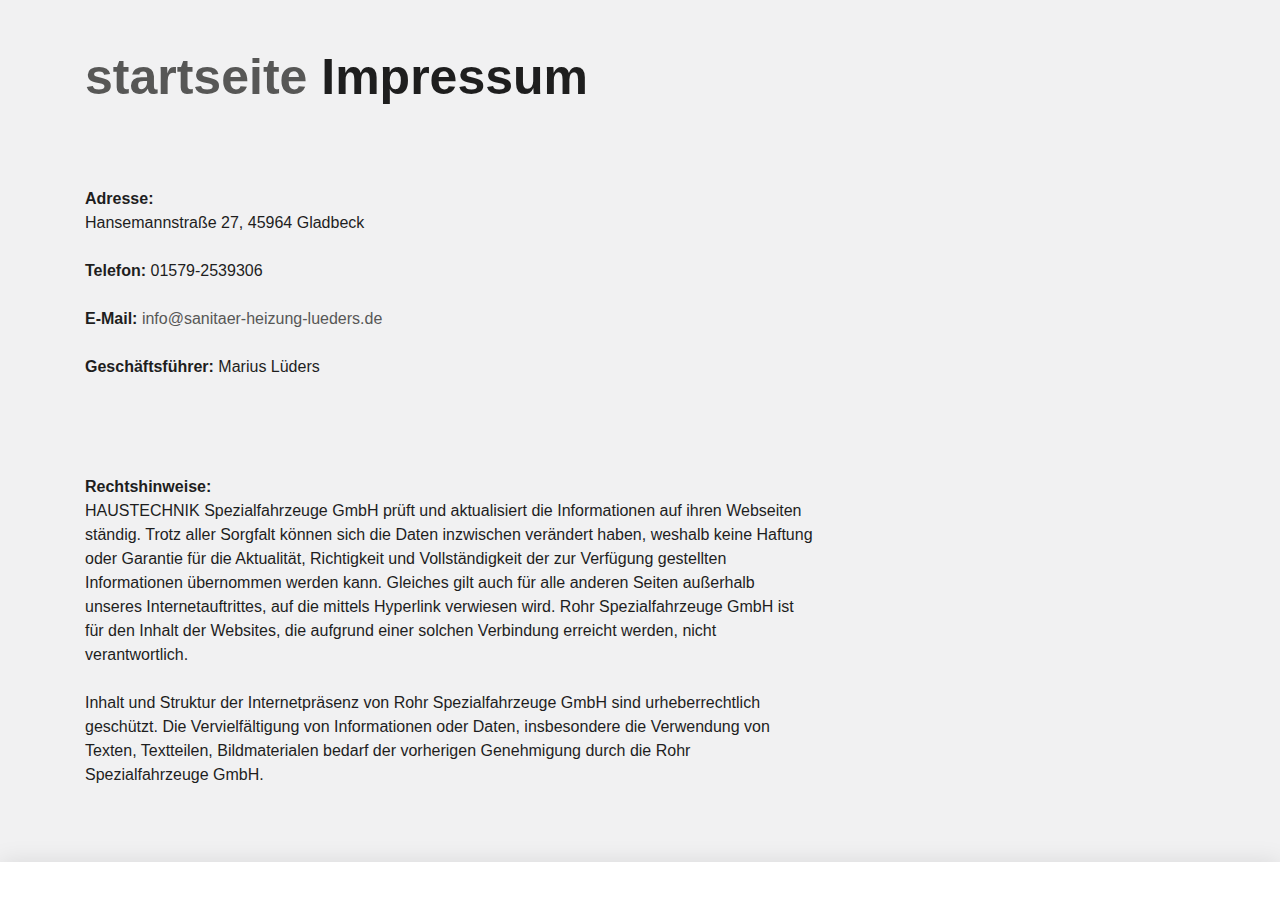
<file: impressum.html>
<!DOCTYPE html>
 <html lang="de"><head><meta http-equiv="Content-Type" content="text/html; charset=UTF-8"><!--<base href="/">--><base href="."><title>Impressum - ROHR Spezialfahrzeuge</title><meta name="robots" content="index,follow,noodp"><meta name="content-language" content="de"><meta http-equiv="X-UA-Compatible" content="IE=EDGE"><meta name="og:type" content="website"><meta name="fb:app_id" content="1234567890"><meta name="robots" content="index,follow,noodp"><meta name="description" content="Die ROHR Spezialfahrzeuge GmbH aus Deutschland zählt zu den international führenden Herstellern im Bereich Kühlkofferfahrzeuge, Tankfahrzeuge, Flugfeldtankfahrzeuge und Militärtankfahrzeuge."><meta name="author" content="Rohr Spezialfahrzeuge"><meta property="og:title" content="Impressum"><meta property="og:site_name" content="ROHR Spezialfahrzeuge GmbH"><meta property="og:image" content="http://www.rohr-spezialfahrzeuge.com/facebook_og.png"><meta property="og:description" content="Die ROHR Spezialfahrzeuge GmbH aus Deutschland zählt zu den international führenden Herstellern im Bereich Kühlkofferfahrzeuge, Tankfahrzeuge, Flugfeldtankfahrzeuge und Militärtankfahrzeuge."><link rel="canonical" href="http://www.rohr-spezialfahrzeuge.com/de/impressum/"><meta name="viewport" content="width=device-width, initial-scale=1"><link rel="apple-touch-icon" sizes="180x180" href="https://www.rohr-spezialfahrzeuge.com/apple-touch-icon.png"><link rel="icon" type="image/png" href="https://www.rohr-spezialfahrzeuge.com/favicon-32x32.png" sizes="32x32"><link rel="icon" type="image/png" href="https://www.rohr-spezialfahrzeuge.com/favicon-16x16.png" sizes="16x16"><link rel="manifest" href="https://www.rohr-spezialfahrzeuge.com/manifest.json"><link rel="mask-icon" href="https://www.rohr-spezialfahrzeuge.com/safari-pinned-tab.svg" color="#d82022"><meta name="theme-color" content="#d82022"><link rel="stylesheet" href="Impressum - ROHR Spezialfahrzeuge_files/app.min.css"><style type="text/css" id="operaUserStyle"></style><link rel="modulepreload" as="script" crossorigin="" href="https://www.rohr-spezialfahrzeuge.com/fileadmin/build/assets/EventCountdown-c8544bce.js"><link rel="stylesheet" href="Impressum - ROHR Spezialfahrzeuge_files/EventCountdown.css">

 <style type="text/css">
@font-face {
  font-weight: 400;
  font-style:  normal;
  font-family: circular;

  src: url('chrome-extension://liecbddmkiiihnedobmlmillhodjkdmb/fonts/CircularXXWeb-Book.woff2') format('woff2');
}

@font-face {
  font-weight: 700;
  font-style:  normal;
  font-family: circular;

  src: url('chrome-extension://liecbddmkiiihnedobmlmillhodjkdmb/fonts/CircularXXWeb-Bold.woff2') format('woff2');
}</style><link rel="stylesheet" type="text/css" href="Impressum - ROHR Spezialfahrzeuge_files/676.5181.c.css"><link rel="stylesheet" type="text/css" href="Impressum - ROHR Spezialfahrzeuge_files/ui.e8db.c.css"><link rel="stylesheet" type="text/css" href="Impressum - ROHR Spezialfahrzeuge_files/233.362b.c.css"></head>
<!--[if IE 9]><body
class="ie9"><![endif]--><!--[if (gt IE 9)|!(IE)]><!--><body><!--<![endif]-->
<header id="h"> <nav id="mobile-menu" class="navbar navbar-mobile navbar-dark visible-md-down"><ul class="nav nav-stacked"><li class="nav-item has-sub"><a href="https://www.rohr-spezialfahrzeuge.com/de/kuehlfahrzeuge/" data-toggle="collapse" data-target="#collapse-7" role="button" aria-haspopup="true" aria-expanded="false" class="nav-link">Produkte<i class="icn icn-arrow_down"></i></a><div id="collapse-7" class="collapse"><ul class="nav nav-stacked text-xs-right"><li class="nav-item"><a href="https://www.rohr-spezialfahrzeuge.com/de/kuehlfahrzeuge/" class="nav-link">Kühlfahrzeuge</a></li><li class="nav-item"><a href="https://www.rohr-spezialfahrzeuge.com/de/strassentankfahrzeuge/" class="nav-link">Straßentankfahrzeuge</a></li><li class="nav-item"><a href="https://www.rohr-spezialfahrzeuge.com/de/flugfeldtankfahrzeuge/" class="nav-link">Flugfeldtankfahrzeuge</a></li><li class="nav-item"><a href="https://www.rohr-spezialfahrzeuge.com/de/militaertankfahrzeuge/" class="nav-link">Militärtankfahrzeuge</a></li></ul></div></li><li class="nav-item has-sub"><a href="https://www.rohr-spezialfahrzeuge.com/de/servicenetz/" data-toggle="collapse" data-target="#collapse-8" role="button" aria-haspopup="true" aria-expanded="false" class="nav-link">Service<i class="icn icn-arrow_down"></i></a><div id="collapse-8" class="collapse"><ul class="nav nav-stacked text-xs-right"><li class="nav-item"><a href="https://www.rohr-spezialfahrzeuge.com/de/servicenetz/" class="nav-link">Servicenetz</a></li><li class="nav-item"><a href="https://www.rohr-spezialfahrzeuge.com/de/kundendienst/" class="nav-link">Kundendienst</a></li><li class="nav-item"><a href="https://www.rohr-spezialfahrzeuge.com/de/ersatzteile/" class="nav-link">Ersatzteile</a></li><li class="nav-item"><a href="https://www.rohr-spezialfahrzeuge.com/de/reparatur/" class="nav-link">Reparatur</a></li><li class="nav-item"><a href="https://www.rohr-spezialfahrzeuge.com/de/fahrzeugsanierungen/" class="nav-link">Fahrzeugsanierungen</a></li></ul></div></li><li class="nav-item has-sub"><a href="https://www.rohr-spezialfahrzeuge.com/de/ueber-rohr/" data-toggle="collapse" data-target="#collapse-9" role="button" aria-haspopup="true" aria-expanded="false" class="nav-link">Unternehmen<i class="icn icn-arrow_down"></i></a><div id="collapse-9" class="collapse"><ul class="nav nav-stacked text-xs-right"><li class="nav-item"><a href="https://www.rohr-spezialfahrzeuge.com/de/ueber-rohr/" class="nav-link">Über ROHR</a></li><li class="nav-item"><a href="https://www.rohr-spezialfahrzeuge.com/de/b2b/" class="nav-link">B2B</a></li><li class="nav-item"><a href="https://www.rohr-spezialfahrzeuge.com/de/medien/" class="nav-link">Medien</a></li><li class="nav-item"><a href="https://www.rohr-spezialfahrzeuge.com/de/zertifikate/" class="nav-link">Zertifikate</a></li></ul></div></li>
  
 </nav></header><div id="site-content"><div class="page">
<a id="c9"></a><div class="container m-y-1"><div class="content-text "><div class="row"><div class="col-xs-12 col-md-10 col-xxl-8"><h2 class="no-border">
  <a href="index.html">startseite</a>
  
  Impressum</h2></div></div></div></div><div class="container slot-two-columns"><div class="row"><div class="col-xs-12 col-md-8">
<a id="c8"></a><div class="content-text m-b-1"><div class="row"><div class="col-sm-12"><p class="bodytext"><strong>Adresse:</strong>  <br> Hansemannstraße 27, 45964 Gladbeck<br> </p><p class="bodytext">&nbsp;</p><p class="bodytext"><strong>Telefon:</strong> 01579-2539306<br> <strong></strong> <br> <strong>E-Mail:</strong> <a href="mailto:info@rohr-spezialfahrzeuge.com">info@sanitaer-heizung-lueders.de</a></p><p class="bodytext">&nbsp;</p><p class="bodytext"><strong>Geschäftsführer:</strong>  Marius Lüders
  
  
  
  <br> <strong></strong><br> <strong></strong> <br>  <br> <br> <strong>Rechtshinweise:</strong><br> HAUSTECHNIK Spezialfahrzeuge GmbH prüft und aktualisiert die Informationen auf ihren Webseiten ständig. Trotz aller Sorgfalt können sich die Daten inzwischen verändert haben, weshalb keine Haftung oder Garantie für die Aktualität, Richtigkeit und Vollständigkeit der zur Verfügung gestellten Informationen übernommen werden kann. Gleiches gilt auch für alle anderen Seiten außerhalb unseres Internetauftrittes, auf die mittels Hyperlink verwiesen wird. Rohr Spezialfahrzeuge GmbH ist für den Inhalt der Websites, die aufgrund einer solchen Verbindung erreicht werden, nicht verantwortlich.<br> <br> Inhalt und Struktur der Internetpräsenz von Rohr Spezialfahrzeuge GmbH sind urheberrechtlich geschützt. Die Vervielfältigung von Informationen oder Daten, insbesondere die Verwendung von Texten, Textteilen, Bildmaterialen bedarf der vorherigen Genehmigung durch die Rohr Spezialfahrzeuge GmbH.<br> <br>   </p></div></div></div></div><div class="col-xs-12 col-md-4"></div></div></div></div></div>
  <script>var t3 = {
  id: 5,
  type: 0,
  lang: 0
};
window.cookieconsent_options = {
  message:"Wir möchten Ihnen den bestmöglichen Service bieten. Dazu speichern wir Informationen über Ihren Besuch in sogenannten Cookies. Durch die Nutzung dieser Webseite erklären Sie sich mit der Verwendung von Cookies einverstanden. <a href=/de/datenschutzerklaerung/>Datenschutzerklärung</a>",
  dismiss:"Verstanden!",
  learnMore:"Mehr Informationen",
  link:null,
  theme:null
};</script> <script type="module" src="./Impressum - ROHR Spezialfahrzeuge_files/app.min.js.téléchargé"></script><script></script><script src="./Impressum - ROHR Spezialfahrzeuge_files/banner.js.téléchargé" data-cookiefirst-key="1eafcaf3-7a5d-4e7d-9ab6-0aec67dd1686"></script> <div id="loom-companion-mv3" ext-id="liecbddmkiiihnedobmlmillhodjkdmb"><section id="shadow-host-companion"><template shadowrootmode="open"><div id="inner-shadow-companion"><div class="css-0" id="tooltip-mount-layer-companion"></div><style data-emotion="companion-global"></style><style data-emotion="companion" data-s=""></style><style>
            
    #inner-shadow-companion {
      font-size: 100%;
    }
    #inner-shadow-companion {
      font-family: circular, -apple-system, BlinkMacSystemFont, Segoe UI,
        sans-serif;
      color: var(--lns-color-body);
      
  font-size: var(--lns-fontSize-medium);
  line-height: var(--lns-lineHeight-medium);
;
      font-feature-settings: 'ss08' on;
    }

    #inner-shadow-companion *,
    #inner-shadow-companion *:before,
    #inner-shadow-companion *:after {
      box-sizing: border-box;
    }

    #inner-shadow-companion * {
      -webkit-font-smoothing: antialiased;
      -moz-osx-font-smoothing: grayscale;
      letter-spacing: calc(0.6px - 0.05em);
    }

    
    #inner-shadow-companion,
    .theme-light,
    [data-lens-theme="light"] {
      --lns-color-primary: var(--lns-themeLight-color-primary);--lns-color-primaryHover: var(--lns-themeLight-color-primaryHover);--lns-color-primaryActive: var(--lns-themeLight-color-primaryActive);--lns-color-body: var(--lns-themeLight-color-body);--lns-color-bodyDimmed: var(--lns-themeLight-color-bodyDimmed);--lns-color-background: var(--lns-themeLight-color-background);--lns-color-backgroundHover: var(--lns-themeLight-color-backgroundHover);--lns-color-backgroundActive: var(--lns-themeLight-color-backgroundActive);--lns-color-backgroundSecondary: var(--lns-themeLight-color-backgroundSecondary);--lns-color-backgroundSecondary2: var(--lns-themeLight-color-backgroundSecondary2);--lns-color-overlay: var(--lns-themeLight-color-overlay);--lns-color-border: var(--lns-themeLight-color-border);--lns-color-focusRing: var(--lns-themeLight-color-focusRing);--lns-color-record: var(--lns-themeLight-color-record);--lns-color-recordHover: var(--lns-themeLight-color-recordHover);--lns-color-recordActive: var(--lns-themeLight-color-recordActive);--lns-color-info: var(--lns-themeLight-color-info);--lns-color-success: var(--lns-themeLight-color-success);--lns-color-warning: var(--lns-themeLight-color-warning);--lns-color-danger: var(--lns-themeLight-color-danger);--lns-color-dangerHover: var(--lns-themeLight-color-dangerHover);--lns-color-dangerActive: var(--lns-themeLight-color-dangerActive);--lns-color-backdrop: var(--lns-themeLight-color-backdrop);--lns-color-backdropDark: var(--lns-themeLight-color-backdropDark);--lns-color-backdropTwilight: var(--lns-themeLight-color-backdropTwilight);--lns-color-disabledContent: var(--lns-themeLight-color-disabledContent);--lns-color-highlight: var(--lns-themeLight-color-highlight);--lns-color-disabledBackground: var(--lns-themeLight-color-disabledBackground);--lns-color-formFieldBorder: var(--lns-themeLight-color-formFieldBorder);--lns-color-formFieldBackground: var(--lns-themeLight-color-formFieldBackground);--lns-color-buttonBorder: var(--lns-themeLight-color-buttonBorder);--lns-color-upgrade: var(--lns-themeLight-color-upgrade);--lns-color-upgradeHover: var(--lns-themeLight-color-upgradeHover);--lns-color-upgradeActive: var(--lns-themeLight-color-upgradeActive);--lns-color-tabBackground: var(--lns-themeLight-color-tabBackground);--lns-color-discoveryBackground: var(--lns-themeLight-color-discoveryBackground);--lns-color-discoveryLightBackground: var(--lns-themeLight-color-discoveryLightBackground);--lns-color-discoveryTitle: var(--lns-themeLight-color-discoveryTitle);--lns-color-discoveryHighlight: var(--lns-themeLight-color-discoveryHighlight);
    }

    .theme-dark,
    [data-lens-theme="dark"] {
      --lns-color-primary: var(--lns-themeDark-color-primary);--lns-color-primaryHover: var(--lns-themeDark-color-primaryHover);--lns-color-primaryActive: var(--lns-themeDark-color-primaryActive);--lns-color-body: var(--lns-themeDark-color-body);--lns-color-bodyDimmed: var(--lns-themeDark-color-bodyDimmed);--lns-color-background: var(--lns-themeDark-color-background);--lns-color-backgroundHover: var(--lns-themeDark-color-backgroundHover);--lns-color-backgroundActive: var(--lns-themeDark-color-backgroundActive);--lns-color-backgroundSecondary: var(--lns-themeDark-color-backgroundSecondary);--lns-color-backgroundSecondary2: var(--lns-themeDark-color-backgroundSecondary2);--lns-color-overlay: var(--lns-themeDark-color-overlay);--lns-color-border: var(--lns-themeDark-color-border);--lns-color-focusRing: var(--lns-themeDark-color-focusRing);--lns-color-record: var(--lns-themeDark-color-record);--lns-color-recordHover: var(--lns-themeDark-color-recordHover);--lns-color-recordActive: var(--lns-themeDark-color-recordActive);--lns-color-info: var(--lns-themeDark-color-info);--lns-color-success: var(--lns-themeDark-color-success);--lns-color-warning: var(--lns-themeDark-color-warning);--lns-color-danger: var(--lns-themeDark-color-danger);--lns-color-dangerHover: var(--lns-themeDark-color-dangerHover);--lns-color-dangerActive: var(--lns-themeDark-color-dangerActive);--lns-color-backdrop: var(--lns-themeDark-color-backdrop);--lns-color-backdropDark: var(--lns-themeDark-color-backdropDark);--lns-color-backdropTwilight: var(--lns-themeDark-color-backdropTwilight);--lns-color-disabledContent: var(--lns-themeDark-color-disabledContent);--lns-color-highlight: var(--lns-themeDark-color-highlight);--lns-color-disabledBackground: var(--lns-themeDark-color-disabledBackground);--lns-color-formFieldBorder: var(--lns-themeDark-color-formFieldBorder);--lns-color-formFieldBackground: var(--lns-themeDark-color-formFieldBackground);--lns-color-buttonBorder: var(--lns-themeDark-color-buttonBorder);--lns-color-upgrade: var(--lns-themeDark-color-upgrade);--lns-color-upgradeHover: var(--lns-themeDark-color-upgradeHover);--lns-color-upgradeActive: var(--lns-themeDark-color-upgradeActive);--lns-color-tabBackground: var(--lns-themeDark-color-tabBackground);--lns-color-discoveryBackground: var(--lns-themeDark-color-discoveryBackground);--lns-color-discoveryLightBackground: var(--lns-themeDark-color-discoveryLightBackground);--lns-color-discoveryTitle: var(--lns-themeDark-color-discoveryTitle);--lns-color-discoveryHighlight: var(--lns-themeDark-color-discoveryHighlight);
    }
  

    
    #inner-shadow-companion {
      --lns-fontWeight-book:400;--lns-fontWeight-bold:700;--lns-unit:0.5rem;--lns-fontSize-small:calc(1.5 * var(--lns-unit, 8px));--lns-lineHeight-small:1.5;--lns-fontSize-body-sm:calc(1.5 * var(--lns-unit, 8px));--lns-lineHeight-body-sm:1.5;--lns-fontSize-medium:calc(1.75 * var(--lns-unit, 8px));--lns-lineHeight-medium:1.6;--lns-fontSize-body-md:calc(1.75 * var(--lns-unit, 8px));--lns-lineHeight-body-md:1.6;--lns-fontSize-large:calc(2.25 * var(--lns-unit, 8px));--lns-lineHeight-large:1.45;--lns-fontSize-body-lg:calc(2.25 * var(--lns-unit, 8px));--lns-lineHeight-body-lg:1.45;--lns-fontSize-xlarge:calc(3 * var(--lns-unit, 8px));--lns-lineHeight-xlarge:1.35;--lns-fontSize-heading-sm:calc(3 * var(--lns-unit, 8px));--lns-lineHeight-heading-sm:1.35;--lns-fontSize-xxlarge:calc(4 * var(--lns-unit, 8px));--lns-lineHeight-xxlarge:1.2;--lns-fontSize-heading-md:calc(4 * var(--lns-unit, 8px));--lns-lineHeight-heading-md:1.2;--lns-fontSize-xxxlarge:calc(6 * var(--lns-unit, 8px));--lns-lineHeight-xxxlarge:1.15;--lns-fontSize-heading-lg:calc(6 * var(--lns-unit, 8px));--lns-lineHeight-heading-lg:1.15;--lns-radius-medium:calc(1 * var(--lns-unit, 8px));--lns-radius-large:calc(2 * var(--lns-unit, 8px));--lns-radius-xlarge:calc(3 * var(--lns-unit, 8px));--lns-radius-full:calc(999 * var(--lns-unit, 8px));--lns-shadow-small:0 calc(0.5 * var(--lns-unit, 8px)) calc(1.25 * var(--lns-unit, 8px)) hsla(0, 0%, 0%, 0.05);--lns-shadow-medium:0 calc(0.5 * var(--lns-unit, 8px)) calc(1.25 * var(--lns-unit, 8px)) hsla(0, 0%, 0%, 0.1);--lns-shadow-large:0 calc(0.75 * var(--lns-unit, 8px)) calc(3 * var(--lns-unit, 8px)) hsla(0, 0%, 0%, 0.1);--lns-space-xsmall:calc(0.5 * var(--lns-unit, 8px));--lns-space-small:calc(1 * var(--lns-unit, 8px));--lns-space-medium:calc(2 * var(--lns-unit, 8px));--lns-space-large:calc(3 * var(--lns-unit, 8px));--lns-space-xlarge:calc(5 * var(--lns-unit, 8px));--lns-space-xxlarge:calc(8 * var(--lns-unit, 8px));--lns-formFieldBorderWidth:1px;--lns-formFieldBorderWidthFocus:2px;--lns-formFieldHeight:calc(4.5 * var(--lns-unit, 8px));--lns-formFieldRadius:calc(2.25 * var(--lns-unit, 8px));--lns-formFieldHorizontalPadding:calc(2 * var(--lns-unit, 8px));--lns-formFieldBorderShadow:
    inset 0 0 0 var(--lns-formFieldBorderWidth) var(--lns-color-formFieldBorder)
  ;--lns-formFieldBorderShadowFocus:
    inset 0 0 0 var(--lns-formFieldBorderWidthFocus) var(--lns-color-blurple),
    0 0 0 var(--lns-formFieldBorderWidthFocus) var(--lns-color-focusRing)
  ;--lns-color-red:hsla(11,80%,45%,1);--lns-color-blurpleLight:hsla(240,83.3%,95.3%,1);--lns-color-blurpleMedium:hsla(242,81%,87.6%,1);--lns-color-blurple:hsla(242,88.4%,66.3%,1);--lns-color-blurpleDark:hsla(242,87.6%,62%,1);--lns-color-blurpleStrong:hsla(252,46%,33%,1);--lns-color-offWhite:hsla(45,36.4%,95.7%,1);--lns-color-blueLight:hsla(206,58.3%,85.9%,1);--lns-color-blue:hsla(206,100%,73.3%,1);--lns-color-blueDark:hsla(206,29.5%,33.9%,1);--lns-color-orangeLight:hsla(6,100%,89.6%,1);--lns-color-orange:hsla(11,100%,62.2%,1);--lns-color-orangeDark:hsla(11,79.9%,64.9%,1);--lns-color-tealLight:hsla(180,20%,67.6%,1);--lns-color-teal:hsla(180,51.4%,51.6%,1);--lns-color-tealDark:hsla(180,16.2%,22.9%,1);--lns-color-yellowLight:hsla(39,100%,87.8%,1);--lns-color-yellow:hsla(50,100%,57.3%,1);--lns-color-yellowDark:hsla(39,100%,68%,1);--lns-color-grey8:hsla(0,0%,13%,1);--lns-color-grey7:hsla(246,16%,26%,1);--lns-color-grey6:hsla(252,13%,46%,1);--lns-color-grey5:hsla(240,7%,62%,1);--lns-color-grey4:hsla(259,12%,75%,1);--lns-color-grey3:hsla(260,11%,85%,1);--lns-color-grey2:hsla(260,11%,95%,1);--lns-color-grey1:hsla(240,7%,97%,1);--lns-color-white:hsla(0,0%,100%,1);--lns-themeLight-color-primary:hsla(242,88.4%,66.3%,1);--lns-themeLight-color-primaryHover:hsla(242,88.4%,56.3%,1);--lns-themeLight-color-primaryActive:hsla(242,88.4%,45.3%,1);--lns-themeLight-color-body:hsla(0,0%,13%,1);--lns-themeLight-color-bodyDimmed:hsla(252,13%,46%,1);--lns-themeLight-color-background:hsla(0,0%,100%,1);--lns-themeLight-color-backgroundHover:hsla(246,16%,26%,0.1);--lns-themeLight-color-backgroundActive:hsla(246,16%,26%,0.3);--lns-themeLight-color-backgroundSecondary:hsla(246,16%,26%,0.04);--lns-themeLight-color-backgroundSecondary2:hsla(45,34%,78%,0.2);--lns-themeLight-color-overlay:hsla(0,0%,100%,1);--lns-themeLight-color-border:hsla(252,13%,46%,0.2);--lns-themeLight-color-focusRing:hsla(242,88.4%,66.3%,0.5);--lns-themeLight-color-record:hsla(11,100%,62.2%,1);--lns-themeLight-color-recordHover:hsla(11,100%,52.2%,1);--lns-themeLight-color-recordActive:hsla(11,100%,42.2%,1);--lns-themeLight-color-info:hsla(206,100%,73.3%,1);--lns-themeLight-color-success:hsla(180,51.4%,51.6%,1);--lns-themeLight-color-warning:hsla(39,100%,68%,1);--lns-themeLight-color-danger:hsla(11,80%,45%,1);--lns-themeLight-color-dangerHover:hsla(11,80%,38%,1);--lns-themeLight-color-dangerActive:hsla(11,80%,31%,1);--lns-themeLight-color-backdrop:hsla(0,0%,13%,0.5);--lns-themeLight-color-backdropDark:hsla(0,0%,13%,0.9);--lns-themeLight-color-backdropTwilight:hsla(245,44.8%,46.9%,0.8);--lns-themeLight-color-disabledContent:hsla(240,7%,62%,1);--lns-themeLight-color-highlight:hsla(240,83.3%,66.3%,0.15);--lns-themeLight-color-disabledBackground:hsla(260,11%,95%,1);--lns-themeLight-color-formFieldBorder:hsla(260,11%,85%,1);--lns-themeLight-color-formFieldBackground:hsla(0,0%,100%,1);--lns-themeLight-color-buttonBorder:hsla(252,13%,46%,0.25);--lns-themeLight-color-upgrade:hsla(206,100%,93%,1);--lns-themeLight-color-upgradeHover:hsla(206,100%,85%,1);--lns-themeLight-color-upgradeActive:hsla(206,100%,77%,1);--lns-themeLight-color-tabBackground:hsla(252,13%,46%,0.15);--lns-themeLight-color-discoveryBackground:hsla(206,100%,93%,1);--lns-themeLight-color-discoveryLightBackground:hsla(206,100%,97%,1);--lns-themeLight-color-discoveryTitle:hsla(0,0%,13%,1);--lns-themeLight-color-discoveryHighlight:hsla(206,100%,77%,0.3);--lns-themeDark-color-primary:hsla(242,87%,73%,1);--lns-themeDark-color-primaryHover:hsla(242,88.4%,56.3%,1);--lns-themeDark-color-primaryActive:hsla(242,88.4%,45.3%,1);--lns-themeDark-color-body:hsla(240,7%,97%,1);--lns-themeDark-color-bodyDimmed:hsla(240,7%,62%,1);--lns-themeDark-color-background:hsla(0,0%,13%,1);--lns-themeDark-color-backgroundHover:hsla(0,0%,100%,0.1);--lns-themeDark-color-backgroundActive:hsla(0,0%,100%,0.2);--lns-themeDark-color-backgroundSecondary:hsla(0,0%,100%,0.04);--lns-themeDark-color-backgroundSecondary2:hsla(45,13%,44%,0.2);--lns-themeDark-color-overlay:hsla(0,0%,20%,1);--lns-themeDark-color-border:hsla(259,12%,75%,0.2);--lns-themeDark-color-focusRing:hsla(242,88.4%,66.3%,0.5);--lns-themeDark-color-record:hsla(11,100%,62.2%,1);--lns-themeDark-color-recordHover:hsla(11,100%,52.2%,1);--lns-themeDark-color-recordActive:hsla(11,100%,42.2%,1);--lns-themeDark-color-info:hsla(206,100%,73.3%,1);--lns-themeDark-color-success:hsla(180,51.4%,51.6%,1);--lns-themeDark-color-warning:hsla(39,100%,68%,1);--lns-themeDark-color-danger:hsla(11,80%,45%,1);--lns-themeDark-color-dangerHover:hsla(11,80%,38%,1);--lns-themeDark-color-dangerActive:hsla(11,80%,31%,1);--lns-themeDark-color-backdrop:hsla(0,0%,13%,0.5);--lns-themeDark-color-backdropDark:hsla(0,0%,13%,0.9);--lns-themeDark-color-backdropTwilight:hsla(245,44.8%,46.9%,0.8);--lns-themeDark-color-disabledContent:hsla(240,7%,62%,1);--lns-themeDark-color-highlight:hsla(240,83.3%,66.3%,0.15);--lns-themeDark-color-disabledBackground:hsla(252,13%,23%,1);--lns-themeDark-color-formFieldBorder:hsla(252,13%,46%,1);--lns-themeDark-color-formFieldBackground:hsla(0,0%,13%,1);--lns-themeDark-color-buttonBorder:hsla(0,0%,100%,0.25);--lns-themeDark-color-upgrade:hsla(206,92%,81%,1);--lns-themeDark-color-upgradeHover:hsla(206,92%,74%,1);--lns-themeDark-color-upgradeActive:hsla(206,92%,67%,1);--lns-themeDark-color-tabBackground:hsla(0,0%,100%,0.15);--lns-themeDark-color-discoveryBackground:hsla(206,92%,81%,1);--lns-themeDark-color-discoveryLightBackground:hsla(0,0%,13%,1);--lns-themeDark-color-discoveryTitle:hsla(206,100%,73.3%,1);--lns-themeDark-color-discoveryHighlight:hsla(206,100%,77%,0.3);
    }
  

    .c\:red{color:var(--lns-color-red)}.c\:blurpleLight{color:var(--lns-color-blurpleLight)}.c\:blurpleMedium{color:var(--lns-color-blurpleMedium)}.c\:blurple{color:var(--lns-color-blurple)}.c\:blurpleDark{color:var(--lns-color-blurpleDark)}.c\:blurpleStrong{color:var(--lns-color-blurpleStrong)}.c\:offWhite{color:var(--lns-color-offWhite)}.c\:blueLight{color:var(--lns-color-blueLight)}.c\:blue{color:var(--lns-color-blue)}.c\:blueDark{color:var(--lns-color-blueDark)}.c\:orangeLight{color:var(--lns-color-orangeLight)}.c\:orange{color:var(--lns-color-orange)}.c\:orangeDark{color:var(--lns-color-orangeDark)}.c\:tealLight{color:var(--lns-color-tealLight)}.c\:teal{color:var(--lns-color-teal)}.c\:tealDark{color:var(--lns-color-tealDark)}.c\:yellowLight{color:var(--lns-color-yellowLight)}.c\:yellow{color:var(--lns-color-yellow)}.c\:yellowDark{color:var(--lns-color-yellowDark)}.c\:grey8{color:var(--lns-color-grey8)}.c\:grey7{color:var(--lns-color-grey7)}.c\:grey6{color:var(--lns-color-grey6)}.c\:grey5{color:var(--lns-color-grey5)}.c\:grey4{color:var(--lns-color-grey4)}.c\:grey3{color:var(--lns-color-grey3)}.c\:grey2{color:var(--lns-color-grey2)}.c\:grey1{color:var(--lns-color-grey1)}.c\:white{color:var(--lns-color-white)}.c\:primary{color:var(--lns-color-primary)}.c\:primaryHover{color:var(--lns-color-primaryHover)}.c\:primaryActive{color:var(--lns-color-primaryActive)}.c\:body{color:var(--lns-color-body)}.c\:bodyDimmed{color:var(--lns-color-bodyDimmed)}.c\:background{color:var(--lns-color-background)}.c\:backgroundHover{color:var(--lns-color-backgroundHover)}.c\:backgroundActive{color:var(--lns-color-backgroundActive)}.c\:backgroundSecondary{color:var(--lns-color-backgroundSecondary)}.c\:backgroundSecondary2{color:var(--lns-color-backgroundSecondary2)}.c\:overlay{color:var(--lns-color-overlay)}.c\:border{color:var(--lns-color-border)}.c\:focusRing{color:var(--lns-color-focusRing)}.c\:record{color:var(--lns-color-record)}.c\:recordHover{color:var(--lns-color-recordHover)}.c\:recordActive{color:var(--lns-color-recordActive)}.c\:info{color:var(--lns-color-info)}.c\:success{color:var(--lns-color-success)}.c\:warning{color:var(--lns-color-warning)}.c\:danger{color:var(--lns-color-danger)}.c\:dangerHover{color:var(--lns-color-dangerHover)}.c\:dangerActive{color:var(--lns-color-dangerActive)}.c\:backdrop{color:var(--lns-color-backdrop)}.c\:backdropDark{color:var(--lns-color-backdropDark)}.c\:backdropTwilight{color:var(--lns-color-backdropTwilight)}.c\:disabledContent{color:var(--lns-color-disabledContent)}.c\:highlight{color:var(--lns-color-highlight)}.c\:disabledBackground{color:var(--lns-color-disabledBackground)}.c\:formFieldBorder{color:var(--lns-color-formFieldBorder)}.c\:formFieldBackground{color:var(--lns-color-formFieldBackground)}.c\:buttonBorder{color:var(--lns-color-buttonBorder)}.c\:upgrade{color:var(--lns-color-upgrade)}.c\:upgradeHover{color:var(--lns-color-upgradeHover)}.c\:upgradeActive{color:var(--lns-color-upgradeActive)}.c\:tabBackground{color:var(--lns-color-tabBackground)}.c\:discoveryBackground{color:var(--lns-color-discoveryBackground)}.c\:discoveryLightBackground{color:var(--lns-color-discoveryLightBackground)}.c\:discoveryTitle{color:var(--lns-color-discoveryTitle)}.c\:discoveryHighlight{color:var(--lns-color-discoveryHighlight)}.shadow\:small{box-shadow:var(--lns-shadow-small)}.shadow\:medium{box-shadow:var(--lns-shadow-medium)}.shadow\:large{box-shadow:var(--lns-shadow-large)}.radius\:medium{border-radius:var(--lns-radius-medium)}.radius\:large{border-radius:var(--lns-radius-large)}.radius\:xlarge{border-radius:var(--lns-radius-xlarge)}.radius\:full{border-radius:var(--lns-radius-full)}.bgc\:red{background-color:var(--lns-color-red)}.bgc\:blurpleLight{background-color:var(--lns-color-blurpleLight)}.bgc\:blurpleMedium{background-color:var(--lns-color-blurpleMedium)}.bgc\:blurple{background-color:var(--lns-color-blurple)}.bgc\:blurpleDark{background-color:var(--lns-color-blurpleDark)}.bgc\:blurpleStrong{background-color:var(--lns-color-blurpleStrong)}.bgc\:offWhite{background-color:var(--lns-color-offWhite)}.bgc\:blueLight{background-color:var(--lns-color-blueLight)}.bgc\:blue{background-color:var(--lns-color-blue)}.bgc\:blueDark{background-color:var(--lns-color-blueDark)}.bgc\:orangeLight{background-color:var(--lns-color-orangeLight)}.bgc\:orange{background-color:var(--lns-color-orange)}.bgc\:orangeDark{background-color:var(--lns-color-orangeDark)}.bgc\:tealLight{background-color:var(--lns-color-tealLight)}.bgc\:teal{background-color:var(--lns-color-teal)}.bgc\:tealDark{background-color:var(--lns-color-tealDark)}.bgc\:yellowLight{background-color:var(--lns-color-yellowLight)}.bgc\:yellow{background-color:var(--lns-color-yellow)}.bgc\:yellowDark{background-color:var(--lns-color-yellowDark)}.bgc\:grey8{background-color:var(--lns-color-grey8)}.bgc\:grey7{background-color:var(--lns-color-grey7)}.bgc\:grey6{background-color:var(--lns-color-grey6)}.bgc\:grey5{background-color:var(--lns-color-grey5)}.bgc\:grey4{background-color:var(--lns-color-grey4)}.bgc\:grey3{background-color:var(--lns-color-grey3)}.bgc\:grey2{background-color:var(--lns-color-grey2)}.bgc\:grey1{background-color:var(--lns-color-grey1)}.bgc\:white{background-color:var(--lns-color-white)}.bgc\:primary{background-color:var(--lns-color-primary)}.bgc\:primaryHover{background-color:var(--lns-color-primaryHover)}.bgc\:primaryActive{background-color:var(--lns-color-primaryActive)}.bgc\:body{background-color:var(--lns-color-body)}.bgc\:bodyDimmed{background-color:var(--lns-color-bodyDimmed)}.bgc\:background{background-color:var(--lns-color-background)}.bgc\:backgroundHover{background-color:var(--lns-color-backgroundHover)}.bgc\:backgroundActive{background-color:var(--lns-color-backgroundActive)}.bgc\:backgroundSecondary{background-color:var(--lns-color-backgroundSecondary)}.bgc\:backgroundSecondary2{background-color:var(--lns-color-backgroundSecondary2)}.bgc\:overlay{background-color:var(--lns-color-overlay)}.bgc\:border{background-color:var(--lns-color-border)}.bgc\:focusRing{background-color:var(--lns-color-focusRing)}.bgc\:record{background-color:var(--lns-color-record)}.bgc\:recordHover{background-color:var(--lns-color-recordHover)}.bgc\:recordActive{background-color:var(--lns-color-recordActive)}.bgc\:info{background-color:var(--lns-color-info)}.bgc\:success{background-color:var(--lns-color-success)}.bgc\:warning{background-color:var(--lns-color-warning)}.bgc\:danger{background-color:var(--lns-color-danger)}.bgc\:dangerHover{background-color:var(--lns-color-dangerHover)}.bgc\:dangerActive{background-color:var(--lns-color-dangerActive)}.bgc\:backdrop{background-color:var(--lns-color-backdrop)}.bgc\:backdropDark{background-color:var(--lns-color-backdropDark)}.bgc\:backdropTwilight{background-color:var(--lns-color-backdropTwilight)}.bgc\:disabledContent{background-color:var(--lns-color-disabledContent)}.bgc\:highlight{background-color:var(--lns-color-highlight)}.bgc\:disabledBackground{background-color:var(--lns-color-disabledBackground)}.bgc\:formFieldBorder{background-color:var(--lns-color-formFieldBorder)}.bgc\:formFieldBackground{background-color:var(--lns-color-formFieldBackground)}.bgc\:buttonBorder{background-color:var(--lns-color-buttonBorder)}.bgc\:upgrade{background-color:var(--lns-color-upgrade)}.bgc\:upgradeHover{background-color:var(--lns-color-upgradeHover)}.bgc\:upgradeActive{background-color:var(--lns-color-upgradeActive)}.bgc\:tabBackground{background-color:var(--lns-color-tabBackground)}.bgc\:discoveryBackground{background-color:var(--lns-color-discoveryBackground)}.bgc\:discoveryLightBackground{background-color:var(--lns-color-discoveryLightBackground)}.bgc\:discoveryTitle{background-color:var(--lns-color-discoveryTitle)}.bgc\:discoveryHighlight{background-color:var(--lns-color-discoveryHighlight)}.m\:0{margin:0}.m\:auto{margin:auto}.m\:xsmall{margin:var(--lns-space-xsmall)}.m\:small{margin:var(--lns-space-small)}.m\:medium{margin:var(--lns-space-medium)}.m\:large{margin:var(--lns-space-large)}.m\:xlarge{margin:var(--lns-space-xlarge)}.m\:xxlarge{margin:var(--lns-space-xxlarge)}.mt\:0{margin-top:0}.mt\:auto{margin-top:auto}.mt\:xsmall{margin-top:var(--lns-space-xsmall)}.mt\:small{margin-top:var(--lns-space-small)}.mt\:medium{margin-top:var(--lns-space-medium)}.mt\:large{margin-top:var(--lns-space-large)}.mt\:xlarge{margin-top:var(--lns-space-xlarge)}.mt\:xxlarge{margin-top:var(--lns-space-xxlarge)}.mb\:0{margin-bottom:0}.mb\:auto{margin-bottom:auto}.mb\:xsmall{margin-bottom:var(--lns-space-xsmall)}.mb\:small{margin-bottom:var(--lns-space-small)}.mb\:medium{margin-bottom:var(--lns-space-medium)}.mb\:large{margin-bottom:var(--lns-space-large)}.mb\:xlarge{margin-bottom:var(--lns-space-xlarge)}.mb\:xxlarge{margin-bottom:var(--lns-space-xxlarge)}.ml\:0{margin-left:0}.ml\:auto{margin-left:auto}.ml\:xsmall{margin-left:var(--lns-space-xsmall)}.ml\:small{margin-left:var(--lns-space-small)}.ml\:medium{margin-left:var(--lns-space-medium)}.ml\:large{margin-left:var(--lns-space-large)}.ml\:xlarge{margin-left:var(--lns-space-xlarge)}.ml\:xxlarge{margin-left:var(--lns-space-xxlarge)}.mr\:0{margin-right:0}.mr\:auto{margin-right:auto}.mr\:xsmall{margin-right:var(--lns-space-xsmall)}.mr\:small{margin-right:var(--lns-space-small)}.mr\:medium{margin-right:var(--lns-space-medium)}.mr\:large{margin-right:var(--lns-space-large)}.mr\:xlarge{margin-right:var(--lns-space-xlarge)}.mr\:xxlarge{margin-right:var(--lns-space-xxlarge)}.mx\:0{margin-left:0;margin-right:0}.mx\:auto{margin-left:auto;margin-right:auto}.mx\:xsmall{margin-left:var(--lns-space-xsmall);margin-right:var(--lns-space-xsmall)}.mx\:small{margin-left:var(--lns-space-small);margin-right:var(--lns-space-small)}.mx\:medium{margin-left:var(--lns-space-medium);margin-right:var(--lns-space-medium)}.mx\:large{margin-left:var(--lns-space-large);margin-right:var(--lns-space-large)}.mx\:xlarge{margin-left:var(--lns-space-xlarge);margin-right:var(--lns-space-xlarge)}.mx\:xxlarge{margin-left:var(--lns-space-xxlarge);margin-right:var(--lns-space-xxlarge)}.my\:0{margin-top:0;margin-bottom:0}.my\:auto{margin-top:auto;margin-bottom:auto}.my\:xsmall{margin-top:var(--lns-space-xsmall);margin-bottom:var(--lns-space-xsmall)}.my\:small{margin-top:var(--lns-space-small);margin-bottom:var(--lns-space-small)}.my\:medium{margin-top:var(--lns-space-medium);margin-bottom:var(--lns-space-medium)}.my\:large{margin-top:var(--lns-space-large);margin-bottom:var(--lns-space-large)}.my\:xlarge{margin-top:var(--lns-space-xlarge);margin-bottom:var(--lns-space-xlarge)}.my\:xxlarge{margin-top:var(--lns-space-xxlarge);margin-bottom:var(--lns-space-xxlarge)}.p\:0{padding:0}.p\:xsmall{padding:var(--lns-space-xsmall)}.p\:small{padding:var(--lns-space-small)}.p\:medium{padding:var(--lns-space-medium)}.p\:large{padding:var(--lns-space-large)}.p\:xlarge{padding:var(--lns-space-xlarge)}.p\:xxlarge{padding:var(--lns-space-xxlarge)}.pt\:0{padding-top:0}.pt\:xsmall{padding-top:var(--lns-space-xsmall)}.pt\:small{padding-top:var(--lns-space-small)}.pt\:medium{padding-top:var(--lns-space-medium)}.pt\:large{padding-top:var(--lns-space-large)}.pt\:xlarge{padding-top:var(--lns-space-xlarge)}.pt\:xxlarge{padding-top:var(--lns-space-xxlarge)}.pb\:0{padding-bottom:0}.pb\:xsmall{padding-bottom:var(--lns-space-xsmall)}.pb\:small{padding-bottom:var(--lns-space-small)}.pb\:medium{padding-bottom:var(--lns-space-medium)}.pb\:large{padding-bottom:var(--lns-space-large)}.pb\:xlarge{padding-bottom:var(--lns-space-xlarge)}.pb\:xxlarge{padding-bottom:var(--lns-space-xxlarge)}.pl\:0{padding-left:0}.pl\:xsmall{padding-left:var(--lns-space-xsmall)}.pl\:small{padding-left:var(--lns-space-small)}.pl\:medium{padding-left:var(--lns-space-medium)}.pl\:large{padding-left:var(--lns-space-large)}.pl\:xlarge{padding-left:var(--lns-space-xlarge)}.pl\:xxlarge{padding-left:var(--lns-space-xxlarge)}.pr\:0{padding-right:0}.pr\:xsmall{padding-right:var(--lns-space-xsmall)}.pr\:small{padding-right:var(--lns-space-small)}.pr\:medium{padding-right:var(--lns-space-medium)}.pr\:large{padding-right:var(--lns-space-large)}.pr\:xlarge{padding-right:var(--lns-space-xlarge)}.pr\:xxlarge{padding-right:var(--lns-space-xxlarge)}.px\:0{padding-left:0;padding-right:0}.px\:xsmall{padding-left:var(--lns-space-xsmall);padding-right:var(--lns-space-xsmall)}.px\:small{padding-left:var(--lns-space-small);padding-right:var(--lns-space-small)}.px\:medium{padding-left:var(--lns-space-medium);padding-right:var(--lns-space-medium)}.px\:large{padding-left:var(--lns-space-large);padding-right:var(--lns-space-large)}.px\:xlarge{padding-left:var(--lns-space-xlarge);padding-right:var(--lns-space-xlarge)}.px\:xxlarge{padding-left:var(--lns-space-xxlarge);padding-right:var(--lns-space-xxlarge)}.py\:0{padding-top:0;padding-bottom:0}.py\:xsmall{padding-top:var(--lns-space-xsmall);padding-bottom:var(--lns-space-xsmall)}.py\:small{padding-top:var(--lns-space-small);padding-bottom:var(--lns-space-small)}.py\:medium{padding-top:var(--lns-space-medium);padding-bottom:var(--lns-space-medium)}.py\:large{padding-top:var(--lns-space-large);padding-bottom:var(--lns-space-large)}.py\:xlarge{padding-top:var(--lns-space-xlarge);padding-bottom:var(--lns-space-xlarge)}.py\:xxlarge{padding-top:var(--lns-space-xxlarge);padding-bottom:var(--lns-space-xxlarge)}.text\:small{font-size:var(--lns-fontSize-small);line-height:var(--lns-lineHeight-small)}.text\:body-sm{font-size:var(--lns-fontSize-body-sm);line-height:var(--lns-lineHeight-body-sm)}.text\:medium{font-size:var(--lns-fontSize-medium);line-height:var(--lns-lineHeight-medium)}.text\:body-md{font-size:var(--lns-fontSize-body-md);line-height:var(--lns-lineHeight-body-md)}.text\:large{font-size:var(--lns-fontSize-large);line-height:var(--lns-lineHeight-large)}.text\:body-lg{font-size:var(--lns-fontSize-body-lg);line-height:var(--lns-lineHeight-body-lg)}.text\:xlarge{font-size:var(--lns-fontSize-xlarge);line-height:var(--lns-lineHeight-xlarge)}.text\:heading-sm{font-size:var(--lns-fontSize-heading-sm);line-height:var(--lns-lineHeight-heading-sm)}.text\:xxlarge{font-size:var(--lns-fontSize-xxlarge);line-height:var(--lns-lineHeight-xxlarge)}.text\:heading-md{font-size:var(--lns-fontSize-heading-md);line-height:var(--lns-lineHeight-heading-md)}.text\:xxxlarge{font-size:var(--lns-fontSize-xxxlarge);line-height:var(--lns-lineHeight-xxxlarge)}.text\:heading-lg{font-size:var(--lns-fontSize-heading-lg);line-height:var(--lns-lineHeight-heading-lg)}.weight\:book{font-weight:var(--lns-fontWeight-book)}.weight\:bold{font-weight:var(--lns-fontWeight-bold)}.text\:body{font-size:var(--lns-fontSize-body-md);line-height:var(--lns-lineHeight-body-md);font-weight:var(--lns-fontWeight-book)}.text\:title{font-size:var(--lns-fontSize-body-lg);line-height:var(--lns-lineHeight-body-lg);font-weight:var(--lns-fontWeight-bold)}.text\:mainTitle{font-size:var(--lns-fontSize-heading-md);line-height:var(--lns-lineHeight-heading-md);font-weight:var(--lns-fontWeight-bold)}.text\:left{text-align:left}.text\:right{text-align:right}.text\:center{text-align:center}.border{border:1px solid var(--lns-color-border)}.borderTop{border-top:1px solid var(--lns-color-border)}.borderBottom{border-bottom:1px solid var(--lns-color-border)}.borderLeft{border-left:1px solid var(--lns-color-border)}.borderRight{border-right:1px solid var(--lns-color-border)}.inline{display:inline}.block{display:block}.flex{display:flex}.inlineBlock{display:inline-block}.inlineFlex{display:inline-flex}.none{display:none}.flexWrap{flex-wrap:wrap}.flexDirection\:column{flex-direction:column}.flexDirection\:row{flex-direction:row}.items\:stretch{align-items:stretch}.items\:center{align-items:center}.items\:baseline{align-items:baseline}.items\:flexStart{align-items:flex-start}.items\:flexEnd{align-items:flex-end}.items\:selfStart{align-items:self-start}.items\:selfEnd{align-items:self-end}.justify\:flexStart{justify-content:flex-start}.justify\:flexEnd{justify-content:flex-end}.justify\:center{justify-content:center}.justify\:spaceBetween{justify-content:space-between}.justify\:spaceAround{justify-content:space-around}.justify\:spaceEvenly{justify-content:space-evenly}.grow\:0{flex-grow:0}.grow\:1{flex-grow:1}.shrink\:0{flex-shrink:0}.shrink\:1{flex-shrink:1}.self\:auto{align-self:auto}.self\:flexStart{align-self:flex-start}.self\:flexEnd{align-self:flex-end}.self\:center{align-self:center}.self\:baseline{align-self:baseline}.self\:stretch{align-self:stretch}.overflow\:hidden{overflow:hidden}.overflow\:auto{overflow:auto}.relative{position:relative}.absolute{position:absolute}.sticky{position:sticky}.fixed{position:fixed}.top\:0{top:0}.top\:auto{top:auto}.top\:xsmall{top:var(--lns-space-xsmall)}.top\:small{top:var(--lns-space-small)}.top\:medium{top:var(--lns-space-medium)}.top\:large{top:var(--lns-space-large)}.top\:xlarge{top:var(--lns-space-xlarge)}.top\:xxlarge{top:var(--lns-space-xxlarge)}.bottom\:0{bottom:0}.bottom\:auto{bottom:auto}.bottom\:xsmall{bottom:var(--lns-space-xsmall)}.bottom\:small{bottom:var(--lns-space-small)}.bottom\:medium{bottom:var(--lns-space-medium)}.bottom\:large{bottom:var(--lns-space-large)}.bottom\:xlarge{bottom:var(--lns-space-xlarge)}.bottom\:xxlarge{bottom:var(--lns-space-xxlarge)}.left\:0{left:0}.left\:auto{left:auto}.left\:xsmall{left:var(--lns-space-xsmall)}.left\:small{left:var(--lns-space-small)}.left\:medium{left:var(--lns-space-medium)}.left\:large{left:var(--lns-space-large)}.left\:xlarge{left:var(--lns-space-xlarge)}.left\:xxlarge{left:var(--lns-space-xxlarge)}.right\:0{right:0}.right\:auto{right:auto}.right\:xsmall{right:var(--lns-space-xsmall)}.right\:small{right:var(--lns-space-small)}.right\:medium{right:var(--lns-space-medium)}.right\:large{right:var(--lns-space-large)}.right\:xlarge{right:var(--lns-space-xlarge)}.right\:xxlarge{right:var(--lns-space-xxlarge)}.width\:auto{width:auto}.width\:full{width:100%}.width\:0{width:0}.minWidth\:0{min-width:0}.height\:auto{height:auto}.height\:full{height:100%}.height\:0{height:0}.ellipsis{overflow:hidden;text-overflow:ellipsis;white-space:nowrap}.srOnly{position:absolute;width:1px;height:1px;padding:0;margin:-1px;overflow:hidden;clip:rect(0, 0, 0, 0);white-space:nowrap;border-width:0}@media(min-width:31em){.xs-c\:red{color:var(--lns-color-red)}.xs-c\:blurpleLight{color:var(--lns-color-blurpleLight)}.xs-c\:blurpleMedium{color:var(--lns-color-blurpleMedium)}.xs-c\:blurple{color:var(--lns-color-blurple)}.xs-c\:blurpleDark{color:var(--lns-color-blurpleDark)}.xs-c\:blurpleStrong{color:var(--lns-color-blurpleStrong)}.xs-c\:offWhite{color:var(--lns-color-offWhite)}.xs-c\:blueLight{color:var(--lns-color-blueLight)}.xs-c\:blue{color:var(--lns-color-blue)}.xs-c\:blueDark{color:var(--lns-color-blueDark)}.xs-c\:orangeLight{color:var(--lns-color-orangeLight)}.xs-c\:orange{color:var(--lns-color-orange)}.xs-c\:orangeDark{color:var(--lns-color-orangeDark)}.xs-c\:tealLight{color:var(--lns-color-tealLight)}.xs-c\:teal{color:var(--lns-color-teal)}.xs-c\:tealDark{color:var(--lns-color-tealDark)}.xs-c\:yellowLight{color:var(--lns-color-yellowLight)}.xs-c\:yellow{color:var(--lns-color-yellow)}.xs-c\:yellowDark{color:var(--lns-color-yellowDark)}.xs-c\:grey8{color:var(--lns-color-grey8)}.xs-c\:grey7{color:var(--lns-color-grey7)}.xs-c\:grey6{color:var(--lns-color-grey6)}.xs-c\:grey5{color:var(--lns-color-grey5)}.xs-c\:grey4{color:var(--lns-color-grey4)}.xs-c\:grey3{color:var(--lns-color-grey3)}.xs-c\:grey2{color:var(--lns-color-grey2)}.xs-c\:grey1{color:var(--lns-color-grey1)}.xs-c\:white{color:var(--lns-color-white)}.xs-c\:primary{color:var(--lns-color-primary)}.xs-c\:primaryHover{color:var(--lns-color-primaryHover)}.xs-c\:primaryActive{color:var(--lns-color-primaryActive)}.xs-c\:body{color:var(--lns-color-body)}.xs-c\:bodyDimmed{color:var(--lns-color-bodyDimmed)}.xs-c\:background{color:var(--lns-color-background)}.xs-c\:backgroundHover{color:var(--lns-color-backgroundHover)}.xs-c\:backgroundActive{color:var(--lns-color-backgroundActive)}.xs-c\:backgroundSecondary{color:var(--lns-color-backgroundSecondary)}.xs-c\:backgroundSecondary2{color:var(--lns-color-backgroundSecondary2)}.xs-c\:overlay{color:var(--lns-color-overlay)}.xs-c\:border{color:var(--lns-color-border)}.xs-c\:focusRing{color:var(--lns-color-focusRing)}.xs-c\:record{color:var(--lns-color-record)}.xs-c\:recordHover{color:var(--lns-color-recordHover)}.xs-c\:recordActive{color:var(--lns-color-recordActive)}.xs-c\:info{color:var(--lns-color-info)}.xs-c\:success{color:var(--lns-color-success)}.xs-c\:warning{color:var(--lns-color-warning)}.xs-c\:danger{color:var(--lns-color-danger)}.xs-c\:dangerHover{color:var(--lns-color-dangerHover)}.xs-c\:dangerActive{color:var(--lns-color-dangerActive)}.xs-c\:backdrop{color:var(--lns-color-backdrop)}.xs-c\:backdropDark{color:var(--lns-color-backdropDark)}.xs-c\:backdropTwilight{color:var(--lns-color-backdropTwilight)}.xs-c\:disabledContent{color:var(--lns-color-disabledContent)}.xs-c\:highlight{color:var(--lns-color-highlight)}.xs-c\:disabledBackground{color:var(--lns-color-disabledBackground)}.xs-c\:formFieldBorder{color:var(--lns-color-formFieldBorder)}.xs-c\:formFieldBackground{color:var(--lns-color-formFieldBackground)}.xs-c\:buttonBorder{color:var(--lns-color-buttonBorder)}.xs-c\:upgrade{color:var(--lns-color-upgrade)}.xs-c\:upgradeHover{color:var(--lns-color-upgradeHover)}.xs-c\:upgradeActive{color:var(--lns-color-upgradeActive)}.xs-c\:tabBackground{color:var(--lns-color-tabBackground)}.xs-c\:discoveryBackground{color:var(--lns-color-discoveryBackground)}.xs-c\:discoveryLightBackground{color:var(--lns-color-discoveryLightBackground)}.xs-c\:discoveryTitle{color:var(--lns-color-discoveryTitle)}.xs-c\:discoveryHighlight{color:var(--lns-color-discoveryHighlight)}.xs-shadow\:small{box-shadow:var(--lns-shadow-small)}.xs-shadow\:medium{box-shadow:var(--lns-shadow-medium)}.xs-shadow\:large{box-shadow:var(--lns-shadow-large)}.xs-radius\:medium{border-radius:var(--lns-radius-medium)}.xs-radius\:large{border-radius:var(--lns-radius-large)}.xs-radius\:xlarge{border-radius:var(--lns-radius-xlarge)}.xs-radius\:full{border-radius:var(--lns-radius-full)}.xs-bgc\:red{background-color:var(--lns-color-red)}.xs-bgc\:blurpleLight{background-color:var(--lns-color-blurpleLight)}.xs-bgc\:blurpleMedium{background-color:var(--lns-color-blurpleMedium)}.xs-bgc\:blurple{background-color:var(--lns-color-blurple)}.xs-bgc\:blurpleDark{background-color:var(--lns-color-blurpleDark)}.xs-bgc\:blurpleStrong{background-color:var(--lns-color-blurpleStrong)}.xs-bgc\:offWhite{background-color:var(--lns-color-offWhite)}.xs-bgc\:blueLight{background-color:var(--lns-color-blueLight)}.xs-bgc\:blue{background-color:var(--lns-color-blue)}.xs-bgc\:blueDark{background-color:var(--lns-color-blueDark)}.xs-bgc\:orangeLight{background-color:var(--lns-color-orangeLight)}.xs-bgc\:orange{background-color:var(--lns-color-orange)}.xs-bgc\:orangeDark{background-color:var(--lns-color-orangeDark)}.xs-bgc\:tealLight{background-color:var(--lns-color-tealLight)}.xs-bgc\:teal{background-color:var(--lns-color-teal)}.xs-bgc\:tealDark{background-color:var(--lns-color-tealDark)}.xs-bgc\:yellowLight{background-color:var(--lns-color-yellowLight)}.xs-bgc\:yellow{background-color:var(--lns-color-yellow)}.xs-bgc\:yellowDark{background-color:var(--lns-color-yellowDark)}.xs-bgc\:grey8{background-color:var(--lns-color-grey8)}.xs-bgc\:grey7{background-color:var(--lns-color-grey7)}.xs-bgc\:grey6{background-color:var(--lns-color-grey6)}.xs-bgc\:grey5{background-color:var(--lns-color-grey5)}.xs-bgc\:grey4{background-color:var(--lns-color-grey4)}.xs-bgc\:grey3{background-color:var(--lns-color-grey3)}.xs-bgc\:grey2{background-color:var(--lns-color-grey2)}.xs-bgc\:grey1{background-color:var(--lns-color-grey1)}.xs-bgc\:white{background-color:var(--lns-color-white)}.xs-bgc\:primary{background-color:var(--lns-color-primary)}.xs-bgc\:primaryHover{background-color:var(--lns-color-primaryHover)}.xs-bgc\:primaryActive{background-color:var(--lns-color-primaryActive)}.xs-bgc\:body{background-color:var(--lns-color-body)}.xs-bgc\:bodyDimmed{background-color:var(--lns-color-bodyDimmed)}.xs-bgc\:background{background-color:var(--lns-color-background)}.xs-bgc\:backgroundHover{background-color:var(--lns-color-backgroundHover)}.xs-bgc\:backgroundActive{background-color:var(--lns-color-backgroundActive)}.xs-bgc\:backgroundSecondary{background-color:var(--lns-color-backgroundSecondary)}.xs-bgc\:backgroundSecondary2{background-color:var(--lns-color-backgroundSecondary2)}.xs-bgc\:overlay{background-color:var(--lns-color-overlay)}.xs-bgc\:border{background-color:var(--lns-color-border)}.xs-bgc\:focusRing{background-color:var(--lns-color-focusRing)}.xs-bgc\:record{background-color:var(--lns-color-record)}.xs-bgc\:recordHover{background-color:var(--lns-color-recordHover)}.xs-bgc\:recordActive{background-color:var(--lns-color-recordActive)}.xs-bgc\:info{background-color:var(--lns-color-info)}.xs-bgc\:success{background-color:var(--lns-color-success)}.xs-bgc\:warning{background-color:var(--lns-color-warning)}.xs-bgc\:danger{background-color:var(--lns-color-danger)}.xs-bgc\:dangerHover{background-color:var(--lns-color-dangerHover)}.xs-bgc\:dangerActive{background-color:var(--lns-color-dangerActive)}.xs-bgc\:backdrop{background-color:var(--lns-color-backdrop)}.xs-bgc\:backdropDark{background-color:var(--lns-color-backdropDark)}.xs-bgc\:backdropTwilight{background-color:var(--lns-color-backdropTwilight)}.xs-bgc\:disabledContent{background-color:var(--lns-color-disabledContent)}.xs-bgc\:highlight{background-color:var(--lns-color-highlight)}.xs-bgc\:disabledBackground{background-color:var(--lns-color-disabledBackground)}.xs-bgc\:formFieldBorder{background-color:var(--lns-color-formFieldBorder)}.xs-bgc\:formFieldBackground{background-color:var(--lns-color-formFieldBackground)}.xs-bgc\:buttonBorder{background-color:var(--lns-color-buttonBorder)}.xs-bgc\:upgrade{background-color:var(--lns-color-upgrade)}.xs-bgc\:upgradeHover{background-color:var(--lns-color-upgradeHover)}.xs-bgc\:upgradeActive{background-color:var(--lns-color-upgradeActive)}.xs-bgc\:tabBackground{background-color:var(--lns-color-tabBackground)}.xs-bgc\:discoveryBackground{background-color:var(--lns-color-discoveryBackground)}.xs-bgc\:discoveryLightBackground{background-color:var(--lns-color-discoveryLightBackground)}.xs-bgc\:discoveryTitle{background-color:var(--lns-color-discoveryTitle)}.xs-bgc\:discoveryHighlight{background-color:var(--lns-color-discoveryHighlight)}.xs-m\:0{margin:0}.xs-m\:auto{margin:auto}.xs-m\:xsmall{margin:var(--lns-space-xsmall)}.xs-m\:small{margin:var(--lns-space-small)}.xs-m\:medium{margin:var(--lns-space-medium)}.xs-m\:large{margin:var(--lns-space-large)}.xs-m\:xlarge{margin:var(--lns-space-xlarge)}.xs-m\:xxlarge{margin:var(--lns-space-xxlarge)}.xs-mt\:0{margin-top:0}.xs-mt\:auto{margin-top:auto}.xs-mt\:xsmall{margin-top:var(--lns-space-xsmall)}.xs-mt\:small{margin-top:var(--lns-space-small)}.xs-mt\:medium{margin-top:var(--lns-space-medium)}.xs-mt\:large{margin-top:var(--lns-space-large)}.xs-mt\:xlarge{margin-top:var(--lns-space-xlarge)}.xs-mt\:xxlarge{margin-top:var(--lns-space-xxlarge)}.xs-mb\:0{margin-bottom:0}.xs-mb\:auto{margin-bottom:auto}.xs-mb\:xsmall{margin-bottom:var(--lns-space-xsmall)}.xs-mb\:small{margin-bottom:var(--lns-space-small)}.xs-mb\:medium{margin-bottom:var(--lns-space-medium)}.xs-mb\:large{margin-bottom:var(--lns-space-large)}.xs-mb\:xlarge{margin-bottom:var(--lns-space-xlarge)}.xs-mb\:xxlarge{margin-bottom:var(--lns-space-xxlarge)}.xs-ml\:0{margin-left:0}.xs-ml\:auto{margin-left:auto}.xs-ml\:xsmall{margin-left:var(--lns-space-xsmall)}.xs-ml\:small{margin-left:var(--lns-space-small)}.xs-ml\:medium{margin-left:var(--lns-space-medium)}.xs-ml\:large{margin-left:var(--lns-space-large)}.xs-ml\:xlarge{margin-left:var(--lns-space-xlarge)}.xs-ml\:xxlarge{margin-left:var(--lns-space-xxlarge)}.xs-mr\:0{margin-right:0}.xs-mr\:auto{margin-right:auto}.xs-mr\:xsmall{margin-right:var(--lns-space-xsmall)}.xs-mr\:small{margin-right:var(--lns-space-small)}.xs-mr\:medium{margin-right:var(--lns-space-medium)}.xs-mr\:large{margin-right:var(--lns-space-large)}.xs-mr\:xlarge{margin-right:var(--lns-space-xlarge)}.xs-mr\:xxlarge{margin-right:var(--lns-space-xxlarge)}.xs-mx\:0{margin-left:0;margin-right:0}.xs-mx\:auto{margin-left:auto;margin-right:auto}.xs-mx\:xsmall{margin-left:var(--lns-space-xsmall);margin-right:var(--lns-space-xsmall)}.xs-mx\:small{margin-left:var(--lns-space-small);margin-right:var(--lns-space-small)}.xs-mx\:medium{margin-left:var(--lns-space-medium);margin-right:var(--lns-space-medium)}.xs-mx\:large{margin-left:var(--lns-space-large);margin-right:var(--lns-space-large)}.xs-mx\:xlarge{margin-left:var(--lns-space-xlarge);margin-right:var(--lns-space-xlarge)}.xs-mx\:xxlarge{margin-left:var(--lns-space-xxlarge);margin-right:var(--lns-space-xxlarge)}.xs-my\:0{margin-top:0;margin-bottom:0}.xs-my\:auto{margin-top:auto;margin-bottom:auto}.xs-my\:xsmall{margin-top:var(--lns-space-xsmall);margin-bottom:var(--lns-space-xsmall)}.xs-my\:small{margin-top:var(--lns-space-small);margin-bottom:var(--lns-space-small)}.xs-my\:medium{margin-top:var(--lns-space-medium);margin-bottom:var(--lns-space-medium)}.xs-my\:large{margin-top:var(--lns-space-large);margin-bottom:var(--lns-space-large)}.xs-my\:xlarge{margin-top:var(--lns-space-xlarge);margin-bottom:var(--lns-space-xlarge)}.xs-my\:xxlarge{margin-top:var(--lns-space-xxlarge);margin-bottom:var(--lns-space-xxlarge)}.xs-p\:0{padding:0}.xs-p\:xsmall{padding:var(--lns-space-xsmall)}.xs-p\:small{padding:var(--lns-space-small)}.xs-p\:medium{padding:var(--lns-space-medium)}.xs-p\:large{padding:var(--lns-space-large)}.xs-p\:xlarge{padding:var(--lns-space-xlarge)}.xs-p\:xxlarge{padding:var(--lns-space-xxlarge)}.xs-pt\:0{padding-top:0}.xs-pt\:xsmall{padding-top:var(--lns-space-xsmall)}.xs-pt\:small{padding-top:var(--lns-space-small)}.xs-pt\:medium{padding-top:var(--lns-space-medium)}.xs-pt\:large{padding-top:var(--lns-space-large)}.xs-pt\:xlarge{padding-top:var(--lns-space-xlarge)}.xs-pt\:xxlarge{padding-top:var(--lns-space-xxlarge)}.xs-pb\:0{padding-bottom:0}.xs-pb\:xsmall{padding-bottom:var(--lns-space-xsmall)}.xs-pb\:small{padding-bottom:var(--lns-space-small)}.xs-pb\:medium{padding-bottom:var(--lns-space-medium)}.xs-pb\:large{padding-bottom:var(--lns-space-large)}.xs-pb\:xlarge{padding-bottom:var(--lns-space-xlarge)}.xs-pb\:xxlarge{padding-bottom:var(--lns-space-xxlarge)}.xs-pl\:0{padding-left:0}.xs-pl\:xsmall{padding-left:var(--lns-space-xsmall)}.xs-pl\:small{padding-left:var(--lns-space-small)}.xs-pl\:medium{padding-left:var(--lns-space-medium)}.xs-pl\:large{padding-left:var(--lns-space-large)}.xs-pl\:xlarge{padding-left:var(--lns-space-xlarge)}.xs-pl\:xxlarge{padding-left:var(--lns-space-xxlarge)}.xs-pr\:0{padding-right:0}.xs-pr\:xsmall{padding-right:var(--lns-space-xsmall)}.xs-pr\:small{padding-right:var(--lns-space-small)}.xs-pr\:medium{padding-right:var(--lns-space-medium)}.xs-pr\:large{padding-right:var(--lns-space-large)}.xs-pr\:xlarge{padding-right:var(--lns-space-xlarge)}.xs-pr\:xxlarge{padding-right:var(--lns-space-xxlarge)}.xs-px\:0{padding-left:0;padding-right:0}.xs-px\:xsmall{padding-left:var(--lns-space-xsmall);padding-right:var(--lns-space-xsmall)}.xs-px\:small{padding-left:var(--lns-space-small);padding-right:var(--lns-space-small)}.xs-px\:medium{padding-left:var(--lns-space-medium);padding-right:var(--lns-space-medium)}.xs-px\:large{padding-left:var(--lns-space-large);padding-right:var(--lns-space-large)}.xs-px\:xlarge{padding-left:var(--lns-space-xlarge);padding-right:var(--lns-space-xlarge)}.xs-px\:xxlarge{padding-left:var(--lns-space-xxlarge);padding-right:var(--lns-space-xxlarge)}.xs-py\:0{padding-top:0;padding-bottom:0}.xs-py\:xsmall{padding-top:var(--lns-space-xsmall);padding-bottom:var(--lns-space-xsmall)}.xs-py\:small{padding-top:var(--lns-space-small);padding-bottom:var(--lns-space-small)}.xs-py\:medium{padding-top:var(--lns-space-medium);padding-bottom:var(--lns-space-medium)}.xs-py\:large{padding-top:var(--lns-space-large);padding-bottom:var(--lns-space-large)}.xs-py\:xlarge{padding-top:var(--lns-space-xlarge);padding-bottom:var(--lns-space-xlarge)}.xs-py\:xxlarge{padding-top:var(--lns-space-xxlarge);padding-bottom:var(--lns-space-xxlarge)}.xs-text\:small{font-size:var(--lns-fontSize-small);line-height:var(--lns-lineHeight-small)}.xs-text\:body-sm{font-size:var(--lns-fontSize-body-sm);line-height:var(--lns-lineHeight-body-sm)}.xs-text\:medium{font-size:var(--lns-fontSize-medium);line-height:var(--lns-lineHeight-medium)}.xs-text\:body-md{font-size:var(--lns-fontSize-body-md);line-height:var(--lns-lineHeight-body-md)}.xs-text\:large{font-size:var(--lns-fontSize-large);line-height:var(--lns-lineHeight-large)}.xs-text\:body-lg{font-size:var(--lns-fontSize-body-lg);line-height:var(--lns-lineHeight-body-lg)}.xs-text\:xlarge{font-size:var(--lns-fontSize-xlarge);line-height:var(--lns-lineHeight-xlarge)}.xs-text\:heading-sm{font-size:var(--lns-fontSize-heading-sm);line-height:var(--lns-lineHeight-heading-sm)}.xs-text\:xxlarge{font-size:var(--lns-fontSize-xxlarge);line-height:var(--lns-lineHeight-xxlarge)}.xs-text\:heading-md{font-size:var(--lns-fontSize-heading-md);line-height:var(--lns-lineHeight-heading-md)}.xs-text\:xxxlarge{font-size:var(--lns-fontSize-xxxlarge);line-height:var(--lns-lineHeight-xxxlarge)}.xs-text\:heading-lg{font-size:var(--lns-fontSize-heading-lg);line-height:var(--lns-lineHeight-heading-lg)}.xs-weight\:book{font-weight:var(--lns-fontWeight-book)}.xs-weight\:bold{font-weight:var(--lns-fontWeight-bold)}.xs-text\:body{font-size:var(--lns-fontSize-body-md);line-height:var(--lns-lineHeight-body-md);font-weight:var(--lns-fontWeight-book)}.xs-text\:title{font-size:var(--lns-fontSize-body-lg);line-height:var(--lns-lineHeight-body-lg);font-weight:var(--lns-fontWeight-bold)}.xs-text\:mainTitle{font-size:var(--lns-fontSize-heading-md);line-height:var(--lns-lineHeight-heading-md);font-weight:var(--lns-fontWeight-bold)}.xs-text\:left{text-align:left}.xs-text\:right{text-align:right}.xs-text\:center{text-align:center}.xs-border{border:1px solid var(--lns-color-border)}.xs-borderTop{border-top:1px solid var(--lns-color-border)}.xs-borderBottom{border-bottom:1px solid var(--lns-color-border)}.xs-borderLeft{border-left:1px solid var(--lns-color-border)}.xs-borderRight{border-right:1px solid var(--lns-color-border)}.xs-inline{display:inline}.xs-block{display:block}.xs-flex{display:flex}.xs-inlineBlock{display:inline-block}.xs-inlineFlex{display:inline-flex}.xs-none{display:none}.xs-flexWrap{flex-wrap:wrap}.xs-flexDirection\:column{flex-direction:column}.xs-flexDirection\:row{flex-direction:row}.xs-items\:stretch{align-items:stretch}.xs-items\:center{align-items:center}.xs-items\:baseline{align-items:baseline}.xs-items\:flexStart{align-items:flex-start}.xs-items\:flexEnd{align-items:flex-end}.xs-items\:selfStart{align-items:self-start}.xs-items\:selfEnd{align-items:self-end}.xs-justify\:flexStart{justify-content:flex-start}.xs-justify\:flexEnd{justify-content:flex-end}.xs-justify\:center{justify-content:center}.xs-justify\:spaceBetween{justify-content:space-between}.xs-justify\:spaceAround{justify-content:space-around}.xs-justify\:spaceEvenly{justify-content:space-evenly}.xs-grow\:0{flex-grow:0}.xs-grow\:1{flex-grow:1}.xs-shrink\:0{flex-shrink:0}.xs-shrink\:1{flex-shrink:1}.xs-self\:auto{align-self:auto}.xs-self\:flexStart{align-self:flex-start}.xs-self\:flexEnd{align-self:flex-end}.xs-self\:center{align-self:center}.xs-self\:baseline{align-self:baseline}.xs-self\:stretch{align-self:stretch}.xs-overflow\:hidden{overflow:hidden}.xs-overflow\:auto{overflow:auto}.xs-relative{position:relative}.xs-absolute{position:absolute}.xs-sticky{position:sticky}.xs-fixed{position:fixed}.xs-top\:0{top:0}.xs-top\:auto{top:auto}.xs-top\:xsmall{top:var(--lns-space-xsmall)}.xs-top\:small{top:var(--lns-space-small)}.xs-top\:medium{top:var(--lns-space-medium)}.xs-top\:large{top:var(--lns-space-large)}.xs-top\:xlarge{top:var(--lns-space-xlarge)}.xs-top\:xxlarge{top:var(--lns-space-xxlarge)}.xs-bottom\:0{bottom:0}.xs-bottom\:auto{bottom:auto}.xs-bottom\:xsmall{bottom:var(--lns-space-xsmall)}.xs-bottom\:small{bottom:var(--lns-space-small)}.xs-bottom\:medium{bottom:var(--lns-space-medium)}.xs-bottom\:large{bottom:var(--lns-space-large)}.xs-bottom\:xlarge{bottom:var(--lns-space-xlarge)}.xs-bottom\:xxlarge{bottom:var(--lns-space-xxlarge)}.xs-left\:0{left:0}.xs-left\:auto{left:auto}.xs-left\:xsmall{left:var(--lns-space-xsmall)}.xs-left\:small{left:var(--lns-space-small)}.xs-left\:medium{left:var(--lns-space-medium)}.xs-left\:large{left:var(--lns-space-large)}.xs-left\:xlarge{left:var(--lns-space-xlarge)}.xs-left\:xxlarge{left:var(--lns-space-xxlarge)}.xs-right\:0{right:0}.xs-right\:auto{right:auto}.xs-right\:xsmall{right:var(--lns-space-xsmall)}.xs-right\:small{right:var(--lns-space-small)}.xs-right\:medium{right:var(--lns-space-medium)}.xs-right\:large{right:var(--lns-space-large)}.xs-right\:xlarge{right:var(--lns-space-xlarge)}.xs-right\:xxlarge{right:var(--lns-space-xxlarge)}.xs-width\:auto{width:auto}.xs-width\:full{width:100%}.xs-width\:0{width:0}.xs-minWidth\:0{min-width:0}.xs-height\:auto{height:auto}.xs-height\:full{height:100%}.xs-height\:0{height:0}.xs-ellipsis{overflow:hidden;text-overflow:ellipsis;white-space:nowrap}.xs-srOnly{position:absolute;width:1px;height:1px;padding:0;margin:-1px;overflow:hidden;clip:rect(0, 0, 0, 0);white-space:nowrap;border-width:0}}@media(min-width:48em){.sm-c\:red{color:var(--lns-color-red)}.sm-c\:blurpleLight{color:var(--lns-color-blurpleLight)}.sm-c\:blurpleMedium{color:var(--lns-color-blurpleMedium)}.sm-c\:blurple{color:var(--lns-color-blurple)}.sm-c\:blurpleDark{color:var(--lns-color-blurpleDark)}.sm-c\:blurpleStrong{color:var(--lns-color-blurpleStrong)}.sm-c\:offWhite{color:var(--lns-color-offWhite)}.sm-c\:blueLight{color:var(--lns-color-blueLight)}.sm-c\:blue{color:var(--lns-color-blue)}.sm-c\:blueDark{color:var(--lns-color-blueDark)}.sm-c\:orangeLight{color:var(--lns-color-orangeLight)}.sm-c\:orange{color:var(--lns-color-orange)}.sm-c\:orangeDark{color:var(--lns-color-orangeDark)}.sm-c\:tealLight{color:var(--lns-color-tealLight)}.sm-c\:teal{color:var(--lns-color-teal)}.sm-c\:tealDark{color:var(--lns-color-tealDark)}.sm-c\:yellowLight{color:var(--lns-color-yellowLight)}.sm-c\:yellow{color:var(--lns-color-yellow)}.sm-c\:yellowDark{color:var(--lns-color-yellowDark)}.sm-c\:grey8{color:var(--lns-color-grey8)}.sm-c\:grey7{color:var(--lns-color-grey7)}.sm-c\:grey6{color:var(--lns-color-grey6)}.sm-c\:grey5{color:var(--lns-color-grey5)}.sm-c\:grey4{color:var(--lns-color-grey4)}.sm-c\:grey3{color:var(--lns-color-grey3)}.sm-c\:grey2{color:var(--lns-color-grey2)}.sm-c\:grey1{color:var(--lns-color-grey1)}.sm-c\:white{color:var(--lns-color-white)}.sm-c\:primary{color:var(--lns-color-primary)}.sm-c\:primaryHover{color:var(--lns-color-primaryHover)}.sm-c\:primaryActive{color:var(--lns-color-primaryActive)}.sm-c\:body{color:var(--lns-color-body)}.sm-c\:bodyDimmed{color:var(--lns-color-bodyDimmed)}.sm-c\:background{color:var(--lns-color-background)}.sm-c\:backgroundHover{color:var(--lns-color-backgroundHover)}.sm-c\:backgroundActive{color:var(--lns-color-backgroundActive)}.sm-c\:backgroundSecondary{color:var(--lns-color-backgroundSecondary)}.sm-c\:backgroundSecondary2{color:var(--lns-color-backgroundSecondary2)}.sm-c\:overlay{color:var(--lns-color-overlay)}.sm-c\:border{color:var(--lns-color-border)}.sm-c\:focusRing{color:var(--lns-color-focusRing)}.sm-c\:record{color:var(--lns-color-record)}.sm-c\:recordHover{color:var(--lns-color-recordHover)}.sm-c\:recordActive{color:var(--lns-color-recordActive)}.sm-c\:info{color:var(--lns-color-info)}.sm-c\:success{color:var(--lns-color-success)}.sm-c\:warning{color:var(--lns-color-warning)}.sm-c\:danger{color:var(--lns-color-danger)}.sm-c\:dangerHover{color:var(--lns-color-dangerHover)}.sm-c\:dangerActive{color:var(--lns-color-dangerActive)}.sm-c\:backdrop{color:var(--lns-color-backdrop)}.sm-c\:backdropDark{color:var(--lns-color-backdropDark)}.sm-c\:backdropTwilight{color:var(--lns-color-backdropTwilight)}.sm-c\:disabledContent{color:var(--lns-color-disabledContent)}.sm-c\:highlight{color:var(--lns-color-highlight)}.sm-c\:disabledBackground{color:var(--lns-color-disabledBackground)}.sm-c\:formFieldBorder{color:var(--lns-color-formFieldBorder)}.sm-c\:formFieldBackground{color:var(--lns-color-formFieldBackground)}.sm-c\:buttonBorder{color:var(--lns-color-buttonBorder)}.sm-c\:upgrade{color:var(--lns-color-upgrade)}.sm-c\:upgradeHover{color:var(--lns-color-upgradeHover)}.sm-c\:upgradeActive{color:var(--lns-color-upgradeActive)}.sm-c\:tabBackground{color:var(--lns-color-tabBackground)}.sm-c\:discoveryBackground{color:var(--lns-color-discoveryBackground)}.sm-c\:discoveryLightBackground{color:var(--lns-color-discoveryLightBackground)}.sm-c\:discoveryTitle{color:var(--lns-color-discoveryTitle)}.sm-c\:discoveryHighlight{color:var(--lns-color-discoveryHighlight)}.sm-shadow\:small{box-shadow:var(--lns-shadow-small)}.sm-shadow\:medium{box-shadow:var(--lns-shadow-medium)}.sm-shadow\:large{box-shadow:var(--lns-shadow-large)}.sm-radius\:medium{border-radius:var(--lns-radius-medium)}.sm-radius\:large{border-radius:var(--lns-radius-large)}.sm-radius\:xlarge{border-radius:var(--lns-radius-xlarge)}.sm-radius\:full{border-radius:var(--lns-radius-full)}.sm-bgc\:red{background-color:var(--lns-color-red)}.sm-bgc\:blurpleLight{background-color:var(--lns-color-blurpleLight)}.sm-bgc\:blurpleMedium{background-color:var(--lns-color-blurpleMedium)}.sm-bgc\:blurple{background-color:var(--lns-color-blurple)}.sm-bgc\:blurpleDark{background-color:var(--lns-color-blurpleDark)}.sm-bgc\:blurpleStrong{background-color:var(--lns-color-blurpleStrong)}.sm-bgc\:offWhite{background-color:var(--lns-color-offWhite)}.sm-bgc\:blueLight{background-color:var(--lns-color-blueLight)}.sm-bgc\:blue{background-color:var(--lns-color-blue)}.sm-bgc\:blueDark{background-color:var(--lns-color-blueDark)}.sm-bgc\:orangeLight{background-color:var(--lns-color-orangeLight)}.sm-bgc\:orange{background-color:var(--lns-color-orange)}.sm-bgc\:orangeDark{background-color:var(--lns-color-orangeDark)}.sm-bgc\:tealLight{background-color:var(--lns-color-tealLight)}.sm-bgc\:teal{background-color:var(--lns-color-teal)}.sm-bgc\:tealDark{background-color:var(--lns-color-tealDark)}.sm-bgc\:yellowLight{background-color:var(--lns-color-yellowLight)}.sm-bgc\:yellow{background-color:var(--lns-color-yellow)}.sm-bgc\:yellowDark{background-color:var(--lns-color-yellowDark)}.sm-bgc\:grey8{background-color:var(--lns-color-grey8)}.sm-bgc\:grey7{background-color:var(--lns-color-grey7)}.sm-bgc\:grey6{background-color:var(--lns-color-grey6)}.sm-bgc\:grey5{background-color:var(--lns-color-grey5)}.sm-bgc\:grey4{background-color:var(--lns-color-grey4)}.sm-bgc\:grey3{background-color:var(--lns-color-grey3)}.sm-bgc\:grey2{background-color:var(--lns-color-grey2)}.sm-bgc\:grey1{background-color:var(--lns-color-grey1)}.sm-bgc\:white{background-color:var(--lns-color-white)}.sm-bgc\:primary{background-color:var(--lns-color-primary)}.sm-bgc\:primaryHover{background-color:var(--lns-color-primaryHover)}.sm-bgc\:primaryActive{background-color:var(--lns-color-primaryActive)}.sm-bgc\:body{background-color:var(--lns-color-body)}.sm-bgc\:bodyDimmed{background-color:var(--lns-color-bodyDimmed)}.sm-bgc\:background{background-color:var(--lns-color-background)}.sm-bgc\:backgroundHover{background-color:var(--lns-color-backgroundHover)}.sm-bgc\:backgroundActive{background-color:var(--lns-color-backgroundActive)}.sm-bgc\:backgroundSecondary{background-color:var(--lns-color-backgroundSecondary)}.sm-bgc\:backgroundSecondary2{background-color:var(--lns-color-backgroundSecondary2)}.sm-bgc\:overlay{background-color:var(--lns-color-overlay)}.sm-bgc\:border{background-color:var(--lns-color-border)}.sm-bgc\:focusRing{background-color:var(--lns-color-focusRing)}.sm-bgc\:record{background-color:var(--lns-color-record)}.sm-bgc\:recordHover{background-color:var(--lns-color-recordHover)}.sm-bgc\:recordActive{background-color:var(--lns-color-recordActive)}.sm-bgc\:info{background-color:var(--lns-color-info)}.sm-bgc\:success{background-color:var(--lns-color-success)}.sm-bgc\:warning{background-color:var(--lns-color-warning)}.sm-bgc\:danger{background-color:var(--lns-color-danger)}.sm-bgc\:dangerHover{background-color:var(--lns-color-dangerHover)}.sm-bgc\:dangerActive{background-color:var(--lns-color-dangerActive)}.sm-bgc\:backdrop{background-color:var(--lns-color-backdrop)}.sm-bgc\:backdropDark{background-color:var(--lns-color-backdropDark)}.sm-bgc\:backdropTwilight{background-color:var(--lns-color-backdropTwilight)}.sm-bgc\:disabledContent{background-color:var(--lns-color-disabledContent)}.sm-bgc\:highlight{background-color:var(--lns-color-highlight)}.sm-bgc\:disabledBackground{background-color:var(--lns-color-disabledBackground)}.sm-bgc\:formFieldBorder{background-color:var(--lns-color-formFieldBorder)}.sm-bgc\:formFieldBackground{background-color:var(--lns-color-formFieldBackground)}.sm-bgc\:buttonBorder{background-color:var(--lns-color-buttonBorder)}.sm-bgc\:upgrade{background-color:var(--lns-color-upgrade)}.sm-bgc\:upgradeHover{background-color:var(--lns-color-upgradeHover)}.sm-bgc\:upgradeActive{background-color:var(--lns-color-upgradeActive)}.sm-bgc\:tabBackground{background-color:var(--lns-color-tabBackground)}.sm-bgc\:discoveryBackground{background-color:var(--lns-color-discoveryBackground)}.sm-bgc\:discoveryLightBackground{background-color:var(--lns-color-discoveryLightBackground)}.sm-bgc\:discoveryTitle{background-color:var(--lns-color-discoveryTitle)}.sm-bgc\:discoveryHighlight{background-color:var(--lns-color-discoveryHighlight)}.sm-m\:0{margin:0}.sm-m\:auto{margin:auto}.sm-m\:xsmall{margin:var(--lns-space-xsmall)}.sm-m\:small{margin:var(--lns-space-small)}.sm-m\:medium{margin:var(--lns-space-medium)}.sm-m\:large{margin:var(--lns-space-large)}.sm-m\:xlarge{margin:var(--lns-space-xlarge)}.sm-m\:xxlarge{margin:var(--lns-space-xxlarge)}.sm-mt\:0{margin-top:0}.sm-mt\:auto{margin-top:auto}.sm-mt\:xsmall{margin-top:var(--lns-space-xsmall)}.sm-mt\:small{margin-top:var(--lns-space-small)}.sm-mt\:medium{margin-top:var(--lns-space-medium)}.sm-mt\:large{margin-top:var(--lns-space-large)}.sm-mt\:xlarge{margin-top:var(--lns-space-xlarge)}.sm-mt\:xxlarge{margin-top:var(--lns-space-xxlarge)}.sm-mb\:0{margin-bottom:0}.sm-mb\:auto{margin-bottom:auto}.sm-mb\:xsmall{margin-bottom:var(--lns-space-xsmall)}.sm-mb\:small{margin-bottom:var(--lns-space-small)}.sm-mb\:medium{margin-bottom:var(--lns-space-medium)}.sm-mb\:large{margin-bottom:var(--lns-space-large)}.sm-mb\:xlarge{margin-bottom:var(--lns-space-xlarge)}.sm-mb\:xxlarge{margin-bottom:var(--lns-space-xxlarge)}.sm-ml\:0{margin-left:0}.sm-ml\:auto{margin-left:auto}.sm-ml\:xsmall{margin-left:var(--lns-space-xsmall)}.sm-ml\:small{margin-left:var(--lns-space-small)}.sm-ml\:medium{margin-left:var(--lns-space-medium)}.sm-ml\:large{margin-left:var(--lns-space-large)}.sm-ml\:xlarge{margin-left:var(--lns-space-xlarge)}.sm-ml\:xxlarge{margin-left:var(--lns-space-xxlarge)}.sm-mr\:0{margin-right:0}.sm-mr\:auto{margin-right:auto}.sm-mr\:xsmall{margin-right:var(--lns-space-xsmall)}.sm-mr\:small{margin-right:var(--lns-space-small)}.sm-mr\:medium{margin-right:var(--lns-space-medium)}.sm-mr\:large{margin-right:var(--lns-space-large)}.sm-mr\:xlarge{margin-right:var(--lns-space-xlarge)}.sm-mr\:xxlarge{margin-right:var(--lns-space-xxlarge)}.sm-mx\:0{margin-left:0;margin-right:0}.sm-mx\:auto{margin-left:auto;margin-right:auto}.sm-mx\:xsmall{margin-left:var(--lns-space-xsmall);margin-right:var(--lns-space-xsmall)}.sm-mx\:small{margin-left:var(--lns-space-small);margin-right:var(--lns-space-small)}.sm-mx\:medium{margin-left:var(--lns-space-medium);margin-right:var(--lns-space-medium)}.sm-mx\:large{margin-left:var(--lns-space-large);margin-right:var(--lns-space-large)}.sm-mx\:xlarge{margin-left:var(--lns-space-xlarge);margin-right:var(--lns-space-xlarge)}.sm-mx\:xxlarge{margin-left:var(--lns-space-xxlarge);margin-right:var(--lns-space-xxlarge)}.sm-my\:0{margin-top:0;margin-bottom:0}.sm-my\:auto{margin-top:auto;margin-bottom:auto}.sm-my\:xsmall{margin-top:var(--lns-space-xsmall);margin-bottom:var(--lns-space-xsmall)}.sm-my\:small{margin-top:var(--lns-space-small);margin-bottom:var(--lns-space-small)}.sm-my\:medium{margin-top:var(--lns-space-medium);margin-bottom:var(--lns-space-medium)}.sm-my\:large{margin-top:var(--lns-space-large);margin-bottom:var(--lns-space-large)}.sm-my\:xlarge{margin-top:var(--lns-space-xlarge);margin-bottom:var(--lns-space-xlarge)}.sm-my\:xxlarge{margin-top:var(--lns-space-xxlarge);margin-bottom:var(--lns-space-xxlarge)}.sm-p\:0{padding:0}.sm-p\:xsmall{padding:var(--lns-space-xsmall)}.sm-p\:small{padding:var(--lns-space-small)}.sm-p\:medium{padding:var(--lns-space-medium)}.sm-p\:large{padding:var(--lns-space-large)}.sm-p\:xlarge{padding:var(--lns-space-xlarge)}.sm-p\:xxlarge{padding:var(--lns-space-xxlarge)}.sm-pt\:0{padding-top:0}.sm-pt\:xsmall{padding-top:var(--lns-space-xsmall)}.sm-pt\:small{padding-top:var(--lns-space-small)}.sm-pt\:medium{padding-top:var(--lns-space-medium)}.sm-pt\:large{padding-top:var(--lns-space-large)}.sm-pt\:xlarge{padding-top:var(--lns-space-xlarge)}.sm-pt\:xxlarge{padding-top:var(--lns-space-xxlarge)}.sm-pb\:0{padding-bottom:0}.sm-pb\:xsmall{padding-bottom:var(--lns-space-xsmall)}.sm-pb\:small{padding-bottom:var(--lns-space-small)}.sm-pb\:medium{padding-bottom:var(--lns-space-medium)}.sm-pb\:large{padding-bottom:var(--lns-space-large)}.sm-pb\:xlarge{padding-bottom:var(--lns-space-xlarge)}.sm-pb\:xxlarge{padding-bottom:var(--lns-space-xxlarge)}.sm-pl\:0{padding-left:0}.sm-pl\:xsmall{padding-left:var(--lns-space-xsmall)}.sm-pl\:small{padding-left:var(--lns-space-small)}.sm-pl\:medium{padding-left:var(--lns-space-medium)}.sm-pl\:large{padding-left:var(--lns-space-large)}.sm-pl\:xlarge{padding-left:var(--lns-space-xlarge)}.sm-pl\:xxlarge{padding-left:var(--lns-space-xxlarge)}.sm-pr\:0{padding-right:0}.sm-pr\:xsmall{padding-right:var(--lns-space-xsmall)}.sm-pr\:small{padding-right:var(--lns-space-small)}.sm-pr\:medium{padding-right:var(--lns-space-medium)}.sm-pr\:large{padding-right:var(--lns-space-large)}.sm-pr\:xlarge{padding-right:var(--lns-space-xlarge)}.sm-pr\:xxlarge{padding-right:var(--lns-space-xxlarge)}.sm-px\:0{padding-left:0;padding-right:0}.sm-px\:xsmall{padding-left:var(--lns-space-xsmall);padding-right:var(--lns-space-xsmall)}.sm-px\:small{padding-left:var(--lns-space-small);padding-right:var(--lns-space-small)}.sm-px\:medium{padding-left:var(--lns-space-medium);padding-right:var(--lns-space-medium)}.sm-px\:large{padding-left:var(--lns-space-large);padding-right:var(--lns-space-large)}.sm-px\:xlarge{padding-left:var(--lns-space-xlarge);padding-right:var(--lns-space-xlarge)}.sm-px\:xxlarge{padding-left:var(--lns-space-xxlarge);padding-right:var(--lns-space-xxlarge)}.sm-py\:0{padding-top:0;padding-bottom:0}.sm-py\:xsmall{padding-top:var(--lns-space-xsmall);padding-bottom:var(--lns-space-xsmall)}.sm-py\:small{padding-top:var(--lns-space-small);padding-bottom:var(--lns-space-small)}.sm-py\:medium{padding-top:var(--lns-space-medium);padding-bottom:var(--lns-space-medium)}.sm-py\:large{padding-top:var(--lns-space-large);padding-bottom:var(--lns-space-large)}.sm-py\:xlarge{padding-top:var(--lns-space-xlarge);padding-bottom:var(--lns-space-xlarge)}.sm-py\:xxlarge{padding-top:var(--lns-space-xxlarge);padding-bottom:var(--lns-space-xxlarge)}.sm-text\:small{font-size:var(--lns-fontSize-small);line-height:var(--lns-lineHeight-small)}.sm-text\:body-sm{font-size:var(--lns-fontSize-body-sm);line-height:var(--lns-lineHeight-body-sm)}.sm-text\:medium{font-size:var(--lns-fontSize-medium);line-height:var(--lns-lineHeight-medium)}.sm-text\:body-md{font-size:var(--lns-fontSize-body-md);line-height:var(--lns-lineHeight-body-md)}.sm-text\:large{font-size:var(--lns-fontSize-large);line-height:var(--lns-lineHeight-large)}.sm-text\:body-lg{font-size:var(--lns-fontSize-body-lg);line-height:var(--lns-lineHeight-body-lg)}.sm-text\:xlarge{font-size:var(--lns-fontSize-xlarge);line-height:var(--lns-lineHeight-xlarge)}.sm-text\:heading-sm{font-size:var(--lns-fontSize-heading-sm);line-height:var(--lns-lineHeight-heading-sm)}.sm-text\:xxlarge{font-size:var(--lns-fontSize-xxlarge);line-height:var(--lns-lineHeight-xxlarge)}.sm-text\:heading-md{font-size:var(--lns-fontSize-heading-md);line-height:var(--lns-lineHeight-heading-md)}.sm-text\:xxxlarge{font-size:var(--lns-fontSize-xxxlarge);line-height:var(--lns-lineHeight-xxxlarge)}.sm-text\:heading-lg{font-size:var(--lns-fontSize-heading-lg);line-height:var(--lns-lineHeight-heading-lg)}.sm-weight\:book{font-weight:var(--lns-fontWeight-book)}.sm-weight\:bold{font-weight:var(--lns-fontWeight-bold)}.sm-text\:body{font-size:var(--lns-fontSize-body-md);line-height:var(--lns-lineHeight-body-md);font-weight:var(--lns-fontWeight-book)}.sm-text\:title{font-size:var(--lns-fontSize-body-lg);line-height:var(--lns-lineHeight-body-lg);font-weight:var(--lns-fontWeight-bold)}.sm-text\:mainTitle{font-size:var(--lns-fontSize-heading-md);line-height:var(--lns-lineHeight-heading-md);font-weight:var(--lns-fontWeight-bold)}.sm-text\:left{text-align:left}.sm-text\:right{text-align:right}.sm-text\:center{text-align:center}.sm-border{border:1px solid var(--lns-color-border)}.sm-borderTop{border-top:1px solid var(--lns-color-border)}.sm-borderBottom{border-bottom:1px solid var(--lns-color-border)}.sm-borderLeft{border-left:1px solid var(--lns-color-border)}.sm-borderRight{border-right:1px solid var(--lns-color-border)}.sm-inline{display:inline}.sm-block{display:block}.sm-flex{display:flex}.sm-inlineBlock{display:inline-block}.sm-inlineFlex{display:inline-flex}.sm-none{display:none}.sm-flexWrap{flex-wrap:wrap}.sm-flexDirection\:column{flex-direction:column}.sm-flexDirection\:row{flex-direction:row}.sm-items\:stretch{align-items:stretch}.sm-items\:center{align-items:center}.sm-items\:baseline{align-items:baseline}.sm-items\:flexStart{align-items:flex-start}.sm-items\:flexEnd{align-items:flex-end}.sm-items\:selfStart{align-items:self-start}.sm-items\:selfEnd{align-items:self-end}.sm-justify\:flexStart{justify-content:flex-start}.sm-justify\:flexEnd{justify-content:flex-end}.sm-justify\:center{justify-content:center}.sm-justify\:spaceBetween{justify-content:space-between}.sm-justify\:spaceAround{justify-content:space-around}.sm-justify\:spaceEvenly{justify-content:space-evenly}.sm-grow\:0{flex-grow:0}.sm-grow\:1{flex-grow:1}.sm-shrink\:0{flex-shrink:0}.sm-shrink\:1{flex-shrink:1}.sm-self\:auto{align-self:auto}.sm-self\:flexStart{align-self:flex-start}.sm-self\:flexEnd{align-self:flex-end}.sm-self\:center{align-self:center}.sm-self\:baseline{align-self:baseline}.sm-self\:stretch{align-self:stretch}.sm-overflow\:hidden{overflow:hidden}.sm-overflow\:auto{overflow:auto}.sm-relative{position:relative}.sm-absolute{position:absolute}.sm-sticky{position:sticky}.sm-fixed{position:fixed}.sm-top\:0{top:0}.sm-top\:auto{top:auto}.sm-top\:xsmall{top:var(--lns-space-xsmall)}.sm-top\:small{top:var(--lns-space-small)}.sm-top\:medium{top:var(--lns-space-medium)}.sm-top\:large{top:var(--lns-space-large)}.sm-top\:xlarge{top:var(--lns-space-xlarge)}.sm-top\:xxlarge{top:var(--lns-space-xxlarge)}.sm-bottom\:0{bottom:0}.sm-bottom\:auto{bottom:auto}.sm-bottom\:xsmall{bottom:var(--lns-space-xsmall)}.sm-bottom\:small{bottom:var(--lns-space-small)}.sm-bottom\:medium{bottom:var(--lns-space-medium)}.sm-bottom\:large{bottom:var(--lns-space-large)}.sm-bottom\:xlarge{bottom:var(--lns-space-xlarge)}.sm-bottom\:xxlarge{bottom:var(--lns-space-xxlarge)}.sm-left\:0{left:0}.sm-left\:auto{left:auto}.sm-left\:xsmall{left:var(--lns-space-xsmall)}.sm-left\:small{left:var(--lns-space-small)}.sm-left\:medium{left:var(--lns-space-medium)}.sm-left\:large{left:var(--lns-space-large)}.sm-left\:xlarge{left:var(--lns-space-xlarge)}.sm-left\:xxlarge{left:var(--lns-space-xxlarge)}.sm-right\:0{right:0}.sm-right\:auto{right:auto}.sm-right\:xsmall{right:var(--lns-space-xsmall)}.sm-right\:small{right:var(--lns-space-small)}.sm-right\:medium{right:var(--lns-space-medium)}.sm-right\:large{right:var(--lns-space-large)}.sm-right\:xlarge{right:var(--lns-space-xlarge)}.sm-right\:xxlarge{right:var(--lns-space-xxlarge)}.sm-width\:auto{width:auto}.sm-width\:full{width:100%}.sm-width\:0{width:0}.sm-minWidth\:0{min-width:0}.sm-height\:auto{height:auto}.sm-height\:full{height:100%}.sm-height\:0{height:0}.sm-ellipsis{overflow:hidden;text-overflow:ellipsis;white-space:nowrap}.sm-srOnly{position:absolute;width:1px;height:1px;padding:0;margin:-1px;overflow:hidden;clip:rect(0, 0, 0, 0);white-space:nowrap;border-width:0}}@media(min-width:64em){.md-c\:red{color:var(--lns-color-red)}.md-c\:blurpleLight{color:var(--lns-color-blurpleLight)}.md-c\:blurpleMedium{color:var(--lns-color-blurpleMedium)}.md-c\:blurple{color:var(--lns-color-blurple)}.md-c\:blurpleDark{color:var(--lns-color-blurpleDark)}.md-c\:blurpleStrong{color:var(--lns-color-blurpleStrong)}.md-c\:offWhite{color:var(--lns-color-offWhite)}.md-c\:blueLight{color:var(--lns-color-blueLight)}.md-c\:blue{color:var(--lns-color-blue)}.md-c\:blueDark{color:var(--lns-color-blueDark)}.md-c\:orangeLight{color:var(--lns-color-orangeLight)}.md-c\:orange{color:var(--lns-color-orange)}.md-c\:orangeDark{color:var(--lns-color-orangeDark)}.md-c\:tealLight{color:var(--lns-color-tealLight)}.md-c\:teal{color:var(--lns-color-teal)}.md-c\:tealDark{color:var(--lns-color-tealDark)}.md-c\:yellowLight{color:var(--lns-color-yellowLight)}.md-c\:yellow{color:var(--lns-color-yellow)}.md-c\:yellowDark{color:var(--lns-color-yellowDark)}.md-c\:grey8{color:var(--lns-color-grey8)}.md-c\:grey7{color:var(--lns-color-grey7)}.md-c\:grey6{color:var(--lns-color-grey6)}.md-c\:grey5{color:var(--lns-color-grey5)}.md-c\:grey4{color:var(--lns-color-grey4)}.md-c\:grey3{color:var(--lns-color-grey3)}.md-c\:grey2{color:var(--lns-color-grey2)}.md-c\:grey1{color:var(--lns-color-grey1)}.md-c\:white{color:var(--lns-color-white)}.md-c\:primary{color:var(--lns-color-primary)}.md-c\:primaryHover{color:var(--lns-color-primaryHover)}.md-c\:primaryActive{color:var(--lns-color-primaryActive)}.md-c\:body{color:var(--lns-color-body)}.md-c\:bodyDimmed{color:var(--lns-color-bodyDimmed)}.md-c\:background{color:var(--lns-color-background)}.md-c\:backgroundHover{color:var(--lns-color-backgroundHover)}.md-c\:backgroundActive{color:var(--lns-color-backgroundActive)}.md-c\:backgroundSecondary{color:var(--lns-color-backgroundSecondary)}.md-c\:backgroundSecondary2{color:var(--lns-color-backgroundSecondary2)}.md-c\:overlay{color:var(--lns-color-overlay)}.md-c\:border{color:var(--lns-color-border)}.md-c\:focusRing{color:var(--lns-color-focusRing)}.md-c\:record{color:var(--lns-color-record)}.md-c\:recordHover{color:var(--lns-color-recordHover)}.md-c\:recordActive{color:var(--lns-color-recordActive)}.md-c\:info{color:var(--lns-color-info)}.md-c\:success{color:var(--lns-color-success)}.md-c\:warning{color:var(--lns-color-warning)}.md-c\:danger{color:var(--lns-color-danger)}.md-c\:dangerHover{color:var(--lns-color-dangerHover)}.md-c\:dangerActive{color:var(--lns-color-dangerActive)}.md-c\:backdrop{color:var(--lns-color-backdrop)}.md-c\:backdropDark{color:var(--lns-color-backdropDark)}.md-c\:backdropTwilight{color:var(--lns-color-backdropTwilight)}.md-c\:disabledContent{color:var(--lns-color-disabledContent)}.md-c\:highlight{color:var(--lns-color-highlight)}.md-c\:disabledBackground{color:var(--lns-color-disabledBackground)}.md-c\:formFieldBorder{color:var(--lns-color-formFieldBorder)}.md-c\:formFieldBackground{color:var(--lns-color-formFieldBackground)}.md-c\:buttonBorder{color:var(--lns-color-buttonBorder)}.md-c\:upgrade{color:var(--lns-color-upgrade)}.md-c\:upgradeHover{color:var(--lns-color-upgradeHover)}.md-c\:upgradeActive{color:var(--lns-color-upgradeActive)}.md-c\:tabBackground{color:var(--lns-color-tabBackground)}.md-c\:discoveryBackground{color:var(--lns-color-discoveryBackground)}.md-c\:discoveryLightBackground{color:var(--lns-color-discoveryLightBackground)}.md-c\:discoveryTitle{color:var(--lns-color-discoveryTitle)}.md-c\:discoveryHighlight{color:var(--lns-color-discoveryHighlight)}.md-shadow\:small{box-shadow:var(--lns-shadow-small)}.md-shadow\:medium{box-shadow:var(--lns-shadow-medium)}.md-shadow\:large{box-shadow:var(--lns-shadow-large)}.md-radius\:medium{border-radius:var(--lns-radius-medium)}.md-radius\:large{border-radius:var(--lns-radius-large)}.md-radius\:xlarge{border-radius:var(--lns-radius-xlarge)}.md-radius\:full{border-radius:var(--lns-radius-full)}.md-bgc\:red{background-color:var(--lns-color-red)}.md-bgc\:blurpleLight{background-color:var(--lns-color-blurpleLight)}.md-bgc\:blurpleMedium{background-color:var(--lns-color-blurpleMedium)}.md-bgc\:blurple{background-color:var(--lns-color-blurple)}.md-bgc\:blurpleDark{background-color:var(--lns-color-blurpleDark)}.md-bgc\:blurpleStrong{background-color:var(--lns-color-blurpleStrong)}.md-bgc\:offWhite{background-color:var(--lns-color-offWhite)}.md-bgc\:blueLight{background-color:var(--lns-color-blueLight)}.md-bgc\:blue{background-color:var(--lns-color-blue)}.md-bgc\:blueDark{background-color:var(--lns-color-blueDark)}.md-bgc\:orangeLight{background-color:var(--lns-color-orangeLight)}.md-bgc\:orange{background-color:var(--lns-color-orange)}.md-bgc\:orangeDark{background-color:var(--lns-color-orangeDark)}.md-bgc\:tealLight{background-color:var(--lns-color-tealLight)}.md-bgc\:teal{background-color:var(--lns-color-teal)}.md-bgc\:tealDark{background-color:var(--lns-color-tealDark)}.md-bgc\:yellowLight{background-color:var(--lns-color-yellowLight)}.md-bgc\:yellow{background-color:var(--lns-color-yellow)}.md-bgc\:yellowDark{background-color:var(--lns-color-yellowDark)}.md-bgc\:grey8{background-color:var(--lns-color-grey8)}.md-bgc\:grey7{background-color:var(--lns-color-grey7)}.md-bgc\:grey6{background-color:var(--lns-color-grey6)}.md-bgc\:grey5{background-color:var(--lns-color-grey5)}.md-bgc\:grey4{background-color:var(--lns-color-grey4)}.md-bgc\:grey3{background-color:var(--lns-color-grey3)}.md-bgc\:grey2{background-color:var(--lns-color-grey2)}.md-bgc\:grey1{background-color:var(--lns-color-grey1)}.md-bgc\:white{background-color:var(--lns-color-white)}.md-bgc\:primary{background-color:var(--lns-color-primary)}.md-bgc\:primaryHover{background-color:var(--lns-color-primaryHover)}.md-bgc\:primaryActive{background-color:var(--lns-color-primaryActive)}.md-bgc\:body{background-color:var(--lns-color-body)}.md-bgc\:bodyDimmed{background-color:var(--lns-color-bodyDimmed)}.md-bgc\:background{background-color:var(--lns-color-background)}.md-bgc\:backgroundHover{background-color:var(--lns-color-backgroundHover)}.md-bgc\:backgroundActive{background-color:var(--lns-color-backgroundActive)}.md-bgc\:backgroundSecondary{background-color:var(--lns-color-backgroundSecondary)}.md-bgc\:backgroundSecondary2{background-color:var(--lns-color-backgroundSecondary2)}.md-bgc\:overlay{background-color:var(--lns-color-overlay)}.md-bgc\:border{background-color:var(--lns-color-border)}.md-bgc\:focusRing{background-color:var(--lns-color-focusRing)}.md-bgc\:record{background-color:var(--lns-color-record)}.md-bgc\:recordHover{background-color:var(--lns-color-recordHover)}.md-bgc\:recordActive{background-color:var(--lns-color-recordActive)}.md-bgc\:info{background-color:var(--lns-color-info)}.md-bgc\:success{background-color:var(--lns-color-success)}.md-bgc\:warning{background-color:var(--lns-color-warning)}.md-bgc\:danger{background-color:var(--lns-color-danger)}.md-bgc\:dangerHover{background-color:var(--lns-color-dangerHover)}.md-bgc\:dangerActive{background-color:var(--lns-color-dangerActive)}.md-bgc\:backdrop{background-color:var(--lns-color-backdrop)}.md-bgc\:backdropDark{background-color:var(--lns-color-backdropDark)}.md-bgc\:backdropTwilight{background-color:var(--lns-color-backdropTwilight)}.md-bgc\:disabledContent{background-color:var(--lns-color-disabledContent)}.md-bgc\:highlight{background-color:var(--lns-color-highlight)}.md-bgc\:disabledBackground{background-color:var(--lns-color-disabledBackground)}.md-bgc\:formFieldBorder{background-color:var(--lns-color-formFieldBorder)}.md-bgc\:formFieldBackground{background-color:var(--lns-color-formFieldBackground)}.md-bgc\:buttonBorder{background-color:var(--lns-color-buttonBorder)}.md-bgc\:upgrade{background-color:var(--lns-color-upgrade)}.md-bgc\:upgradeHover{background-color:var(--lns-color-upgradeHover)}.md-bgc\:upgradeActive{background-color:var(--lns-color-upgradeActive)}.md-bgc\:tabBackground{background-color:var(--lns-color-tabBackground)}.md-bgc\:discoveryBackground{background-color:var(--lns-color-discoveryBackground)}.md-bgc\:discoveryLightBackground{background-color:var(--lns-color-discoveryLightBackground)}.md-bgc\:discoveryTitle{background-color:var(--lns-color-discoveryTitle)}.md-bgc\:discoveryHighlight{background-color:var(--lns-color-discoveryHighlight)}.md-m\:0{margin:0}.md-m\:auto{margin:auto}.md-m\:xsmall{margin:var(--lns-space-xsmall)}.md-m\:small{margin:var(--lns-space-small)}.md-m\:medium{margin:var(--lns-space-medium)}.md-m\:large{margin:var(--lns-space-large)}.md-m\:xlarge{margin:var(--lns-space-xlarge)}.md-m\:xxlarge{margin:var(--lns-space-xxlarge)}.md-mt\:0{margin-top:0}.md-mt\:auto{margin-top:auto}.md-mt\:xsmall{margin-top:var(--lns-space-xsmall)}.md-mt\:small{margin-top:var(--lns-space-small)}.md-mt\:medium{margin-top:var(--lns-space-medium)}.md-mt\:large{margin-top:var(--lns-space-large)}.md-mt\:xlarge{margin-top:var(--lns-space-xlarge)}.md-mt\:xxlarge{margin-top:var(--lns-space-xxlarge)}.md-mb\:0{margin-bottom:0}.md-mb\:auto{margin-bottom:auto}.md-mb\:xsmall{margin-bottom:var(--lns-space-xsmall)}.md-mb\:small{margin-bottom:var(--lns-space-small)}.md-mb\:medium{margin-bottom:var(--lns-space-medium)}.md-mb\:large{margin-bottom:var(--lns-space-large)}.md-mb\:xlarge{margin-bottom:var(--lns-space-xlarge)}.md-mb\:xxlarge{margin-bottom:var(--lns-space-xxlarge)}.md-ml\:0{margin-left:0}.md-ml\:auto{margin-left:auto}.md-ml\:xsmall{margin-left:var(--lns-space-xsmall)}.md-ml\:small{margin-left:var(--lns-space-small)}.md-ml\:medium{margin-left:var(--lns-space-medium)}.md-ml\:large{margin-left:var(--lns-space-large)}.md-ml\:xlarge{margin-left:var(--lns-space-xlarge)}.md-ml\:xxlarge{margin-left:var(--lns-space-xxlarge)}.md-mr\:0{margin-right:0}.md-mr\:auto{margin-right:auto}.md-mr\:xsmall{margin-right:var(--lns-space-xsmall)}.md-mr\:small{margin-right:var(--lns-space-small)}.md-mr\:medium{margin-right:var(--lns-space-medium)}.md-mr\:large{margin-right:var(--lns-space-large)}.md-mr\:xlarge{margin-right:var(--lns-space-xlarge)}.md-mr\:xxlarge{margin-right:var(--lns-space-xxlarge)}.md-mx\:0{margin-left:0;margin-right:0}.md-mx\:auto{margin-left:auto;margin-right:auto}.md-mx\:xsmall{margin-left:var(--lns-space-xsmall);margin-right:var(--lns-space-xsmall)}.md-mx\:small{margin-left:var(--lns-space-small);margin-right:var(--lns-space-small)}.md-mx\:medium{margin-left:var(--lns-space-medium);margin-right:var(--lns-space-medium)}.md-mx\:large{margin-left:var(--lns-space-large);margin-right:var(--lns-space-large)}.md-mx\:xlarge{margin-left:var(--lns-space-xlarge);margin-right:var(--lns-space-xlarge)}.md-mx\:xxlarge{margin-left:var(--lns-space-xxlarge);margin-right:var(--lns-space-xxlarge)}.md-my\:0{margin-top:0;margin-bottom:0}.md-my\:auto{margin-top:auto;margin-bottom:auto}.md-my\:xsmall{margin-top:var(--lns-space-xsmall);margin-bottom:var(--lns-space-xsmall)}.md-my\:small{margin-top:var(--lns-space-small);margin-bottom:var(--lns-space-small)}.md-my\:medium{margin-top:var(--lns-space-medium);margin-bottom:var(--lns-space-medium)}.md-my\:large{margin-top:var(--lns-space-large);margin-bottom:var(--lns-space-large)}.md-my\:xlarge{margin-top:var(--lns-space-xlarge);margin-bottom:var(--lns-space-xlarge)}.md-my\:xxlarge{margin-top:var(--lns-space-xxlarge);margin-bottom:var(--lns-space-xxlarge)}.md-p\:0{padding:0}.md-p\:xsmall{padding:var(--lns-space-xsmall)}.md-p\:small{padding:var(--lns-space-small)}.md-p\:medium{padding:var(--lns-space-medium)}.md-p\:large{padding:var(--lns-space-large)}.md-p\:xlarge{padding:var(--lns-space-xlarge)}.md-p\:xxlarge{padding:var(--lns-space-xxlarge)}.md-pt\:0{padding-top:0}.md-pt\:xsmall{padding-top:var(--lns-space-xsmall)}.md-pt\:small{padding-top:var(--lns-space-small)}.md-pt\:medium{padding-top:var(--lns-space-medium)}.md-pt\:large{padding-top:var(--lns-space-large)}.md-pt\:xlarge{padding-top:var(--lns-space-xlarge)}.md-pt\:xxlarge{padding-top:var(--lns-space-xxlarge)}.md-pb\:0{padding-bottom:0}.md-pb\:xsmall{padding-bottom:var(--lns-space-xsmall)}.md-pb\:small{padding-bottom:var(--lns-space-small)}.md-pb\:medium{padding-bottom:var(--lns-space-medium)}.md-pb\:large{padding-bottom:var(--lns-space-large)}.md-pb\:xlarge{padding-bottom:var(--lns-space-xlarge)}.md-pb\:xxlarge{padding-bottom:var(--lns-space-xxlarge)}.md-pl\:0{padding-left:0}.md-pl\:xsmall{padding-left:var(--lns-space-xsmall)}.md-pl\:small{padding-left:var(--lns-space-small)}.md-pl\:medium{padding-left:var(--lns-space-medium)}.md-pl\:large{padding-left:var(--lns-space-large)}.md-pl\:xlarge{padding-left:var(--lns-space-xlarge)}.md-pl\:xxlarge{padding-left:var(--lns-space-xxlarge)}.md-pr\:0{padding-right:0}.md-pr\:xsmall{padding-right:var(--lns-space-xsmall)}.md-pr\:small{padding-right:var(--lns-space-small)}.md-pr\:medium{padding-right:var(--lns-space-medium)}.md-pr\:large{padding-right:var(--lns-space-large)}.md-pr\:xlarge{padding-right:var(--lns-space-xlarge)}.md-pr\:xxlarge{padding-right:var(--lns-space-xxlarge)}.md-px\:0{padding-left:0;padding-right:0}.md-px\:xsmall{padding-left:var(--lns-space-xsmall);padding-right:var(--lns-space-xsmall)}.md-px\:small{padding-left:var(--lns-space-small);padding-right:var(--lns-space-small)}.md-px\:medium{padding-left:var(--lns-space-medium);padding-right:var(--lns-space-medium)}.md-px\:large{padding-left:var(--lns-space-large);padding-right:var(--lns-space-large)}.md-px\:xlarge{padding-left:var(--lns-space-xlarge);padding-right:var(--lns-space-xlarge)}.md-px\:xxlarge{padding-left:var(--lns-space-xxlarge);padding-right:var(--lns-space-xxlarge)}.md-py\:0{padding-top:0;padding-bottom:0}.md-py\:xsmall{padding-top:var(--lns-space-xsmall);padding-bottom:var(--lns-space-xsmall)}.md-py\:small{padding-top:var(--lns-space-small);padding-bottom:var(--lns-space-small)}.md-py\:medium{padding-top:var(--lns-space-medium);padding-bottom:var(--lns-space-medium)}.md-py\:large{padding-top:var(--lns-space-large);padding-bottom:var(--lns-space-large)}.md-py\:xlarge{padding-top:var(--lns-space-xlarge);padding-bottom:var(--lns-space-xlarge)}.md-py\:xxlarge{padding-top:var(--lns-space-xxlarge);padding-bottom:var(--lns-space-xxlarge)}.md-text\:small{font-size:var(--lns-fontSize-small);line-height:var(--lns-lineHeight-small)}.md-text\:body-sm{font-size:var(--lns-fontSize-body-sm);line-height:var(--lns-lineHeight-body-sm)}.md-text\:medium{font-size:var(--lns-fontSize-medium);line-height:var(--lns-lineHeight-medium)}.md-text\:body-md{font-size:var(--lns-fontSize-body-md);line-height:var(--lns-lineHeight-body-md)}.md-text\:large{font-size:var(--lns-fontSize-large);line-height:var(--lns-lineHeight-large)}.md-text\:body-lg{font-size:var(--lns-fontSize-body-lg);line-height:var(--lns-lineHeight-body-lg)}.md-text\:xlarge{font-size:var(--lns-fontSize-xlarge);line-height:var(--lns-lineHeight-xlarge)}.md-text\:heading-sm{font-size:var(--lns-fontSize-heading-sm);line-height:var(--lns-lineHeight-heading-sm)}.md-text\:xxlarge{font-size:var(--lns-fontSize-xxlarge);line-height:var(--lns-lineHeight-xxlarge)}.md-text\:heading-md{font-size:var(--lns-fontSize-heading-md);line-height:var(--lns-lineHeight-heading-md)}.md-text\:xxxlarge{font-size:var(--lns-fontSize-xxxlarge);line-height:var(--lns-lineHeight-xxxlarge)}.md-text\:heading-lg{font-size:var(--lns-fontSize-heading-lg);line-height:var(--lns-lineHeight-heading-lg)}.md-weight\:book{font-weight:var(--lns-fontWeight-book)}.md-weight\:bold{font-weight:var(--lns-fontWeight-bold)}.md-text\:body{font-size:var(--lns-fontSize-body-md);line-height:var(--lns-lineHeight-body-md);font-weight:var(--lns-fontWeight-book)}.md-text\:title{font-size:var(--lns-fontSize-body-lg);line-height:var(--lns-lineHeight-body-lg);font-weight:var(--lns-fontWeight-bold)}.md-text\:mainTitle{font-size:var(--lns-fontSize-heading-md);line-height:var(--lns-lineHeight-heading-md);font-weight:var(--lns-fontWeight-bold)}.md-text\:left{text-align:left}.md-text\:right{text-align:right}.md-text\:center{text-align:center}.md-border{border:1px solid var(--lns-color-border)}.md-borderTop{border-top:1px solid var(--lns-color-border)}.md-borderBottom{border-bottom:1px solid var(--lns-color-border)}.md-borderLeft{border-left:1px solid var(--lns-color-border)}.md-borderRight{border-right:1px solid var(--lns-color-border)}.md-inline{display:inline}.md-block{display:block}.md-flex{display:flex}.md-inlineBlock{display:inline-block}.md-inlineFlex{display:inline-flex}.md-none{display:none}.md-flexWrap{flex-wrap:wrap}.md-flexDirection\:column{flex-direction:column}.md-flexDirection\:row{flex-direction:row}.md-items\:stretch{align-items:stretch}.md-items\:center{align-items:center}.md-items\:baseline{align-items:baseline}.md-items\:flexStart{align-items:flex-start}.md-items\:flexEnd{align-items:flex-end}.md-items\:selfStart{align-items:self-start}.md-items\:selfEnd{align-items:self-end}.md-justify\:flexStart{justify-content:flex-start}.md-justify\:flexEnd{justify-content:flex-end}.md-justify\:center{justify-content:center}.md-justify\:spaceBetween{justify-content:space-between}.md-justify\:spaceAround{justify-content:space-around}.md-justify\:spaceEvenly{justify-content:space-evenly}.md-grow\:0{flex-grow:0}.md-grow\:1{flex-grow:1}.md-shrink\:0{flex-shrink:0}.md-shrink\:1{flex-shrink:1}.md-self\:auto{align-self:auto}.md-self\:flexStart{align-self:flex-start}.md-self\:flexEnd{align-self:flex-end}.md-self\:center{align-self:center}.md-self\:baseline{align-self:baseline}.md-self\:stretch{align-self:stretch}.md-overflow\:hidden{overflow:hidden}.md-overflow\:auto{overflow:auto}.md-relative{position:relative}.md-absolute{position:absolute}.md-sticky{position:sticky}.md-fixed{position:fixed}.md-top\:0{top:0}.md-top\:auto{top:auto}.md-top\:xsmall{top:var(--lns-space-xsmall)}.md-top\:small{top:var(--lns-space-small)}.md-top\:medium{top:var(--lns-space-medium)}.md-top\:large{top:var(--lns-space-large)}.md-top\:xlarge{top:var(--lns-space-xlarge)}.md-top\:xxlarge{top:var(--lns-space-xxlarge)}.md-bottom\:0{bottom:0}.md-bottom\:auto{bottom:auto}.md-bottom\:xsmall{bottom:var(--lns-space-xsmall)}.md-bottom\:small{bottom:var(--lns-space-small)}.md-bottom\:medium{bottom:var(--lns-space-medium)}.md-bottom\:large{bottom:var(--lns-space-large)}.md-bottom\:xlarge{bottom:var(--lns-space-xlarge)}.md-bottom\:xxlarge{bottom:var(--lns-space-xxlarge)}.md-left\:0{left:0}.md-left\:auto{left:auto}.md-left\:xsmall{left:var(--lns-space-xsmall)}.md-left\:small{left:var(--lns-space-small)}.md-left\:medium{left:var(--lns-space-medium)}.md-left\:large{left:var(--lns-space-large)}.md-left\:xlarge{left:var(--lns-space-xlarge)}.md-left\:xxlarge{left:var(--lns-space-xxlarge)}.md-right\:0{right:0}.md-right\:auto{right:auto}.md-right\:xsmall{right:var(--lns-space-xsmall)}.md-right\:small{right:var(--lns-space-small)}.md-right\:medium{right:var(--lns-space-medium)}.md-right\:large{right:var(--lns-space-large)}.md-right\:xlarge{right:var(--lns-space-xlarge)}.md-right\:xxlarge{right:var(--lns-space-xxlarge)}.md-width\:auto{width:auto}.md-width\:full{width:100%}.md-width\:0{width:0}.md-minWidth\:0{min-width:0}.md-height\:auto{height:auto}.md-height\:full{height:100%}.md-height\:0{height:0}.md-ellipsis{overflow:hidden;text-overflow:ellipsis;white-space:nowrap}.md-srOnly{position:absolute;width:1px;height:1px;padding:0;margin:-1px;overflow:hidden;clip:rect(0, 0, 0, 0);white-space:nowrap;border-width:0}}@media(min-width:75em){.lg-c\:red{color:var(--lns-color-red)}.lg-c\:blurpleLight{color:var(--lns-color-blurpleLight)}.lg-c\:blurpleMedium{color:var(--lns-color-blurpleMedium)}.lg-c\:blurple{color:var(--lns-color-blurple)}.lg-c\:blurpleDark{color:var(--lns-color-blurpleDark)}.lg-c\:blurpleStrong{color:var(--lns-color-blurpleStrong)}.lg-c\:offWhite{color:var(--lns-color-offWhite)}.lg-c\:blueLight{color:var(--lns-color-blueLight)}.lg-c\:blue{color:var(--lns-color-blue)}.lg-c\:blueDark{color:var(--lns-color-blueDark)}.lg-c\:orangeLight{color:var(--lns-color-orangeLight)}.lg-c\:orange{color:var(--lns-color-orange)}.lg-c\:orangeDark{color:var(--lns-color-orangeDark)}.lg-c\:tealLight{color:var(--lns-color-tealLight)}.lg-c\:teal{color:var(--lns-color-teal)}.lg-c\:tealDark{color:var(--lns-color-tealDark)}.lg-c\:yellowLight{color:var(--lns-color-yellowLight)}.lg-c\:yellow{color:var(--lns-color-yellow)}.lg-c\:yellowDark{color:var(--lns-color-yellowDark)}.lg-c\:grey8{color:var(--lns-color-grey8)}.lg-c\:grey7{color:var(--lns-color-grey7)}.lg-c\:grey6{color:var(--lns-color-grey6)}.lg-c\:grey5{color:var(--lns-color-grey5)}.lg-c\:grey4{color:var(--lns-color-grey4)}.lg-c\:grey3{color:var(--lns-color-grey3)}.lg-c\:grey2{color:var(--lns-color-grey2)}.lg-c\:grey1{color:var(--lns-color-grey1)}.lg-c\:white{color:var(--lns-color-white)}.lg-c\:primary{color:var(--lns-color-primary)}.lg-c\:primaryHover{color:var(--lns-color-primaryHover)}.lg-c\:primaryActive{color:var(--lns-color-primaryActive)}.lg-c\:body{color:var(--lns-color-body)}.lg-c\:bodyDimmed{color:var(--lns-color-bodyDimmed)}.lg-c\:background{color:var(--lns-color-background)}.lg-c\:backgroundHover{color:var(--lns-color-backgroundHover)}.lg-c\:backgroundActive{color:var(--lns-color-backgroundActive)}.lg-c\:backgroundSecondary{color:var(--lns-color-backgroundSecondary)}.lg-c\:backgroundSecondary2{color:var(--lns-color-backgroundSecondary2)}.lg-c\:overlay{color:var(--lns-color-overlay)}.lg-c\:border{color:var(--lns-color-border)}.lg-c\:focusRing{color:var(--lns-color-focusRing)}.lg-c\:record{color:var(--lns-color-record)}.lg-c\:recordHover{color:var(--lns-color-recordHover)}.lg-c\:recordActive{color:var(--lns-color-recordActive)}.lg-c\:info{color:var(--lns-color-info)}.lg-c\:success{color:var(--lns-color-success)}.lg-c\:warning{color:var(--lns-color-warning)}.lg-c\:danger{color:var(--lns-color-danger)}.lg-c\:dangerHover{color:var(--lns-color-dangerHover)}.lg-c\:dangerActive{color:var(--lns-color-dangerActive)}.lg-c\:backdrop{color:var(--lns-color-backdrop)}.lg-c\:backdropDark{color:var(--lns-color-backdropDark)}.lg-c\:backdropTwilight{color:var(--lns-color-backdropTwilight)}.lg-c\:disabledContent{color:var(--lns-color-disabledContent)}.lg-c\:highlight{color:var(--lns-color-highlight)}.lg-c\:disabledBackground{color:var(--lns-color-disabledBackground)}.lg-c\:formFieldBorder{color:var(--lns-color-formFieldBorder)}.lg-c\:formFieldBackground{color:var(--lns-color-formFieldBackground)}.lg-c\:buttonBorder{color:var(--lns-color-buttonBorder)}.lg-c\:upgrade{color:var(--lns-color-upgrade)}.lg-c\:upgradeHover{color:var(--lns-color-upgradeHover)}.lg-c\:upgradeActive{color:var(--lns-color-upgradeActive)}.lg-c\:tabBackground{color:var(--lns-color-tabBackground)}.lg-c\:discoveryBackground{color:var(--lns-color-discoveryBackground)}.lg-c\:discoveryLightBackground{color:var(--lns-color-discoveryLightBackground)}.lg-c\:discoveryTitle{color:var(--lns-color-discoveryTitle)}.lg-c\:discoveryHighlight{color:var(--lns-color-discoveryHighlight)}.lg-shadow\:small{box-shadow:var(--lns-shadow-small)}.lg-shadow\:medium{box-shadow:var(--lns-shadow-medium)}.lg-shadow\:large{box-shadow:var(--lns-shadow-large)}.lg-radius\:medium{border-radius:var(--lns-radius-medium)}.lg-radius\:large{border-radius:var(--lns-radius-large)}.lg-radius\:xlarge{border-radius:var(--lns-radius-xlarge)}.lg-radius\:full{border-radius:var(--lns-radius-full)}.lg-bgc\:red{background-color:var(--lns-color-red)}.lg-bgc\:blurpleLight{background-color:var(--lns-color-blurpleLight)}.lg-bgc\:blurpleMedium{background-color:var(--lns-color-blurpleMedium)}.lg-bgc\:blurple{background-color:var(--lns-color-blurple)}.lg-bgc\:blurpleDark{background-color:var(--lns-color-blurpleDark)}.lg-bgc\:blurpleStrong{background-color:var(--lns-color-blurpleStrong)}.lg-bgc\:offWhite{background-color:var(--lns-color-offWhite)}.lg-bgc\:blueLight{background-color:var(--lns-color-blueLight)}.lg-bgc\:blue{background-color:var(--lns-color-blue)}.lg-bgc\:blueDark{background-color:var(--lns-color-blueDark)}.lg-bgc\:orangeLight{background-color:var(--lns-color-orangeLight)}.lg-bgc\:orange{background-color:var(--lns-color-orange)}.lg-bgc\:orangeDark{background-color:var(--lns-color-orangeDark)}.lg-bgc\:tealLight{background-color:var(--lns-color-tealLight)}.lg-bgc\:teal{background-color:var(--lns-color-teal)}.lg-bgc\:tealDark{background-color:var(--lns-color-tealDark)}.lg-bgc\:yellowLight{background-color:var(--lns-color-yellowLight)}.lg-bgc\:yellow{background-color:var(--lns-color-yellow)}.lg-bgc\:yellowDark{background-color:var(--lns-color-yellowDark)}.lg-bgc\:grey8{background-color:var(--lns-color-grey8)}.lg-bgc\:grey7{background-color:var(--lns-color-grey7)}.lg-bgc\:grey6{background-color:var(--lns-color-grey6)}.lg-bgc\:grey5{background-color:var(--lns-color-grey5)}.lg-bgc\:grey4{background-color:var(--lns-color-grey4)}.lg-bgc\:grey3{background-color:var(--lns-color-grey3)}.lg-bgc\:grey2{background-color:var(--lns-color-grey2)}.lg-bgc\:grey1{background-color:var(--lns-color-grey1)}.lg-bgc\:white{background-color:var(--lns-color-white)}.lg-bgc\:primary{background-color:var(--lns-color-primary)}.lg-bgc\:primaryHover{background-color:var(--lns-color-primaryHover)}.lg-bgc\:primaryActive{background-color:var(--lns-color-primaryActive)}.lg-bgc\:body{background-color:var(--lns-color-body)}.lg-bgc\:bodyDimmed{background-color:var(--lns-color-bodyDimmed)}.lg-bgc\:background{background-color:var(--lns-color-background)}.lg-bgc\:backgroundHover{background-color:var(--lns-color-backgroundHover)}.lg-bgc\:backgroundActive{background-color:var(--lns-color-backgroundActive)}.lg-bgc\:backgroundSecondary{background-color:var(--lns-color-backgroundSecondary)}.lg-bgc\:backgroundSecondary2{background-color:var(--lns-color-backgroundSecondary2)}.lg-bgc\:overlay{background-color:var(--lns-color-overlay)}.lg-bgc\:border{background-color:var(--lns-color-border)}.lg-bgc\:focusRing{background-color:var(--lns-color-focusRing)}.lg-bgc\:record{background-color:var(--lns-color-record)}.lg-bgc\:recordHover{background-color:var(--lns-color-recordHover)}.lg-bgc\:recordActive{background-color:var(--lns-color-recordActive)}.lg-bgc\:info{background-color:var(--lns-color-info)}.lg-bgc\:success{background-color:var(--lns-color-success)}.lg-bgc\:warning{background-color:var(--lns-color-warning)}.lg-bgc\:danger{background-color:var(--lns-color-danger)}.lg-bgc\:dangerHover{background-color:var(--lns-color-dangerHover)}.lg-bgc\:dangerActive{background-color:var(--lns-color-dangerActive)}.lg-bgc\:backdrop{background-color:var(--lns-color-backdrop)}.lg-bgc\:backdropDark{background-color:var(--lns-color-backdropDark)}.lg-bgc\:backdropTwilight{background-color:var(--lns-color-backdropTwilight)}.lg-bgc\:disabledContent{background-color:var(--lns-color-disabledContent)}.lg-bgc\:highlight{background-color:var(--lns-color-highlight)}.lg-bgc\:disabledBackground{background-color:var(--lns-color-disabledBackground)}.lg-bgc\:formFieldBorder{background-color:var(--lns-color-formFieldBorder)}.lg-bgc\:formFieldBackground{background-color:var(--lns-color-formFieldBackground)}.lg-bgc\:buttonBorder{background-color:var(--lns-color-buttonBorder)}.lg-bgc\:upgrade{background-color:var(--lns-color-upgrade)}.lg-bgc\:upgradeHover{background-color:var(--lns-color-upgradeHover)}.lg-bgc\:upgradeActive{background-color:var(--lns-color-upgradeActive)}.lg-bgc\:tabBackground{background-color:var(--lns-color-tabBackground)}.lg-bgc\:discoveryBackground{background-color:var(--lns-color-discoveryBackground)}.lg-bgc\:discoveryLightBackground{background-color:var(--lns-color-discoveryLightBackground)}.lg-bgc\:discoveryTitle{background-color:var(--lns-color-discoveryTitle)}.lg-bgc\:discoveryHighlight{background-color:var(--lns-color-discoveryHighlight)}.lg-m\:0{margin:0}.lg-m\:auto{margin:auto}.lg-m\:xsmall{margin:var(--lns-space-xsmall)}.lg-m\:small{margin:var(--lns-space-small)}.lg-m\:medium{margin:var(--lns-space-medium)}.lg-m\:large{margin:var(--lns-space-large)}.lg-m\:xlarge{margin:var(--lns-space-xlarge)}.lg-m\:xxlarge{margin:var(--lns-space-xxlarge)}.lg-mt\:0{margin-top:0}.lg-mt\:auto{margin-top:auto}.lg-mt\:xsmall{margin-top:var(--lns-space-xsmall)}.lg-mt\:small{margin-top:var(--lns-space-small)}.lg-mt\:medium{margin-top:var(--lns-space-medium)}.lg-mt\:large{margin-top:var(--lns-space-large)}.lg-mt\:xlarge{margin-top:var(--lns-space-xlarge)}.lg-mt\:xxlarge{margin-top:var(--lns-space-xxlarge)}.lg-mb\:0{margin-bottom:0}.lg-mb\:auto{margin-bottom:auto}.lg-mb\:xsmall{margin-bottom:var(--lns-space-xsmall)}.lg-mb\:small{margin-bottom:var(--lns-space-small)}.lg-mb\:medium{margin-bottom:var(--lns-space-medium)}.lg-mb\:large{margin-bottom:var(--lns-space-large)}.lg-mb\:xlarge{margin-bottom:var(--lns-space-xlarge)}.lg-mb\:xxlarge{margin-bottom:var(--lns-space-xxlarge)}.lg-ml\:0{margin-left:0}.lg-ml\:auto{margin-left:auto}.lg-ml\:xsmall{margin-left:var(--lns-space-xsmall)}.lg-ml\:small{margin-left:var(--lns-space-small)}.lg-ml\:medium{margin-left:var(--lns-space-medium)}.lg-ml\:large{margin-left:var(--lns-space-large)}.lg-ml\:xlarge{margin-left:var(--lns-space-xlarge)}.lg-ml\:xxlarge{margin-left:var(--lns-space-xxlarge)}.lg-mr\:0{margin-right:0}.lg-mr\:auto{margin-right:auto}.lg-mr\:xsmall{margin-right:var(--lns-space-xsmall)}.lg-mr\:small{margin-right:var(--lns-space-small)}.lg-mr\:medium{margin-right:var(--lns-space-medium)}.lg-mr\:large{margin-right:var(--lns-space-large)}.lg-mr\:xlarge{margin-right:var(--lns-space-xlarge)}.lg-mr\:xxlarge{margin-right:var(--lns-space-xxlarge)}.lg-mx\:0{margin-left:0;margin-right:0}.lg-mx\:auto{margin-left:auto;margin-right:auto}.lg-mx\:xsmall{margin-left:var(--lns-space-xsmall);margin-right:var(--lns-space-xsmall)}.lg-mx\:small{margin-left:var(--lns-space-small);margin-right:var(--lns-space-small)}.lg-mx\:medium{margin-left:var(--lns-space-medium);margin-right:var(--lns-space-medium)}.lg-mx\:large{margin-left:var(--lns-space-large);margin-right:var(--lns-space-large)}.lg-mx\:xlarge{margin-left:var(--lns-space-xlarge);margin-right:var(--lns-space-xlarge)}.lg-mx\:xxlarge{margin-left:var(--lns-space-xxlarge);margin-right:var(--lns-space-xxlarge)}.lg-my\:0{margin-top:0;margin-bottom:0}.lg-my\:auto{margin-top:auto;margin-bottom:auto}.lg-my\:xsmall{margin-top:var(--lns-space-xsmall);margin-bottom:var(--lns-space-xsmall)}.lg-my\:small{margin-top:var(--lns-space-small);margin-bottom:var(--lns-space-small)}.lg-my\:medium{margin-top:var(--lns-space-medium);margin-bottom:var(--lns-space-medium)}.lg-my\:large{margin-top:var(--lns-space-large);margin-bottom:var(--lns-space-large)}.lg-my\:xlarge{margin-top:var(--lns-space-xlarge);margin-bottom:var(--lns-space-xlarge)}.lg-my\:xxlarge{margin-top:var(--lns-space-xxlarge);margin-bottom:var(--lns-space-xxlarge)}.lg-p\:0{padding:0}.lg-p\:xsmall{padding:var(--lns-space-xsmall)}.lg-p\:small{padding:var(--lns-space-small)}.lg-p\:medium{padding:var(--lns-space-medium)}.lg-p\:large{padding:var(--lns-space-large)}.lg-p\:xlarge{padding:var(--lns-space-xlarge)}.lg-p\:xxlarge{padding:var(--lns-space-xxlarge)}.lg-pt\:0{padding-top:0}.lg-pt\:xsmall{padding-top:var(--lns-space-xsmall)}.lg-pt\:small{padding-top:var(--lns-space-small)}.lg-pt\:medium{padding-top:var(--lns-space-medium)}.lg-pt\:large{padding-top:var(--lns-space-large)}.lg-pt\:xlarge{padding-top:var(--lns-space-xlarge)}.lg-pt\:xxlarge{padding-top:var(--lns-space-xxlarge)}.lg-pb\:0{padding-bottom:0}.lg-pb\:xsmall{padding-bottom:var(--lns-space-xsmall)}.lg-pb\:small{padding-bottom:var(--lns-space-small)}.lg-pb\:medium{padding-bottom:var(--lns-space-medium)}.lg-pb\:large{padding-bottom:var(--lns-space-large)}.lg-pb\:xlarge{padding-bottom:var(--lns-space-xlarge)}.lg-pb\:xxlarge{padding-bottom:var(--lns-space-xxlarge)}.lg-pl\:0{padding-left:0}.lg-pl\:xsmall{padding-left:var(--lns-space-xsmall)}.lg-pl\:small{padding-left:var(--lns-space-small)}.lg-pl\:medium{padding-left:var(--lns-space-medium)}.lg-pl\:large{padding-left:var(--lns-space-large)}.lg-pl\:xlarge{padding-left:var(--lns-space-xlarge)}.lg-pl\:xxlarge{padding-left:var(--lns-space-xxlarge)}.lg-pr\:0{padding-right:0}.lg-pr\:xsmall{padding-right:var(--lns-space-xsmall)}.lg-pr\:small{padding-right:var(--lns-space-small)}.lg-pr\:medium{padding-right:var(--lns-space-medium)}.lg-pr\:large{padding-right:var(--lns-space-large)}.lg-pr\:xlarge{padding-right:var(--lns-space-xlarge)}.lg-pr\:xxlarge{padding-right:var(--lns-space-xxlarge)}.lg-px\:0{padding-left:0;padding-right:0}.lg-px\:xsmall{padding-left:var(--lns-space-xsmall);padding-right:var(--lns-space-xsmall)}.lg-px\:small{padding-left:var(--lns-space-small);padding-right:var(--lns-space-small)}.lg-px\:medium{padding-left:var(--lns-space-medium);padding-right:var(--lns-space-medium)}.lg-px\:large{padding-left:var(--lns-space-large);padding-right:var(--lns-space-large)}.lg-px\:xlarge{padding-left:var(--lns-space-xlarge);padding-right:var(--lns-space-xlarge)}.lg-px\:xxlarge{padding-left:var(--lns-space-xxlarge);padding-right:var(--lns-space-xxlarge)}.lg-py\:0{padding-top:0;padding-bottom:0}.lg-py\:xsmall{padding-top:var(--lns-space-xsmall);padding-bottom:var(--lns-space-xsmall)}.lg-py\:small{padding-top:var(--lns-space-small);padding-bottom:var(--lns-space-small)}.lg-py\:medium{padding-top:var(--lns-space-medium);padding-bottom:var(--lns-space-medium)}.lg-py\:large{padding-top:var(--lns-space-large);padding-bottom:var(--lns-space-large)}.lg-py\:xlarge{padding-top:var(--lns-space-xlarge);padding-bottom:var(--lns-space-xlarge)}.lg-py\:xxlarge{padding-top:var(--lns-space-xxlarge);padding-bottom:var(--lns-space-xxlarge)}.lg-text\:small{font-size:var(--lns-fontSize-small);line-height:var(--lns-lineHeight-small)}.lg-text\:body-sm{font-size:var(--lns-fontSize-body-sm);line-height:var(--lns-lineHeight-body-sm)}.lg-text\:medium{font-size:var(--lns-fontSize-medium);line-height:var(--lns-lineHeight-medium)}.lg-text\:body-md{font-size:var(--lns-fontSize-body-md);line-height:var(--lns-lineHeight-body-md)}.lg-text\:large{font-size:var(--lns-fontSize-large);line-height:var(--lns-lineHeight-large)}.lg-text\:body-lg{font-size:var(--lns-fontSize-body-lg);line-height:var(--lns-lineHeight-body-lg)}.lg-text\:xlarge{font-size:var(--lns-fontSize-xlarge);line-height:var(--lns-lineHeight-xlarge)}.lg-text\:heading-sm{font-size:var(--lns-fontSize-heading-sm);line-height:var(--lns-lineHeight-heading-sm)}.lg-text\:xxlarge{font-size:var(--lns-fontSize-xxlarge);line-height:var(--lns-lineHeight-xxlarge)}.lg-text\:heading-md{font-size:var(--lns-fontSize-heading-md);line-height:var(--lns-lineHeight-heading-md)}.lg-text\:xxxlarge{font-size:var(--lns-fontSize-xxxlarge);line-height:var(--lns-lineHeight-xxxlarge)}.lg-text\:heading-lg{font-size:var(--lns-fontSize-heading-lg);line-height:var(--lns-lineHeight-heading-lg)}.lg-weight\:book{font-weight:var(--lns-fontWeight-book)}.lg-weight\:bold{font-weight:var(--lns-fontWeight-bold)}.lg-text\:body{font-size:var(--lns-fontSize-body-md);line-height:var(--lns-lineHeight-body-md);font-weight:var(--lns-fontWeight-book)}.lg-text\:title{font-size:var(--lns-fontSize-body-lg);line-height:var(--lns-lineHeight-body-lg);font-weight:var(--lns-fontWeight-bold)}.lg-text\:mainTitle{font-size:var(--lns-fontSize-heading-md);line-height:var(--lns-lineHeight-heading-md);font-weight:var(--lns-fontWeight-bold)}.lg-text\:left{text-align:left}.lg-text\:right{text-align:right}.lg-text\:center{text-align:center}.lg-border{border:1px solid var(--lns-color-border)}.lg-borderTop{border-top:1px solid var(--lns-color-border)}.lg-borderBottom{border-bottom:1px solid var(--lns-color-border)}.lg-borderLeft{border-left:1px solid var(--lns-color-border)}.lg-borderRight{border-right:1px solid var(--lns-color-border)}.lg-inline{display:inline}.lg-block{display:block}.lg-flex{display:flex}.lg-inlineBlock{display:inline-block}.lg-inlineFlex{display:inline-flex}.lg-none{display:none}.lg-flexWrap{flex-wrap:wrap}.lg-flexDirection\:column{flex-direction:column}.lg-flexDirection\:row{flex-direction:row}.lg-items\:stretch{align-items:stretch}.lg-items\:center{align-items:center}.lg-items\:baseline{align-items:baseline}.lg-items\:flexStart{align-items:flex-start}.lg-items\:flexEnd{align-items:flex-end}.lg-items\:selfStart{align-items:self-start}.lg-items\:selfEnd{align-items:self-end}.lg-justify\:flexStart{justify-content:flex-start}.lg-justify\:flexEnd{justify-content:flex-end}.lg-justify\:center{justify-content:center}.lg-justify\:spaceBetween{justify-content:space-between}.lg-justify\:spaceAround{justify-content:space-around}.lg-justify\:spaceEvenly{justify-content:space-evenly}.lg-grow\:0{flex-grow:0}.lg-grow\:1{flex-grow:1}.lg-shrink\:0{flex-shrink:0}.lg-shrink\:1{flex-shrink:1}.lg-self\:auto{align-self:auto}.lg-self\:flexStart{align-self:flex-start}.lg-self\:flexEnd{align-self:flex-end}.lg-self\:center{align-self:center}.lg-self\:baseline{align-self:baseline}.lg-self\:stretch{align-self:stretch}.lg-overflow\:hidden{overflow:hidden}.lg-overflow\:auto{overflow:auto}.lg-relative{position:relative}.lg-absolute{position:absolute}.lg-sticky{position:sticky}.lg-fixed{position:fixed}.lg-top\:0{top:0}.lg-top\:auto{top:auto}.lg-top\:xsmall{top:var(--lns-space-xsmall)}.lg-top\:small{top:var(--lns-space-small)}.lg-top\:medium{top:var(--lns-space-medium)}.lg-top\:large{top:var(--lns-space-large)}.lg-top\:xlarge{top:var(--lns-space-xlarge)}.lg-top\:xxlarge{top:var(--lns-space-xxlarge)}.lg-bottom\:0{bottom:0}.lg-bottom\:auto{bottom:auto}.lg-bottom\:xsmall{bottom:var(--lns-space-xsmall)}.lg-bottom\:small{bottom:var(--lns-space-small)}.lg-bottom\:medium{bottom:var(--lns-space-medium)}.lg-bottom\:large{bottom:var(--lns-space-large)}.lg-bottom\:xlarge{bottom:var(--lns-space-xlarge)}.lg-bottom\:xxlarge{bottom:var(--lns-space-xxlarge)}.lg-left\:0{left:0}.lg-left\:auto{left:auto}.lg-left\:xsmall{left:var(--lns-space-xsmall)}.lg-left\:small{left:var(--lns-space-small)}.lg-left\:medium{left:var(--lns-space-medium)}.lg-left\:large{left:var(--lns-space-large)}.lg-left\:xlarge{left:var(--lns-space-xlarge)}.lg-left\:xxlarge{left:var(--lns-space-xxlarge)}.lg-right\:0{right:0}.lg-right\:auto{right:auto}.lg-right\:xsmall{right:var(--lns-space-xsmall)}.lg-right\:small{right:var(--lns-space-small)}.lg-right\:medium{right:var(--lns-space-medium)}.lg-right\:large{right:var(--lns-space-large)}.lg-right\:xlarge{right:var(--lns-space-xlarge)}.lg-right\:xxlarge{right:var(--lns-space-xxlarge)}.lg-width\:auto{width:auto}.lg-width\:full{width:100%}.lg-width\:0{width:0}.lg-minWidth\:0{min-width:0}.lg-height\:auto{height:auto}.lg-height\:full{height:100%}.lg-height\:0{height:0}.lg-ellipsis{overflow:hidden;text-overflow:ellipsis;white-space:nowrap}.lg-srOnly{position:absolute;width:1px;height:1px;padding:0;margin:-1px;overflow:hidden;clip:rect(0, 0, 0, 0);white-space:nowrap;border-width:0}}
  
            #inner-shadow-companion {
              --lns-unit: 8px;
              all: initial;
              font-family: circular, Helvetica, sans-serif;
              color: var(--lns-color-body);
            }
            #tooltip-mount-layer-companion {
              z-index: 2147483646;
              position: relative;

              color: var(--lns-color-body);
              pointer-events: auto;
            }
          </style><div class="companion-1b6rwsq"></div></div></template></section></div><style id="consent-custom-styles">.cookiefirst-root {--banner-font-family: inherit !important;--banner-width: 100% !important;--banner-bg-color: rgba(255,255,255,1) !important;--banner-shadow: 10% !important;--banner-text-color: rgba(0,0,0,1) !important;--banner-outline-color: rgba(255,82,0,1) !important;--banner-accent-color: rgba(13,86,201,1) !important;--banner-text-on-accent-bg: #fff !important;--banner-border-radius:0 !important;--banner-widget-border-radius: 0 !important;--banner-btn-primary-text:rgba(255,255,255,1) !important;--banner-btn-primary-bg:rgba(13,86,201,1) !important;--banner-btn-primary-border-color:rgba(13,86,201,1) !important;--banner-btn-primary-border-radius:4px !important;--banner-btn-primary-hover-text:rgba(13,86,201,1) !important;--banner-btn-primary-hover-bg:rgba(0,0,0,0) !important;--banner-btn-primary-hover-border-color:rgba(13,86,201,1) !important;--banner-btn-primary-hover-border-radius:4px !important;--banner-btn-secondary-text:rgba(255,255,255,1) !important;--banner-btn-secondary-bg:rgba(13,86,201,1) !important;--banner-btn-secondary-border-color:rgba(13,86,201,1) !important;--banner-btn-secondary-border-radius:4px !important;--banner-btn-secondary-hover-text:rgba(13,86,201,1) !important;--banner-btn-secondary-hover-bg:rgba(0,0,0,0) !important;--banner-btn-secondary-hover-border-color:rgba(13,86,201,1) !important;--banner-btn-secondary-hover-border-radius:4px !important;}</style><div lang="de" dir="ltr" translate="yes" class="cookiefirst-root notranslate"><div class="cf2CeT cf2DrG"><div data-cookiefirst-widget="banner" dir="ltr" class="cf3E9g cf2tVG"><div class="cfAdwL cf2j7W"><div class="cf38KE cf2L3T cf3ItN"><div dir="ltr" class="cf3m5k cf1Uwx"><div data-cookiefirst-accent-color="true" class="intro-content__lang"></div><div data-cookiefirst-accent-color="true" class="cf1Z6W"><span class="cf2oC-"> | </span></div></div></div>
          
          
          <div class="cfjXJz cf2L3T cfysV4 cf2mE1"></div></div> </div></div></body></html>
</file>
<file: Impressum - ROHR Spezialfahrzeuge_files/EventCountdown.css>
._grid_1id7y_2{display:flex;gap:1rem;text-align:center}._col_1id7y_8{display:flex;flex-direction:column}._textXs_1id7y_13,._title_1id7y_13{font-size:.6875rem}@media (max-width: 991px){._container_1id7y_18{position:absolute;top:5rem;left:0;right:0;display:flex;justify-content:space-between;align-items:center;padding:1rem;background-color:#f6f7f8}._title_1id7y_13{font-size:1rem}}@media (min-width: 992px){._container_1id7y_18{margin-left:1.5rem}}._item_1id7y_41{display:flex;justify-content:center;align-items:center;width:2rem;height:2rem;margin:.25rem 0;font-size:1rem;font-weight:700;background-color:#fff;border-radius:.25rem}
</file>
<file: Impressum - ROHR Spezialfahrzeuge_files/676.5181.c.css>
.cookiefirst-root{azimuth:center;clip:auto;font-feature-settings:normal,auto,normal,normal,normal,normal,"subs" off,"sups" off;grid-column-gap:0;grid-row-gap:0;image-resolution:1dppx;ime-mode:auto;offset-block-end:auto;offset-block-start:auto;offset-inline-end:auto;offset-inline-start:auto;ruby-align:initial;ruby-merge:initial;scroll-snap-coordinate:none;scroll-snap-destination:0 0;scroll-snap-points-x:none;scroll-snap-points-y:none;word-wrap:normal;--banner-font-family:inherit;--banner-font-size:12px;--banner-shadow:10%;--banner-width:100%;--banner-font-size-lg:14px;--banner-border-radius:0;--banner-widget-border-radius:0;--banner-bg-color:get-color("white");--banner-text-color:get-color("black");--banner-accent-color:theme-color("primary");--banner-outline-color:#ff5200;--banner-text-on-accent-bg:get-color("white");--banner-btn-primary-text:get-color("white");--banner-btn-primary-bg:theme-color("primary");--banner-btn-primary-border-color:theme-color("primary");--banner-btn-primary-border-radius:4px;--banner-btn-primary-hover-text:get-color("white");--banner-btn-primary-hover-bg:darken(theme-color("primary"),10%);--banner-btn-primary-hover-border-color:theme-color("primary");--banner-btn-primary-hover-border-radius:4px;--banner-btn-secondary-text:get-color("white");--banner-btn-secondary-bg:theme-color("primary");--banner-btn-secondary-border-color:theme-color("primary");--banner-btn-secondary-border-radius:4px;--banner-btn-secondary-hover-text:get-color("white");--banner-btn-secondary-hover-bg:darken(theme-color("primary"),10%);--banner-btn-secondary-hover-border-color:theme-color("primary");--banner-btn-secondary-hover-border-radius:4px;--banner-btn-link-text:var(--banner-text-color);--banner-btn-link-bg:#0000;--banner-btn-link-border-color:#0000;--banner-btn-link-border-radius:0;--banner-btn-link-hover-text:var(--banner-btn-link-text);--banner-btn-link-hover-bg:var(--banner-btn-link-bg);--banner-btn-link-hover-border-color:var(--banner-btn-link-border-color);--banner-btn-link-hover-border-radius:0;--banner-grid-gutter:30px;-webkit-overflow-scrolling:touch;align-content:stretch;align-items:stretch;align-self:auto;animation-delay:0s;animation-direction:normal;animation-duration:0s;animation-fill-mode:none;animation-iteration-count:1;animation-name:none;animation-play-state:running;animation-timing-function:ease;-webkit-appearance:none;-moz-appearance:none;appearance:none;-webkit-backface-visibility:visible;backface-visibility:visible;background-attachment:scroll;background-blend-mode:normal;background-clip:initial;background-color:#0000;background-image:none;background-origin:initial;background-position:0 0;background-repeat:repeat;background-size:initial;block-size:auto;border-block-end-color:initial;border-block-end-style:none;border-block-end-width:medium;border-block-start-color:initial;border-block-start-style:none;border-block-start-width:medium;border-bottom-left-radius:0;border-bottom-right-radius:0;border-collapse:initial;border-image-outset:0s;border-image-repeat:stretch;border-image-slice:100%;border-image-source:none;border-image-width:1;border-inline-end-color:initial;border-inline-end-style:none;border-inline-end-width:medium;border-inline-start-color:initial;border-inline-start-style:none;border-inline-start-width:medium;border:none;border-color:initial;border-spacing:0;border-top-left-radius:0;border-top-right-radius:0;bottom:auto;-webkit-box-decoration-break:slice;box-decoration-break:slice;box-shadow:none;box-sizing:initial;break-after:auto;break-before:auto;break-inside:auto;caption-side:top;caret-color:auto;clear:none;clip-path:none;color:initial;column-fill:balance;column-gap:normal;column-rule-color:initial;column-rule-style:none;column-rule-width:medium;column-span:none;columns:auto;content:normal;counter-increment:none;counter-reset:none;cursor:auto;display:inline;empty-cells:show;filter:none;flex-basis:auto;flex-direction:row;flex-grow:0;flex-shrink:1;flex-wrap:nowrap;float:none;font-family:inherit;font-kerning:auto;font-language-override:normal;font-size:medium;font-size:var(--banner-font-size);font-size-adjust:none;font-stretch:normal;font-style:normal;font-synthesis:initial;font-variant:normal;font-variant-alternates:normal;font-variant-caps:normal;font-variant-east-asian:normal;font-variant-ligatures:normal;font-variant-numeric:normal;font-variant-position:normal;font-weight:400;grid-auto-columns:auto;grid-auto-flow:row;grid-auto-rows:auto;grid-column-end:auto;grid-column-start:auto;grid-row-end:auto;grid-row-start:auto;grid-template-areas:none;grid-template-columns:none;grid-template-rows:none;height:auto;-webkit-hyphens:manual;hyphens:manual;image-orientation:0deg;image-rendering:auto;inline-size:auto;isolation:auto;justify-content:flex-start;left:auto;letter-spacing:normal;line-break:auto;line-height:normal;line-height:1.3;list-style-image:none;list-style-position:outside;list-style-type:disc;margin-block-end:0;margin-block-start:0;margin-inline-end:0;margin-inline-start:0;margin:0;-webkit-mask-clip:border-box;mask-clip:initial;-webkit-mask-composite:source-over;mask-composite:add;-webkit-mask-image:none;mask-image:none;mask-mode:initial;-webkit-mask-origin:border-box;mask-origin:initial;-webkit-mask-position:0 0;mask-position:0 0;-webkit-mask-repeat:repeat;mask-repeat:repeat;-webkit-mask-size:auto;mask-size:auto;mask-type:initial;max-height:none;max-width:none;min-block-size:0;min-height:0;min-inline-size:0;min-width:0;mix-blend-mode:normal;object-fit:fill;object-position:50% 50%;opacity:1;order:0;orphans:2;outline-color:initial;outline-offset:0;outline-style:none;outline-width:medium;overflow:visible;overflow-wrap:normal;overflow-x:visible;overflow-y:visible;padding-block-end:0;padding-block-start:0;padding-inline-end:0;padding-inline-start:0;padding:0;page-break-after:auto;page-break-before:auto;page-break-inside:auto;perspective:none;perspective-origin:50% 50%;pointer-events:auto;position:static;quotes:initial;resize:none;right:auto;ruby-position:over;scroll-behavior:auto;scroll-snap-type:none;shape-image-threshold:0;shape-margin:0;shape-outside:none;-moz-tab-size:8;tab-size:8;table-layout:auto;text-align:initial;text-align-last:auto;text-combine-upright:none;text-decoration-color:initial;text-decoration-line:none;text-decoration-style:solid;-webkit-text-emphasis-color:currentcolor;text-emphasis-color:initial;-webkit-text-emphasis-position:over;text-emphasis-position:initial;-webkit-text-emphasis-style:none;text-emphasis-style:none;text-indent:0;text-justify:auto;-webkit-text-orientation:mixed;text-orientation:mixed;text-overflow:clip;text-rendering:auto;text-shadow:none;text-transform:none;text-underline-position:auto;top:auto;touch-action:auto;transform:none;transform-box:border-box;transform-origin:initial;transform-style:flat;transition-delay:0s;transition-duration:0s;transition-property:all;transition-timing-function:ease;vertical-align:initial;visibility:visible;white-space:normal;widows:2;width:auto;will-change:auto;word-break:normal;word-spacing:normal;writing-mode:horizontal-tb;z-index:auto}.cookiefirst-root *{max-width:none}.cookiefirst-root *,.cookiefirst-root:after,.cookiefirst-root:before{-webkit-overflow-scrolling:touch;box-sizing:border-box;color:inherit;font-family:var(--banner-font-family)!important;font-size:var(--banner-font-size)!important}.cookiefirst-root svg{height:1em!important;width:1em!important}.cookiefirst-root [data-cookiefirst-widget]{background:var(--banner-bg-color)!important;border-radius:var(--banner-border-radius)!important;color:var(--banner-text-color)!important;font-family:var(--banner-font-family)!important}.cookiefirst-root [data-cookiefirst-widget][dir=rtl] *{direction:rtl}.cookiefirst-root [data-cookiefirst-bg-color]{background:var(--banner-bg-color)!important}.cookiefirst-root [data-cookiefirst-accent-color]{color:var(--banner-accent-color)!important}.cookiefirst-root [data-cookiefirst-accent-bg-color]{background-color:var(--banner-accent-color)!important;color:var(--banner-text-on-accent-bg)!important}.cookiefirst-root [data-cookiefirst-outline-accent-color]:focus{outline:solid medium var(--banner-outline-color)!important;outline-offset:1px!important}.cookiefirst-root [data-cookiefirst-button]{background:var(--banner-btn-bg)!important;border:1px solid;border-color:var(--banner-btn-border-color)!important;border-radius:var(--banner-btn-border-radius)!important;box-shadow:none;color:var(--banner-btn-text)!important;transition:all .2s ease-in-out}@media(prefers-reduced-motion:reduce){.cookiefirst-root [data-cookiefirst-button]{transition:none}}@media(min-width:768px){.cookiefirst-root [data-cookiefirst-button]:hover{background:var(--banner-btn-hover-bg)!important;border-color:var(--banner-btn-hover-border-color)!important;border-radius:var(--banner-btn-hover-border-radius)!important;color:var(--banner-btn-hover-text)!important}}.cf2Yyp{color:#000;float:right;font-size:1.5rem;font-weight:700;line-height:1;opacity:.5;text-shadow:0 1px 0 #fff}.cf2Yyp:hover{color:#000;text-decoration:none}.cf2Yyp:not(:disabled):not(.cf3IZ1):focus,.cf2Yyp:not(:disabled):not(.cf3IZ1):hover{opacity:.75}button.cf2Yyp{background-color:#0000;border:0;padding:0}a.cf2Yyp.cf3IZ1{pointer-events:none}.cf2ppA{text-align:left}.cfp2ru{text-align:start}.cfUkSC{text-align:end}.cf2gRz{text-align:center}.cf1JQt{text-align:right}.cf8Oal{--banner-font-size:var(--banner-font-size-lg)}.cfZo2x{font-weight:700!important}.cfB4z8{font-style:italic!important}.cfPp6g{text-decoration:underline!important}.cf\+8QD{white-space:nowrap!important}.cf2s7h{display:none!important}.cfhnIl{display:block!important}.cfttQk{display:flex!important}.cf0voO{align-items:center!important}.cfUZKH{justify-content:center!important}.cf6mdU{justify-content:flex-end!important}.cf2iji{justify-content:space-between!important}.cfw43j{width:100%!important}.cfV1xx{margin:0!important}.cf1BT5,.cf3qTu{margin-top:0!important}.cf1mKG,.cf2_ci{margin-inline-end:0!important}.cf1BT5,.cf1Uwx{margin-bottom:0!important}.cf1mKG,.cfh3aY{margin-inline-start:0!important}.cf2wzo{margin:4px!important}.cf1iCI,.cf2k6r{margin-top:4px!important}.cf2F-q,.cf36BR{margin-inline-end:4px!important}.cf2k6r,.cf3zAS{margin-bottom:4px!important}.cf2F-q,.cfORM0{margin-inline-start:4px!important}.cf2V5X{margin:8px!important}.cf2o6w,.cf3DZO{margin-top:8px!important}.cf1c7k,.cf1f8N{margin-inline-end:8px!important}.cf2o6w,.cfT5lw{margin-bottom:8px!important}.cf1TrN,.cf1c7k{margin-inline-start:8px!important}.cf1ZP4{margin:16px!important}.cf3CaA,.cfqGd9{margin-top:16px!important}.cf37o3,.cf3zls{margin-inline-end:16px!important}.cf-Lt-,.cfqGd9{margin-bottom:16px!important}.cf1zcj,.cf3zls{margin-inline-start:16px!important}.cf1kfv{margin:24px!important}.cf2fzS,.cf8_sf{margin-top:24px!important}.cf1t2R,.cfb5uK{margin-inline-end:24px!important}.cf2RHJ,.cf8_sf{margin-bottom:24px!important}.cf2aLM,.cfb5uK{margin-inline-start:24px!important}.cf1sdn{margin:48px!important}.cf2Vnx,.cfS00j{margin-top:48px!important}.cf16oh,.cf3DcB{margin-inline-end:48px!important}.cf13YT,.cfS00j{margin-bottom:48px!important}.cf1gwP,.cf3DcB{margin-inline-start:48px!important}.cf1gOb{padding:0!important}.cf1NFS,.cf2HQd{padding-top:0!important}.cf1h9L,.cfWs9U{padding-inline-end:0!important}.cf2DNL,.cf2HQd{padding-bottom:0!important}.cf1wJl,.cfWs9U{padding-inline-start:0!important}.cf1PDY{padding:4px!important}.cf1_2x,.cfs1_G{padding-top:4px!important}.cf1-wE,.cf2nLI{padding-inline-end:4px!important}.cfFzWx,.cfs1_G{padding-bottom:4px!important}.cf1yl5,.cf2nLI{padding-inline-start:4px!important}.cf3xpd{padding:8px!important}.cf243P,.cfLurW{padding-top:8px!important}.cf1d1P,.cfCtuI{padding-inline-end:8px!important}.cfLurW,.cfaR15{padding-bottom:8px!important}.cf1sMT,.cfCtuI{padding-inline-start:8px!important}.cf3iWU{padding:16px!important}.cf1P6A,.cf2JM3{padding-top:16px!important}.cf3OqZ,.cfj7P1{padding-inline-end:16px!important}.cf1Fgt,.cf1P6A{padding-bottom:16px!important}.cf3OqZ,.cfpwD3{padding-inline-start:16px!important}.cfTyBD{padding:24px!important}.cf2y-G,.cf3sn7{padding-top:24px!important}.cf1BRq,.cf1QDY{padding-inline-end:24px!important}.cf2W4j,.cf3sn7{padding-bottom:24px!important}.cf1BRq,.cf8r8V{padding-inline-start:24px!important}.cfQiju{padding:48px!important}.cf37hO,.cf38BB{padding-top:48px!important}.cf21bW,.cf43-K{padding-inline-end:48px!important}.cf37hO,.cf3bBp{padding-bottom:48px!important}.cf21bW,.cf3qWI{padding-inline-start:48px!important}.cfAdwL{display:flex;flex-wrap:wrap;margin-inline:calc(var(--banner-grid-gutter)*-.5)}.cf1B9y,.cf1BBL,.cf1EJH,.cf1Fue,.cf1Iot,.cf1Nm7,.cf1SrI,.cf1TzS,.cf1_QZ,.cf1a8_,.cf1g_e,.cf1hKP,.cf1ivV,.cf1uV3,.cf1wcb,.cf1wnJ,.cf2-cK,.cf236n,.cf2EGJ,.cf2G6S,.cf2Gow,.cf2KlQ,.cf2L3T,.cf2Ljn,.cf2MAH,.cf2Mph,.cf2NCD,.cf2bEZ,.cf2e5r,.cf2f_U,.cf2j9P,.cf2klk,.cf2mE1,.cf2pec,.cf2pxF,.cf2qVD,.cf2yju,.cf2zhX,.cf32pS,.cf39Ot,.cf39fF,.cf3F26,.cf3ItN,.cf3V9v,.cf3_kr,.cf3a88,.cf3fgI,.cf3fzJ,.cf3hUX,.cf3iAt,.cf3j5o,.cf3jxq,.cf3l36,.cf3r0U,.cf4mTd,.cf7sH5,.cfCse-,.cfJ25r,.cfJipg,.cfLJLj,.cfMLfu,.cfUHe9,.cfWjPQ,.cfY8sv,.cfYZ7n,.cfk061,.cfsHZA,.cfxS6D,.cfy6UP,.cfysV4{padding-inline:calc(var(--banner-grid-gutter)*.5);position:relative;width:100%}.cf3F26{flex-basis:0;flex-grow:1;max-width:100%}.cfY8sv{flex:0 0 auto;max-width:100%;width:auto}.cfMLfu{flex:0 0 8.33333333%;max-width:8.33333333%}.cf1Fue{flex:0 0 16.66666667%;max-width:16.66666667%}.cfxS6D{flex:0 0 25%;max-width:25%}.cf3V9v{flex:0 0 33.33333333%;max-width:33.33333333%}.cf3a88{flex:0 0 41.66666667%;max-width:41.66666667%}.cf2MAH{flex:0 0 50%;max-width:50%}.cfk061{flex:0 0 58.33333333%;max-width:58.33333333%}.cf1ivV{flex:0 0 66.66666667%;max-width:66.66666667%}.cfUHe9{flex:0 0 75%;max-width:75%}.cfy6UP{flex:0 0 83.33333333%;max-width:83.33333333%}.cfWjPQ{flex:0 0 91.66666667%;max-width:91.66666667%}.cf2L3T{flex:0 0 100%;max-width:100%}@media(min-width:576px){.cf2KlQ{flex-basis:0;flex-grow:1;max-width:100%}.cf2Ljn{flex:0 0 auto;max-width:100%;width:auto}.cf1wnJ{flex:0 0 8.33333333%;max-width:8.33333333%}.cfJ25r{flex:0 0 16.66666667%;max-width:16.66666667%}.cf1BBL{flex:0 0 25%;max-width:25%}.cf1Iot{flex:0 0 33.33333333%;max-width:33.33333333%}.cf2zhX{flex:0 0 41.66666667%;max-width:41.66666667%}.cf4mTd{flex:0 0 50%;max-width:50%}.cf2Gow{flex:0 0 58.33333333%;max-width:58.33333333%}.cf2f_U{flex:0 0 66.66666667%;max-width:66.66666667%}.cf3fgI{flex:0 0 75%;max-width:75%}.cf7sH5{flex:0 0 83.33333333%;max-width:83.33333333%}.cf3hUX{flex:0 0 91.66666667%;max-width:91.66666667%}.cf1a8_{flex:0 0 100%;max-width:100%}}@media(min-width:768px){.cf3ItN{flex-basis:0;flex-grow:1;max-width:100%}.cf3iAt{flex:0 0 auto;max-width:100%;width:auto}.cf1Nm7{flex:0 0 8.33333333%;max-width:8.33333333%}.cf1uV3{flex:0 0 16.66666667%;max-width:16.66666667%}.cf1_QZ{flex:0 0 25%;max-width:25%}.cf39Ot{flex:0 0 33.33333333%;max-width:33.33333333%}.cf1SrI{flex:0 0 41.66666667%;max-width:41.66666667%}.cf2bEZ{flex:0 0 50%;max-width:50%}.cf1B9y{flex:0 0 58.33333333%;max-width:58.33333333%}.cf39fF{flex:0 0 66.66666667%;max-width:66.66666667%}.cf2pxF{flex:0 0 75%;max-width:75%}.cfsHZA{flex:0 0 83.33333333%;max-width:83.33333333%}.cf2Mph{flex:0 0 91.66666667%;max-width:91.66666667%}.cf3r0U{flex:0 0 100%;max-width:100%}}@media(min-width:992px){.cf2pec{flex-basis:0;flex-grow:1;max-width:100%}.cf2EGJ{flex:0 0 auto;max-width:100%;width:auto}.cf3j5o{flex:0 0 8.33333333%;max-width:8.33333333%}.cfLJLj{flex:0 0 16.66666667%;max-width:16.66666667%}.cf32pS{flex:0 0 25%;max-width:25%}.cf2j9P{flex:0 0 33.33333333%;max-width:33.33333333%}.cf1EJH{flex:0 0 41.66666667%;max-width:41.66666667%}.cfysV4{flex:0 0 50%;max-width:50%}.cf2klk{flex:0 0 58.33333333%;max-width:58.33333333%}.cf2e5r{flex:0 0 66.66666667%;max-width:66.66666667%}.cf2-cK{flex:0 0 75%;max-width:75%}.cfCse-{flex:0 0 83.33333333%;max-width:83.33333333%}.cf2yju{flex:0 0 91.66666667%;max-width:91.66666667%}.cfYZ7n{flex:0 0 100%;max-width:100%}}@media(min-width:1200px){.cf3jxq{flex-basis:0;flex-grow:1;max-width:100%}.cf236n{flex:0 0 auto;max-width:100%;width:auto}.cf3fzJ{flex:0 0 8.33333333%;max-width:8.33333333%}.cf1TzS{flex:0 0 16.66666667%;max-width:16.66666667%}.cf3l36{flex:0 0 25%;max-width:25%}.cf2NCD{flex:0 0 33.33333333%;max-width:33.33333333%}.cf2mE1{flex:0 0 41.66666667%;max-width:41.66666667%}.cf1wcb{flex:0 0 50%;max-width:50%}.cf2G6S{flex:0 0 58.33333333%;max-width:58.33333333%}.cf1g_e{flex:0 0 66.66666667%;max-width:66.66666667%}.cf3_kr{flex:0 0 75%;max-width:75%}.cf2qVD{flex:0 0 83.33333333%;max-width:83.33333333%}.cf1hKP{flex:0 0 91.66666667%;max-width:91.66666667%}.cfJipg{flex:0 0 100%;max-width:100%}}.cf1IKf,.cf1IKf>*{--banner-grid-gutter:10px}.cf2OTb{color:#212529;margin-bottom:16px;width:100%}.cf2OTb th{white-space:nowrap}.cf2OTb td,.cf2OTb th{border-top:1px solid #dee2e6;padding:.3rem;text-align:start;vertical-align:top}.cf2OTb thead th{border-bottom:2px solid #dee2e6;vertical-align:bottom}.cf2OTb tbody+tbody{border-top:2px solid #dee2e6}@media(max-width:991.98px){.cf1Hdl{-webkit-overflow-scrolling:touch;display:block;overflow-x:auto;width:100%}}.cf11wW>.cflmka{display:none}.cf11wW>.cf2Ma-{display:block}.cf3f6s{overflow:hidden}.cf3f6s .cf14al{overflow-x:hidden;overflow-y:auto}.cf26vr{background-color:#000;height:100vh;left:0;position:fixed;top:0;width:100vw;z-index:999999910}.cf26vr.cf19Bv{opacity:.5}.cf3Pe9,.cfn\+ZU{border:none!important;padding:1px;position:relative;z-index:1}.cf3Pe9:before,.cfn\+ZU:before{border:1px solid;content:"";height:100%;left:0;opacity:.2;position:absolute;top:0;width:100%;z-index:-1}.cf3Pe9:before{border-left:none!important;border-right:none!important;border-top:none!important}.cfEa3L{--banner-ref-font-size:var(--banner-font-size)}.cfEa3L *{--banner-font-delta:1;--banner-font-size:calc(var(--banner-font-delta, 1)*var(--banner-ref-font-size))!important;margin-block:10px}.cfEa3L :first-child{margin-top:0}.cfEa3L :last-child{margin-bottom:0}.cfEa3L h1{--banner-font-delta:1.6}.cfEa3L h2{--banner-font-delta:1.5}.cfEa3L h3{--banner-font-delta:1.4}.cfEa3L h4{--banner-font-delta:1.3}.cfEa3L h5{--banner-font-delta:1.2}.cfEa3L h6{--banner-font-delta:1.1}.cfEa3L p{--banner-font-delta:1}.cf1tXD{position:relative}.cf1tXD .cfMKVG{font-size:30px;height:1em;left:15px;position:absolute;top:0;transition:all .2s ease-in-out;width:1em}@media(prefers-reduced-motion:reduce){.cf1tXD .cfMKVG{transition:none}}@media(min-width:992px){.cf1tXD .cfMKVG{display:none}}.cf1tXD .cfMKVG{animation:consent-move-hand 2s linear infinite}.cf1tXD h4{font-size:1.2em;font-weight:700;margin-top:0}@media(max-width:991.98px){.cf1M40{min-width:991.98px}}.cf1M40 td:nth-child(2),.cf1M40 th:nth-child(2){min-width:400px}.cf1M40 tbody td[colspan]{border-top:0}@keyframes consent-move-hand{0%{opacity:0;transform:translateX(0)}30%{opacity:1}50%{transform:translateX(100%)}70%{opacity:1}to{opacity:0;transform:translateX(0)}}.cfAfdC{line-height:0!important}.cfAfdC svg{padding:0!important}.cf3qpw{--banner-font-size:5px;animation:cfexvr 1.1s linear infinite;border:1.1em solid #fff3;border-left-color:initial;margin:2em auto;position:relative;text-indent:-9999vw;transform:translateZ(0)}.cf3qpw,.cf3qpw:after{border-radius:50%;height:10em;width:10em}@keyframes cfexvr{0%{transform:rotate(0deg)}to{transform:rotate(1turn)}}.cfAycx{font-size:1.4em;line-height:1;margin-bottom:16px;margin-top:0}.cf1uwo{overflow-x:hidden}.cf1uwo *{direction:inherit!important}.cf3Nn5{margin-bottom:16px}.cf3Nn5,.cf3Nn5 *{font-size:inherit}.cf2-DL{font-style:italic}.cf3HEe{margin:0}
</file>
<file: Impressum - ROHR Spezialfahrzeuge_files/ui.e8db.c.css>
.cf1y60{align-items:center;display:inline-flex;font-weight:300}.cf1y60,.cf2Lf6{position:relative}.cf2Lf6{border:1px solid;box-shadow:none!important;cursor:pointer;display:inline-block;line-height:1.5;margin-bottom:0;margin-top:0;max-width:100%;min-width:0!important;overflow:hidden;padding:4px 12px!important;text-align:center;text-decoration:none!important;transition:all .2s ease-in-out}@media(prefers-reduced-motion:reduce){.cf2Lf6{transition:none}}.cf2Lf6[disabled]{cursor:not-allowed;opacity:.6}.cf2Lf6:after,.cf2Lf6:before{display:none!important}.cf2Lf6 .cf1Sq8{--banner-font-size:0.15em;color:inherit!important;left:calc(50% - 5em);margin:0;position:absolute;top:calc(50% - 5em)}.cf2Lf6 .cf1Sq8+.cf1y60{opacity:0}.cf2Lf6.cfvM\+7{padding:0!important}.cf2Lf6.cfvM\+7:hover .cf1y60:after{border-bottom:2px solid;bottom:0;content:"";display:block!important;left:0;position:absolute;width:100%}.cf2pAE{align-items:stretch}.cf2pAE button{height:100%;white-space:normal;width:100%}.cf1lHZ{margin-bottom:8px}.cf1yQ9{display:inline-block!important;height:1.5em!important;vertical-align:middle;width:auto!important}.cf1yQ9:not(:last-child){margin:0 5px 0 0}.cf1Uu9{align-items:center;color:inherit;display:inline-flex;margin-inline-start:0;text-decoration:none;white-space:nowrap}.cf1Uu9:hover{text-decoration:underline}.cf1uIq{overflow:hidden}.cf3Z9B{display:inline-block;height:1em;position:relative;width:1em}.cf3Z9B:after,.cf3Z9B:before{background-color:currentColor!important;content:" ";height:1em;left:calc(.5em - 1px);position:absolute;top:0;transform-origin:center center;width:2px}.cf3Z9B:before{transform:rotate(45deg)}.cf3Z9B:after{transform:rotate(-45deg)}button.cf1Fw5{align-items:center;display:inline-flex;padding:0 5px!important}button.cf1Fw5.cf2sSv{padding:5px 4px!important}button.cf1Fw5.cfAPiL{padding-inline:0!important}.cf2ms-{display:inline-block;font-weight:400;position:relative}.cf2ms- .cfy9mm{align-items:center;cursor:pointer;display:flex;padding:5px 0}.cf2ms- .cfy9mm svg{margin-inline-start:8px!important;vertical-align:middle}.cf2ms- .cfRd80{box-shadow:0 1px 1px 0 #00000040;inset-inline-start:0;min-width:140px;overflow:hidden;position:absolute;top:0;transition:opacity .3s}.cf2ms- .cfRd80.cf9dot{display:none;opacity:0;z-index:-1}.cf2ms- .cfRd80.cf1KFm{opacity:1;z-index:100}.cf2ms- .cfnxv9{align-items:center;cursor:pointer;display:flex;padding-block:10px;padding-inline:40px 10px;transition:background-color .3s}.cf2ms- .cfnxv9 svg{margin-inline-end:10px}.cf2ms- .cfnxv9.cf2KC1{border-bottom:1px solid #f2f4f7;padding:10px 17px}.cf2ms- .cfnxv9:hover{filter:brightness(.9)}.cf2ms- .cf3tzW{max-height:192px;overflow-y:auto}.cf3dLT,.cf4zFo{background:none!important;border:0!important;cursor:pointer}button[dir=rtl]{justify-content:end}.cf3dLT{-webkit-appearance:none;-moz-appearance:none;appearance:none;border-radius:12px;box-shadow:none!important;cursor:pointer;height:20px;margin:0;overflow:hidden;padding:0!important;position:relative;transform:translateZ(0);width:40px}.cf3dLT,.cf3dLT:after,.cf3dLT:before{transition:all .3s ease-in-out,background-color .2s ease-in-out}.cf3dLT:after,.cf3dLT:before{content:"";display:block!important;position:absolute!important}.cf3dLT:before{background-color:#e9ecef;height:100%;left:0;top:0;width:100%}.cf3dLT:after{background-color:#adb5bd;border-radius:15px;height:12px;left:4px;line-height:12px;top:4px;width:12px}.cf3dLT.cf1qTm:before{background-color:currentColor;opacity:.2}.cf3dLT.cf1qTm:after{background-color:currentColor;opacity:.5;transform:translateX(20px)}.cf3dLT.cf1qTm,.cf3dLT.cf1qTm:after,.cf3dLT.cf1qTm:before{transition:all .3s ease-in-out,opacity .2s ease-in-out}.cf3dLT:disabled{cursor:not-allowed;opacity:.35}.cf3dLT:disabled:after{cursor:not-allowed;opacity:1}.cf3dLT:disabled:before{cursor:not-allowed}.cf4zFo{align-items:center}.cfJG4s{color:var(--banner-text-color)!important}@media(max-width:490px){.cfJG4s{max-width:150px}}@media(max-width:390px){.cfJG4s{max-width:105px}}@media(max-width:340px){.cfJG4s{max-width:85px}}.cf3E9g{background:#fff;border-radius:0!important;box-shadow:rgba(0,0,0,var(--banner-shadow)) 0 0 24px 0;max-height:calc(100vh - 20px);overflow:auto;padding:19px 15px}@media(min-width:768px){.cf3E9g{border-radius:var(--banner-widget-border-radius)!important}}.cf2j7W,.cf7ddU{min-width:calc(100% + 30px)}.cf1XPf{max-height:450px;overflow-x:hidden;overflow-y:auto}.cf1XPf p{line-height:1.4;margin:0 0 7px!important;overflow:visible;padding:0!important}.cf1XPf p:last-child{margin:0!important}.cf38KE{align-items:center;display:flex;flex-wrap:wrap;line-height:1}@media(max-width:991.98px){.cf38KE{--banner-font-size:14px;margin-bottom:3px}}.cf3m5k{display:flex;justify-content:space-between;width:100%}.cf1Qn-,.cf1Z6W{align-self:center}.cf1Qn-{color:#6c757d}.cf1Qn-:empty{display:none}@media(max-width:991.98px){.cf1Qn-{margin-bottom:5px;order:0!important;text-align:right;width:100%}}.cf2oC-:first-child,.cf2oC-:last-child{display:none}@media(min-width:992px){.cf36i4{align-items:stretch;display:flex;flex-direction:column-reverse}}.cf1QhF{align-items:center}.cf1QhF,.cf3Tgk{margin-top:15px;white-space:nowrap}.cf2Ic7 .cf38KE{--banner-font-size:14px}.cf2Ic7 .cf1TAu{margin-bottom:5px;text-align:right;width:100%}.cf2Ic7 .cf2j7W{flex-direction:column-reverse}@media(min-width:768px){.cf2tVG{margin:auto!important;width:var(--banner-width)}}.cf2tVG .cf1TAu{order:9}@media(min-width:992px){.cf2tVG .cf1QhF,.cf2tVG .cf3Tgk{margin-top:0}}@media(min-width:1200px){.cf2tVG .cf1QhF{justify-content:space-between}}@media(max-width:991.98px){.cf2tVG .cf2j7W{flex-direction:column-reverse}}.cf2Bzl{margin-bottom:8px}.cf2SpT{display:flex;line-height:1}.cf2SpT,.cf3oq5{align-items:center}.cf3oq5{display:inline-flex;height:2.215em;justify-content:center}.cf1sYq{margin-inline-start:1em;overflow-x:visible;overflow-x:unset;white-space:normal}.cfjXJz{display:flex;justify-content:flex-end;padding-bottom:5px}.cfjXJz:empty{padding-bottom:0}.cf2CeT{left:0;max-width:100vw;overflow:hidden;position:fixed;right:0;transform:translateZ(0);z-index:999999910}.cf2h1Y{padding-bottom:24px;top:0}.cf2DrG{bottom:0;padding-top:24px}.cf1e63{left:0;max-width:100vw;padding-inline:0!important;position:fixed;width:100%;z-index:999999910}@media(min-width:768px){.cf1e63{max-width:370px}}.cfi0a\+{top:0}@media(min-width:768px){.cfi0a\+{top:20px}}.cfI30l{bottom:0}@media(min-width:768px){.cfI30l{bottom:20px}}.cfM1eQ{top:50%;transform:translateY(-50%)}@media(min-width:768px){.cfKJ4I{left:20px;right:auto}.cfqHFK{left:auto;right:20px}.cf0e2J{left:50%;transform:translateX(-50%)}.cf0e2J.cfM1eQ{max-width:500px;transform:translate(-50%,-50%)}}.cf0e2J.cfM1eQ.cfjse1{max-width:98%}@media(min-width:992px){.cf0e2J.cfM1eQ{max-width:500px}.cf0e2J.cfM1eQ.cfjse1{max-width:800px}}.cfGMLl{border-radius:50%!important;bottom:15px;left:15px;position:fixed;z-index:999999910}.cfGMLl .cf3Mob[data-cookiefirst-button=primary]:not([disabled]){--banner-btn-border-radius:50%!important;--banner-btn-hover-border-radius:50%!important;--banner-font-size:30px!important;height:auto;line-height:0;margin:0!important;padding:7px!important}.cfiaEW{font-size:12px}.cfiaEW p{font-size:inherit!important;margin:0 0 10px;padding:0}.cfiaEW h2{font-size:1.4em!important;padding:10px 0!important}.cfiaEW h2,.cfiaEW h3{color:inherit!important;font-weight:700!important;line-height:1!important;margin:0!important}.cfiaEW h3{font-size:1.2em!important;padding:5px 0!important}.cf2aXC{background:no-repeat 0/contain;display:block;height:auto;max-width:100%;padding-top:45%}@media(max-width:576px){.cf2aXC{padding-top:65%;width:30px}}.cfTKPs{font-weight:inherit;text-decoration:none;transition:all .2s ease-out}.cfTKPs:active,.cfTKPs:focus,.cfTKPs:hover{text-decoration:underline}.cfbOVk{align-items:center;background:none;border-radius:var(--banner-btn-border-radius);justify-content:space-between;margin-bottom:10px;padding:13px 11px;position:relative}.cf3ry1,.cfWtR5{position:relative;z-index:2}.cf1jsC{background:none;border-radius:var(--banner-widget-border-radius);display:block;margin-bottom:10px;position:relative}.cf26io{padding:5px 16px}.cftD2p{font-size:16px;text-align:left}.cfatnz{opacity:.75}.cffwyj{padding:12px 16px;position:relative}.cf\+bUt{flex-direction:column;z-index:1}.cf\+bUt.cfSE2t{padding-inline-end:calc(var(--banner-grid-gutter)*.5)}@media(max-width:490px){.cf\+bUt.cfSE2t{max-width:calc(100% - var(--banner-grid-gutter) - 105px)}}.cf29Bm{padding:0 5px!important;z-index:1}.cf29Bm,.cf29Bm .cfFCfy{align-items:center;transition:transform .5s}.cf29Bm.cfifJs .cfFCfy{transform:rotate(180deg)}.cfFCfy{color:currentColor}.cf-4oG{font-size:12px;line-height:1.27em}.cf4t2D{background:var(--banner-accent-color);border-radius:4px;color:var(--banner-text-on-accent-bg);display:inline-block}.cfmNPq{align-items:stretch;display:flex;flex-wrap:nowrap;justify-content:center;line-height:0}.cf3y_H{background:none!important;border-radius:0!important;cursor:pointer!important;flex:1 1;line-height:1;margin:0 0 16px!important;padding:6px 6px 7px!important;position:relative}.cf3y_H:before{border-bottom-width:2px;border-left:none;border-right:none;border-top:none;opacity:1!important}.cf3y_H:not([data-cookiefirst-accent-color]){color:currentColor!important}.cf3y_H:not([data-cookiefirst-accent-color]):after,.cf3y_H:not([data-cookiefirst-accent-color]):before{opacity:.2!important}.cf3y_H:hover{opacity:.6}.cf1xEo{line-height:1.5;margin:0 0 24px;padding:0}.cfqEog{align-items:center;justify-content:space-between}.cfgAeC{height:32px!important;width:calc(100% - 45px)}.cfgAeC .cfoX-0{line-height:14px!important;margin:0!important}.cfgAeC .cfoX-0:before{border-radius:var(--banner-widget-border-radius)}.cfKzNS{min-height:35vh}.cfhU8x{position:relative}.cfhU8x[dir=rtl] .cfyU26{left:0;right:auto}.cf8nRY{background-color:#0000!important;border-radius:var(--banner-widget-border-radius);box-shadow:none;color:inherit!important;cursor:pointer;height:32px;width:33px}.cf8nRY svg{color:currentColor;height:20px!important;opacity:.5;width:16px!important}.cfyU26{border-radius:3px;box-shadow:0 0 15px .3px #00000040;max-height:257px;overflow:auto;padding:15px;position:absolute;right:0;top:40px;width:300px;z-index:10}.cf\+v1C:not(:first-child){padding:15px 0 0}.cfAGm-{margin-bottom:8px}.cfAGm-:last-of-type{margin-bottom:0}.cfUyXq{--banner-font-size:0;box-shadow:none!important;color:#0d56c9;cursor:pointer;display:inline-block;height:20px!important;line-height:0;margin:0;max-width:20px;min-height:0!important;min-width:20px;overflow:visible;padding:0!important;position:relative;transition:.3s;vertical-align:middle}.cfUyXq,.cfUyXq:focus,.cfUyXq:hover{background:none!important;border:0!important}.cfUyXq:before{border:1px solid;border-radius:3px;box-sizing:border-box;content:"";height:100%;left:0;margin:0!important;padding:0!important;position:absolute;top:0;transition:.3s;width:100%}.cfUyXq.cfXxrr:before{background-color:currentColor;background-image:url("data:image/svg+xml;charset=utf-8,%3Csvg xmlns='http://www.w3.org/2000/svg' viewBox='0 0 20 20'%3E%3Cpath fill='none' stroke='%23fff' stroke-linecap='round' stroke-linejoin='round' stroke-width='3' d='m6 10 3 3 6-6'/%3E%3C/svg%3E")}.cfUyXq:disabled{cursor:not-allowed;opacity:.5}.cfUyXq:disabled:after{cursor:not-allowed;opacity:1}.cfUyXq:disabled:before{cursor:not-allowed}.cfO-SB{cursor:pointer;vertical-align:middle}.cfpPJt{padding:7px 0}.cf-gSv{list-style:none;padding:0 12px}.cf-gSv a{transition:.2s ease-out}.cfO4TQ *,.cf\+bOz *,.cfus8k *{font-size:14px;font-weight:400;line-height:1.1em;list-style:inside;margin:0;padding:0}.cf\+bOz:before{border-left:none;border-right:none;border-top:none}.cf\+bOz *{padding:0 0 8px}.cfgWIX{padding:0 5px!important}.cfgWIX,.cfgWIX .cfz5Gu{align-items:center;color:currentColor;display:flex;transition:transform .5s}.cfgWIX.cfuRV5 .cfz5Gu{transform:rotate(180deg)}.cfvjra{border-bottom:none;padding-bottom:0!important}.cfvjra:before{border-bottom:none!important}.cfvjra p,.cfvjra>div{padding-bottom:0}.cfvjra p{margin-bottom:8px}.cf3slr{background:none;border-radius:var(--banner-widget-border-radius);margin-bottom:10px;padding:13px 17px;position:relative}.cf3H-q{flex:1 1;z-index:1}.cf3H-q .cf2VpR{font-weight:400;opacity:.75;text-transform:capitalize}.cf272F{align-self:center;z-index:1}.cf2x6K{font-size:12px}.cf2x6K>h2{display:none}.cf2x6K p{font-size:inherit!important;margin:0 0 10px;padding:0}.cf2x6K h4{color:inherit!important}.cf2x6K dl{padding:0;width:100%}.cf2x6K dd,.cf2x6K dt{margin:0;text-align:start}.cfKpv2{--modal-max-height:85vh;--modal-max-width:500px;background:none;border:0;margin:10px auto;max-height:var(--modal-max-height);max-width:var(--modal-max-width);overflow-x:hidden;padding:0;width:98%}.cfKpv2::backdrop{background-color:#000;opacity:.5}.cfKpv2.cfisGu{--modal-max-width:98%}@media(min-width:992px){.cfKpv2.cfisGu{--modal-max-width:800px}}.cf2EfR{align-items:center;border:0!important;box-shadow:none!important;cursor:pointer;display:flex;font-family:serif!important;font-size:22px!important;height:auto;inset-block-start:8px;inset-inline-end:8px;justify-content:center;line-height:1!important;margin-bottom:0;margin-top:0;min-height:0;min-width:0;opacity:.95!important;padding:0;position:absolute;text-decoration:none!important;transition:all .3s ease!important;width:auto}.cf2EfR,.cf2EfR:focus,.cf2EfR:hover{background:none!important;color:inherit!important}.cf2EfR:focus *,.cf2EfR:hover *{opacity:.7!important}.cf2EfR:after{content:"";display:block;height:100%;left:0;position:absolute;top:0;width:100%;z-index:1}.cftDCE{transform:translateZ(0)}.cfyEgV{overflow:hidden}.cf3F2u{align-items:stretch;display:flex;flex-direction:column;max-height:var(--modal-max-height);padding:35px 10px 20px}@media screen and (min-width:375px){.cf3F2u{padding:35px 15px 20px}}@media(min-width:768px){.cf3F2u{padding:35px 20px}}.cf1AP_{max-height:var(--modal-max-height);overflow:auto}.cfJ6fw p{margin:0 0 8px;padding:0}.cf2AHy{font-weight:700;line-height:1;margin:0 0 10px}.cf2V1Z:not(:last-child){margin-bottom:24px}.cf19x-,.cfDQ82{width:100%}.cfzBWk{align-items:center;display:inline-flex}.cfzBWk a{margin-inline-start:5px}.cfzBWk img{max-height:50px;max-width:100%;max-width:100px}.cfzBWk,.cfzBWk *{direction:ltr!important}.cf16MQ{flex-wrap:nowrap;line-height:20px}.cf16MQ a{text-decoration:none}.cf16MQ .cf3ZOu:first-child,.cf16MQ .cf3ZOu:last-child{display:none}.cf2ypw{flex:1 1;margin:0 -5px;min-height:7.5em;overflow-x:hidden;overflow-y:auto;padding:0 5px;padding-inline-end:5px}.cf3nSz{margin-top:15px}.cf3-eh{align-items:center;display:flex;justify-content:flex-end;width:100%}.cf3-eh:empty{display:none}.cfBoOG{align-items:center;display:flex;justify-content:space-between;margin:15px -4px 0}.cfBoOG button{margin:0 4px;width:50%}@media(min-width:576px){.cfBoOG button{width:auto}}.cfT4IS p{margin:0}
</file>
<file: Impressum - ROHR Spezialfahrzeuge_files/233.362b.c.css>
.cookiefirst-disabled-resource{display:none}[data-cookiefirst-category][data-src]+.cookiefirst-disabled-resource{display:block}
</file>
<file: Impressum - ROHR Spezialfahrzeuge_files/app.min.css>
@charset "UTF-8";@font-face{font-family:icons;font-display:block;src:url(/fileadmin/build/assets/icons-6IyB405e.eot?#iefix) format("embedded-opentype"),url(/fileadmin/build/assets/icons-mK2xSExz.woff) format("woff"),url(/fileadmin/build/assets/icons-w7wsdRVb.woff2) format("woff2"),url(/fileadmin/build/assets/icons-bTjH3cjP.ttf) format("truetype"),url(/fileadmin/build/assets/icons-drAXpvDV.svg#icons) format("svg")}.icn{line-height:1}.icn:before{font-family:icons!important;font-style:normal;font-weight:400!important;vertical-align:top}.icn-arrow_down:before{content:""}.icn-arrow_left:before{content:""}.icn-arrow_right:before{content:""}.icn-arrow_up:before{content:""}.icn-arrow-left-2:before{content:""}.icn-arrow-right-2:before{content:""}.icn-arrow-right-white:before{content:""}.icn-bulletpoint:before{content:""}.icn-carcarrier:before{content:""}.icn-check:before{content:""}.icn-clock:before{content:""}.icn-close:before{content:""}.icn-cool:before{content:""}.icn-crew:before{content:""}.icn-danger:before{content:""}.icn-download:before{content:""}.icn-email:before{content:""}.icn-facebook:before{content:""}.icn-fax:before{content:""}.icn-help:before{content:""}.icn-house:before{content:""}.icn-instagram:before{content:""}.icn-linkarrow:before{content:""}.icn-linkedin:before{content:""}.icn-map:before{content:""}.icn-minus:before{content:""}.icn-net:before{content:""}.icn-phone:before{content:""}.icn-play:before{content:""}.icn-plus:before{content:""}.icn-recycle:before{content:""}.icn-screen:before{content:""}.icn-special:before{content:""}.icn-tools:before{content:""}.icn-twitter:before{content:""}.icn-whiteboard:before{content:""}.icn-worker:before{content:""}.icn-youtube:before{content:""}/*! normalize.css v4.0.0 | MIT License | github.com/necolas/normalize.css */html{font-family:sans-serif;-ms-text-size-adjust:100%;-webkit-text-size-adjust:100%}body{margin:0}article,aside,details,figcaption,figure,footer,header,main,menu,nav,section,summary{display:block}audio,canvas,progress,video{display:inline-block}audio:not([controls]){display:none;height:0}progress{vertical-align:baseline}template,[hidden]{display:none}a{background-color:transparent}a:active,a:hover{outline-width:0}abbr[title]{border-bottom:none;text-decoration:underline;text-decoration:underline dotted}b,strong{font-weight:inherit}b,strong{font-weight:bolder}dfn{font-style:italic}h1{font-size:2em;margin:.67em 0}mark{background-color:#ff0;color:#000}small{font-size:80%}sub,sup{font-size:75%;line-height:0;position:relative;vertical-align:baseline}sub{bottom:-.25em}sup{top:-.5em}img{border-style:none}svg:not(:root){overflow:hidden}code,kbd,pre,samp{font-family:monospace,monospace;font-size:1em}figure{margin:1em 40px}hr{box-sizing:content-box;height:0;overflow:visible}button,input,select,textarea{font:inherit}optgroup{font-weight:700}button,input,select{overflow:visible}button,input,select,textarea{margin:0}button,select{text-transform:none}button,[type=button],[type=reset],[type=submit]{cursor:pointer}[disabled]{cursor:default}button,html [type=button],[type=reset],[type=submit]{-webkit-appearance:button}button::-moz-focus-inner,input::-moz-focus-inner{border:0;padding:0}button:-moz-focusring,input:-moz-focusring{outline:1px dotted ButtonText}fieldset{border:1px solid #c0c0c0;margin:0 2px;padding:.35em .625em .75em}legend{box-sizing:border-box;color:inherit;display:table;max-width:100%;padding:0;white-space:normal}textarea{overflow:auto}[type=checkbox],[type=radio]{box-sizing:border-box;padding:0}[type=number]::-webkit-inner-spin-button,[type=number]::-webkit-outer-spin-button{height:auto}[type=search]{-webkit-appearance:textfield}[type=search]::-webkit-search-cancel-button,[type=search]::-webkit-search-decoration{-webkit-appearance:none}@media print{*,*:before,*:after,*:first-letter,*:first-line{text-shadow:none!important;box-shadow:none!important}a,a:visited{text-decoration:underline}abbr[title]:after{content:" (" attr(title) ")"}pre,blockquote{border:1px solid #999;page-break-inside:avoid}thead{display:table-header-group}tr,img{page-break-inside:avoid}p,h2,h3{orphans:3;widows:3}h2,h3{page-break-after:avoid}.navbar{display:none}.btn>.caret,.dropup>.btn>.caret{border-top-color:#000!important}.tag{border:1px solid #000}.table{border-collapse:collapse!important}.table td,.table th{background-color:#fff!important}.table-bordered th,.table-bordered td{border:1px solid #ddd!important}}html{box-sizing:border-box}*,*:before,*:after{box-sizing:inherit}@-ms-viewport{width:device-width}html{font-size:16px;-ms-overflow-style:scrollbar;-webkit-tap-highlight-color:rgba(0,0,0,0)}body{font-family:Helvetica Neue,Arial,sans-serif;font-size:1rem;line-height:1.5;color:#1e1e1e;background-color:#f1f1f2}[tabindex="-1"]:focus{outline:none!important}h1,h2,h3,h4,h5,h6{margin-top:0;margin-bottom:.5rem}p{margin-top:0;margin-bottom:1rem}abbr[title],abbr[data-original-title]{cursor:help;border-bottom:1px dotted #b5b5b7}address{margin-bottom:1rem;font-style:normal;line-height:inherit}ol,ul,dl{margin-top:0;margin-bottom:1rem}ol ol,ul ul,ol ul,ul ol{margin-bottom:0}dt{font-weight:700}dd{margin-bottom:.5rem;margin-left:0}blockquote{margin:0 0 1rem}a{color:#575756;text-decoration:none}a:focus,a:hover{color:#313130;text-decoration:underline}a:focus{outline:5px auto -webkit-focus-ring-color;outline-offset:-2px}a:not([href]):not([tabindex]){color:inherit;text-decoration:none}a:not([href]):not([tabindex]):focus,a:not([href]):not([tabindex]):hover{color:inherit;text-decoration:none}a:not([href]):not([tabindex]):focus{outline:none}pre{margin-top:0;margin-bottom:1rem;overflow:auto}figure{margin:0 0 1rem}img{vertical-align:middle}[role=button]{cursor:pointer}a,area,button,[role=button],input,label,select,summary,textarea{touch-action:manipulation}table{border-collapse:collapse;background-color:transparent}caption{padding-top:.75rem;padding-bottom:.75rem;color:#575756;text-align:left;caption-side:bottom}th{text-align:left}label{display:inline-block;margin-bottom:.5rem}button:focus{outline:1px dotted;outline:5px auto -webkit-focus-ring-color}input,button,select,textarea{margin:0;line-height:inherit;border-radius:0}input[type=radio]:disabled,input[type=checkbox]:disabled{cursor:not-allowed}input[type=date],input[type=time],input[type=datetime-local],input[type=month]{-webkit-appearance:listbox}textarea{resize:vertical}fieldset{min-width:0;padding:0;margin:0;border:0}legend{display:block;width:100%;padding:0;margin-bottom:.5rem;font-size:1.5rem;line-height:inherit}input[type=search]{-webkit-appearance:none}output{display:inline-block}[hidden]{display:none!important}body{-webkit-font-smoothing:antialiased;-moz-osx-font-smoothing:grayscale}h1,.h1{font-size:4.375rem}h2,.h2{font-size:3.125rem}h3,.h3{font-size:2.5rem}h4,.h4{font-size:1.875rem}h5,.h5{font-size:1.5rem}h6,.h6{font-size:1rem}.lead{font-size:1.5rem;font-weight:300}.display-1{font-size:6rem;font-weight:300}.display-2{font-size:5.5rem;font-weight:300}.display-3{font-size:4.5rem;font-weight:300}.display-4{font-size:3.5rem;font-weight:300}hr{margin-top:3.125rem;margin-bottom:3.125rem;border:0;border-top:1px solid rgba(0,0,0,.1)}small,.small{font-size:80%;font-weight:400}mark,.mark{padding:.2em;background-color:#fcf8e3}.list-unstyled,.list-inline{padding-left:0;list-style:none}.list-inline-item{display:inline-block}.list-inline-item:not(:last-child){margin-right:5px}.initialism{font-size:90%;text-transform:uppercase}.blockquote{padding:1.5625rem 3.125rem;margin-bottom:3.125rem;font-size:1.25rem;border-left:.25rem solid #e5e5e6}.blockquote-footer{display:block;font-size:80%;color:#b5b5b7}.blockquote-footer:before{content:"— "}.blockquote-reverse{padding-right:3.125rem;padding-left:0;text-align:right;border-right:.25rem solid #e5e5e6;border-left:0}.blockquote-reverse .blockquote-footer:before{content:""}.blockquote-reverse .blockquote-footer:after{content:" —"}p.bodytext,p.text-xs-center,p.text-uppercase{margin-bottom:0}h1,h2,h3,h4,h5,h6,.h1,.h2,.h3,.h4,.h5,.h6{margin-bottom:1.5625rem;font-family:inherit;font-weight:700;line-height:1.1;color:inherit}h4,h5,h6,.h4,.h5,.h6{font-weight:400}.headline-border:after,h2:not(.no-border):after,.h2:not(.no-border):after{display:block;content:"";width:2.5rem;height:3px;background:#ffd500;position:relative;top:1rem;left:.125rem}h4.two-lines-fixed,.h4.two-lines-fixed{height:4.125rem}h4.three-lines-fixed,.h4.three-lines-fixed{height:6.1875rem}h5.two-lines-fixed,.h5.two-lines-fixed{height:3.3rem}h5.two-lines-fixed-15,.h5.two-lines-fixed-15{height:4.8rem;line-height:1.6}h2,.h2{margin-bottom:2rem}.lead{color:#575756}.content-text .lead{margin-bottom:1.25rem}.content-text ul{padding-left:3.90625rem}.content-text ul li{list-style:none;line-height:2em}.content-text ul li:before{content:"";display:block;width:.875em;height:1.9em;float:left;margin-left:-2em;line-height:2em;background-size:100%;background:url(/fileadmin/build/bulletpoint.svg) no-repeat center center;background-size:14px 14px}.content-text-red{font-size:90%}.content-text-red b,.content-text-red strong{font-size:1rem}.text-gray{color:#575756}.link-reset a{color:#1e1e1e;text-decoration:none}.link-reset a:focus,.link-reset a:hover{color:#575756;text-decoration:underline}.list-checked{padding-left:0;list-style:none}.list-checked li{position:relative;padding-left:25px;color:#575756}.list-checked li+li{margin-top:8px}.list-checked .checked{color:#1e1e1e}.list-checked .checked:before{left:0;top:3px;position:absolute;color:#7a9a01}.img-fluid,.product-overview-item-logo,.product-overview-item-image,.carousel-inner>.carousel-item>img,.carousel-inner>.carousel-item>a>img{display:block;max-width:100%;height:auto}.img-rounded{border-radius:.3rem}.img-thumbnail{padding:.25rem;background-color:#f1f1f2;border:1px solid #ddd;border-radius:.25rem;transition:all .2s ease-in-out;display:inline-block;max-width:100%;height:auto}.img-circle{border-radius:50%}.figure{display:inline-block}.figure-img{margin-bottom:1.5625rem;line-height:1}.figure-caption{font-size:90%;color:#b5b5b7}.figure-caption{color:#1e1e1e}.figure-caption b{font-size:1rem}code,kbd,pre,samp{font-family:Menlo,Monaco,Consolas,Liberation Mono,Courier New,monospace}code{padding:.2rem .4rem;font-size:90%;color:#bd4147;background-color:#f7f7f9;border-radius:.25rem}kbd{padding:.2rem .4rem;font-size:90%;color:#fff;background-color:#333;border-radius:.2rem}kbd kbd{padding:0;font-size:100%;font-weight:700}pre{display:block;margin-top:0;margin-bottom:1rem;font-size:90%;color:#1e1e1e}pre code{padding:0;font-size:inherit;color:inherit;background-color:transparent;border-radius:0}.pre-scrollable{max-height:340px;overflow-y:scroll}.container{margin-left:auto;margin-right:auto;padding-left:15px;padding-right:15px}@media (min-width: 544px){.container{max-width:576px}}@media (min-width: 768px){.container{max-width:720px}}@media (min-width: 992px){.container{max-width:940px}}@media (min-width: 1200px){.container{max-width:1140px}}@media (min-width: 1440px){.container{max-width:1440px}}.container-fluid{margin-left:auto;margin-right:auto;padding-left:15px;padding-right:15px}.row{display:flex;flex-wrap:wrap;margin-left:-15px;margin-right:-15px}.col-xxl-12,.col-xxl-11,.col-xxl-10,.col-xxl-9,.col-xxl-8,.col-xxl-7,.col-xxl-6,.col-xxl-5,.col-xxl-4,.col-xxl-3,.col-xxl-2,.col-xxl-1,.col-xl-12,.col-xl-11,.col-xl-10,.col-xl-9,.col-xl-8,.col-xl-7,.col-xl-6,.col-xl-5,.col-xl-4,.col-xl-3,.col-xl-2,.col-xl-1,.col-lg-12,.col-lg-11,.col-lg-10,.col-lg-9,.col-lg-8,.col-lg-7,.col-lg-6,.col-lg-5,.col-lg-4,.col-lg-3,.col-lg-2,.col-lg-1,.col-md-12,.col-md-11,.col-md-10,.col-md-9,.col-md-8,.col-md-7,.col-md-6,.col-md-5,.col-md-4,.col-md-3,.col-md-2,.col-md-1,.col-sm-12,.col-sm-11,.col-sm-10,.col-sm-9,.col-sm-8,.col-sm-7,.col-sm-6,.col-sm-5,.col-sm-4,.col-sm-3,.col-sm-2,.col-sm-1,.col-xs-12,.col-xs-11,.col-xs-10,.col-xs-9,.col-xs-8,.col-xs-7,.col-xs-6,.col-xs-5,.col-xs-4,.col-xs-3,.col-xs-2,.col-xs-1{position:relative;min-height:1px;padding-right:15px;padding-left:15px;width:100%}.col-xs{position:relative;flex-basis:0;flex-grow:1;max-width:100%;min-height:1px;padding-right:15px;padding-left:15px}.col-xs-1{flex:0 0 8.3333333333%;max-width:8.3333333333%}.col-xs-2{flex:0 0 16.6666666667%;max-width:16.6666666667%}.col-xs-3{flex:0 0 25%;max-width:25%}.col-xs-4{flex:0 0 33.3333333333%;max-width:33.3333333333%}.col-xs-5{flex:0 0 41.6666666667%;max-width:41.6666666667%}.col-xs-6{flex:0 0 50%;max-width:50%}.col-xs-7{flex:0 0 58.3333333333%;max-width:58.3333333333%}.col-xs-8{flex:0 0 66.6666666667%;max-width:66.6666666667%}.col-xs-9{flex:0 0 75%;max-width:75%}.col-xs-10{flex:0 0 83.3333333333%;max-width:83.3333333333%}.col-xs-11{flex:0 0 91.6666666667%;max-width:91.6666666667%}.col-xs-12{flex:0 0 100%;max-width:100%}.pull-xs-0{right:auto}.pull-xs-1{right:8.3333333333%}.pull-xs-2{right:16.6666666667%}.pull-xs-3{right:25%}.pull-xs-4{right:33.3333333333%}.pull-xs-5{right:41.6666666667%}.pull-xs-6{right:50%}.pull-xs-7{right:58.3333333333%}.pull-xs-8{right:66.6666666667%}.pull-xs-9{right:75%}.pull-xs-10{right:83.3333333333%}.pull-xs-11{right:91.6666666667%}.pull-xs-12{right:100%}.push-xs-0{left:auto}.push-xs-1{left:8.3333333333%}.push-xs-2{left:16.6666666667%}.push-xs-3{left:25%}.push-xs-4{left:33.3333333333%}.push-xs-5{left:41.6666666667%}.push-xs-6{left:50%}.push-xs-7{left:58.3333333333%}.push-xs-8{left:66.6666666667%}.push-xs-9{left:75%}.push-xs-10{left:83.3333333333%}.push-xs-11{left:91.6666666667%}.push-xs-12{left:100%}.offset-xs-1{margin-left:8.3333333333%}.offset-xs-2{margin-left:16.6666666667%}.offset-xs-3{margin-left:25%}.offset-xs-4{margin-left:33.3333333333%}.offset-xs-5{margin-left:41.6666666667%}.offset-xs-6{margin-left:50%}.offset-xs-7{margin-left:58.3333333333%}.offset-xs-8{margin-left:66.6666666667%}.offset-xs-9{margin-left:75%}.offset-xs-10{margin-left:83.3333333333%}.offset-xs-11{margin-left:91.6666666667%}@media (min-width: 544px){.col-sm{position:relative;flex-basis:0;flex-grow:1;max-width:100%;min-height:1px;padding-right:15px;padding-left:15px}.col-sm-1{flex:0 0 8.3333333333%;max-width:8.3333333333%}.col-sm-2{flex:0 0 16.6666666667%;max-width:16.6666666667%}.col-sm-3{flex:0 0 25%;max-width:25%}.col-sm-4{flex:0 0 33.3333333333%;max-width:33.3333333333%}.col-sm-5{flex:0 0 41.6666666667%;max-width:41.6666666667%}.col-sm-6{flex:0 0 50%;max-width:50%}.col-sm-7{flex:0 0 58.3333333333%;max-width:58.3333333333%}.col-sm-8{flex:0 0 66.6666666667%;max-width:66.6666666667%}.col-sm-9{flex:0 0 75%;max-width:75%}.col-sm-10{flex:0 0 83.3333333333%;max-width:83.3333333333%}.col-sm-11{flex:0 0 91.6666666667%;max-width:91.6666666667%}.col-sm-12{flex:0 0 100%;max-width:100%}.pull-sm-0{right:auto}.pull-sm-1{right:8.3333333333%}.pull-sm-2{right:16.6666666667%}.pull-sm-3{right:25%}.pull-sm-4{right:33.3333333333%}.pull-sm-5{right:41.6666666667%}.pull-sm-6{right:50%}.pull-sm-7{right:58.3333333333%}.pull-sm-8{right:66.6666666667%}.pull-sm-9{right:75%}.pull-sm-10{right:83.3333333333%}.pull-sm-11{right:91.6666666667%}.pull-sm-12{right:100%}.push-sm-0{left:auto}.push-sm-1{left:8.3333333333%}.push-sm-2{left:16.6666666667%}.push-sm-3{left:25%}.push-sm-4{left:33.3333333333%}.push-sm-5{left:41.6666666667%}.push-sm-6{left:50%}.push-sm-7{left:58.3333333333%}.push-sm-8{left:66.6666666667%}.push-sm-9{left:75%}.push-sm-10{left:83.3333333333%}.push-sm-11{left:91.6666666667%}.push-sm-12{left:100%}.offset-sm-0{margin-left:0%}.offset-sm-1{margin-left:8.3333333333%}.offset-sm-2{margin-left:16.6666666667%}.offset-sm-3{margin-left:25%}.offset-sm-4{margin-left:33.3333333333%}.offset-sm-5{margin-left:41.6666666667%}.offset-sm-6{margin-left:50%}.offset-sm-7{margin-left:58.3333333333%}.offset-sm-8{margin-left:66.6666666667%}.offset-sm-9{margin-left:75%}.offset-sm-10{margin-left:83.3333333333%}.offset-sm-11{margin-left:91.6666666667%}}@media (min-width: 768px){.col-md{position:relative;flex-basis:0;flex-grow:1;max-width:100%;min-height:1px;padding-right:15px;padding-left:15px}.col-md-1{flex:0 0 8.3333333333%;max-width:8.3333333333%}.col-md-2{flex:0 0 16.6666666667%;max-width:16.6666666667%}.col-md-3{flex:0 0 25%;max-width:25%}.col-md-4{flex:0 0 33.3333333333%;max-width:33.3333333333%}.col-md-5{flex:0 0 41.6666666667%;max-width:41.6666666667%}.col-md-6{flex:0 0 50%;max-width:50%}.col-md-7{flex:0 0 58.3333333333%;max-width:58.3333333333%}.col-md-8{flex:0 0 66.6666666667%;max-width:66.6666666667%}.col-md-9{flex:0 0 75%;max-width:75%}.col-md-10{flex:0 0 83.3333333333%;max-width:83.3333333333%}.col-md-11{flex:0 0 91.6666666667%;max-width:91.6666666667%}.col-md-12{flex:0 0 100%;max-width:100%}.pull-md-0{right:auto}.pull-md-1{right:8.3333333333%}.pull-md-2{right:16.6666666667%}.pull-md-3{right:25%}.pull-md-4{right:33.3333333333%}.pull-md-5{right:41.6666666667%}.pull-md-6{right:50%}.pull-md-7{right:58.3333333333%}.pull-md-8{right:66.6666666667%}.pull-md-9{right:75%}.pull-md-10{right:83.3333333333%}.pull-md-11{right:91.6666666667%}.pull-md-12{right:100%}.push-md-0{left:auto}.push-md-1{left:8.3333333333%}.push-md-2{left:16.6666666667%}.push-md-3{left:25%}.push-md-4{left:33.3333333333%}.push-md-5{left:41.6666666667%}.push-md-6{left:50%}.push-md-7{left:58.3333333333%}.push-md-8{left:66.6666666667%}.push-md-9{left:75%}.push-md-10{left:83.3333333333%}.push-md-11{left:91.6666666667%}.push-md-12{left:100%}.offset-md-0{margin-left:0%}.offset-md-1{margin-left:8.3333333333%}.offset-md-2{margin-left:16.6666666667%}.offset-md-3{margin-left:25%}.offset-md-4{margin-left:33.3333333333%}.offset-md-5{margin-left:41.6666666667%}.offset-md-6{margin-left:50%}.offset-md-7{margin-left:58.3333333333%}.offset-md-8{margin-left:66.6666666667%}.offset-md-9{margin-left:75%}.offset-md-10{margin-left:83.3333333333%}.offset-md-11{margin-left:91.6666666667%}}@media (min-width: 992px){.col-lg{position:relative;flex-basis:0;flex-grow:1;max-width:100%;min-height:1px;padding-right:15px;padding-left:15px}.col-lg-1{flex:0 0 8.3333333333%;max-width:8.3333333333%}.col-lg-2{flex:0 0 16.6666666667%;max-width:16.6666666667%}.col-lg-3{flex:0 0 25%;max-width:25%}.col-lg-4{flex:0 0 33.3333333333%;max-width:33.3333333333%}.col-lg-5{flex:0 0 41.6666666667%;max-width:41.6666666667%}.col-lg-6{flex:0 0 50%;max-width:50%}.col-lg-7{flex:0 0 58.3333333333%;max-width:58.3333333333%}.col-lg-8{flex:0 0 66.6666666667%;max-width:66.6666666667%}.col-lg-9{flex:0 0 75%;max-width:75%}.col-lg-10{flex:0 0 83.3333333333%;max-width:83.3333333333%}.col-lg-11{flex:0 0 91.6666666667%;max-width:91.6666666667%}.col-lg-12{flex:0 0 100%;max-width:100%}.pull-lg-0{right:auto}.pull-lg-1{right:8.3333333333%}.pull-lg-2{right:16.6666666667%}.pull-lg-3{right:25%}.pull-lg-4{right:33.3333333333%}.pull-lg-5{right:41.6666666667%}.pull-lg-6{right:50%}.pull-lg-7{right:58.3333333333%}.pull-lg-8{right:66.6666666667%}.pull-lg-9{right:75%}.pull-lg-10{right:83.3333333333%}.pull-lg-11{right:91.6666666667%}.pull-lg-12{right:100%}.push-lg-0{left:auto}.push-lg-1{left:8.3333333333%}.push-lg-2{left:16.6666666667%}.push-lg-3{left:25%}.push-lg-4{left:33.3333333333%}.push-lg-5{left:41.6666666667%}.push-lg-6{left:50%}.push-lg-7{left:58.3333333333%}.push-lg-8{left:66.6666666667%}.push-lg-9{left:75%}.push-lg-10{left:83.3333333333%}.push-lg-11{left:91.6666666667%}.push-lg-12{left:100%}.offset-lg-0{margin-left:0%}.offset-lg-1{margin-left:8.3333333333%}.offset-lg-2{margin-left:16.6666666667%}.offset-lg-3{margin-left:25%}.offset-lg-4{margin-left:33.3333333333%}.offset-lg-5{margin-left:41.6666666667%}.offset-lg-6{margin-left:50%}.offset-lg-7{margin-left:58.3333333333%}.offset-lg-8{margin-left:66.6666666667%}.offset-lg-9{margin-left:75%}.offset-lg-10{margin-left:83.3333333333%}.offset-lg-11{margin-left:91.6666666667%}}@media (min-width: 1200px){.col-xl{position:relative;flex-basis:0;flex-grow:1;max-width:100%;min-height:1px;padding-right:15px;padding-left:15px}.col-xl-1{flex:0 0 8.3333333333%;max-width:8.3333333333%}.col-xl-2{flex:0 0 16.6666666667%;max-width:16.6666666667%}.col-xl-3{flex:0 0 25%;max-width:25%}.col-xl-4{flex:0 0 33.3333333333%;max-width:33.3333333333%}.col-xl-5{flex:0 0 41.6666666667%;max-width:41.6666666667%}.col-xl-6{flex:0 0 50%;max-width:50%}.col-xl-7{flex:0 0 58.3333333333%;max-width:58.3333333333%}.col-xl-8{flex:0 0 66.6666666667%;max-width:66.6666666667%}.col-xl-9{flex:0 0 75%;max-width:75%}.col-xl-10{flex:0 0 83.3333333333%;max-width:83.3333333333%}.col-xl-11{flex:0 0 91.6666666667%;max-width:91.6666666667%}.col-xl-12{flex:0 0 100%;max-width:100%}.pull-xl-0{right:auto}.pull-xl-1{right:8.3333333333%}.pull-xl-2{right:16.6666666667%}.pull-xl-3{right:25%}.pull-xl-4{right:33.3333333333%}.pull-xl-5{right:41.6666666667%}.pull-xl-6{right:50%}.pull-xl-7{right:58.3333333333%}.pull-xl-8{right:66.6666666667%}.pull-xl-9{right:75%}.pull-xl-10{right:83.3333333333%}.pull-xl-11{right:91.6666666667%}.pull-xl-12{right:100%}.push-xl-0{left:auto}.push-xl-1{left:8.3333333333%}.push-xl-2{left:16.6666666667%}.push-xl-3{left:25%}.push-xl-4{left:33.3333333333%}.push-xl-5{left:41.6666666667%}.push-xl-6{left:50%}.push-xl-7{left:58.3333333333%}.push-xl-8{left:66.6666666667%}.push-xl-9{left:75%}.push-xl-10{left:83.3333333333%}.push-xl-11{left:91.6666666667%}.push-xl-12{left:100%}.offset-xl-0{margin-left:0%}.offset-xl-1{margin-left:8.3333333333%}.offset-xl-2{margin-left:16.6666666667%}.offset-xl-3{margin-left:25%}.offset-xl-4{margin-left:33.3333333333%}.offset-xl-5{margin-left:41.6666666667%}.offset-xl-6{margin-left:50%}.offset-xl-7{margin-left:58.3333333333%}.offset-xl-8{margin-left:66.6666666667%}.offset-xl-9{margin-left:75%}.offset-xl-10{margin-left:83.3333333333%}.offset-xl-11{margin-left:91.6666666667%}}@media (min-width: 1440px){.col-xxl{position:relative;flex-basis:0;flex-grow:1;max-width:100%;min-height:1px;padding-right:15px;padding-left:15px}.col-xxl-1{flex:0 0 8.3333333333%;max-width:8.3333333333%}.col-xxl-2{flex:0 0 16.6666666667%;max-width:16.6666666667%}.col-xxl-3{flex:0 0 25%;max-width:25%}.col-xxl-4{flex:0 0 33.3333333333%;max-width:33.3333333333%}.col-xxl-5{flex:0 0 41.6666666667%;max-width:41.6666666667%}.col-xxl-6{flex:0 0 50%;max-width:50%}.col-xxl-7{flex:0 0 58.3333333333%;max-width:58.3333333333%}.col-xxl-8{flex:0 0 66.6666666667%;max-width:66.6666666667%}.col-xxl-9{flex:0 0 75%;max-width:75%}.col-xxl-10{flex:0 0 83.3333333333%;max-width:83.3333333333%}.col-xxl-11{flex:0 0 91.6666666667%;max-width:91.6666666667%}.col-xxl-12{flex:0 0 100%;max-width:100%}.pull-xxl-0{right:auto}.pull-xxl-1{right:8.3333333333%}.pull-xxl-2{right:16.6666666667%}.pull-xxl-3{right:25%}.pull-xxl-4{right:33.3333333333%}.pull-xxl-5{right:41.6666666667%}.pull-xxl-6{right:50%}.pull-xxl-7{right:58.3333333333%}.pull-xxl-8{right:66.6666666667%}.pull-xxl-9{right:75%}.pull-xxl-10{right:83.3333333333%}.pull-xxl-11{right:91.6666666667%}.pull-xxl-12{right:100%}.push-xxl-0{left:auto}.push-xxl-1{left:8.3333333333%}.push-xxl-2{left:16.6666666667%}.push-xxl-3{left:25%}.push-xxl-4{left:33.3333333333%}.push-xxl-5{left:41.6666666667%}.push-xxl-6{left:50%}.push-xxl-7{left:58.3333333333%}.push-xxl-8{left:66.6666666667%}.push-xxl-9{left:75%}.push-xxl-10{left:83.3333333333%}.push-xxl-11{left:91.6666666667%}.push-xxl-12{left:100%}.offset-xxl-0{margin-left:0%}.offset-xxl-1{margin-left:8.3333333333%}.offset-xxl-2{margin-left:16.6666666667%}.offset-xxl-3{margin-left:25%}.offset-xxl-4{margin-left:33.3333333333%}.offset-xxl-5{margin-left:41.6666666667%}.offset-xxl-6{margin-left:50%}.offset-xxl-7{margin-left:58.3333333333%}.offset-xxl-8{margin-left:66.6666666667%}.offset-xxl-9{margin-left:75%}.offset-xxl-10{margin-left:83.3333333333%}.offset-xxl-11{margin-left:91.6666666667%}}.table{width:100%;max-width:100%;margin-bottom:3.125rem}.table th,.table td{padding:.75rem;vertical-align:top;border-top:1px solid #e5e5e6}.table thead th{vertical-align:bottom;border-bottom:2px solid #e5e5e6}.table tbody+tbody{border-top:2px solid #e5e5e6}.table .table{background-color:#f1f1f2}.table-sm th,.table-sm td{padding:.3rem}.table-bordered,.table-bordered th,.table-bordered td{border:1px solid #e5e5e6}.table-bordered thead th,.table-bordered thead td{border-bottom-width:2px}.table-striped tbody tr:nth-of-type(odd){background-color:#0000000d}.table-hover tbody tr:hover{background-color:#00000013}.table-active,.table-active>th,.table-active>td{background-color:#00000013}.table-hover .table-active:hover{background-color:#00000013}.table-hover .table-active:hover>td,.table-hover .table-active:hover>th{background-color:#00000013}.table-success,.table-success>th,.table-success>td{background-color:#dff0d8}.table-hover .table-success:hover{background-color:#d0e9c6}.table-hover .table-success:hover>td,.table-hover .table-success:hover>th{background-color:#d0e9c6}.table-info,.table-info>th,.table-info>td{background-color:#d9edf7}.table-hover .table-info:hover{background-color:#c4e3f3}.table-hover .table-info:hover>td,.table-hover .table-info:hover>th{background-color:#c4e3f3}.table-warning,.table-warning>th,.table-warning>td{background-color:#fcf8e3}.table-hover .table-warning:hover{background-color:#faf2cc}.table-hover .table-warning:hover>td,.table-hover .table-warning:hover>th{background-color:#faf2cc}.table-danger,.table-danger>th,.table-danger>td{background-color:#f2dede}.table-hover .table-danger:hover{background-color:#ebcccc}.table-hover .table-danger:hover>td,.table-hover .table-danger:hover>th{background-color:#ebcccc}.thead-inverse th{color:#fff;background-color:#1e1e1e}.thead-default th{color:#575756;background-color:#e5e5e6}.table-inverse{color:#e5e5e6;background-color:#1e1e1e}.table-inverse th,.table-inverse td,.table-inverse thead th{border-color:#575756}.table-inverse.table-bordered{border:0}.table-responsive{display:block;width:100%;min-height:.01%;overflow-x:auto}.table-reflow thead{float:left}.table-reflow tbody{display:block;white-space:nowrap}.table-reflow th,.table-reflow td{border-top:1px solid #e5e5e6;border-left:1px solid #e5e5e6}.table-reflow th:last-child,.table-reflow td:last-child{border-right:1px solid #e5e5e6}.table-reflow thead:last-child tr:last-child th,.table-reflow thead:last-child tr:last-child td,.table-reflow tbody:last-child tr:last-child th,.table-reflow tbody:last-child tr:last-child td,.table-reflow tfoot:last-child tr:last-child th,.table-reflow tfoot:last-child tr:last-child td{border-bottom:1px solid #e5e5e6}.table-reflow tr{float:left}.table-reflow tr th,.table-reflow tr td{display:block!important;border:1px solid #e5e5e6}.form-control{display:block;width:100%;padding:.5rem .75rem;font-size:1rem;line-height:1.25;color:#1e1e1e;background-color:#fff;background-image:none;background-clip:padding-box;border:1px solid #e5e5e6;border-radius:.25rem;transition:border-color ease-in-out .15s,box-shadow ease-in-out .15s}.form-control::-ms-expand{background-color:transparent;border:0}.form-control:focus{color:#1e1e1e;background-color:#fff;border-color:#1e1e1e;outline:none}.form-control::placeholder{color:#999;opacity:1}.form-control:disabled,.form-control[readonly]{background-color:#e5e5e6;opacity:1}.form-control:disabled{cursor:not-allowed}select.form-control:not([size]):not([multiple]){height:2.5rem}select.form-control:focus::-ms-value{color:#1e1e1e;background-color:#fff}.form-control-file,.form-control-range{display:block}.col-form-label{padding-top:.5rem;padding-bottom:.5rem;margin-bottom:0}.col-form-label-lg{padding-top:.75rem;padding-bottom:.75rem;font-size:1.25rem}.col-form-label-sm{padding-top:.25rem;padding-bottom:.25rem;font-size:.875rem}.col-form-legend{padding-top:.5rem;padding-bottom:.5rem;margin-bottom:0;font-size:1rem}.form-control-static{min-height:2.5rem;padding-top:.5rem;padding-bottom:.5rem;margin-bottom:0}.form-control-static.form-control-sm,.input-group-sm>.form-control-static.form-control,.input-group-sm>.form-control-static.input-group-addon,.input-group-sm>.input-group-btn>.form-control-static.btn,.form-control-static.form-control-lg,.input-group-lg>.form-control-static.form-control,.input-group-lg>.form-control-static.input-group-addon,.input-group-lg>.input-group-btn>.form-control-static.btn{padding-right:0;padding-left:0}.form-control-sm,.input-group-sm>.form-control,.input-group-sm>.input-group-addon,.input-group-sm>.input-group-btn>.btn{padding:.25rem .5rem;font-size:.875rem;border-radius:.2rem}select.form-control-sm:not([size]):not([multiple]),.input-group-sm>select.form-control:not([size]):not([multiple]),.input-group-sm>select.input-group-addon:not([size]):not([multiple]),.input-group-sm>.input-group-btn>select.btn:not([size]):not([multiple]){height:1.8125rem}.form-control-lg,.input-group-lg>.form-control,.input-group-lg>.input-group-addon,.input-group-lg>.input-group-btn>.btn{padding:.75rem 1.5rem;font-size:1.25rem;border-radius:.3rem}select.form-control-lg:not([size]):not([multiple]),.input-group-lg>select.form-control:not([size]):not([multiple]),.input-group-lg>select.input-group-addon:not([size]):not([multiple]),.input-group-lg>.input-group-btn>select.btn:not([size]):not([multiple]){height:3.1666666667rem}.form-group{margin-bottom:1.25rem}.form-text{display:block;margin-top:.78125rem}.form-check{position:relative;display:block;margin-bottom:2.34375rem}.form-check+.form-check{margin-top:-.25rem}.form-check.disabled .form-check-label{color:#575756;cursor:not-allowed}.form-check-label{padding-left:1.25rem;margin-bottom:0;cursor:pointer}.form-check-input{position:absolute;margin-top:.25rem;margin-left:-1.25rem}.form-check-input:only-child{position:static}.form-check-inline{position:relative;display:inline-block;padding-left:1.25rem;margin-bottom:0;vertical-align:middle;cursor:pointer}.form-check-inline+.form-check-inline{margin-left:.75rem}.form-check-inline.disabled{cursor:not-allowed}.form-control-feedback{margin-top:.78125rem}.form-control-success,.form-control-warning,.form-control-danger{padding-right:2.25rem;background-repeat:no-repeat;background-position:center right .625rem;background-size:1.25rem 1.25rem}.has-success .form-control-feedback,.has-success .form-control-label,.has-success .form-check-label,.has-success .form-check-inline,.has-success .custom-control{color:#7a9a01}.has-success .form-control{border-color:#7a9a01}.has-success .input-group-addon{color:#7a9a01;border-color:#7a9a01;background-color:#dffe69}.has-success .form-control-feedback{color:#7a9a01}.has-success .form-control-success{background-image:url("data:image/svg+xml;charset=utf8,%3Csvg xmlns='http://www.w3.org/2000/svg' viewBox='0 0 8 8'%3E%3Cpath fill='%235cb85c' d='M2.3 6.73L.6 4.53c-.4-1.04.46-1.4 1.1-.8l1.1 1.4 3.4-3.8c.6-.63 1.6-.27 1.2.7l-4 4.6c-.43.5-.8.4-1.1.1z'/%3E%3C/svg%3E")}.has-warning .form-control-feedback,.has-warning .form-control-label,.has-warning .form-check-label,.has-warning .form-check-inline,.has-warning .custom-control{color:#cfa520}.has-warning .form-control{border-color:#cfa520}.has-warning .input-group-addon{color:#cfa520;border-color:#cfa520;background-color:#f6eac5}.has-warning .form-control-feedback{color:#cfa520}.has-warning .form-control-warning{background-image:url("data:image/svg+xml;charset=utf8,%3Csvg xmlns='http://www.w3.org/2000/svg' viewBox='0 0 8 8'%3E%3Cpath fill='%23f0ad4e' d='M4.4 5.324h-.8v-2.46h.8zm0 1.42h-.8V5.89h.8zM3.76.63L.04 7.075c-.115.2.016.425.26.426h7.397c.242 0 .372-.226.258-.426C6.726 4.924 5.47 2.79 4.253.63c-.113-.174-.39-.174-.494 0z'/%3E%3C/svg%3E")}.has-danger .form-control-feedback,.has-danger .form-control-label,.has-danger .form-check-label,.has-danger .form-check-inline,.has-danger .custom-control{color:#d82022}.has-danger .form-control{border-color:#d82022}.has-danger .input-group-addon{color:#d82022;border-color:#d82022;background-color:#f8cccd}.has-danger .form-control-feedback{color:#d82022}.has-danger .form-control-danger{background-image:url("data:image/svg+xml;charset=utf8,%3Csvg xmlns='http://www.w3.org/2000/svg' fill='%23d9534f' viewBox='-2 -2 7 7'%3E%3Cpath stroke='%23d9534f' d='M0 0l3 3m0-3L0 3'/%3E%3Ccircle r='.5'/%3E%3Ccircle cx='3' r='.5'/%3E%3Ccircle cy='3' r='.5'/%3E%3Ccircle cx='3' cy='3' r='.5'/%3E%3C/svg%3E")}@media (min-width: 544px){.form-inline .form-group{display:inline-block;margin-bottom:0;vertical-align:middle}.form-inline .form-control{display:inline-block;width:auto;vertical-align:middle}.form-inline .form-control-static{display:inline-block}.form-inline .input-group{display:inline-table;vertical-align:middle}.form-inline .input-group .input-group-addon,.form-inline .input-group .input-group-btn,.form-inline .input-group .form-control{width:auto}.form-inline .input-group>.form-control{width:100%}.form-inline .form-control-label{margin-bottom:0;vertical-align:middle}.form-inline .form-check{display:inline-block;margin-top:0;margin-bottom:0;vertical-align:middle}.form-inline .form-check-label{padding-left:0}.form-inline .form-check-input{position:relative;margin-left:0}.form-inline .has-feedback .form-control-feedback{top:0}}label.required:after{content:" *"}.checkbox p.bodytext{display:inline;padding-left:.5rem}.checkbox input{margin-right:.375rem}.btn{display:inline-block;font-weight:400;line-height:1.25;text-align:center;white-space:nowrap;vertical-align:middle;cursor:pointer;-webkit-user-select:none;user-select:none;border:1px solid transparent;padding:.5rem 1rem;font-size:1rem;border-radius:3.125rem;transition:all .2s ease-in-out}.btn:focus,.btn.focus,.btn:active:focus,.btn:active.focus,.btn.active:focus,.btn.active.focus{outline:5px auto -webkit-focus-ring-color;outline-offset:-2px}.btn:focus,.btn:hover{text-decoration:none}.btn.focus{text-decoration:none}.btn:active,.btn.active{background-image:none;outline:0}.btn.disabled,.btn:disabled{cursor:not-allowed;opacity:.65}a.btn.disabled,fieldset[disabled] a.btn{pointer-events:none}.btn-primary{color:#000;background-color:#ffd500;border-color:#ffd500}.btn-primary:hover{color:#000;background-color:#ca0;border-color:#c2a200}.btn-primary:focus,.btn-primary.focus{color:#000;background-color:#ca0;border-color:#c2a200}.btn-primary:active,.btn-primary.active,.open>.btn-primary.dropdown-toggle{color:#000;background-color:#ca0;border-color:#c2a200;background-image:none}.btn-primary:active:hover,.btn-primary:active:focus,.btn-primary:active.focus,.btn-primary.active:hover,.btn-primary.active:focus,.btn-primary.active.focus,.open>.btn-primary.dropdown-toggle:hover,.open>.btn-primary.dropdown-toggle:focus,.open>.btn-primary.dropdown-toggle.focus{color:#000;background-color:#a88d00;border-color:#806b00}.btn-primary.disabled:focus,.btn-primary.disabled.focus,.btn-primary:disabled:focus,.btn-primary:disabled.focus{background-color:#ffd500;border-color:#ffd500}.btn-primary.disabled:hover,.btn-primary:disabled:hover{background-color:#ffd500;border-color:#ffd500}.btn-secondary{color:#1e1e1e;background-color:#fff;border-color:#ccc}.btn-secondary:hover{color:#1e1e1e;background-color:#e6e6e6;border-color:#adadad}.btn-secondary:focus,.btn-secondary.focus{color:#1e1e1e;background-color:#e6e6e6;border-color:#adadad}.btn-secondary:active,.btn-secondary.active,.open>.btn-secondary.dropdown-toggle{color:#1e1e1e;background-color:#e6e6e6;border-color:#adadad;background-image:none}.btn-secondary:active:hover,.btn-secondary:active:focus,.btn-secondary:active.focus,.btn-secondary.active:hover,.btn-secondary.active:focus,.btn-secondary.active.focus,.open>.btn-secondary.dropdown-toggle:hover,.open>.btn-secondary.dropdown-toggle:focus,.open>.btn-secondary.dropdown-toggle.focus{color:#1e1e1e;background-color:#d4d4d4;border-color:#8c8c8c}.btn-secondary.disabled:focus,.btn-secondary.disabled.focus,.btn-secondary:disabled:focus,.btn-secondary:disabled.focus{background-color:#fff;border-color:#ccc}.btn-secondary.disabled:hover,.btn-secondary:disabled:hover{background-color:#fff;border-color:#ccc}.btn-info{color:#fff;background-color:#00778b;border-color:#00778b}.btn-info:hover{color:#fff;background-color:#004b58;border-color:#00434e}.btn-info:focus,.btn-info.focus{color:#fff;background-color:#004b58;border-color:#00434e}.btn-info:active,.btn-info.active,.open>.btn-info.dropdown-toggle{color:#fff;background-color:#004b58;border-color:#00434e;background-image:none}.btn-info:active:hover,.btn-info:active:focus,.btn-info:active.focus,.btn-info.active:hover,.btn-info.active:focus,.btn-info.active.focus,.open>.btn-info.dropdown-toggle:hover,.open>.btn-info.dropdown-toggle:focus,.open>.btn-info.dropdown-toggle.focus{color:#fff;background-color:#002d34;border-color:#000a0c}.btn-info.disabled:focus,.btn-info.disabled.focus,.btn-info:disabled:focus,.btn-info:disabled.focus{background-color:#00778b;border-color:#00778b}.btn-info.disabled:hover,.btn-info:disabled:hover{background-color:#00778b;border-color:#00778b}.btn-success{color:#fff;background-color:#7a9a01;border-color:#7a9a01}.btn-success:hover{color:#fff;background-color:#526701;border-color:#4a5d01}.btn-success:focus,.btn-success.focus{color:#fff;background-color:#526701;border-color:#4a5d01}.btn-success:active,.btn-success.active,.open>.btn-success.dropdown-toggle{color:#fff;background-color:#526701;border-color:#4a5d01;background-image:none}.btn-success:active:hover,.btn-success:active:focus,.btn-success:active.focus,.btn-success.active:hover,.btn-success.active:focus,.btn-success.active.focus,.open>.btn-success.dropdown-toggle:hover,.open>.btn-success.dropdown-toggle:focus,.open>.btn-success.dropdown-toggle.focus{color:#fff;background-color:#364400;border-color:#161b00}.btn-success.disabled:focus,.btn-success.disabled.focus,.btn-success:disabled:focus,.btn-success:disabled.focus{background-color:#7a9a01;border-color:#7a9a01}.btn-success.disabled:hover,.btn-success:disabled:hover{background-color:#7a9a01;border-color:#7a9a01}.btn-warning{color:#fff;background-color:#cfa520;border-color:#cfa520}.btn-warning:hover{color:#fff;background-color:#a38219;border-color:#9a7b18}.btn-warning:focus,.btn-warning.focus{color:#fff;background-color:#a38219;border-color:#9a7b18}.btn-warning:active,.btn-warning.active,.open>.btn-warning.dropdown-toggle{color:#fff;background-color:#a38219;border-color:#9a7b18;background-image:none}.btn-warning:active:hover,.btn-warning:active:focus,.btn-warning:active.focus,.btn-warning.active:hover,.btn-warning.active:focus,.btn-warning.active.focus,.open>.btn-warning.dropdown-toggle:hover,.open>.btn-warning.dropdown-toggle:focus,.open>.btn-warning.dropdown-toggle.focus{color:#fff;background-color:#846914;border-color:#614d0f}.btn-warning.disabled:focus,.btn-warning.disabled.focus,.btn-warning:disabled:focus,.btn-warning:disabled.focus{background-color:#cfa520;border-color:#cfa520}.btn-warning.disabled:hover,.btn-warning:disabled:hover{background-color:#cfa520;border-color:#cfa520}.btn-danger{color:#fff;background-color:#d82022;border-color:#d82022}.btn-danger:hover{color:#fff;background-color:#ac191b;border-color:#a3181a}.btn-danger:focus,.btn-danger.focus{color:#fff;background-color:#ac191b;border-color:#a3181a}.btn-danger:active,.btn-danger.active,.open>.btn-danger.dropdown-toggle{color:#fff;background-color:#ac191b;border-color:#a3181a;background-image:none}.btn-danger:active:hover,.btn-danger:active:focus,.btn-danger:active.focus,.btn-danger.active:hover,.btn-danger.active:focus,.btn-danger.active.focus,.open>.btn-danger.dropdown-toggle:hover,.open>.btn-danger.dropdown-toggle:focus,.open>.btn-danger.dropdown-toggle.focus{color:#fff;background-color:#8c1516;border-color:#691011}.btn-danger.disabled:focus,.btn-danger.disabled.focus,.btn-danger:disabled:focus,.btn-danger:disabled.focus{background-color:#d82022;border-color:#d82022}.btn-danger.disabled:hover,.btn-danger:disabled:hover{background-color:#d82022;border-color:#d82022}.btn-outline-primary{color:#ffd500;background-image:none;background-color:transparent;border-color:#ffd500}.btn-outline-primary:hover{color:#000;background-color:#ffd500;border-color:#ffd500}.btn-outline-primary:focus,.btn-outline-primary.focus{color:#000;background-color:#ffd500;border-color:#ffd500}.btn-outline-primary:active,.btn-outline-primary.active,.open>.btn-outline-primary.dropdown-toggle{color:#000;background-color:#ffd500;border-color:#ffd500}.btn-outline-primary:active:hover,.btn-outline-primary:active:focus,.btn-outline-primary:active.focus,.btn-outline-primary.active:hover,.btn-outline-primary.active:focus,.btn-outline-primary.active.focus,.open>.btn-outline-primary.dropdown-toggle:hover,.open>.btn-outline-primary.dropdown-toggle:focus,.open>.btn-outline-primary.dropdown-toggle.focus{color:#000;background-color:#a88d00;border-color:#806b00}.btn-outline-primary.disabled:focus,.btn-outline-primary.disabled.focus,.btn-outline-primary:disabled:focus,.btn-outline-primary:disabled.focus{border-color:#ffe666}.btn-outline-primary.disabled:hover,.btn-outline-primary:disabled:hover{border-color:#ffe666}.btn-outline-secondary{color:#ccc;background-image:none;background-color:transparent;border-color:#ccc}.btn-outline-secondary:hover{color:#000;background-color:#ccc;border-color:#ccc}.btn-outline-secondary:focus,.btn-outline-secondary.focus{color:#000;background-color:#ccc;border-color:#ccc}.btn-outline-secondary:active,.btn-outline-secondary.active,.open>.btn-outline-secondary.dropdown-toggle{color:#000;background-color:#ccc;border-color:#ccc}.btn-outline-secondary:active:hover,.btn-outline-secondary:active:focus,.btn-outline-secondary:active.focus,.btn-outline-secondary.active:hover,.btn-outline-secondary.active:focus,.btn-outline-secondary.active.focus,.open>.btn-outline-secondary.dropdown-toggle:hover,.open>.btn-outline-secondary.dropdown-toggle:focus,.open>.btn-outline-secondary.dropdown-toggle.focus{color:#000;background-color:#a1a1a1;border-color:#8c8c8c}.btn-outline-secondary.disabled:focus,.btn-outline-secondary.disabled.focus,.btn-outline-secondary:disabled:focus,.btn-outline-secondary:disabled.focus{border-color:#fff}.btn-outline-secondary.disabled:hover,.btn-outline-secondary:disabled:hover{border-color:#fff}.btn-outline-info{color:#00778b;background-image:none;background-color:transparent;border-color:#00778b}.btn-outline-info:hover{color:#000;background-color:#00778b;border-color:#00778b}.btn-outline-info:focus,.btn-outline-info.focus{color:#000;background-color:#00778b;border-color:#00778b}.btn-outline-info:active,.btn-outline-info.active,.open>.btn-outline-info.dropdown-toggle{color:#000;background-color:#00778b;border-color:#00778b}.btn-outline-info:active:hover,.btn-outline-info:active:focus,.btn-outline-info:active.focus,.btn-outline-info.active:hover,.btn-outline-info.active:focus,.btn-outline-info.active.focus,.open>.btn-outline-info.dropdown-toggle:hover,.open>.btn-outline-info.dropdown-toggle:focus,.open>.btn-outline-info.dropdown-toggle.focus{color:#000;background-color:#002d34;border-color:#000a0c}.btn-outline-info.disabled:focus,.btn-outline-info.disabled.focus,.btn-outline-info:disabled:focus,.btn-outline-info:disabled.focus{border-color:#00cef1}.btn-outline-info.disabled:hover,.btn-outline-info:disabled:hover{border-color:#00cef1}.btn-outline-success{color:#7a9a01;background-image:none;background-color:transparent;border-color:#7a9a01}.btn-outline-success:hover{color:#000;background-color:#7a9a01;border-color:#7a9a01}.btn-outline-success:focus,.btn-outline-success.focus{color:#000;background-color:#7a9a01;border-color:#7a9a01}.btn-outline-success:active,.btn-outline-success.active,.open>.btn-outline-success.dropdown-toggle{color:#000;background-color:#7a9a01;border-color:#7a9a01}.btn-outline-success:active:hover,.btn-outline-success:active:focus,.btn-outline-success:active.focus,.btn-outline-success.active:hover,.btn-outline-success.active:focus,.btn-outline-success.active.focus,.open>.btn-outline-success.dropdown-toggle:hover,.open>.btn-outline-success.dropdown-toggle:focus,.open>.btn-outline-success.dropdown-toggle.focus{color:#000;background-color:#364400;border-color:#161b00}.btn-outline-success.disabled:focus,.btn-outline-success.disabled.focus,.btn-outline-success:disabled:focus,.btn-outline-success:disabled.focus{border-color:#c9fd04}.btn-outline-success.disabled:hover,.btn-outline-success:disabled:hover{border-color:#c9fd04}.btn-outline-warning{color:#cfa520;background-image:none;background-color:transparent;border-color:#cfa520}.btn-outline-warning:hover{color:#000;background-color:#cfa520;border-color:#cfa520}.btn-outline-warning:focus,.btn-outline-warning.focus{color:#000;background-color:#cfa520;border-color:#cfa520}.btn-outline-warning:active,.btn-outline-warning.active,.open>.btn-outline-warning.dropdown-toggle{color:#000;background-color:#cfa520;border-color:#cfa520}.btn-outline-warning:active:hover,.btn-outline-warning:active:focus,.btn-outline-warning:active.focus,.btn-outline-warning.active:hover,.btn-outline-warning.active:focus,.btn-outline-warning.active.focus,.open>.btn-outline-warning.dropdown-toggle:hover,.open>.btn-outline-warning.dropdown-toggle:focus,.open>.btn-outline-warning.dropdown-toggle.focus{color:#000;background-color:#846914;border-color:#614d0f}.btn-outline-warning.disabled:focus,.btn-outline-warning.disabled.focus,.btn-outline-warning:disabled:focus,.btn-outline-warning:disabled.focus{border-color:#e8cb6d}.btn-outline-warning.disabled:hover,.btn-outline-warning:disabled:hover{border-color:#e8cb6d}.btn-outline-danger{color:#d82022;background-image:none;background-color:transparent;border-color:#d82022}.btn-outline-danger:hover{color:#000;background-color:#d82022;border-color:#d82022}.btn-outline-danger:focus,.btn-outline-danger.focus{color:#000;background-color:#d82022;border-color:#d82022}.btn-outline-danger:active,.btn-outline-danger.active,.open>.btn-outline-danger.dropdown-toggle{color:#000;background-color:#d82022;border-color:#d82022}.btn-outline-danger:active:hover,.btn-outline-danger:active:focus,.btn-outline-danger:active.focus,.btn-outline-danger.active:hover,.btn-outline-danger.active:focus,.btn-outline-danger.active.focus,.open>.btn-outline-danger.dropdown-toggle:hover,.open>.btn-outline-danger.dropdown-toggle:focus,.open>.btn-outline-danger.dropdown-toggle.focus{color:#000;background-color:#8c1516;border-color:#691011}.btn-outline-danger.disabled:focus,.btn-outline-danger.disabled.focus,.btn-outline-danger:disabled:focus,.btn-outline-danger:disabled.focus{border-color:#ea7475}.btn-outline-danger.disabled:hover,.btn-outline-danger:disabled:hover{border-color:#ea7475}.btn-link{font-weight:400;color:#575756;border-radius:0}.btn-link,.btn-link:active,.btn-link.active,.btn-link:disabled{background-color:transparent}.btn-link,.btn-link:focus,.btn-link:active{border-color:transparent}.btn-link:hover{border-color:transparent}.btn-link:focus,.btn-link:hover{color:#313130;text-decoration:underline;background-color:transparent}.btn-link:disabled:focus,.btn-link:disabled:hover{color:#b5b5b7;text-decoration:none}.btn-lg,.btn-group-lg>.btn{padding:.75rem 1.5rem;font-size:1.25rem;border-radius:3.125rem}.btn-sm,.btn-group-sm>.btn{padding:.25rem .5rem;font-size:.875rem;border-radius:.2rem}.btn-block{display:block;width:100%}.btn-block+.btn-block{margin-top:.5rem}input[type=submit].btn-block,input[type=reset].btn-block,input[type=button].btn-block{width:100%}.btn-lg,.btn-group-lg>.btn{padding:.75rem 1.5rem;font-size:1rem;border-radius:3.125rem;font-weight:700}.btn-fixed-width{width:15.625rem;margin:0 1rem}@media (max-width: 767px){.btn-fixed-width{width:10rem;font-size:.75rem;margin:0 .5rem;padding-left:1rem;padding-right:1rem}}.fade{opacity:0;transition:opacity .15s linear}.fade.in{opacity:1}.collapse{display:none}.collapse.in{display:block}.collapsing{position:relative;height:0;overflow:hidden;transition-timing-function:ease;transition-duration:.35s;transition-property:height}.dropup,.dropdown{position:relative}.dropdown-toggle:after{display:inline-block;width:0;height:0;margin-left:.3em;vertical-align:middle;content:"";border-top:.3em solid;border-right:.3em solid transparent;border-left:.3em solid transparent}.dropdown-toggle:focus{outline:0}.dropup .dropdown-toggle:after{border-top:0;border-bottom:.3em solid}.dropdown-menu{position:absolute;top:100%;left:0;z-index:1000;display:none;float:left;min-width:160px;padding:5px 0;margin:2px 0 0;font-size:1rem;color:#1e1e1e;text-align:left;list-style:none;background-color:#fff;background-clip:padding-box;border:1px solid rgba(0,0,0,.15);border-radius:.25rem}.dropdown-divider{height:1px;margin:1.5625rem 0;overflow:hidden;background-color:#e5e5e5}.dropdown-item{display:block;width:100%;padding:3px 20px;clear:both;font-weight:400;color:#1e1e1e;text-align:inherit;white-space:nowrap;background:none;border:0}.dropdown-item:focus,.dropdown-item:hover{color:#111;text-decoration:none;background-color:#f5f5f5}.dropdown-item.active,.dropdown-item.active:focus,.dropdown-item.active:hover{color:#fff;text-decoration:none;background-color:#ffd500;outline:0}.dropdown-item.disabled,.dropdown-item.disabled:focus,.dropdown-item.disabled:hover{color:#b5b5b7}.dropdown-item.disabled:focus,.dropdown-item.disabled:hover{text-decoration:none;cursor:not-allowed;background-color:transparent;background-image:none;filter:"progid:DXImageTransform.Microsoft.gradient(enabled = false)"}.open>.dropdown-menu{display:block}.open>a{outline:0}.dropdown-menu-right{right:0;left:auto}.dropdown-menu-left{right:auto;left:0}.dropdown-header{display:block;padding:5px 20px;font-size:.875rem;color:#b5b5b7;white-space:nowrap}.dropdown-backdrop{position:fixed;top:0;right:0;bottom:0;left:0;z-index:990}.dropup .caret,.navbar-fixed-bottom .dropdown .caret{content:"";border-top:0;border-bottom:.3em solid}.dropup .dropdown-menu,.navbar-fixed-bottom .dropdown .dropdown-menu{top:auto;bottom:100%;margin-bottom:2px}.btn-group,.btn-group-vertical{position:relative;display:inline-block;vertical-align:middle}.btn-group>.btn,.btn-group-vertical>.btn{position:relative;float:left}.btn-group>.btn:focus,.btn-group>.btn:active,.btn-group>.btn.active,.btn-group-vertical>.btn:focus,.btn-group-vertical>.btn:active,.btn-group-vertical>.btn.active{z-index:2}.btn-group>.btn:hover,.btn-group-vertical>.btn:hover{z-index:2}.btn-group .btn+.btn,.btn-group .btn+.btn-group,.btn-group .btn-group+.btn,.btn-group .btn-group+.btn-group{margin-left:-1px}.btn-toolbar{margin-left:-.5rem}.btn-toolbar:after{content:"";display:table;clear:both}.btn-toolbar .btn-group,.btn-toolbar .input-group{float:left}.btn-toolbar>.btn,.btn-toolbar>.btn-group,.btn-toolbar>.input-group{margin-left:.5rem}.btn-group>.btn:not(:first-child):not(:last-child):not(.dropdown-toggle){border-radius:0}.btn-group>.btn:first-child{margin-left:0}.btn-group>.btn:first-child:not(:last-child):not(.dropdown-toggle){border-bottom-right-radius:0;border-top-right-radius:0}.btn-group>.btn:last-child:not(:first-child),.btn-group>.dropdown-toggle:not(:first-child){border-bottom-left-radius:0;border-top-left-radius:0}.btn-group>.btn-group{float:left}.btn-group>.btn-group:not(:first-child):not(:last-child)>.btn{border-radius:0}.btn-group>.btn-group:first-child:not(:last-child)>.btn:last-child,.btn-group>.btn-group:first-child:not(:last-child)>.dropdown-toggle{border-bottom-right-radius:0;border-top-right-radius:0}.btn-group>.btn-group:last-child:not(:first-child)>.btn:first-child{border-bottom-left-radius:0;border-top-left-radius:0}.btn-group .dropdown-toggle:active,.btn-group.open .dropdown-toggle{outline:0}.btn+.dropdown-toggle-split{padding-right:.75rem;padding-left:.75rem}.btn+.dropdown-toggle-split:after{margin-left:0}.btn-sm+.dropdown-toggle-split,.btn-group-sm>.btn+.dropdown-toggle-split{padding-right:.375rem;padding-left:.375rem}.btn-lg+.dropdown-toggle-split,.btn-group-lg>.btn+.dropdown-toggle-split{padding-right:1.125rem;padding-left:1.125rem}.btn .caret{margin-left:0}.btn-lg .caret,.btn-group-lg>.btn .caret{border-width:.3em .3em 0;border-bottom-width:0}.dropup .btn-lg .caret,.dropup .btn-group-lg>.btn .caret{border-width:0 .3em .3em}.btn-group-vertical>.btn,.btn-group-vertical>.btn-group,.btn-group-vertical>.btn-group>.btn{display:block;float:none;width:100%;max-width:100%}.btn-group-vertical>.btn-group:after{content:"";display:table;clear:both}.btn-group-vertical>.btn-group>.btn{float:none}.btn-group-vertical>.btn+.btn,.btn-group-vertical>.btn+.btn-group,.btn-group-vertical>.btn-group+.btn,.btn-group-vertical>.btn-group+.btn-group{margin-top:-1px;margin-left:0}.btn-group-vertical>.btn:not(:first-child):not(:last-child){border-radius:0}.btn-group-vertical>.btn:first-child:not(:last-child){border-bottom-right-radius:0;border-bottom-left-radius:0}.btn-group-vertical>.btn:last-child:not(:first-child){border-top-right-radius:0;border-top-left-radius:0}.btn-group-vertical>.btn-group:not(:first-child):not(:last-child)>.btn{border-radius:0}.btn-group-vertical>.btn-group:first-child:not(:last-child)>.btn:last-child,.btn-group-vertical>.btn-group:first-child:not(:last-child)>.dropdown-toggle{border-bottom-right-radius:0;border-bottom-left-radius:0}.btn-group-vertical>.btn-group:last-child:not(:first-child)>.btn:first-child{border-top-right-radius:0;border-top-left-radius:0}[data-toggle=buttons]>.btn input[type=radio],[data-toggle=buttons]>.btn input[type=checkbox],[data-toggle=buttons]>.btn-group>.btn input[type=radio],[data-toggle=buttons]>.btn-group>.btn input[type=checkbox]{position:absolute;clip:rect(0,0,0,0);pointer-events:none}.input-group{position:relative;width:100%;display:flex}.input-group .form-control{position:relative;z-index:2;flex:1;margin-bottom:0}.input-group .form-control:focus,.input-group .form-control:active,.input-group .form-control:hover{z-index:3}.input-group-addon:not(:first-child):not(:last-child),.input-group-btn:not(:first-child):not(:last-child),.input-group .form-control:not(:first-child):not(:last-child){border-radius:0}.input-group-addon,.input-group-btn{white-space:nowrap;vertical-align:middle}.input-group-addon{padding:.5rem .75rem;margin-bottom:0;font-size:1rem;font-weight:400;line-height:1.25;color:#1e1e1e;text-align:center;background-color:#575756;border:1px solid #e5e5e6;border-radius:.25rem}.input-group-addon.form-control-sm,.input-group-sm>.input-group-addon,.input-group-sm>.input-group-btn>.input-group-addon.btn{padding:.25rem .5rem;font-size:.875rem;border-radius:.2rem}.input-group-addon.form-control-lg,.input-group-lg>.input-group-addon,.input-group-lg>.input-group-btn>.input-group-addon.btn{padding:.75rem 1.5rem;font-size:1.25rem;border-radius:.3rem}.input-group-addon input[type=radio],.input-group-addon input[type=checkbox]{margin-top:0}.input-group .form-control:not(:last-child),.input-group-addon:not(:last-child),.input-group-btn:not(:last-child)>.btn,.input-group-btn:not(:last-child)>.btn-group>.btn,.input-group-btn:not(:last-child)>.dropdown-toggle,.input-group-btn:not(:first-child)>.btn:not(:last-child):not(.dropdown-toggle),.input-group-btn:not(:first-child)>.btn-group:not(:last-child)>.btn{border-bottom-right-radius:0;border-top-right-radius:0}.input-group-addon:not(:last-child){border-right:0}.input-group .form-control:not(:first-child),.input-group-addon:not(:first-child),.input-group-btn:not(:first-child)>.btn,.input-group-btn:not(:first-child)>.btn-group>.btn,.input-group-btn:not(:first-child)>.dropdown-toggle,.input-group-btn:not(:last-child)>.btn:not(:first-child),.input-group-btn:not(:last-child)>.btn-group:not(:first-child)>.btn{border-bottom-left-radius:0;border-top-left-radius:0}.form-control+.input-group-addon:not(:first-child){border-left:0}.input-group-btn{position:relative;font-size:0;white-space:nowrap}.input-group-btn>.btn{position:relative}.input-group-btn>.btn+.btn{margin-left:-1px}.input-group-btn>.btn:focus,.input-group-btn>.btn:active,.input-group-btn>.btn:hover{z-index:3}.input-group-btn:not(:last-child)>.btn,.input-group-btn:not(:last-child)>.btn-group{margin-right:-1px}.input-group-btn:not(:first-child)>.btn,.input-group-btn:not(:first-child)>.btn-group{z-index:2;margin-left:-1px}.input-group-btn:not(:first-child)>.btn:focus,.input-group-btn:not(:first-child)>.btn:active,.input-group-btn:not(:first-child)>.btn:hover,.input-group-btn:not(:first-child)>.btn-group:focus,.input-group-btn:not(:first-child)>.btn-group:active,.input-group-btn:not(:first-child)>.btn-group:hover{z-index:3}.custom-control{position:relative;display:block;min-height:1.5rem;padding-left:1.5rem}.custom-control-inline{display:inline-flex;margin-right:1rem}.custom-control-input{position:absolute;z-index:-1;opacity:0}.custom-control-input:checked~.custom-control-label:before{color:#fff;background-color:#ffd500}.custom-control-input:focus~.custom-control-label:before{box-shadow:0 0 0 1px #f1f1f2,0 0 0 .2rem #ffd50040}.custom-control-input:active~.custom-control-label:before{color:#fff;background-color:#fff2b3}.custom-control-input:disabled~.custom-control-label{color:#575756}.custom-control-input:disabled~.custom-control-label:before{background-color:#eee}.custom-control-label{margin-bottom:0}.custom-control-label:before{position:absolute;top:.25rem;left:0;display:block;width:1rem;height:1rem;pointer-events:none;content:"";-webkit-user-select:none;user-select:none;background-color:#ddd}.custom-control-label:after{position:absolute;top:.25rem;left:0;display:block;width:1rem;height:1rem;content:"";background-repeat:no-repeat;background-position:center center;background-size:50% 50%}.custom-checkbox .custom-control-label:before{border-radius:.25rem}.custom-checkbox .custom-control-input:checked~.custom-control-label:before{background-color:#ffd500}.custom-checkbox .custom-control-input:checked~.custom-control-label:after{background-image:url("data:image/svg+xml;charset=utf8,%3Csvg xmlns='http://www.w3.org/2000/svg' viewBox='0 0 8 8'%3E%3Cpath fill='%23fff' d='M6.564.75l-3.59 3.612-1.538-1.55L0 4.26 2.974 7.25 8 2.193z'/%3E%3C/svg%3E")}.custom-checkbox .custom-control-input:indeterminate~.custom-control-label:before{background-color:#ffd500}.custom-checkbox .custom-control-input:indeterminate~.custom-control-label:after{background-image:url("data:image/svg+xml;charset=utf8,%3Csvg xmlns='http://www.w3.org/2000/svg' viewBox='0 0 4 4'%3E%3Cpath stroke='%23fff' d='M0 2h4'/%3E%3C/svg%3E")}.custom-checkbox .custom-control-input:disabled:checked~.custom-control-label:before{background-color:#ffd50080}.custom-checkbox .custom-control-input:disabled:indeterminate~.custom-control-label:before{background-color:#ffd50080}.custom-radio .custom-control-label:before{border-radius:50%}.custom-radio .custom-control-input:checked~.custom-control-label:before{background-color:#ffd500}.custom-radio .custom-control-input:checked~.custom-control-label:after{background-image:url("data:image/svg+xml;charset=utf8,%3Csvg xmlns='http://www.w3.org/2000/svg' viewBox='-4 -4 8 8'%3E%3Ccircle r='3' fill='%23fff'/%3E%3C/svg%3E")}.custom-radio .custom-control-input:disabled:checked~.custom-control-label:before{background-color:#ffd50080}.custom-select{display:inline-block;width:100%;height:2.5rem;padding:.375rem 1.75rem .375rem .75rem;line-height:1.25;color:#1e1e1e;vertical-align:middle;background:#fff url("data:image/svg+xml;charset=utf8,%3Csvg xmlns='http://www.w3.org/2000/svg' viewBox='0 0 4 5'%3E%3Cpath fill='%23333' d='M2 0L0 2h4zm0 5L0 3h4z'/%3E%3C/svg%3E") no-repeat right .75rem center;background-size:8px 10px;border:1px solid #e5e5e6;border-radius:.25rem;-webkit-appearance:none;-moz-appearance:none;appearance:none}.custom-select:focus{border-color:#51a7e8;outline:0;box-shadow:inset 0 1px 2px #00000013,0 0 5px #51a7e880}.custom-select:focus::-ms-value{color:#1e1e1e;background-color:#fff}.custom-select[multiple],.custom-select[size]:not([size="1"]){height:auto;padding-right:.75rem;background-image:none}.custom-select:disabled{color:#b5b5b7;background-color:#e5e5e6}.custom-select::-ms-expand{opacity:0}.custom-select-sm{height:1.8125rem;padding-top:.375rem;padding-bottom:.375rem;font-size:75%}.custom-select-lg{height:3.1666666667rem;padding-top:.375rem;padding-bottom:.375rem;font-size:125%}.custom-file{position:relative;display:inline-block;width:100%;height:2.5rem;margin-bottom:0}.custom-file-input{position:relative;z-index:2;width:100%;height:2.5rem;margin:0;opacity:0}.custom-file-input:focus~.custom-file-control{border-color:#ffea80;box-shadow:0 0 0 .2rem #ffd50040}.custom-file-input:focus~.custom-file-control:before{border-color:#ffea80}.custom-file-input:lang(de)~.custom-file-label:after{content:"Datei auswählen"}.custom-file-input:lang(en)~.custom-file-label:after{content:"Browse"}.custom-file-label{position:absolute;top:0;right:0;left:0;z-index:1;height:2.5rem;padding:.5rem 1rem;line-height:1.25;color:#1e1e1e;background-color:#fff;border:1px solid #e5e5e6;border-radius:.25rem}.custom-file-label:after{position:absolute;top:0;right:0;bottom:0;z-index:3;display:block;height:calc(2.5rem - 2px);padding:.5rem 1rem;line-height:1.25;color:#fff;content:"Browse";background-color:#575756;border-left:1px solid #e5e5e6;border-radius:0 .25rem .25rem 0}.nav{padding-left:0;margin-bottom:0;list-style:none}.nav-link{display:inline-block}.nav-link:focus,.nav-link:hover{text-decoration:none}.nav-link.disabled{color:#b5b5b7}.nav-link.disabled,.nav-link.disabled:focus,.nav-link.disabled:hover{color:#b5b5b7;cursor:not-allowed;background-color:transparent}.nav-inline .nav-item{display:inline-block}.nav-inline .nav-item+.nav-item,.nav-inline .nav-link+.nav-link{margin-left:1rem}.nav-tabs{border-bottom:1px solid #ddd}.nav-tabs:after{content:"";display:table;clear:both}.nav-tabs .nav-item{float:left;margin-bottom:-1px}.nav-tabs .nav-item+.nav-item{margin-left:.2rem}.nav-tabs .nav-link{display:block;padding:.5em 1em;border:1px solid transparent;border-top-right-radius:.25rem;border-top-left-radius:.25rem}.nav-tabs .nav-link:focus,.nav-tabs .nav-link:hover{border-color:#e5e5e6 #e5e5e6 #ddd}.nav-tabs .nav-link.disabled,.nav-tabs .nav-link.disabled:focus,.nav-tabs .nav-link.disabled:hover{color:#b5b5b7;background-color:transparent;border-color:transparent}.nav-tabs .nav-link.active,.nav-tabs .nav-link.active:focus,.nav-tabs .nav-link.active:hover,.nav-tabs .nav-item.open .nav-link,.nav-tabs .nav-item.open .nav-link:focus,.nav-tabs .nav-item.open .nav-link:hover{color:#575756;background-color:#f1f1f2;border-color:#ddd #ddd transparent}.nav-tabs .dropdown-menu{margin-top:-1px;border-top-right-radius:0;border-top-left-radius:0}.nav-pills:after,.nav-links:after{content:"";display:table;clear:both}.nav-pills .nav-item,.nav-links .nav-item{float:left}.nav-pills .nav-item+.nav-item,.nav-links .nav-item+.nav-item{margin-left:.2rem}.nav-pills .nav-link,.nav-links .nav-link{display:block;padding:.5em 1em;border-radius:.25rem}.nav-pills .nav-link.active,.nav-links .nav-link.active,.nav-pills .nav-link.active:focus,.nav-pills .nav-link.active:hover,.nav-pills .nav-item.open .nav-link,.nav-links .nav-item.open .nav-link,.nav-pills .nav-item.open .nav-link:focus,.nav-pills .nav-item.open .nav-link:hover{color:#fff;cursor:default;background-color:#ffd500}.nav-stacked .nav-item{display:block;float:none}.nav-stacked .nav-item+.nav-item{margin-top:.2rem;margin-left:0}.tab-content>.tab-pane{display:none}.tab-content>.active{display:block}.nav-links .nav-link{font-weight:700;color:#1e1e1e}.nav-links .nav-link:after{content:"";display:block;opacity:0;height:3px;transform:scale3d(.25,.5,1);background:#ffd500;transition:transform .2s ease-in-out}.nav-links .nav-link.active,.nav-links .nav-link.active:focus,.nav-links .nav-link.active:hover,.nav-links .nav-item.open .nav-link,.nav-links .nav-item.open .nav-link:focus,.nav-links .nav-item.open .nav-link:hover{color:#1e1e1e;cursor:default;background:none}.nav-links .nav-link.active:after,.nav-links .nav-link.active:focus:after,.nav-links .nav-link.active:hover:after,.nav-links .nav-item.open .nav-link:after,.nav-links .nav-item.open .nav-link:focus:after,.nav-links .nav-item.open .nav-link:hover:after{transform:scale3d(1.1,1,1);opacity:1}.nav-links-light .nav-link{color:#ffffff80}.nav-links-light .nav-link:after{background:#fff}.nav-links-light .nav-link.active,.nav-links-light .nav-link.active:focus,.nav-links-light .nav-link.active:hover,.nav-links-light .nav-item.open .nav-link,.nav-links-light .nav-item.open .nav-link:focus,.nav-links-light .nav-item.open .nav-link:hover{color:#fff}.navbar{position:relative;padding:1.5625rem 3.125rem}.navbar:after{content:"";display:table;clear:both}@media (min-width: 544px){.navbar{border-radius:0}}.navbar-full{z-index:1000}@media (min-width: 544px){.navbar-full{border-radius:0}}.navbar-fixed-top,.navbar-fixed-bottom{position:fixed;right:0;left:0;z-index:1030}@media (min-width: 544px){.navbar-fixed-top,.navbar-fixed-bottom{border-radius:0}}.navbar-fixed-top{top:0}.navbar-fixed-bottom{bottom:0}.navbar-sticky-top{position:sticky;top:0;z-index:1030;width:100%}@media (min-width: 544px){.navbar-sticky-top{border-radius:0}}.navbar-brand{float:left;padding-top:.25rem;padding-bottom:.25rem;margin-right:1rem;font-size:1.25rem}.navbar-brand:focus,.navbar-brand:hover{text-decoration:none}.navbar-brand>img{display:block}.navbar-divider{float:left;width:1px;padding-top:.425rem;padding-bottom:.425rem;margin-right:3.125rem;margin-left:3.125rem;overflow:hidden}.navbar-divider:before{content:" "}.navbar-toggler{padding:.5rem .75rem;font-size:1.25rem;line-height:1;background:none;border:1px solid transparent;border-radius:3.125rem}.navbar-toggler:focus,.navbar-toggler:hover{text-decoration:none}.navbar-nav .nav-item{float:left}.navbar-nav .nav-link{display:block;padding-top:.425rem;padding-bottom:.425rem}.navbar-nav .nav-link+.nav-link{margin-left:1rem}.navbar-nav .nav-item+.nav-item{margin-left:1rem}.navbar-light .navbar-brand{color:#ffd500}.navbar-light .navbar-brand:focus,.navbar-light .navbar-brand:hover{color:#ffd500}.navbar-light .navbar-nav .nav-link{color:#1e1e1e}.navbar-light .navbar-nav .nav-link:focus,.navbar-light .navbar-nav .nav-link:hover{color:#ffd500}.navbar-light .navbar-nav .open>.nav-link,.navbar-light .navbar-nav .open>.nav-link:focus,.navbar-light .navbar-nav .open>.nav-link:hover,.navbar-light .navbar-nav .active>.nav-link,.navbar-light .navbar-nav .active>.nav-link:focus,.navbar-light .navbar-nav .active>.nav-link:hover,.navbar-light .navbar-nav .nav-link.open,.navbar-light .navbar-nav .nav-link.open:focus,.navbar-light .navbar-nav .nav-link.open:hover,.navbar-light .navbar-nav .nav-link.active,.navbar-light .navbar-nav .nav-link.active:focus,.navbar-light .navbar-nav .nav-link.active:hover{color:#ffd500}.navbar-light .navbar-divider{background-color:#00000013}.navbar-dark .navbar-brand{color:#fff}.navbar-dark .navbar-brand:focus,.navbar-dark .navbar-brand:hover{color:#fff}.navbar-dark .navbar-nav .nav-link{color:#fff}.navbar-dark .navbar-nav .nav-link:focus,.navbar-dark .navbar-nav .nav-link:hover{color:#ffffffa6}.navbar-dark .navbar-nav .open>.nav-link,.navbar-dark .navbar-nav .open>.nav-link:focus,.navbar-dark .navbar-nav .open>.nav-link:hover,.navbar-dark .navbar-nav .active>.nav-link,.navbar-dark .navbar-nav .active>.nav-link:focus,.navbar-dark .navbar-nav .active>.nav-link:hover,.navbar-dark .navbar-nav .nav-link.open,.navbar-dark .navbar-nav .nav-link.open:focus,.navbar-dark .navbar-nav .nav-link.open:hover,.navbar-dark .navbar-nav .nav-link.active,.navbar-dark .navbar-nav .nav-link.active:focus,.navbar-dark .navbar-nav .nav-link.active:hover{color:#fff}.navbar-dark .navbar-divider{background-color:#ffffff13}.navbar-toggleable-xs:after{content:"";display:table;clear:both}@media (max-width: 543px){.navbar-toggleable-xs .navbar-nav .nav-item{float:none;margin-left:0}}@media (min-width: 544px){.navbar-toggleable-xs{display:block!important}}.navbar-toggleable-sm:after{content:"";display:table;clear:both}@media (max-width: 767px){.navbar-toggleable-sm .navbar-nav .nav-item{float:none;margin-left:0}}@media (min-width: 768px){.navbar-toggleable-sm{display:block!important}}.navbar-toggleable-md:after{content:"";display:table;clear:both}@media (max-width: 991px){.navbar-toggleable-md .navbar-nav .nav-item{float:none;margin-left:0}}@media (min-width: 992px){.navbar-toggleable-md{display:block!important}}.card{position:relative;display:block;margin-bottom:1.875rem;background-color:#e5e5e6;border-radius:0;border:1px solid #fff}.card-block{padding:1.25rem}.card-block:after{content:"";display:table;clear:both}.card-title{margin-bottom:1.875rem}.card-subtitle{margin-top:-.9375rem;margin-bottom:0}.card-text:last-child{margin-bottom:0}.card-link:hover{text-decoration:none}.card-link+.card-link{margin-left:1.25rem}.card>.list-group:first-child .list-group-item:first-child{border-top-right-radius:0;border-top-left-radius:0}.card>.list-group:last-child .list-group-item:last-child{border-bottom-right-radius:0;border-bottom-left-radius:0}.card-header{padding:1.875rem 1.25rem;background-color:#f5f5f5;border-bottom:1px solid #fff}.card-header:after{content:"";display:table;clear:both}.card-header:first-child{border-radius:0}.card-footer{padding:1.875rem 1.25rem;background-color:#f5f5f5;border-top:1px solid #fff}.card-footer:after{content:"";display:table;clear:both}.card-footer:last-child{border-radius:0}.card-header-tabs{margin-right:-.625rem;margin-bottom:-1.875rem;margin-left:-.625rem;border-bottom:0}.card-header-pills{margin-right:-.625rem;margin-left:-.625rem}.card-primary{background-color:#ffd500;border-color:#ffd500}.card-primary .card-header,.card-primary .card-footer{background-color:transparent}.card-success{background-color:#7a9a01;border-color:#7a9a01}.card-success .card-header,.card-success .card-footer{background-color:transparent}.card-info{background-color:#00778b;border-color:#00778b}.card-info .card-header,.card-info .card-footer{background-color:transparent}.card-warning{background-color:#cfa520;border-color:#cfa520}.card-warning .card-header,.card-warning .card-footer{background-color:transparent}.card-danger{background-color:#d82022;border-color:#d82022}.card-danger .card-header,.card-danger .card-footer{background-color:transparent}.card-outline-primary{background-color:transparent;border-color:#ffd500}.card-outline-secondary{background-color:transparent;border-color:#ccc}.card-outline-info{background-color:transparent;border-color:#00778b}.card-outline-success{background-color:transparent;border-color:#7a9a01}.card-outline-warning{background-color:transparent;border-color:#cfa520}.card-outline-danger{background-color:transparent;border-color:#d82022}.card-inverse .card-header,.card-inverse .card-footer{border-color:#fff3}.card-inverse .card-header,.card-inverse .card-footer,.card-inverse .card-title,.card-inverse .card-blockquote{color:#fff}.card-inverse .card-link,.card-inverse .card-text,.card-inverse .card-subtitle,.card-inverse .card-blockquote .blockquote-footer{color:#ffffffa6}.card-inverse .card-link:focus,.card-inverse .card-link:hover{color:#fff}.card-blockquote{padding:0;margin-bottom:0;border-left:0}.card-img{border-radius:.25rem}.card-img-overlay{position:absolute;top:0;right:0;bottom:0;left:0;padding:1.25rem}.card-img-top{border-top-right-radius:0;border-top-left-radius:0}.card-img-bottom{border-bottom-right-radius:0;border-bottom-left-radius:0}@media (min-width: 544px){.card-deck{display:flex;flex-flow:row wrap;margin-right:-.625rem;margin-bottom:1.875rem;margin-left:-.625rem}.card-deck .card{flex:1 0 0;margin-right:.625rem;margin-bottom:0;margin-left:.625rem}}@media (min-width: 544px){.card-group{display:flex;flex-flow:row wrap}.card-group .card{flex:1 0 0}.card-group .card+.card{margin-left:0;border-left:0}.card-group .card:first-child{border-bottom-right-radius:0;border-top-right-radius:0}.card-group .card:first-child .card-img-top{border-top-right-radius:0}.card-group .card:first-child .card-img-bottom{border-bottom-right-radius:0}.card-group .card:last-child{border-bottom-left-radius:0;border-top-left-radius:0}.card-group .card:last-child .card-img-top{border-top-left-radius:0}.card-group .card:last-child .card-img-bottom{border-bottom-left-radius:0}.card-group .card:not(:first-child):not(:last-child){border-radius:0}.card-group .card:not(:first-child):not(:last-child) .card-img-top,.card-group .card:not(:first-child):not(:last-child) .card-img-bottom{border-radius:0}}@media (min-width: 544px){.card-columns{column-count:3;column-gap:1.25rem}.card-columns .card{width:100%}}.card-link{color:#1e1e1e;font-weight:700}.card-link:before{margin-right:.5rem;content:""}.card-text hr{margin:1rem -1.25rem;border-color:#fff}.card{overflow:hidden}.card .list-group-item{border-left:none;border-right:none;border-bottom:none}.card .list-group-item:first-child{border-top:none}.card-icon{color:#fff;font-size:1.875rem;vertical-align:middle;margin-right:.5rem}a.media-body{line-height:1.2}.card-img-top{border-bottom:1px solid #fff}@media (max-width: 1199px){h5.card-title{font-size:1.25rem}.card-title.two-lines-fixed-15{line-height:1.3}}@media (min-width: 768px) and (max-width: 991px){h5.card-title{font-size:1rem}}.breadcrumb{padding:.75rem 1rem;margin-bottom:3.125rem;list-style:none;background-color:#e5e5e6;border-radius:.25rem}.breadcrumb:after{content:"";display:table;clear:both}.breadcrumb-item{float:left}.breadcrumb-item+.breadcrumb-item:before{display:inline-block;padding-right:.5rem;padding-left:.5rem;color:#b5b5b7;content:"/"}.breadcrumb-item+.breadcrumb-item:hover:before{text-decoration:underline}.breadcrumb-item+.breadcrumb-item:hover:before{text-decoration:none}.breadcrumb-item.active{color:#b5b5b7}.pagination{display:inline-block;padding-left:0;margin-top:3.125rem;margin-bottom:3.125rem;border-radius:.25rem}.page-item{display:inline}.page-item:first-child .page-link{margin-left:0;border-bottom-left-radius:.25rem;border-top-left-radius:.25rem}.page-item:last-child .page-link{border-bottom-right-radius:.25rem;border-top-right-radius:.25rem}.page-item.active .page-link,.page-item.active .page-link:focus,.page-item.active .page-link:hover{z-index:2;color:#fff;cursor:default;background-color:#ffd500;border-color:#ffd500}.page-item.disabled .page-link,.page-item.disabled .page-link:focus,.page-item.disabled .page-link:hover{color:#b5b5b7;pointer-events:none;cursor:not-allowed;background-color:#fff;border-color:#ddd}.page-link{position:relative;float:left;padding:.5rem .75rem;margin-left:-1px;color:#575756;text-decoration:none;background-color:#fff;border:1px solid #ddd}.page-link:focus,.page-link:hover{color:#313130;background-color:#e5e5e6;border-color:#ddd}.pagination-lg .page-link{padding:.75rem 1.5rem;font-size:1.25rem}.pagination-lg .page-item:first-child .page-link{border-bottom-left-radius:.3rem;border-top-left-radius:.3rem}.pagination-lg .page-item:last-child .page-link{border-bottom-right-radius:.3rem;border-top-right-radius:.3rem}.pagination-sm .page-link{padding:.275rem .75rem;font-size:.875rem}.pagination-sm .page-item:first-child .page-link{border-bottom-left-radius:.2rem;border-top-left-radius:.2rem}.pagination-sm .page-item:last-child .page-link{border-bottom-right-radius:.2rem;border-top-right-radius:.2rem}.jumbotron{padding:2rem 1rem;margin-bottom:2rem;background-color:#e5e5e6;border-radius:.3rem}@media (min-width: 544px){.jumbotron{padding:4rem 2rem}}.jumbotron-hr{border-top-color:#cbcbcd}.jumbotron-fluid{padding-right:0;padding-left:0;border-radius:0}.alert{padding:15px;margin-bottom:3.125rem;border:1px solid transparent;border-radius:.25rem}.alert-heading{color:inherit}.alert-link{font-weight:700}.alert-dismissible{padding-right:30px}.alert-dismissible .close{position:relative;top:-.125rem;right:-15px;color:inherit}.alert-success{background-color:#dff0d8;border-color:#d0e9c6;color:#3c763d}.alert-success hr{border-top-color:#c1e2b3}.alert-success .alert-link{color:#2b542c}.alert-info{background-color:#d9edf7;border-color:#bcdff1;color:#31708f}.alert-info hr{border-top-color:#a6d5ec}.alert-info .alert-link{color:#245269}.alert-warning{background-color:#fcf8e3;border-color:#faf2cc;color:#8a6d3b}.alert-warning hr{border-top-color:#f7ecb5}.alert-warning .alert-link{color:#66512c}.alert-danger{background-color:#f2dede;border-color:#ebcccc;color:#a94442}.alert-danger hr{border-top-color:#e4b9b9}.alert-danger .alert-link{color:#843534}@keyframes progress-bar-stripes{0%{background-position:3.125rem 0}to{background-position:0 0}}.progress{display:block;width:100%;height:3.125rem;margin-bottom:3.125rem}.progress[value]{background-color:#eee;border:0;-webkit-appearance:none;-moz-appearance:none;appearance:none;border-radius:.25rem}.progress[value]::-ms-fill{background-color:#0074d9;border:0}.progress[value]::-moz-progress-bar{background-color:#0074d9;border-bottom-left-radius:.25rem;border-top-left-radius:.25rem}.progress[value]::-webkit-progress-value{background-color:#0074d9;border-bottom-left-radius:.25rem;border-top-left-radius:.25rem}.progress[value="100"]::-moz-progress-bar{border-bottom-right-radius:.25rem;border-top-right-radius:.25rem}.progress[value="100"]::-webkit-progress-value{border-bottom-right-radius:.25rem;border-top-right-radius:.25rem}.progress[value]::-webkit-progress-bar{background-color:#eee;border-radius:.25rem}base::-moz-progress-bar,.progress[value]{background-color:#eee;border-radius:.25rem}@media screen and (min-width: 0�){.progress{background-color:#eee;border-radius:.25rem}.progress-bar{display:inline-block;height:3.125rem;text-indent:-999rem;background-color:#0074d9;border-bottom-left-radius:.25rem;border-top-left-radius:.25rem}.progress[width="100%"]{border-bottom-right-radius:.25rem;border-top-right-radius:.25rem}}.progress-striped[value]::-webkit-progress-value{background-image:linear-gradient(45deg,rgba(255,255,255,.15) 25%,transparent 25%,transparent 50%,rgba(255,255,255,.15) 50%,rgba(255,255,255,.15) 75%,transparent 75%,transparent);background-size:3.125rem 3.125rem}.progress-striped[value]::-moz-progress-bar{background-image:linear-gradient(45deg,rgba(255,255,255,.15) 25%,transparent 25%,transparent 50%,rgba(255,255,255,.15) 50%,rgba(255,255,255,.15) 75%,transparent 75%,transparent);background-size:3.125rem 3.125rem}.progress-striped[value]::-ms-fill{background-image:linear-gradient(45deg,rgba(255,255,255,.15) 25%,transparent 25%,transparent 50%,rgba(255,255,255,.15) 50%,rgba(255,255,255,.15) 75%,transparent 75%,transparent);background-size:3.125rem 3.125rem}@media screen and (min-width: 0�){.progress-bar-striped{background-image:linear-gradient(45deg,rgba(255,255,255,.15) 25%,transparent 25%,transparent 50%,rgba(255,255,255,.15) 50%,rgba(255,255,255,.15) 75%,transparent 75%,transparent);background-size:3.125rem 3.125rem}}.progress-animated[value]::-webkit-progress-value{animation:progress-bar-stripes 2s linear infinite}.progress-animated[value]::-moz-progress-bar{animation:progress-bar-stripes 2s linear infinite}@media screen and (min-width: 0�){.progress-animated .progress-bar-striped{animation:progress-bar-stripes 2s linear infinite}}.progress-success[value]::-webkit-progress-value{background-color:#7a9a01}.progress-success[value]::-moz-progress-bar{background-color:#7a9a01}.progress-success[value]::-ms-fill{background-color:#7a9a01}@media screen and (min-width: 0�){.progress-success .progress-bar{background-color:#7a9a01}}.progress-info[value]::-webkit-progress-value{background-color:#00778b}.progress-info[value]::-moz-progress-bar{background-color:#00778b}.progress-info[value]::-ms-fill{background-color:#00778b}@media screen and (min-width: 0�){.progress-info .progress-bar{background-color:#00778b}}.progress-warning[value]::-webkit-progress-value{background-color:#cfa520}.progress-warning[value]::-moz-progress-bar{background-color:#cfa520}.progress-warning[value]::-ms-fill{background-color:#cfa520}@media screen and (min-width: 0�){.progress-warning .progress-bar{background-color:#cfa520}}.progress-danger[value]::-webkit-progress-value{background-color:#d82022}.progress-danger[value]::-moz-progress-bar{background-color:#d82022}.progress-danger[value]::-ms-fill{background-color:#d82022}@media screen and (min-width: 0�){.progress-danger .progress-bar{background-color:#d82022}}.media{display:flex}.media-body{flex:1}.media-middle{align-self:center}.media-bottom{align-self:flex-end}.media-object{display:block}.media-object.img-thumbnail{max-width:none}.media-right{padding-left:10px}.media-left{padding-right:10px}.media-heading{margin-top:0;margin-bottom:5px}.media-list{padding-left:0;list-style:none}.list-group{padding-left:0;margin-bottom:0}.list-group-item{position:relative;display:block;padding:1rem 1.25rem;margin-bottom:-2px;background-color:#fff;border:2px solid #f1f1f2}.list-group-item:first-child{border-top-right-radius:.25rem;border-top-left-radius:.25rem}.list-group-item:last-child{margin-bottom:0;border-bottom-right-radius:.25rem;border-bottom-left-radius:.25rem}.list-group-item.disabled,.list-group-item.disabled:focus,.list-group-item.disabled:hover{color:#b5b5b7;cursor:not-allowed;background-color:#e5e5e6}.list-group-item.disabled .list-group-item-heading,.list-group-item.disabled:focus .list-group-item-heading,.list-group-item.disabled:hover .list-group-item-heading{color:inherit}.list-group-item.disabled .list-group-item-text,.list-group-item.disabled:focus .list-group-item-text,.list-group-item.disabled:hover .list-group-item-text{color:#b5b5b7}.list-group-item.active,.list-group-item.active:focus,.list-group-item.active:hover{z-index:2;color:#fff;text-decoration:none;background-color:#ffd500;border-color:#ffd500}.list-group-item.active .list-group-item-heading,.list-group-item.active .list-group-item-heading>small,.list-group-item.active .list-group-item-heading>.small,.list-group-item.active:focus .list-group-item-heading,.list-group-item.active:focus .list-group-item-heading>small,.list-group-item.active:focus .list-group-item-heading>.small,.list-group-item.active:hover .list-group-item-heading,.list-group-item.active:hover .list-group-item-heading>small,.list-group-item.active:hover .list-group-item-heading>.small{color:inherit}.list-group-item.active .list-group-item-text,.list-group-item.active:focus .list-group-item-text,.list-group-item.active:hover .list-group-item-text{color:#fff7cc}.list-group-flush .list-group-item{border-radius:0}.list-group-item-action{width:100%;color:#1e1e1e;text-align:inherit}.list-group-item-action .list-group-item-heading{color:#1e1e1e}.list-group-item-action:focus,.list-group-item-action:hover{color:#fff;text-decoration:none;background-color:#ffd500}.list-group-item-success{color:#3c763d;background-color:#dff0d8}a.list-group-item-success,button.list-group-item-success{color:#3c763d}a.list-group-item-success .list-group-item-heading,button.list-group-item-success .list-group-item-heading{color:inherit}a.list-group-item-success:focus,a.list-group-item-success:hover,button.list-group-item-success:focus,button.list-group-item-success:hover{color:#3c763d;background-color:#d0e9c6}a.list-group-item-success.active,a.list-group-item-success.active:focus,a.list-group-item-success.active:hover,button.list-group-item-success.active,button.list-group-item-success.active:focus,button.list-group-item-success.active:hover{color:#fff;background-color:#3c763d;border-color:#3c763d}.list-group-item-info{color:#31708f;background-color:#d9edf7}a.list-group-item-info,button.list-group-item-info{color:#31708f}a.list-group-item-info .list-group-item-heading,button.list-group-item-info .list-group-item-heading{color:inherit}a.list-group-item-info:focus,a.list-group-item-info:hover,button.list-group-item-info:focus,button.list-group-item-info:hover{color:#31708f;background-color:#c4e3f3}a.list-group-item-info.active,a.list-group-item-info.active:focus,a.list-group-item-info.active:hover,button.list-group-item-info.active,button.list-group-item-info.active:focus,button.list-group-item-info.active:hover{color:#fff;background-color:#31708f;border-color:#31708f}.list-group-item-warning{color:#8a6d3b;background-color:#fcf8e3}a.list-group-item-warning,button.list-group-item-warning{color:#8a6d3b}a.list-group-item-warning .list-group-item-heading,button.list-group-item-warning .list-group-item-heading{color:inherit}a.list-group-item-warning:focus,a.list-group-item-warning:hover,button.list-group-item-warning:focus,button.list-group-item-warning:hover{color:#8a6d3b;background-color:#faf2cc}a.list-group-item-warning.active,a.list-group-item-warning.active:focus,a.list-group-item-warning.active:hover,button.list-group-item-warning.active,button.list-group-item-warning.active:focus,button.list-group-item-warning.active:hover{color:#fff;background-color:#8a6d3b;border-color:#8a6d3b}.list-group-item-danger{color:#a94442;background-color:#f2dede}a.list-group-item-danger,button.list-group-item-danger{color:#a94442}a.list-group-item-danger .list-group-item-heading,button.list-group-item-danger .list-group-item-heading{color:inherit}a.list-group-item-danger:focus,a.list-group-item-danger:hover,button.list-group-item-danger:focus,button.list-group-item-danger:hover{color:#a94442;background-color:#ebcccc}a.list-group-item-danger.active,a.list-group-item-danger.active:focus,a.list-group-item-danger.active:hover,button.list-group-item-danger.active,button.list-group-item-danger.active:focus,button.list-group-item-danger.active:hover{color:#fff;background-color:#a94442;border-color:#a94442}.list-group-item-heading{margin-top:0;margin-bottom:5px}.list-group-item-text{margin-bottom:0;line-height:1.3}.list-group-item-heading{font-weight:700}.list-group-item{transition:all .2s ease-in-out}.list-group-item .icn{vertical-align:middle;font-size:1.875rem;color:#575756;line-height:1;position:relative;top:-.5rem;transition:all .2s ease-in-out}.list-group-item .filesize{margin:0 2.5rem}.list-group-item-heading{transition:all .2s ease-in-out}.list-group-item-action:focus .list-group-item-heading,.list-group-item-action:focus .icn,.list-group-item-action:hover .list-group-item-heading,.list-group-item-action:hover .icn{color:#fff}.card .list-group{margin-top:-.5rem}.card .list-group-item{background:none;border-width:1px}.embed-responsive{position:relative;display:block;height:0;padding:0;overflow:hidden}.embed-responsive .embed-responsive-item,.embed-responsive iframe,.embed-responsive embed,.embed-responsive object,.embed-responsive video{position:absolute;top:0;bottom:0;left:0;width:100%;height:100%;border:0}.embed-responsive-21by9{padding-bottom:42.8571428571%}.embed-responsive-16by9{padding-bottom:56.25%}.embed-responsive-4by3{padding-bottom:75%}.embed-responsive-1by1{padding-bottom:100%}.close{float:right;font-size:1.5rem;font-weight:700;line-height:1;color:#000;text-shadow:0 1px 0 #fff;opacity:.2}.close:focus,.close:hover{color:#000;text-decoration:none;cursor:pointer;opacity:.5}button.close{padding:0;cursor:pointer;background:transparent;border:0;-webkit-appearance:none}.modal-open{overflow:hidden}.modal{position:fixed;top:0;right:0;bottom:0;left:0;z-index:1050;display:none;overflow:hidden;outline:0;-webkit-overflow-scrolling:touch}.modal.fade .modal-dialog{transition:transform .3s ease-out;transform:translateY(-25%)}.modal.in .modal-dialog{transform:translate(0)}.modal-open .modal{overflow-x:hidden;overflow-y:auto}.modal-dialog{position:relative;width:auto;margin:10px}.modal-content{position:relative;background-color:#fff;background-clip:padding-box;border:1px solid rgba(0,0,0,.2);border-radius:.3rem;outline:0}.modal-backdrop{position:fixed;top:0;right:0;bottom:0;left:0;z-index:1040;background-color:#000}.modal-backdrop.fade{opacity:0}.modal-backdrop.in{opacity:.5}.modal-header{padding:15px;border-bottom:1px solid #e5e5e5}.modal-header:after{content:"";display:table;clear:both}.modal-header .close{margin-top:-2px}.modal-title{margin:0;line-height:1.5}.modal-body{position:relative;padding:15px}.modal-footer{padding:15px;text-align:right;border-top:1px solid #e5e5e5}.modal-footer:after{content:"";display:table;clear:both}.modal-scrollbar-measure{position:absolute;top:-9999px;width:50px;height:50px;overflow:scroll}@media (min-width: 544px){.modal-dialog{max-width:600px;margin:30px auto}.modal-sm{max-width:300px}}@media (min-width: 992px){.modal-lg{max-width:900px}}.tooltip{position:absolute;z-index:1070;display:block;font-family:Helvetica Neue,Arial,sans-serif;font-style:normal;font-weight:400;letter-spacing:normal;line-break:auto;line-height:1.5;text-align:left;text-align:start;text-decoration:none;text-shadow:none;text-transform:none;white-space:normal;word-break:normal;word-spacing:normal;font-size:.875rem;word-wrap:break-word;opacity:0}.tooltip.in{opacity:.9}.tooltip.tooltip-top,.tooltip.bs-tether-element-attached-bottom{padding:5px 0;margin-top:-3px}.tooltip.tooltip-top .tooltip-arrow,.tooltip.bs-tether-element-attached-bottom .tooltip-arrow{bottom:0;left:50%;margin-left:-5px;border-width:5px 5px 0;border-top-color:#000}.tooltip.tooltip-right,.tooltip.bs-tether-element-attached-left{padding:0 5px;margin-left:3px}.tooltip.tooltip-right .tooltip-arrow,.tooltip.bs-tether-element-attached-left .tooltip-arrow{top:50%;left:0;margin-top:-5px;border-width:5px 5px 5px 0;border-right-color:#000}.tooltip.tooltip-bottom,.tooltip.bs-tether-element-attached-top{padding:5px 0;margin-top:3px}.tooltip.tooltip-bottom .tooltip-arrow,.tooltip.bs-tether-element-attached-top .tooltip-arrow{top:0;left:50%;margin-left:-5px;border-width:0 5px 5px;border-bottom-color:#000}.tooltip.tooltip-left,.tooltip.bs-tether-element-attached-right{padding:0 5px;margin-left:-3px}.tooltip.tooltip-left .tooltip-arrow,.tooltip.bs-tether-element-attached-right .tooltip-arrow{top:50%;right:0;margin-top:-5px;border-width:5px 0 5px 5px;border-left-color:#000}.tooltip-inner{max-width:200px;padding:3px 8px;color:#fff;text-align:center;background-color:#000;border-radius:.25rem}.tooltip-arrow{position:absolute;width:0;height:0;border-color:transparent;border-style:solid}.popover{position:absolute;top:0;left:0;z-index:1060;display:block;max-width:276px;padding:1px;font-family:Helvetica Neue,Arial,sans-serif;font-style:normal;font-weight:400;letter-spacing:normal;line-break:auto;line-height:1.5;text-align:left;text-align:start;text-decoration:none;text-shadow:none;text-transform:none;white-space:normal;word-break:normal;word-spacing:normal;font-size:.875rem;word-wrap:break-word;background-color:#fff;background-clip:padding-box;border:1px solid rgba(0,0,0,.2);border-radius:.3rem}.popover.popover-top,.popover.bs-tether-element-attached-bottom{margin-top:-10px}.popover.popover-top .popover-arrow,.popover.bs-tether-element-attached-bottom .popover-arrow{bottom:-11px;left:50%;margin-left:-11px;border-top-color:#00000040;border-bottom-width:0}.popover.popover-top .popover-arrow:after,.popover.bs-tether-element-attached-bottom .popover-arrow:after{bottom:1px;margin-left:-10px;content:"";border-top-color:#fff;border-bottom-width:0}.popover.popover-right,.popover.bs-tether-element-attached-left{margin-left:10px}.popover.popover-right .popover-arrow,.popover.bs-tether-element-attached-left .popover-arrow{top:50%;left:-11px;margin-top:-11px;border-right-color:#00000040;border-left-width:0}.popover.popover-right .popover-arrow:after,.popover.bs-tether-element-attached-left .popover-arrow:after{bottom:-10px;left:1px;content:"";border-right-color:#fff;border-left-width:0}.popover.popover-bottom,.popover.bs-tether-element-attached-top{margin-top:10px}.popover.popover-bottom .popover-arrow,.popover.bs-tether-element-attached-top .popover-arrow{top:-11px;left:50%;margin-left:-11px;border-top-width:0;border-bottom-color:#00000040}.popover.popover-bottom .popover-arrow:after,.popover.bs-tether-element-attached-top .popover-arrow:after{top:1px;margin-left:-10px;content:"";border-top-width:0;border-bottom-color:#fff}.popover.popover-left,.popover.bs-tether-element-attached-right{margin-left:-10px}.popover.popover-left .popover-arrow,.popover.bs-tether-element-attached-right .popover-arrow{top:50%;right:-11px;margin-top:-11px;border-right-width:0;border-left-color:#00000040}.popover.popover-left .popover-arrow:after,.popover.bs-tether-element-attached-right .popover-arrow:after{right:1px;bottom:-10px;content:"";border-right-width:0;border-left-color:#fff}.popover-title{padding:8px 14px;margin:0;font-size:1rem;background-color:#f7f7f7;border-bottom:1px solid #ebebeb;border-radius:.2375rem .2375rem 0 0}.popover-title:empty{display:none}.popover-content{padding:9px 14px}.popover-arrow,.popover-arrow:after{position:absolute;display:block;width:0;height:0;border-color:transparent;border-style:solid}.popover-arrow{border-width:11px}.popover-arrow:after{content:"";border-width:10px}.carousel{position:relative}.carousel-inner{position:relative;width:100%;overflow:hidden}.carousel-inner>.carousel-item{position:relative;display:none;transition:.6s ease-in-out left}.carousel-inner>.carousel-item>img,.carousel-inner>.carousel-item>a>img{line-height:1}@media all and (transform-3d),(-webkit-transform-3d){.carousel-inner>.carousel-item{transition:transform .6s ease-in-out;backface-visibility:hidden;perspective:1000px}.carousel-inner>.carousel-item.next,.carousel-inner>.carousel-item.active.right{left:0;transform:translate3d(100%,0,0)}.carousel-inner>.carousel-item.prev,.carousel-inner>.carousel-item.active.left{left:0;transform:translate3d(-100%,0,0)}.carousel-inner>.carousel-item.next.left,.carousel-inner>.carousel-item.prev.right,.carousel-inner>.carousel-item.active{left:0;transform:translateZ(0)}}.carousel-inner>.active,.carousel-inner>.next,.carousel-inner>.prev{display:block}.carousel-inner>.active{left:0}.carousel-inner>.next,.carousel-inner>.prev{position:absolute;top:0;width:100%}.carousel-inner>.next{left:100%}.carousel-inner>.prev{left:-100%}.carousel-inner>.next.left,.carousel-inner>.prev.right{left:0}.carousel-inner>.active.left{left:-100%}.carousel-inner>.active.right{left:100%}.carousel-control{position:absolute;top:0;bottom:0;left:0;width:15%;font-size:20px;color:#fff;text-align:center;text-shadow:0 1px 2px rgba(0,0,0,.6);opacity:.5}.carousel-control.left{background-image:linear-gradient(to right,rgba(0,0,0,.5) 0%,rgba(0,0,0,.0001) 100%);background-repeat:repeat-x;filter:progid:DXImageTransform.Microsoft.gradient(startColorstr="#80000000",endColorstr="#00000000",GradientType=1)}.carousel-control.right{right:0;left:auto;background-image:linear-gradient(to right,rgba(0,0,0,.0001) 0%,rgba(0,0,0,.5) 100%);background-repeat:repeat-x;filter:progid:DXImageTransform.Microsoft.gradient(startColorstr="#00000000",endColorstr="#80000000",GradientType=1)}.carousel-control:focus,.carousel-control:hover{color:#fff;text-decoration:none;outline:0;opacity:.9}.carousel-control .icon-prev,.carousel-control .icon-next{position:absolute;top:50%;z-index:5;display:inline-block;width:20px;height:20px;margin-top:-10px;font-family:serif;line-height:1}.carousel-control .icon-prev{left:50%;margin-left:-10px}.carousel-control .icon-next{right:50%;margin-right:-10px}.carousel-control .icon-prev:before{content:"‹"}.carousel-control .icon-next:before{content:"›"}.carousel-indicators{position:absolute;bottom:10px;left:50%;z-index:15;width:60%;padding-left:0;margin-left:-30%;text-align:center;list-style:none}.carousel-indicators li{display:inline-block;width:10px;height:10px;margin:1px;text-indent:-999px;cursor:pointer;background-color:#0000;border:1px solid #fff;border-radius:10px}.carousel-indicators .active{width:12px;height:12px;margin:0;background-color:#fff}.carousel-caption{position:absolute;right:15%;bottom:20px;left:15%;z-index:10;padding-top:20px;padding-bottom:20px;color:#fff;text-align:center;text-shadow:0 1px 2px rgba(0,0,0,.6)}.carousel-caption .btn{text-shadow:none}@media (min-width: 544px){.carousel-control .icon-prev,.carousel-control .icon-next{width:30px;height:30px;margin-top:-15px;font-size:30px}.carousel-control .icon-prev{margin-left:-15px}.carousel-control .icon-next{margin-right:-15px}.carousel-caption{right:20%;left:20%;padding-bottom:30px}.carousel-indicators{bottom:20px}}.carousel-pagination{position:relative;top:auto;left:auto;bottom:auto!important;z-index:auto;width:auto;margin:auto;counter-reset:carousel;font-size:4.375rem;font-weight:700;line-height:1;color:#ffd500}.carousel-pagination li{position:absolute;top:0;right:0;display:inline-block;opacity:0;width:auto;height:auto;margin:auto;text-indent:0;border:0;background:none;counter-increment:carousel;transition:opacity .4s ease-in-out}.carousel-pagination li.active{position:static;opacity:1;width:auto;height:auto;background:none}.carousel-pagination li:before{content:counter(carousel) "/" attr(data-total)}.owl-carousel{display:none;width:100%;-webkit-tap-highlight-color:transparent;position:relative;z-index:1}.owl-carousel .owl-stage{position:relative;-ms-touch-action:pan-Y;touch-action:manipulation;-moz-backface-visibility:hidden}.owl-carousel .owl-stage:after{content:".";display:block;clear:both;visibility:hidden;line-height:0;height:0}.owl-carousel .owl-stage-outer{position:relative;overflow:hidden;-webkit-transform:translate3d(0px,0px,0px)}.owl-carousel .owl-wrapper,.owl-carousel .owl-item{-webkit-backface-visibility:hidden;-moz-backface-visibility:hidden;-ms-backface-visibility:hidden;-webkit-transform:translate3d(0,0,0);-moz-transform:translate3d(0,0,0);-ms-transform:translate3d(0,0,0)}.owl-carousel .owl-item{position:relative;min-height:1px;float:left;-webkit-backface-visibility:hidden;-webkit-tap-highlight-color:transparent;-webkit-touch-callout:none}.owl-carousel .owl-item img{display:block;width:100%}.owl-carousel .owl-nav.disabled,.owl-carousel .owl-dots.disabled{display:none}.owl-carousel .owl-nav .owl-prev,.owl-carousel .owl-nav .owl-next,.owl-carousel .owl-dot{cursor:pointer;-webkit-user-select:none;-khtml-user-select:none;-moz-user-select:none;-ms-user-select:none;user-select:none}.owl-carousel .owl-nav button.owl-prev,.owl-carousel .owl-nav button.owl-next,.owl-carousel button.owl-dot{background:none;color:inherit;border:none;padding:0!important;font:inherit}.owl-carousel.owl-loaded{display:block}.owl-carousel.owl-loading{opacity:0;display:block}.owl-carousel.owl-hidden{opacity:0}.owl-carousel.owl-refresh .owl-item{visibility:hidden}.owl-carousel.owl-drag .owl-item{touch-action:pan-y;-webkit-user-select:none;-moz-user-select:none;-ms-user-select:none;user-select:none}.owl-carousel.owl-grab{cursor:move;cursor:grab}.owl-carousel.owl-rtl{direction:rtl}.owl-carousel.owl-rtl .owl-item{float:right}.no-js .owl-carousel{display:block}.owl-carousel .animated{animation-duration:1s;animation-fill-mode:both}.owl-carousel .owl-animated-in{z-index:0}.owl-carousel .owl-animated-out{z-index:1}.owl-carousel .fadeOut{animation-name:fadeOut}.owl-height{transition:height .5s ease-in-out}.owl-carousel .owl-item .owl-lazy{opacity:0;transition:opacity .4s ease}.owl-carousel .owl-item .owl-lazy[src^=""],.owl-carousel .owl-item .owl-lazy:not([src]){max-height:0}.owl-carousel .owl-item img.owl-lazy{transform-style:preserve-3d}.owl-carousel .owl-video-wrapper{position:relative;height:100%;background:#000}.owl-carousel .owl-video-play-icon{position:absolute;height:80px;width:80px;left:50%;top:50%;margin-left:-40px;margin-top:-40px;background:url(owl.video.play.png) no-repeat;cursor:pointer;z-index:1;-webkit-backface-visibility:hidden;transition:transform .1s ease}.owl-carousel .owl-video-play-icon:hover{transform:scale(1.3)}.owl-carousel .owl-video-playing .owl-video-tn,.owl-carousel .owl-video-playing .owl-video-play-icon{display:none}.owl-carousel .owl-video-tn{opacity:0;height:100%;background-position:center center;background-repeat:no-repeat;background-size:contain;transition:opacity .4s ease}.owl-carousel .owl-video-frame{position:relative;z-index:1;height:100%;width:100%}.bg-faded{background-color:#f1f1f2}.bg-primary{color:#fff!important;background-color:#ffd500!important}a.bg-primary:focus,a.bg-primary:hover{background-color:#ca0!important}.bg-success{color:#fff!important;background-color:#7a9a01!important}a.bg-success:focus,a.bg-success:hover{background-color:#526701!important}.bg-info{color:#fff!important;background-color:#00778b!important}a.bg-info:focus,a.bg-info:hover{background-color:#004b58!important}.bg-warning{color:#fff!important;background-color:#cfa520!important}a.bg-warning:focus,a.bg-warning:hover{background-color:#a38219!important}.bg-danger{color:#fff!important;background-color:#d82022!important}a.bg-danger:focus,a.bg-danger:hover{background-color:#ac191b!important}.bg-inverse{color:#fff!important;background-color:#1e1e1e!important}a.bg-inverse:focus,a.bg-inverse:hover{background-color:#050505!important}.clearfix:after{content:"";display:table;clear:both}.d-block{display:block!important}.d-inline-block{display:inline-block!important}.d-inline{display:inline!important}.flex-xs-first{order:-1}.flex-xs-last{order:1}.flex-xs-unordered{order:0}.flex-items-xs-top{align-items:flex-start}.flex-items-xs-middle{align-items:center}.flex-items-xs-bottom{align-items:flex-end}.flex-xs-top{align-self:flex-start}.flex-xs-middle{align-self:center}.flex-xs-bottom{align-self:flex-end}.flex-items-xs-left{justify-content:flex-start}.flex-items-xs-center{justify-content:center}.flex-items-xs-right{justify-content:flex-end}.flex-items-xs-around{justify-content:space-around}.flex-items-xs-between{justify-content:space-between}@media (min-width: 544px){.flex-sm-first{order:-1}.flex-sm-last{order:1}.flex-sm-unordered{order:0}}@media (min-width: 544px){.flex-items-sm-top{align-items:flex-start}.flex-items-sm-middle{align-items:center}.flex-items-sm-bottom{align-items:flex-end}}@media (min-width: 544px){.flex-sm-top{align-self:flex-start}.flex-sm-middle{align-self:center}.flex-sm-bottom{align-self:flex-end}}@media (min-width: 544px){.flex-items-sm-left{justify-content:flex-start}.flex-items-sm-center{justify-content:center}.flex-items-sm-right{justify-content:flex-end}.flex-items-sm-around{justify-content:space-around}.flex-items-sm-between{justify-content:space-between}}@media (min-width: 768px){.flex-md-first{order:-1}.flex-md-last{order:1}.flex-md-unordered{order:0}}@media (min-width: 768px){.flex-items-md-top{align-items:flex-start}.flex-items-md-middle{align-items:center}.flex-items-md-bottom{align-items:flex-end}}@media (min-width: 768px){.flex-md-top{align-self:flex-start}.flex-md-middle{align-self:center}.flex-md-bottom{align-self:flex-end}}@media (min-width: 768px){.flex-items-md-left{justify-content:flex-start}.flex-items-md-center{justify-content:center}.flex-items-md-right{justify-content:flex-end}.flex-items-md-around{justify-content:space-around}.flex-items-md-between{justify-content:space-between}}@media (min-width: 992px){.flex-lg-first{order:-1}.flex-lg-last{order:1}.flex-lg-unordered{order:0}}@media (min-width: 992px){.flex-items-lg-top{align-items:flex-start}.flex-items-lg-middle{align-items:center}.flex-items-lg-bottom{align-items:flex-end}}@media (min-width: 992px){.flex-lg-top{align-self:flex-start}.flex-lg-middle{align-self:center}.flex-lg-bottom{align-self:flex-end}}@media (min-width: 992px){.flex-items-lg-left{justify-content:flex-start}.flex-items-lg-center{justify-content:center}.flex-items-lg-right{justify-content:flex-end}.flex-items-lg-around{justify-content:space-around}.flex-items-lg-between{justify-content:space-between}}@media (min-width: 1200px){.flex-xl-first{order:-1}.flex-xl-last{order:1}.flex-xl-unordered{order:0}}@media (min-width: 1200px){.flex-items-xl-top{align-items:flex-start}.flex-items-xl-middle{align-items:center}.flex-items-xl-bottom{align-items:flex-end}}@media (min-width: 1200px){.flex-xl-top{align-self:flex-start}.flex-xl-middle{align-self:center}.flex-xl-bottom{align-self:flex-end}}@media (min-width: 1200px){.flex-items-xl-left{justify-content:flex-start}.flex-items-xl-center{justify-content:center}.flex-items-xl-right{justify-content:flex-end}.flex-items-xl-around{justify-content:space-around}.flex-items-xl-between{justify-content:space-between}}@media (min-width: 1440px){.flex-xxl-first{order:-1}.flex-xxl-last{order:1}.flex-xxl-unordered{order:0}}@media (min-width: 1440px){.flex-items-xxl-top{align-items:flex-start}.flex-items-xxl-middle{align-items:center}.flex-items-xxl-bottom{align-items:flex-end}}@media (min-width: 1440px){.flex-xxl-top{align-self:flex-start}.flex-xxl-middle{align-self:center}.flex-xxl-bottom{align-self:flex-end}}@media (min-width: 1440px){.flex-items-xxl-left{justify-content:flex-start}.flex-items-xxl-center{justify-content:center}.flex-items-xxl-right{justify-content:flex-end}.flex-items-xxl-around{justify-content:space-around}.flex-items-xxl-between{justify-content:space-between}}.pull-xs-left{float:left!important}.pull-xs-right{float:right!important}.pull-xs-none{float:none!important}@media (min-width: 544px){.pull-sm-left{float:left!important}.pull-sm-right{float:right!important}.pull-sm-none{float:none!important}}@media (min-width: 768px){.pull-md-left{float:left!important}.pull-md-right{float:right!important}.pull-md-none{float:none!important}}@media (min-width: 992px){.pull-lg-left{float:left!important}.pull-lg-right{float:right!important}.pull-lg-none{float:none!important}}@media (min-width: 1200px){.pull-xl-left{float:left!important}.pull-xl-right{float:right!important}.pull-xl-none{float:none!important}}@media (min-width: 1440px){.pull-xxl-left{float:left!important}.pull-xxl-right{float:right!important}.pull-xxl-none{float:none!important}}.sr-only{position:absolute;width:1px;height:1px;padding:0;margin:-1px;overflow:hidden;clip:rect(0,0,0,0);border:0}.sr-only-focusable:active,.sr-only-focusable:focus{position:static;width:auto;height:auto;margin:0;overflow:visible;clip:auto}.w-100{width:100%!important}.m-x-auto{margin-right:auto!important;margin-left:auto!important}.m-a-0{margin:0!important}.m-t-0{margin-top:0!important}.m-r-0{margin-right:0!important}.m-b-0{margin-bottom:0!important}.m-l-0{margin-left:0!important}.m-x-0{margin-right:0!important;margin-left:0!important}.m-y-0{margin-top:0!important;margin-bottom:0!important}.m-a-s{margin:1.5625rem!important}.m-t-s{margin-top:1.5625rem!important}.m-r-s{margin-right:1.5625rem!important}.m-b-s{margin-bottom:1.5625rem!important}.m-l-s{margin-left:1.5625rem!important}.m-x-s{margin-right:1.5625rem!important;margin-left:1.5625rem!important}.m-y-s{margin-top:1.5625rem!important;margin-bottom:1.5625rem!important}.m-a-1{margin:3.125rem!important}.m-t-1{margin-top:3.125rem!important}.m-r-1{margin-right:3.125rem!important}.m-b-1{margin-bottom:3.125rem!important}.m-l-1{margin-left:3.125rem!important}.m-x-1{margin-right:3.125rem!important;margin-left:3.125rem!important}.m-y-1{margin-top:3.125rem!important;margin-bottom:3.125rem!important}.m-a-2{margin:4.375rem!important}.m-t-2{margin-top:4.375rem!important}.m-r-2{margin-right:4.375rem!important}.m-b-2{margin-bottom:4.375rem!important}.m-l-2{margin-left:4.375rem!important}.m-x-2{margin-right:4.375rem!important;margin-left:4.375rem!important}.m-y-2{margin-top:4.375rem!important;margin-bottom:4.375rem!important}.m-a-3{margin:8.75rem!important}.m-t-3{margin-top:8.75rem!important}.m-r-3{margin-right:8.75rem!important}.m-b-3{margin-bottom:8.75rem!important}.m-l-3{margin-left:8.75rem!important}.m-x-3{margin-right:8.75rem!important;margin-left:8.75rem!important}.m-y-3{margin-top:8.75rem!important;margin-bottom:8.75rem!important}.p-a-0{padding:0!important}.p-t-0{padding-top:0!important}.p-r-0{padding-right:0!important}.p-b-0{padding-bottom:0!important}.p-l-0{padding-left:0!important}.p-x-0{padding-right:0!important;padding-left:0!important}.p-y-0{padding-top:0!important;padding-bottom:0!important}.p-a-s{padding:1.5625rem!important}.p-t-s{padding-top:1.5625rem!important}.p-r-s{padding-right:1.5625rem!important}.p-b-s{padding-bottom:1.5625rem!important}.p-l-s{padding-left:1.5625rem!important}.p-x-s{padding-right:1.5625rem!important;padding-left:1.5625rem!important}.p-y-s{padding-top:1.5625rem!important;padding-bottom:1.5625rem!important}.p-a-1{padding:3.125rem!important}.p-t-1{padding-top:3.125rem!important}.p-r-1{padding-right:3.125rem!important}.p-b-1{padding-bottom:3.125rem!important}.p-l-1{padding-left:3.125rem!important}.p-x-1{padding-right:3.125rem!important;padding-left:3.125rem!important}.p-y-1{padding-top:3.125rem!important;padding-bottom:3.125rem!important}.p-a-2{padding:4.375rem!important}.p-t-2{padding-top:4.375rem!important}.p-r-2{padding-right:4.375rem!important}.p-b-2{padding-bottom:4.375rem!important}.p-l-2{padding-left:4.375rem!important}.p-x-2{padding-right:4.375rem!important;padding-left:4.375rem!important}.p-y-2{padding-top:4.375rem!important;padding-bottom:4.375rem!important}.p-a-3{padding:8.75rem!important}.p-t-3{padding-top:8.75rem!important}.p-r-3{padding-right:8.75rem!important}.p-b-3{padding-bottom:8.75rem!important}.p-l-3{padding-left:8.75rem!important}.p-x-3{padding-right:8.75rem!important;padding-left:8.75rem!important}.p-y-3{padding-top:8.75rem!important;padding-bottom:8.75rem!important}.pos-f-t{position:fixed;top:0;right:0;left:0;z-index:1030}.text-justify{text-align:justify!important}.text-nowrap{white-space:nowrap!important}.text-truncate{overflow:hidden;text-overflow:ellipsis;white-space:nowrap}.text-xs-left{text-align:left!important}.text-xs-right{text-align:right!important}.text-xs-center{text-align:center!important}@media (min-width: 544px){.text-sm-left{text-align:left!important}.text-sm-right{text-align:right!important}.text-sm-center{text-align:center!important}}@media (min-width: 768px){.text-md-left{text-align:left!important}.text-md-right{text-align:right!important}.text-md-center{text-align:center!important}}@media (min-width: 992px){.text-lg-left{text-align:left!important}.text-lg-right{text-align:right!important}.text-lg-center{text-align:center!important}}@media (min-width: 1200px){.text-xl-left{text-align:left!important}.text-xl-right{text-align:right!important}.text-xl-center{text-align:center!important}}@media (min-width: 1440px){.text-xxl-left{text-align:left!important}.text-xxl-right{text-align:right!important}.text-xxl-center{text-align:center!important}}.text-lowercase{text-transform:lowercase!important}.text-uppercase{text-transform:uppercase!important}.text-capitalize{text-transform:capitalize!important}.font-weight-normal{font-weight:400}.font-weight-bold{font-weight:700}.font-italic{font-style:italic}.text-muted{color:#575756!important}a.text-muted:focus,a.text-muted:hover{color:#3d3d3d!important}.text-primary{color:#ffd500!important}a.text-primary:focus,a.text-primary:hover{color:#ca0!important}.text-success{color:#7a9a01!important}a.text-success:focus,a.text-success:hover{color:#526701!important}.text-info{color:#00778b!important}a.text-info:focus,a.text-info:hover{color:#004b58!important}.text-warning{color:#cfa520!important}a.text-warning:focus,a.text-warning:hover{color:#a38219!important}.text-danger{color:#d82022!important}a.text-danger:focus,a.text-danger:hover{color:#ac191b!important}.text-hide{font:0/0 a;color:transparent;text-shadow:none;background-color:transparent;border:0}.invisible{visibility:hidden!important}.hidden-xs-up{display:none!important}@media (max-width: 543px){.hidden-xs-down{display:none!important}}@media (min-width: 544px){.hidden-sm-up{display:none!important}}@media (max-width: 767px){.hidden-sm-down{display:none!important}}@media (min-width: 768px){.hidden-md-up{display:none!important}}@media (max-width: 991px){.hidden-md-down{display:none!important}}@media (min-width: 992px){.hidden-lg-up{display:none!important}}@media (max-width: 1199px){.hidden-lg-down{display:none!important}}@media (min-width: 1200px){.hidden-xl-up{display:none!important}}@media (max-width: 1439px){.hidden-xl-down{display:none!important}}@media (min-width: 1440px){.hidden-xxl-up{display:none!important}}.hidden-xxl-down,.visible-print-block{display:none!important}@media print{.visible-print-block{display:block!important}}.visible-print-inline{display:none!important}@media print{.visible-print-inline{display:inline!important}}.visible-print-inline-block{display:none!important}@media print{.visible-print-inline-block{display:inline-block!important}}@media print{.hidden-print{display:none!important}}/*!
 * animate.css -https://daneden.github.io/animate.css/
 * Version - 3.7.2
 * Licensed under the MIT license - http://opensource.org/licenses/MIT
 *
 * Copyright (c) 2019 Daniel Eden
 */@-webkit-keyframes bounce{0%,20%,53%,80%,to{-webkit-animation-timing-function:cubic-bezier(.215,.61,.355,1);animation-timing-function:cubic-bezier(.215,.61,.355,1);-webkit-transform:translate3d(0,0,0);transform:translateZ(0)}40%,43%{-webkit-animation-timing-function:cubic-bezier(.755,.05,.855,.06);animation-timing-function:cubic-bezier(.755,.05,.855,.06);-webkit-transform:translate3d(0,-30px,0);transform:translate3d(0,-30px,0)}70%{-webkit-animation-timing-function:cubic-bezier(.755,.05,.855,.06);animation-timing-function:cubic-bezier(.755,.05,.855,.06);-webkit-transform:translate3d(0,-15px,0);transform:translate3d(0,-15px,0)}90%{-webkit-transform:translate3d(0,-4px,0);transform:translate3d(0,-4px,0)}}@keyframes bounce{0%,20%,53%,80%,to{-webkit-animation-timing-function:cubic-bezier(.215,.61,.355,1);animation-timing-function:cubic-bezier(.215,.61,.355,1);-webkit-transform:translate3d(0,0,0);transform:translateZ(0)}40%,43%{-webkit-animation-timing-function:cubic-bezier(.755,.05,.855,.06);animation-timing-function:cubic-bezier(.755,.05,.855,.06);-webkit-transform:translate3d(0,-30px,0);transform:translate3d(0,-30px,0)}70%{-webkit-animation-timing-function:cubic-bezier(.755,.05,.855,.06);animation-timing-function:cubic-bezier(.755,.05,.855,.06);-webkit-transform:translate3d(0,-15px,0);transform:translate3d(0,-15px,0)}90%{-webkit-transform:translate3d(0,-4px,0);transform:translate3d(0,-4px,0)}}.bounce{-webkit-animation-name:bounce;animation-name:bounce;-webkit-transform-origin:center bottom;transform-origin:center bottom}@-webkit-keyframes flash{0%,50%,to{opacity:1}25%,75%{opacity:0}}@keyframes flash{0%,50%,to{opacity:1}25%,75%{opacity:0}}.flash{-webkit-animation-name:flash;animation-name:flash}@-webkit-keyframes pulse{0%{-webkit-transform:scale3d(1,1,1);transform:scaleZ(1)}50%{-webkit-transform:scale3d(1.05,1.05,1.05);transform:scale3d(1.05,1.05,1.05)}to{-webkit-transform:scale3d(1,1,1);transform:scaleZ(1)}}@keyframes pulse{0%{-webkit-transform:scale3d(1,1,1);transform:scaleZ(1)}50%{-webkit-transform:scale3d(1.05,1.05,1.05);transform:scale3d(1.05,1.05,1.05)}to{-webkit-transform:scale3d(1,1,1);transform:scaleZ(1)}}.pulse{-webkit-animation-name:pulse;animation-name:pulse}@-webkit-keyframes rubberBand{0%{-webkit-transform:scale3d(1,1,1);transform:scaleZ(1)}30%{-webkit-transform:scale3d(1.25,.75,1);transform:scale3d(1.25,.75,1)}40%{-webkit-transform:scale3d(.75,1.25,1);transform:scale3d(.75,1.25,1)}50%{-webkit-transform:scale3d(1.15,.85,1);transform:scale3d(1.15,.85,1)}65%{-webkit-transform:scale3d(.95,1.05,1);transform:scale3d(.95,1.05,1)}75%{-webkit-transform:scale3d(1.05,.95,1);transform:scale3d(1.05,.95,1)}to{-webkit-transform:scale3d(1,1,1);transform:scaleZ(1)}}@keyframes rubberBand{0%{-webkit-transform:scale3d(1,1,1);transform:scaleZ(1)}30%{-webkit-transform:scale3d(1.25,.75,1);transform:scale3d(1.25,.75,1)}40%{-webkit-transform:scale3d(.75,1.25,1);transform:scale3d(.75,1.25,1)}50%{-webkit-transform:scale3d(1.15,.85,1);transform:scale3d(1.15,.85,1)}65%{-webkit-transform:scale3d(.95,1.05,1);transform:scale3d(.95,1.05,1)}75%{-webkit-transform:scale3d(1.05,.95,1);transform:scale3d(1.05,.95,1)}to{-webkit-transform:scale3d(1,1,1);transform:scaleZ(1)}}.rubberBand{-webkit-animation-name:rubberBand;animation-name:rubberBand}@-webkit-keyframes shake{0%,to{-webkit-transform:translate3d(0,0,0);transform:translateZ(0)}10%,30%,50%,70%,90%{-webkit-transform:translate3d(-10px,0,0);transform:translate3d(-10px,0,0)}20%,40%,60%,80%{-webkit-transform:translate3d(10px,0,0);transform:translate3d(10px,0,0)}}@keyframes shake{0%,to{-webkit-transform:translate3d(0,0,0);transform:translateZ(0)}10%,30%,50%,70%,90%{-webkit-transform:translate3d(-10px,0,0);transform:translate3d(-10px,0,0)}20%,40%,60%,80%{-webkit-transform:translate3d(10px,0,0);transform:translate3d(10px,0,0)}}.shake{-webkit-animation-name:shake;animation-name:shake}@-webkit-keyframes headShake{0%{-webkit-transform:translateX(0);transform:translate(0)}6.5%{-webkit-transform:translateX(-6px) rotateY(-9deg);transform:translate(-6px) rotateY(-9deg)}18.5%{-webkit-transform:translateX(5px) rotateY(7deg);transform:translate(5px) rotateY(7deg)}31.5%{-webkit-transform:translateX(-3px) rotateY(-5deg);transform:translate(-3px) rotateY(-5deg)}43.5%{-webkit-transform:translateX(2px) rotateY(3deg);transform:translate(2px) rotateY(3deg)}50%{-webkit-transform:translateX(0);transform:translate(0)}}@keyframes headShake{0%{-webkit-transform:translateX(0);transform:translate(0)}6.5%{-webkit-transform:translateX(-6px) rotateY(-9deg);transform:translate(-6px) rotateY(-9deg)}18.5%{-webkit-transform:translateX(5px) rotateY(7deg);transform:translate(5px) rotateY(7deg)}31.5%{-webkit-transform:translateX(-3px) rotateY(-5deg);transform:translate(-3px) rotateY(-5deg)}43.5%{-webkit-transform:translateX(2px) rotateY(3deg);transform:translate(2px) rotateY(3deg)}50%{-webkit-transform:translateX(0);transform:translate(0)}}.headShake{-webkit-animation-timing-function:ease-in-out;animation-timing-function:ease-in-out;-webkit-animation-name:headShake;animation-name:headShake}@-webkit-keyframes swing{20%{-webkit-transform:rotate3d(0,0,1,15deg);transform:rotate3d(0,0,1,15deg)}40%{-webkit-transform:rotate3d(0,0,1,-10deg);transform:rotate3d(0,0,1,-10deg)}60%{-webkit-transform:rotate3d(0,0,1,5deg);transform:rotate3d(0,0,1,5deg)}80%{-webkit-transform:rotate3d(0,0,1,-5deg);transform:rotate3d(0,0,1,-5deg)}to{-webkit-transform:rotate3d(0,0,1,0deg);transform:rotate3d(0,0,1,0)}}@keyframes swing{20%{-webkit-transform:rotate3d(0,0,1,15deg);transform:rotate3d(0,0,1,15deg)}40%{-webkit-transform:rotate3d(0,0,1,-10deg);transform:rotate3d(0,0,1,-10deg)}60%{-webkit-transform:rotate3d(0,0,1,5deg);transform:rotate3d(0,0,1,5deg)}80%{-webkit-transform:rotate3d(0,0,1,-5deg);transform:rotate3d(0,0,1,-5deg)}to{-webkit-transform:rotate3d(0,0,1,0deg);transform:rotate3d(0,0,1,0)}}.swing{-webkit-transform-origin:top center;transform-origin:top center;-webkit-animation-name:swing;animation-name:swing}@-webkit-keyframes tada{0%{-webkit-transform:scale3d(1,1,1);transform:scaleZ(1)}10%,20%{-webkit-transform:scale3d(.9,.9,.9) rotate3d(0,0,1,-3deg);transform:scale3d(.9,.9,.9) rotate3d(0,0,1,-3deg)}30%,50%,70%,90%{-webkit-transform:scale3d(1.1,1.1,1.1) rotate3d(0,0,1,3deg);transform:scale3d(1.1,1.1,1.1) rotate3d(0,0,1,3deg)}40%,60%,80%{-webkit-transform:scale3d(1.1,1.1,1.1) rotate3d(0,0,1,-3deg);transform:scale3d(1.1,1.1,1.1) rotate3d(0,0,1,-3deg)}to{-webkit-transform:scale3d(1,1,1);transform:scaleZ(1)}}@keyframes tada{0%{-webkit-transform:scale3d(1,1,1);transform:scaleZ(1)}10%,20%{-webkit-transform:scale3d(.9,.9,.9) rotate3d(0,0,1,-3deg);transform:scale3d(.9,.9,.9) rotate3d(0,0,1,-3deg)}30%,50%,70%,90%{-webkit-transform:scale3d(1.1,1.1,1.1) rotate3d(0,0,1,3deg);transform:scale3d(1.1,1.1,1.1) rotate3d(0,0,1,3deg)}40%,60%,80%{-webkit-transform:scale3d(1.1,1.1,1.1) rotate3d(0,0,1,-3deg);transform:scale3d(1.1,1.1,1.1) rotate3d(0,0,1,-3deg)}to{-webkit-transform:scale3d(1,1,1);transform:scaleZ(1)}}.tada{-webkit-animation-name:tada;animation-name:tada}@-webkit-keyframes wobble{0%{-webkit-transform:translate3d(0,0,0);transform:translateZ(0)}15%{-webkit-transform:translate3d(-25%,0,0) rotate3d(0,0,1,-5deg);transform:translate3d(-25%,0,0) rotate3d(0,0,1,-5deg)}30%{-webkit-transform:translate3d(20%,0,0) rotate3d(0,0,1,3deg);transform:translate3d(20%,0,0) rotate3d(0,0,1,3deg)}45%{-webkit-transform:translate3d(-15%,0,0) rotate3d(0,0,1,-3deg);transform:translate3d(-15%,0,0) rotate3d(0,0,1,-3deg)}60%{-webkit-transform:translate3d(10%,0,0) rotate3d(0,0,1,2deg);transform:translate3d(10%,0,0) rotate3d(0,0,1,2deg)}75%{-webkit-transform:translate3d(-5%,0,0) rotate3d(0,0,1,-1deg);transform:translate3d(-5%,0,0) rotate3d(0,0,1,-1deg)}to{-webkit-transform:translate3d(0,0,0);transform:translateZ(0)}}@keyframes wobble{0%{-webkit-transform:translate3d(0,0,0);transform:translateZ(0)}15%{-webkit-transform:translate3d(-25%,0,0) rotate3d(0,0,1,-5deg);transform:translate3d(-25%,0,0) rotate3d(0,0,1,-5deg)}30%{-webkit-transform:translate3d(20%,0,0) rotate3d(0,0,1,3deg);transform:translate3d(20%,0,0) rotate3d(0,0,1,3deg)}45%{-webkit-transform:translate3d(-15%,0,0) rotate3d(0,0,1,-3deg);transform:translate3d(-15%,0,0) rotate3d(0,0,1,-3deg)}60%{-webkit-transform:translate3d(10%,0,0) rotate3d(0,0,1,2deg);transform:translate3d(10%,0,0) rotate3d(0,0,1,2deg)}75%{-webkit-transform:translate3d(-5%,0,0) rotate3d(0,0,1,-1deg);transform:translate3d(-5%,0,0) rotate3d(0,0,1,-1deg)}to{-webkit-transform:translate3d(0,0,0);transform:translateZ(0)}}.wobble{-webkit-animation-name:wobble;animation-name:wobble}@-webkit-keyframes jello{0%,11.1%,to{-webkit-transform:translate3d(0,0,0);transform:translateZ(0)}22.2%{-webkit-transform:skewX(-12.5deg) skewY(-12.5deg);transform:skew(-12.5deg) skewY(-12.5deg)}33.3%{-webkit-transform:skewX(6.25deg) skewY(6.25deg);transform:skew(6.25deg) skewY(6.25deg)}44.4%{-webkit-transform:skewX(-3.125deg) skewY(-3.125deg);transform:skew(-3.125deg) skewY(-3.125deg)}55.5%{-webkit-transform:skewX(1.5625deg) skewY(1.5625deg);transform:skew(1.5625deg) skewY(1.5625deg)}66.6%{-webkit-transform:skewX(-.78125deg) skewY(-.78125deg);transform:skew(-.78125deg) skewY(-.78125deg)}77.7%{-webkit-transform:skewX(.390625deg) skewY(.390625deg);transform:skew(.390625deg) skewY(.390625deg)}88.8%{-webkit-transform:skewX(-.1953125deg) skewY(-.1953125deg);transform:skew(-.1953125deg) skewY(-.1953125deg)}}@keyframes jello{0%,11.1%,to{-webkit-transform:translate3d(0,0,0);transform:translateZ(0)}22.2%{-webkit-transform:skewX(-12.5deg) skewY(-12.5deg);transform:skew(-12.5deg) skewY(-12.5deg)}33.3%{-webkit-transform:skewX(6.25deg) skewY(6.25deg);transform:skew(6.25deg) skewY(6.25deg)}44.4%{-webkit-transform:skewX(-3.125deg) skewY(-3.125deg);transform:skew(-3.125deg) skewY(-3.125deg)}55.5%{-webkit-transform:skewX(1.5625deg) skewY(1.5625deg);transform:skew(1.5625deg) skewY(1.5625deg)}66.6%{-webkit-transform:skewX(-.78125deg) skewY(-.78125deg);transform:skew(-.78125deg) skewY(-.78125deg)}77.7%{-webkit-transform:skewX(.390625deg) skewY(.390625deg);transform:skew(.390625deg) skewY(.390625deg)}88.8%{-webkit-transform:skewX(-.1953125deg) skewY(-.1953125deg);transform:skew(-.1953125deg) skewY(-.1953125deg)}}.jello{-webkit-animation-name:jello;animation-name:jello;-webkit-transform-origin:center;transform-origin:center}@-webkit-keyframes heartBeat{0%{-webkit-transform:scale(1);transform:scale(1)}14%{-webkit-transform:scale(1.3);transform:scale(1.3)}28%{-webkit-transform:scale(1);transform:scale(1)}42%{-webkit-transform:scale(1.3);transform:scale(1.3)}70%{-webkit-transform:scale(1);transform:scale(1)}}@keyframes heartBeat{0%{-webkit-transform:scale(1);transform:scale(1)}14%{-webkit-transform:scale(1.3);transform:scale(1.3)}28%{-webkit-transform:scale(1);transform:scale(1)}42%{-webkit-transform:scale(1.3);transform:scale(1.3)}70%{-webkit-transform:scale(1);transform:scale(1)}}.heartBeat{-webkit-animation-name:heartBeat;animation-name:heartBeat;-webkit-animation-duration:1.3s;animation-duration:1.3s;-webkit-animation-timing-function:ease-in-out;animation-timing-function:ease-in-out}@-webkit-keyframes bounceIn{0%,20%,40%,60%,80%,to{-webkit-animation-timing-function:cubic-bezier(.215,.61,.355,1);animation-timing-function:cubic-bezier(.215,.61,.355,1)}0%{opacity:0;-webkit-transform:scale3d(.3,.3,.3);transform:scale3d(.3,.3,.3)}20%{-webkit-transform:scale3d(1.1,1.1,1.1);transform:scale3d(1.1,1.1,1.1)}40%{-webkit-transform:scale3d(.9,.9,.9);transform:scale3d(.9,.9,.9)}60%{opacity:1;-webkit-transform:scale3d(1.03,1.03,1.03);transform:scale3d(1.03,1.03,1.03)}80%{-webkit-transform:scale3d(.97,.97,.97);transform:scale3d(.97,.97,.97)}to{opacity:1;-webkit-transform:scale3d(1,1,1);transform:scaleZ(1)}}@keyframes bounceIn{0%,20%,40%,60%,80%,to{-webkit-animation-timing-function:cubic-bezier(.215,.61,.355,1);animation-timing-function:cubic-bezier(.215,.61,.355,1)}0%{opacity:0;-webkit-transform:scale3d(.3,.3,.3);transform:scale3d(.3,.3,.3)}20%{-webkit-transform:scale3d(1.1,1.1,1.1);transform:scale3d(1.1,1.1,1.1)}40%{-webkit-transform:scale3d(.9,.9,.9);transform:scale3d(.9,.9,.9)}60%{opacity:1;-webkit-transform:scale3d(1.03,1.03,1.03);transform:scale3d(1.03,1.03,1.03)}80%{-webkit-transform:scale3d(.97,.97,.97);transform:scale3d(.97,.97,.97)}to{opacity:1;-webkit-transform:scale3d(1,1,1);transform:scaleZ(1)}}.bounceIn{-webkit-animation-duration:.75s;animation-duration:.75s;-webkit-animation-name:bounceIn;animation-name:bounceIn}@-webkit-keyframes bounceInDown{0%,60%,75%,90%,to{-webkit-animation-timing-function:cubic-bezier(.215,.61,.355,1);animation-timing-function:cubic-bezier(.215,.61,.355,1)}0%{opacity:0;-webkit-transform:translate3d(0,-3000px,0);transform:translate3d(0,-3000px,0)}60%{opacity:1;-webkit-transform:translate3d(0,25px,0);transform:translate3d(0,25px,0)}75%{-webkit-transform:translate3d(0,-10px,0);transform:translate3d(0,-10px,0)}90%{-webkit-transform:translate3d(0,5px,0);transform:translate3d(0,5px,0)}to{-webkit-transform:translate3d(0,0,0);transform:translateZ(0)}}@keyframes bounceInDown{0%,60%,75%,90%,to{-webkit-animation-timing-function:cubic-bezier(.215,.61,.355,1);animation-timing-function:cubic-bezier(.215,.61,.355,1)}0%{opacity:0;-webkit-transform:translate3d(0,-3000px,0);transform:translate3d(0,-3000px,0)}60%{opacity:1;-webkit-transform:translate3d(0,25px,0);transform:translate3d(0,25px,0)}75%{-webkit-transform:translate3d(0,-10px,0);transform:translate3d(0,-10px,0)}90%{-webkit-transform:translate3d(0,5px,0);transform:translate3d(0,5px,0)}to{-webkit-transform:translate3d(0,0,0);transform:translateZ(0)}}.bounceInDown{-webkit-animation-name:bounceInDown;animation-name:bounceInDown}@-webkit-keyframes bounceInLeft{0%,60%,75%,90%,to{-webkit-animation-timing-function:cubic-bezier(.215,.61,.355,1);animation-timing-function:cubic-bezier(.215,.61,.355,1)}0%{opacity:0;-webkit-transform:translate3d(-3000px,0,0);transform:translate3d(-3000px,0,0)}60%{opacity:1;-webkit-transform:translate3d(25px,0,0);transform:translate3d(25px,0,0)}75%{-webkit-transform:translate3d(-10px,0,0);transform:translate3d(-10px,0,0)}90%{-webkit-transform:translate3d(5px,0,0);transform:translate3d(5px,0,0)}to{-webkit-transform:translate3d(0,0,0);transform:translateZ(0)}}@keyframes bounceInLeft{0%,60%,75%,90%,to{-webkit-animation-timing-function:cubic-bezier(.215,.61,.355,1);animation-timing-function:cubic-bezier(.215,.61,.355,1)}0%{opacity:0;-webkit-transform:translate3d(-3000px,0,0);transform:translate3d(-3000px,0,0)}60%{opacity:1;-webkit-transform:translate3d(25px,0,0);transform:translate3d(25px,0,0)}75%{-webkit-transform:translate3d(-10px,0,0);transform:translate3d(-10px,0,0)}90%{-webkit-transform:translate3d(5px,0,0);transform:translate3d(5px,0,0)}to{-webkit-transform:translate3d(0,0,0);transform:translateZ(0)}}.bounceInLeft{-webkit-animation-name:bounceInLeft;animation-name:bounceInLeft}@-webkit-keyframes bounceInRight{0%,60%,75%,90%,to{-webkit-animation-timing-function:cubic-bezier(.215,.61,.355,1);animation-timing-function:cubic-bezier(.215,.61,.355,1)}0%{opacity:0;-webkit-transform:translate3d(3000px,0,0);transform:translate3d(3000px,0,0)}60%{opacity:1;-webkit-transform:translate3d(-25px,0,0);transform:translate3d(-25px,0,0)}75%{-webkit-transform:translate3d(10px,0,0);transform:translate3d(10px,0,0)}90%{-webkit-transform:translate3d(-5px,0,0);transform:translate3d(-5px,0,0)}to{-webkit-transform:translate3d(0,0,0);transform:translateZ(0)}}@keyframes bounceInRight{0%,60%,75%,90%,to{-webkit-animation-timing-function:cubic-bezier(.215,.61,.355,1);animation-timing-function:cubic-bezier(.215,.61,.355,1)}0%{opacity:0;-webkit-transform:translate3d(3000px,0,0);transform:translate3d(3000px,0,0)}60%{opacity:1;-webkit-transform:translate3d(-25px,0,0);transform:translate3d(-25px,0,0)}75%{-webkit-transform:translate3d(10px,0,0);transform:translate3d(10px,0,0)}90%{-webkit-transform:translate3d(-5px,0,0);transform:translate3d(-5px,0,0)}to{-webkit-transform:translate3d(0,0,0);transform:translateZ(0)}}.bounceInRight{-webkit-animation-name:bounceInRight;animation-name:bounceInRight}@-webkit-keyframes bounceInUp{0%,60%,75%,90%,to{-webkit-animation-timing-function:cubic-bezier(.215,.61,.355,1);animation-timing-function:cubic-bezier(.215,.61,.355,1)}0%{opacity:0;-webkit-transform:translate3d(0,3000px,0);transform:translate3d(0,3000px,0)}60%{opacity:1;-webkit-transform:translate3d(0,-20px,0);transform:translate3d(0,-20px,0)}75%{-webkit-transform:translate3d(0,10px,0);transform:translate3d(0,10px,0)}90%{-webkit-transform:translate3d(0,-5px,0);transform:translate3d(0,-5px,0)}to{-webkit-transform:translate3d(0,0,0);transform:translateZ(0)}}@keyframes bounceInUp{0%,60%,75%,90%,to{-webkit-animation-timing-function:cubic-bezier(.215,.61,.355,1);animation-timing-function:cubic-bezier(.215,.61,.355,1)}0%{opacity:0;-webkit-transform:translate3d(0,3000px,0);transform:translate3d(0,3000px,0)}60%{opacity:1;-webkit-transform:translate3d(0,-20px,0);transform:translate3d(0,-20px,0)}75%{-webkit-transform:translate3d(0,10px,0);transform:translate3d(0,10px,0)}90%{-webkit-transform:translate3d(0,-5px,0);transform:translate3d(0,-5px,0)}to{-webkit-transform:translate3d(0,0,0);transform:translateZ(0)}}.bounceInUp{-webkit-animation-name:bounceInUp;animation-name:bounceInUp}@-webkit-keyframes bounceOut{20%{-webkit-transform:scale3d(.9,.9,.9);transform:scale3d(.9,.9,.9)}50%,55%{opacity:1;-webkit-transform:scale3d(1.1,1.1,1.1);transform:scale3d(1.1,1.1,1.1)}to{opacity:0;-webkit-transform:scale3d(.3,.3,.3);transform:scale3d(.3,.3,.3)}}@keyframes bounceOut{20%{-webkit-transform:scale3d(.9,.9,.9);transform:scale3d(.9,.9,.9)}50%,55%{opacity:1;-webkit-transform:scale3d(1.1,1.1,1.1);transform:scale3d(1.1,1.1,1.1)}to{opacity:0;-webkit-transform:scale3d(.3,.3,.3);transform:scale3d(.3,.3,.3)}}.bounceOut{-webkit-animation-duration:.75s;animation-duration:.75s;-webkit-animation-name:bounceOut;animation-name:bounceOut}@-webkit-keyframes bounceOutDown{20%{-webkit-transform:translate3d(0,10px,0);transform:translate3d(0,10px,0)}40%,45%{opacity:1;-webkit-transform:translate3d(0,-20px,0);transform:translate3d(0,-20px,0)}to{opacity:0;-webkit-transform:translate3d(0,2000px,0);transform:translate3d(0,2000px,0)}}@keyframes bounceOutDown{20%{-webkit-transform:translate3d(0,10px,0);transform:translate3d(0,10px,0)}40%,45%{opacity:1;-webkit-transform:translate3d(0,-20px,0);transform:translate3d(0,-20px,0)}to{opacity:0;-webkit-transform:translate3d(0,2000px,0);transform:translate3d(0,2000px,0)}}.bounceOutDown{-webkit-animation-name:bounceOutDown;animation-name:bounceOutDown}@-webkit-keyframes bounceOutLeft{20%{opacity:1;-webkit-transform:translate3d(20px,0,0);transform:translate3d(20px,0,0)}to{opacity:0;-webkit-transform:translate3d(-2000px,0,0);transform:translate3d(-2000px,0,0)}}@keyframes bounceOutLeft{20%{opacity:1;-webkit-transform:translate3d(20px,0,0);transform:translate3d(20px,0,0)}to{opacity:0;-webkit-transform:translate3d(-2000px,0,0);transform:translate3d(-2000px,0,0)}}.bounceOutLeft{-webkit-animation-name:bounceOutLeft;animation-name:bounceOutLeft}@-webkit-keyframes bounceOutRight{20%{opacity:1;-webkit-transform:translate3d(-20px,0,0);transform:translate3d(-20px,0,0)}to{opacity:0;-webkit-transform:translate3d(2000px,0,0);transform:translate3d(2000px,0,0)}}@keyframes bounceOutRight{20%{opacity:1;-webkit-transform:translate3d(-20px,0,0);transform:translate3d(-20px,0,0)}to{opacity:0;-webkit-transform:translate3d(2000px,0,0);transform:translate3d(2000px,0,0)}}.bounceOutRight{-webkit-animation-name:bounceOutRight;animation-name:bounceOutRight}@-webkit-keyframes bounceOutUp{20%{-webkit-transform:translate3d(0,-10px,0);transform:translate3d(0,-10px,0)}40%,45%{opacity:1;-webkit-transform:translate3d(0,20px,0);transform:translate3d(0,20px,0)}to{opacity:0;-webkit-transform:translate3d(0,-2000px,0);transform:translate3d(0,-2000px,0)}}@keyframes bounceOutUp{20%{-webkit-transform:translate3d(0,-10px,0);transform:translate3d(0,-10px,0)}40%,45%{opacity:1;-webkit-transform:translate3d(0,20px,0);transform:translate3d(0,20px,0)}to{opacity:0;-webkit-transform:translate3d(0,-2000px,0);transform:translate3d(0,-2000px,0)}}.bounceOutUp{-webkit-animation-name:bounceOutUp;animation-name:bounceOutUp}@-webkit-keyframes fadeIn{0%{opacity:0}to{opacity:1}}@keyframes fadeIn{0%{opacity:0}to{opacity:1}}.fadeIn{-webkit-animation-name:fadeIn;animation-name:fadeIn}@-webkit-keyframes fadeInDown{0%{opacity:0;-webkit-transform:translate3d(0,-100%,0);transform:translate3d(0,-100%,0)}to{opacity:1;-webkit-transform:translate3d(0,0,0);transform:translateZ(0)}}@keyframes fadeInDown{0%{opacity:0;-webkit-transform:translate3d(0,-100%,0);transform:translate3d(0,-100%,0)}to{opacity:1;-webkit-transform:translate3d(0,0,0);transform:translateZ(0)}}.fadeInDown{-webkit-animation-name:fadeInDown;animation-name:fadeInDown}@-webkit-keyframes fadeInDownBig{0%{opacity:0;-webkit-transform:translate3d(0,-2000px,0);transform:translate3d(0,-2000px,0)}to{opacity:1;-webkit-transform:translate3d(0,0,0);transform:translateZ(0)}}@keyframes fadeInDownBig{0%{opacity:0;-webkit-transform:translate3d(0,-2000px,0);transform:translate3d(0,-2000px,0)}to{opacity:1;-webkit-transform:translate3d(0,0,0);transform:translateZ(0)}}.fadeInDownBig{-webkit-animation-name:fadeInDownBig;animation-name:fadeInDownBig}@-webkit-keyframes fadeInLeft{0%{opacity:0;-webkit-transform:translate3d(-100%,0,0);transform:translate3d(-100%,0,0)}to{opacity:1;-webkit-transform:translate3d(0,0,0);transform:translateZ(0)}}@keyframes fadeInLeft{0%{opacity:0;-webkit-transform:translate3d(-100%,0,0);transform:translate3d(-100%,0,0)}to{opacity:1;-webkit-transform:translate3d(0,0,0);transform:translateZ(0)}}.fadeInLeft{-webkit-animation-name:fadeInLeft;animation-name:fadeInLeft}@-webkit-keyframes fadeInLeftBig{0%{opacity:0;-webkit-transform:translate3d(-2000px,0,0);transform:translate3d(-2000px,0,0)}to{opacity:1;-webkit-transform:translate3d(0,0,0);transform:translateZ(0)}}@keyframes fadeInLeftBig{0%{opacity:0;-webkit-transform:translate3d(-2000px,0,0);transform:translate3d(-2000px,0,0)}to{opacity:1;-webkit-transform:translate3d(0,0,0);transform:translateZ(0)}}.fadeInLeftBig{-webkit-animation-name:fadeInLeftBig;animation-name:fadeInLeftBig}@-webkit-keyframes fadeInRight{0%{opacity:0;-webkit-transform:translate3d(100%,0,0);transform:translate3d(100%,0,0)}to{opacity:1;-webkit-transform:translate3d(0,0,0);transform:translateZ(0)}}@keyframes fadeInRight{0%{opacity:0;-webkit-transform:translate3d(100%,0,0);transform:translate3d(100%,0,0)}to{opacity:1;-webkit-transform:translate3d(0,0,0);transform:translateZ(0)}}.fadeInRight{-webkit-animation-name:fadeInRight;animation-name:fadeInRight}@-webkit-keyframes fadeInRightBig{0%{opacity:0;-webkit-transform:translate3d(2000px,0,0);transform:translate3d(2000px,0,0)}to{opacity:1;-webkit-transform:translate3d(0,0,0);transform:translateZ(0)}}@keyframes fadeInRightBig{0%{opacity:0;-webkit-transform:translate3d(2000px,0,0);transform:translate3d(2000px,0,0)}to{opacity:1;-webkit-transform:translate3d(0,0,0);transform:translateZ(0)}}.fadeInRightBig{-webkit-animation-name:fadeInRightBig;animation-name:fadeInRightBig}@-webkit-keyframes fadeInUp{0%{opacity:0;-webkit-transform:translate3d(0,100%,0);transform:translate3d(0,100%,0)}to{opacity:1;-webkit-transform:translate3d(0,0,0);transform:translateZ(0)}}@keyframes fadeInUp{0%{opacity:0;-webkit-transform:translate3d(0,100%,0);transform:translate3d(0,100%,0)}to{opacity:1;-webkit-transform:translate3d(0,0,0);transform:translateZ(0)}}.fadeInUp{-webkit-animation-name:fadeInUp;animation-name:fadeInUp}@-webkit-keyframes fadeInUpBig{0%{opacity:0;-webkit-transform:translate3d(0,2000px,0);transform:translate3d(0,2000px,0)}to{opacity:1;-webkit-transform:translate3d(0,0,0);transform:translateZ(0)}}@keyframes fadeInUpBig{0%{opacity:0;-webkit-transform:translate3d(0,2000px,0);transform:translate3d(0,2000px,0)}to{opacity:1;-webkit-transform:translate3d(0,0,0);transform:translateZ(0)}}.fadeInUpBig{-webkit-animation-name:fadeInUpBig;animation-name:fadeInUpBig}@-webkit-keyframes fadeOut{0%{opacity:1}to{opacity:0}}@keyframes fadeOut{0%{opacity:1}to{opacity:0}}.fadeOut{-webkit-animation-name:fadeOut;animation-name:fadeOut}@-webkit-keyframes fadeOutDown{0%{opacity:1}to{opacity:0;-webkit-transform:translate3d(0,100%,0);transform:translate3d(0,100%,0)}}@keyframes fadeOutDown{0%{opacity:1}to{opacity:0;-webkit-transform:translate3d(0,100%,0);transform:translate3d(0,100%,0)}}.fadeOutDown{-webkit-animation-name:fadeOutDown;animation-name:fadeOutDown}@-webkit-keyframes fadeOutDownBig{0%{opacity:1}to{opacity:0;-webkit-transform:translate3d(0,2000px,0);transform:translate3d(0,2000px,0)}}@keyframes fadeOutDownBig{0%{opacity:1}to{opacity:0;-webkit-transform:translate3d(0,2000px,0);transform:translate3d(0,2000px,0)}}.fadeOutDownBig{-webkit-animation-name:fadeOutDownBig;animation-name:fadeOutDownBig}@-webkit-keyframes fadeOutLeft{0%{opacity:1}to{opacity:0;-webkit-transform:translate3d(-100%,0,0);transform:translate3d(-100%,0,0)}}@keyframes fadeOutLeft{0%{opacity:1}to{opacity:0;-webkit-transform:translate3d(-100%,0,0);transform:translate3d(-100%,0,0)}}.fadeOutLeft{-webkit-animation-name:fadeOutLeft;animation-name:fadeOutLeft}@-webkit-keyframes fadeOutLeftBig{0%{opacity:1}to{opacity:0;-webkit-transform:translate3d(-2000px,0,0);transform:translate3d(-2000px,0,0)}}@keyframes fadeOutLeftBig{0%{opacity:1}to{opacity:0;-webkit-transform:translate3d(-2000px,0,0);transform:translate3d(-2000px,0,0)}}.fadeOutLeftBig{-webkit-animation-name:fadeOutLeftBig;animation-name:fadeOutLeftBig}@-webkit-keyframes fadeOutRight{0%{opacity:1}to{opacity:0;-webkit-transform:translate3d(100%,0,0);transform:translate3d(100%,0,0)}}@keyframes fadeOutRight{0%{opacity:1}to{opacity:0;-webkit-transform:translate3d(100%,0,0);transform:translate3d(100%,0,0)}}.fadeOutRight{-webkit-animation-name:fadeOutRight;animation-name:fadeOutRight}@-webkit-keyframes fadeOutRightBig{0%{opacity:1}to{opacity:0;-webkit-transform:translate3d(2000px,0,0);transform:translate3d(2000px,0,0)}}@keyframes fadeOutRightBig{0%{opacity:1}to{opacity:0;-webkit-transform:translate3d(2000px,0,0);transform:translate3d(2000px,0,0)}}.fadeOutRightBig{-webkit-animation-name:fadeOutRightBig;animation-name:fadeOutRightBig}@-webkit-keyframes fadeOutUp{0%{opacity:1}to{opacity:0;-webkit-transform:translate3d(0,-100%,0);transform:translate3d(0,-100%,0)}}@keyframes fadeOutUp{0%{opacity:1}to{opacity:0;-webkit-transform:translate3d(0,-100%,0);transform:translate3d(0,-100%,0)}}.fadeOutUp{-webkit-animation-name:fadeOutUp;animation-name:fadeOutUp}@-webkit-keyframes fadeOutUpBig{0%{opacity:1}to{opacity:0;-webkit-transform:translate3d(0,-2000px,0);transform:translate3d(0,-2000px,0)}}@keyframes fadeOutUpBig{0%{opacity:1}to{opacity:0;-webkit-transform:translate3d(0,-2000px,0);transform:translate3d(0,-2000px,0)}}.fadeOutUpBig{-webkit-animation-name:fadeOutUpBig;animation-name:fadeOutUpBig}@-webkit-keyframes flip{0%{-webkit-transform:perspective(400px) scale3d(1,1,1) translate3d(0,0,0) rotate3d(0,1,0,-360deg);transform:perspective(400px) scaleZ(1) translateZ(0) rotateY(-360deg);-webkit-animation-timing-function:ease-out;animation-timing-function:ease-out}40%{-webkit-transform:perspective(400px) scale3d(1,1,1) translate3d(0,0,150px) rotate3d(0,1,0,-190deg);transform:perspective(400px) scaleZ(1) translateZ(150px) rotateY(-190deg);-webkit-animation-timing-function:ease-out;animation-timing-function:ease-out}50%{-webkit-transform:perspective(400px) scale3d(1,1,1) translate3d(0,0,150px) rotate3d(0,1,0,-170deg);transform:perspective(400px) scaleZ(1) translateZ(150px) rotateY(-170deg);-webkit-animation-timing-function:ease-in;animation-timing-function:ease-in}80%{-webkit-transform:perspective(400px) scale3d(.95,.95,.95) translate3d(0,0,0) rotate3d(0,1,0,0deg);transform:perspective(400px) scale3d(.95,.95,.95) translateZ(0) rotateY(0);-webkit-animation-timing-function:ease-in;animation-timing-function:ease-in}to{-webkit-transform:perspective(400px) scale3d(1,1,1) translate3d(0,0,0) rotate3d(0,1,0,0deg);transform:perspective(400px) scaleZ(1) translateZ(0) rotateY(0);-webkit-animation-timing-function:ease-in;animation-timing-function:ease-in}}@keyframes flip{0%{-webkit-transform:perspective(400px) scale3d(1,1,1) translate3d(0,0,0) rotate3d(0,1,0,-360deg);transform:perspective(400px) scaleZ(1) translateZ(0) rotateY(-360deg);-webkit-animation-timing-function:ease-out;animation-timing-function:ease-out}40%{-webkit-transform:perspective(400px) scale3d(1,1,1) translate3d(0,0,150px) rotate3d(0,1,0,-190deg);transform:perspective(400px) scaleZ(1) translateZ(150px) rotateY(-190deg);-webkit-animation-timing-function:ease-out;animation-timing-function:ease-out}50%{-webkit-transform:perspective(400px) scale3d(1,1,1) translate3d(0,0,150px) rotate3d(0,1,0,-170deg);transform:perspective(400px) scaleZ(1) translateZ(150px) rotateY(-170deg);-webkit-animation-timing-function:ease-in;animation-timing-function:ease-in}80%{-webkit-transform:perspective(400px) scale3d(.95,.95,.95) translate3d(0,0,0) rotate3d(0,1,0,0deg);transform:perspective(400px) scale3d(.95,.95,.95) translateZ(0) rotateY(0);-webkit-animation-timing-function:ease-in;animation-timing-function:ease-in}to{-webkit-transform:perspective(400px) scale3d(1,1,1) translate3d(0,0,0) rotate3d(0,1,0,0deg);transform:perspective(400px) scaleZ(1) translateZ(0) rotateY(0);-webkit-animation-timing-function:ease-in;animation-timing-function:ease-in}}.animated.flip{-webkit-backface-visibility:visible;backface-visibility:visible;-webkit-animation-name:flip;animation-name:flip}@-webkit-keyframes flipInX{0%{-webkit-transform:perspective(400px) rotate3d(1,0,0,90deg);transform:perspective(400px) rotateX(90deg);-webkit-animation-timing-function:ease-in;animation-timing-function:ease-in;opacity:0}40%{-webkit-transform:perspective(400px) rotate3d(1,0,0,-20deg);transform:perspective(400px) rotateX(-20deg);-webkit-animation-timing-function:ease-in;animation-timing-function:ease-in}60%{-webkit-transform:perspective(400px) rotate3d(1,0,0,10deg);transform:perspective(400px) rotateX(10deg);opacity:1}80%{-webkit-transform:perspective(400px) rotate3d(1,0,0,-5deg);transform:perspective(400px) rotateX(-5deg)}to{-webkit-transform:perspective(400px);transform:perspective(400px)}}@keyframes flipInX{0%{-webkit-transform:perspective(400px) rotate3d(1,0,0,90deg);transform:perspective(400px) rotateX(90deg);-webkit-animation-timing-function:ease-in;animation-timing-function:ease-in;opacity:0}40%{-webkit-transform:perspective(400px) rotate3d(1,0,0,-20deg);transform:perspective(400px) rotateX(-20deg);-webkit-animation-timing-function:ease-in;animation-timing-function:ease-in}60%{-webkit-transform:perspective(400px) rotate3d(1,0,0,10deg);transform:perspective(400px) rotateX(10deg);opacity:1}80%{-webkit-transform:perspective(400px) rotate3d(1,0,0,-5deg);transform:perspective(400px) rotateX(-5deg)}to{-webkit-transform:perspective(400px);transform:perspective(400px)}}.flipInX{-webkit-backface-visibility:visible!important;backface-visibility:visible!important;-webkit-animation-name:flipInX;animation-name:flipInX}@-webkit-keyframes flipInY{0%{-webkit-transform:perspective(400px) rotate3d(0,1,0,90deg);transform:perspective(400px) rotateY(90deg);-webkit-animation-timing-function:ease-in;animation-timing-function:ease-in;opacity:0}40%{-webkit-transform:perspective(400px) rotate3d(0,1,0,-20deg);transform:perspective(400px) rotateY(-20deg);-webkit-animation-timing-function:ease-in;animation-timing-function:ease-in}60%{-webkit-transform:perspective(400px) rotate3d(0,1,0,10deg);transform:perspective(400px) rotateY(10deg);opacity:1}80%{-webkit-transform:perspective(400px) rotate3d(0,1,0,-5deg);transform:perspective(400px) rotateY(-5deg)}to{-webkit-transform:perspective(400px);transform:perspective(400px)}}@keyframes flipInY{0%{-webkit-transform:perspective(400px) rotate3d(0,1,0,90deg);transform:perspective(400px) rotateY(90deg);-webkit-animation-timing-function:ease-in;animation-timing-function:ease-in;opacity:0}40%{-webkit-transform:perspective(400px) rotate3d(0,1,0,-20deg);transform:perspective(400px) rotateY(-20deg);-webkit-animation-timing-function:ease-in;animation-timing-function:ease-in}60%{-webkit-transform:perspective(400px) rotate3d(0,1,0,10deg);transform:perspective(400px) rotateY(10deg);opacity:1}80%{-webkit-transform:perspective(400px) rotate3d(0,1,0,-5deg);transform:perspective(400px) rotateY(-5deg)}to{-webkit-transform:perspective(400px);transform:perspective(400px)}}.flipInY{-webkit-backface-visibility:visible!important;backface-visibility:visible!important;-webkit-animation-name:flipInY;animation-name:flipInY}@-webkit-keyframes flipOutX{0%{-webkit-transform:perspective(400px);transform:perspective(400px)}30%{-webkit-transform:perspective(400px) rotate3d(1,0,0,-20deg);transform:perspective(400px) rotateX(-20deg);opacity:1}to{-webkit-transform:perspective(400px) rotate3d(1,0,0,90deg);transform:perspective(400px) rotateX(90deg);opacity:0}}@keyframes flipOutX{0%{-webkit-transform:perspective(400px);transform:perspective(400px)}30%{-webkit-transform:perspective(400px) rotate3d(1,0,0,-20deg);transform:perspective(400px) rotateX(-20deg);opacity:1}to{-webkit-transform:perspective(400px) rotate3d(1,0,0,90deg);transform:perspective(400px) rotateX(90deg);opacity:0}}.flipOutX{-webkit-animation-duration:.75s;animation-duration:.75s;-webkit-animation-name:flipOutX;animation-name:flipOutX;-webkit-backface-visibility:visible!important;backface-visibility:visible!important}@-webkit-keyframes flipOutY{0%{-webkit-transform:perspective(400px);transform:perspective(400px)}30%{-webkit-transform:perspective(400px) rotate3d(0,1,0,-15deg);transform:perspective(400px) rotateY(-15deg);opacity:1}to{-webkit-transform:perspective(400px) rotate3d(0,1,0,90deg);transform:perspective(400px) rotateY(90deg);opacity:0}}@keyframes flipOutY{0%{-webkit-transform:perspective(400px);transform:perspective(400px)}30%{-webkit-transform:perspective(400px) rotate3d(0,1,0,-15deg);transform:perspective(400px) rotateY(-15deg);opacity:1}to{-webkit-transform:perspective(400px) rotate3d(0,1,0,90deg);transform:perspective(400px) rotateY(90deg);opacity:0}}.flipOutY{-webkit-animation-duration:.75s;animation-duration:.75s;-webkit-backface-visibility:visible!important;backface-visibility:visible!important;-webkit-animation-name:flipOutY;animation-name:flipOutY}@-webkit-keyframes lightSpeedIn{0%{-webkit-transform:translate3d(100%,0,0) skewX(-30deg);transform:translate3d(100%,0,0) skew(-30deg);opacity:0}60%{-webkit-transform:skewX(20deg);transform:skew(20deg);opacity:1}80%{-webkit-transform:skewX(-5deg);transform:skew(-5deg)}to{-webkit-transform:translate3d(0,0,0);transform:translateZ(0)}}@keyframes lightSpeedIn{0%{-webkit-transform:translate3d(100%,0,0) skewX(-30deg);transform:translate3d(100%,0,0) skew(-30deg);opacity:0}60%{-webkit-transform:skewX(20deg);transform:skew(20deg);opacity:1}80%{-webkit-transform:skewX(-5deg);transform:skew(-5deg)}to{-webkit-transform:translate3d(0,0,0);transform:translateZ(0)}}.lightSpeedIn{-webkit-animation-name:lightSpeedIn;animation-name:lightSpeedIn;-webkit-animation-timing-function:ease-out;animation-timing-function:ease-out}@-webkit-keyframes lightSpeedOut{0%{opacity:1}to{-webkit-transform:translate3d(100%,0,0) skewX(30deg);transform:translate3d(100%,0,0) skew(30deg);opacity:0}}@keyframes lightSpeedOut{0%{opacity:1}to{-webkit-transform:translate3d(100%,0,0) skewX(30deg);transform:translate3d(100%,0,0) skew(30deg);opacity:0}}.lightSpeedOut{-webkit-animation-name:lightSpeedOut;animation-name:lightSpeedOut;-webkit-animation-timing-function:ease-in;animation-timing-function:ease-in}@-webkit-keyframes rotateIn{0%{-webkit-transform-origin:center;transform-origin:center;-webkit-transform:rotate3d(0,0,1,-200deg);transform:rotate3d(0,0,1,-200deg);opacity:0}to{-webkit-transform-origin:center;transform-origin:center;-webkit-transform:translate3d(0,0,0);transform:translateZ(0);opacity:1}}@keyframes rotateIn{0%{-webkit-transform-origin:center;transform-origin:center;-webkit-transform:rotate3d(0,0,1,-200deg);transform:rotate3d(0,0,1,-200deg);opacity:0}to{-webkit-transform-origin:center;transform-origin:center;-webkit-transform:translate3d(0,0,0);transform:translateZ(0);opacity:1}}.rotateIn{-webkit-animation-name:rotateIn;animation-name:rotateIn}@-webkit-keyframes rotateInDownLeft{0%{-webkit-transform-origin:left bottom;transform-origin:left bottom;-webkit-transform:rotate3d(0,0,1,-45deg);transform:rotate3d(0,0,1,-45deg);opacity:0}to{-webkit-transform-origin:left bottom;transform-origin:left bottom;-webkit-transform:translate3d(0,0,0);transform:translateZ(0);opacity:1}}@keyframes rotateInDownLeft{0%{-webkit-transform-origin:left bottom;transform-origin:left bottom;-webkit-transform:rotate3d(0,0,1,-45deg);transform:rotate3d(0,0,1,-45deg);opacity:0}to{-webkit-transform-origin:left bottom;transform-origin:left bottom;-webkit-transform:translate3d(0,0,0);transform:translateZ(0);opacity:1}}.rotateInDownLeft{-webkit-animation-name:rotateInDownLeft;animation-name:rotateInDownLeft}@-webkit-keyframes rotateInDownRight{0%{-webkit-transform-origin:right bottom;transform-origin:right bottom;-webkit-transform:rotate3d(0,0,1,45deg);transform:rotate3d(0,0,1,45deg);opacity:0}to{-webkit-transform-origin:right bottom;transform-origin:right bottom;-webkit-transform:translate3d(0,0,0);transform:translateZ(0);opacity:1}}@keyframes rotateInDownRight{0%{-webkit-transform-origin:right bottom;transform-origin:right bottom;-webkit-transform:rotate3d(0,0,1,45deg);transform:rotate3d(0,0,1,45deg);opacity:0}to{-webkit-transform-origin:right bottom;transform-origin:right bottom;-webkit-transform:translate3d(0,0,0);transform:translateZ(0);opacity:1}}.rotateInDownRight{-webkit-animation-name:rotateInDownRight;animation-name:rotateInDownRight}@-webkit-keyframes rotateInUpLeft{0%{-webkit-transform-origin:left bottom;transform-origin:left bottom;-webkit-transform:rotate3d(0,0,1,45deg);transform:rotate3d(0,0,1,45deg);opacity:0}to{-webkit-transform-origin:left bottom;transform-origin:left bottom;-webkit-transform:translate3d(0,0,0);transform:translateZ(0);opacity:1}}@keyframes rotateInUpLeft{0%{-webkit-transform-origin:left bottom;transform-origin:left bottom;-webkit-transform:rotate3d(0,0,1,45deg);transform:rotate3d(0,0,1,45deg);opacity:0}to{-webkit-transform-origin:left bottom;transform-origin:left bottom;-webkit-transform:translate3d(0,0,0);transform:translateZ(0);opacity:1}}.rotateInUpLeft{-webkit-animation-name:rotateInUpLeft;animation-name:rotateInUpLeft}@-webkit-keyframes rotateInUpRight{0%{-webkit-transform-origin:right bottom;transform-origin:right bottom;-webkit-transform:rotate3d(0,0,1,-90deg);transform:rotate3d(0,0,1,-90deg);opacity:0}to{-webkit-transform-origin:right bottom;transform-origin:right bottom;-webkit-transform:translate3d(0,0,0);transform:translateZ(0);opacity:1}}@keyframes rotateInUpRight{0%{-webkit-transform-origin:right bottom;transform-origin:right bottom;-webkit-transform:rotate3d(0,0,1,-90deg);transform:rotate3d(0,0,1,-90deg);opacity:0}to{-webkit-transform-origin:right bottom;transform-origin:right bottom;-webkit-transform:translate3d(0,0,0);transform:translateZ(0);opacity:1}}.rotateInUpRight{-webkit-animation-name:rotateInUpRight;animation-name:rotateInUpRight}@-webkit-keyframes rotateOut{0%{-webkit-transform-origin:center;transform-origin:center;opacity:1}to{-webkit-transform-origin:center;transform-origin:center;-webkit-transform:rotate3d(0,0,1,200deg);transform:rotate3d(0,0,1,200deg);opacity:0}}@keyframes rotateOut{0%{-webkit-transform-origin:center;transform-origin:center;opacity:1}to{-webkit-transform-origin:center;transform-origin:center;-webkit-transform:rotate3d(0,0,1,200deg);transform:rotate3d(0,0,1,200deg);opacity:0}}.rotateOut{-webkit-animation-name:rotateOut;animation-name:rotateOut}@-webkit-keyframes rotateOutDownLeft{0%{-webkit-transform-origin:left bottom;transform-origin:left bottom;opacity:1}to{-webkit-transform-origin:left bottom;transform-origin:left bottom;-webkit-transform:rotate3d(0,0,1,45deg);transform:rotate3d(0,0,1,45deg);opacity:0}}@keyframes rotateOutDownLeft{0%{-webkit-transform-origin:left bottom;transform-origin:left bottom;opacity:1}to{-webkit-transform-origin:left bottom;transform-origin:left bottom;-webkit-transform:rotate3d(0,0,1,45deg);transform:rotate3d(0,0,1,45deg);opacity:0}}.rotateOutDownLeft{-webkit-animation-name:rotateOutDownLeft;animation-name:rotateOutDownLeft}@-webkit-keyframes rotateOutDownRight{0%{-webkit-transform-origin:right bottom;transform-origin:right bottom;opacity:1}to{-webkit-transform-origin:right bottom;transform-origin:right bottom;-webkit-transform:rotate3d(0,0,1,-45deg);transform:rotate3d(0,0,1,-45deg);opacity:0}}@keyframes rotateOutDownRight{0%{-webkit-transform-origin:right bottom;transform-origin:right bottom;opacity:1}to{-webkit-transform-origin:right bottom;transform-origin:right bottom;-webkit-transform:rotate3d(0,0,1,-45deg);transform:rotate3d(0,0,1,-45deg);opacity:0}}.rotateOutDownRight{-webkit-animation-name:rotateOutDownRight;animation-name:rotateOutDownRight}@-webkit-keyframes rotateOutUpLeft{0%{-webkit-transform-origin:left bottom;transform-origin:left bottom;opacity:1}to{-webkit-transform-origin:left bottom;transform-origin:left bottom;-webkit-transform:rotate3d(0,0,1,-45deg);transform:rotate3d(0,0,1,-45deg);opacity:0}}@keyframes rotateOutUpLeft{0%{-webkit-transform-origin:left bottom;transform-origin:left bottom;opacity:1}to{-webkit-transform-origin:left bottom;transform-origin:left bottom;-webkit-transform:rotate3d(0,0,1,-45deg);transform:rotate3d(0,0,1,-45deg);opacity:0}}.rotateOutUpLeft{-webkit-animation-name:rotateOutUpLeft;animation-name:rotateOutUpLeft}@-webkit-keyframes rotateOutUpRight{0%{-webkit-transform-origin:right bottom;transform-origin:right bottom;opacity:1}to{-webkit-transform-origin:right bottom;transform-origin:right bottom;-webkit-transform:rotate3d(0,0,1,90deg);transform:rotate3d(0,0,1,90deg);opacity:0}}@keyframes rotateOutUpRight{0%{-webkit-transform-origin:right bottom;transform-origin:right bottom;opacity:1}to{-webkit-transform-origin:right bottom;transform-origin:right bottom;-webkit-transform:rotate3d(0,0,1,90deg);transform:rotate3d(0,0,1,90deg);opacity:0}}.rotateOutUpRight{-webkit-animation-name:rotateOutUpRight;animation-name:rotateOutUpRight}@-webkit-keyframes hinge{0%{-webkit-transform-origin:top left;transform-origin:top left;-webkit-animation-timing-function:ease-in-out;animation-timing-function:ease-in-out}20%,60%{-webkit-transform:rotate3d(0,0,1,80deg);transform:rotate3d(0,0,1,80deg);-webkit-transform-origin:top left;transform-origin:top left;-webkit-animation-timing-function:ease-in-out;animation-timing-function:ease-in-out}40%,80%{-webkit-transform:rotate3d(0,0,1,60deg);transform:rotate3d(0,0,1,60deg);-webkit-transform-origin:top left;transform-origin:top left;-webkit-animation-timing-function:ease-in-out;animation-timing-function:ease-in-out;opacity:1}to{-webkit-transform:translate3d(0,700px,0);transform:translate3d(0,700px,0);opacity:0}}@keyframes hinge{0%{-webkit-transform-origin:top left;transform-origin:top left;-webkit-animation-timing-function:ease-in-out;animation-timing-function:ease-in-out}20%,60%{-webkit-transform:rotate3d(0,0,1,80deg);transform:rotate3d(0,0,1,80deg);-webkit-transform-origin:top left;transform-origin:top left;-webkit-animation-timing-function:ease-in-out;animation-timing-function:ease-in-out}40%,80%{-webkit-transform:rotate3d(0,0,1,60deg);transform:rotate3d(0,0,1,60deg);-webkit-transform-origin:top left;transform-origin:top left;-webkit-animation-timing-function:ease-in-out;animation-timing-function:ease-in-out;opacity:1}to{-webkit-transform:translate3d(0,700px,0);transform:translate3d(0,700px,0);opacity:0}}.hinge{-webkit-animation-duration:2s;animation-duration:2s;-webkit-animation-name:hinge;animation-name:hinge}@-webkit-keyframes jackInTheBox{0%{opacity:0;-webkit-transform:scale(.1) rotate(30deg);transform:scale(.1) rotate(30deg);-webkit-transform-origin:center bottom;transform-origin:center bottom}50%{-webkit-transform:rotate(-10deg);transform:rotate(-10deg)}70%{-webkit-transform:rotate(3deg);transform:rotate(3deg)}to{opacity:1;-webkit-transform:scale(1);transform:scale(1)}}@keyframes jackInTheBox{0%{opacity:0;-webkit-transform:scale(.1) rotate(30deg);transform:scale(.1) rotate(30deg);-webkit-transform-origin:center bottom;transform-origin:center bottom}50%{-webkit-transform:rotate(-10deg);transform:rotate(-10deg)}70%{-webkit-transform:rotate(3deg);transform:rotate(3deg)}to{opacity:1;-webkit-transform:scale(1);transform:scale(1)}}.jackInTheBox{-webkit-animation-name:jackInTheBox;animation-name:jackInTheBox}@-webkit-keyframes rollIn{0%{opacity:0;-webkit-transform:translate3d(-100%,0,0) rotate3d(0,0,1,-120deg);transform:translate3d(-100%,0,0) rotate3d(0,0,1,-120deg)}to{opacity:1;-webkit-transform:translate3d(0,0,0);transform:translateZ(0)}}@keyframes rollIn{0%{opacity:0;-webkit-transform:translate3d(-100%,0,0) rotate3d(0,0,1,-120deg);transform:translate3d(-100%,0,0) rotate3d(0,0,1,-120deg)}to{opacity:1;-webkit-transform:translate3d(0,0,0);transform:translateZ(0)}}.rollIn{-webkit-animation-name:rollIn;animation-name:rollIn}@-webkit-keyframes rollOut{0%{opacity:1}to{opacity:0;-webkit-transform:translate3d(100%,0,0) rotate3d(0,0,1,120deg);transform:translate3d(100%,0,0) rotate3d(0,0,1,120deg)}}@keyframes rollOut{0%{opacity:1}to{opacity:0;-webkit-transform:translate3d(100%,0,0) rotate3d(0,0,1,120deg);transform:translate3d(100%,0,0) rotate3d(0,0,1,120deg)}}.rollOut{-webkit-animation-name:rollOut;animation-name:rollOut}@-webkit-keyframes zoomIn{0%{opacity:0;-webkit-transform:scale3d(.3,.3,.3);transform:scale3d(.3,.3,.3)}50%{opacity:1}}@keyframes zoomIn{0%{opacity:0;-webkit-transform:scale3d(.3,.3,.3);transform:scale3d(.3,.3,.3)}50%{opacity:1}}.zoomIn{-webkit-animation-name:zoomIn;animation-name:zoomIn}@-webkit-keyframes zoomInDown{0%{opacity:0;-webkit-transform:scale3d(.1,.1,.1) translate3d(0,-1000px,0);transform:scale3d(.1,.1,.1) translate3d(0,-1000px,0);-webkit-animation-timing-function:cubic-bezier(.55,.055,.675,.19);animation-timing-function:cubic-bezier(.55,.055,.675,.19)}60%{opacity:1;-webkit-transform:scale3d(.475,.475,.475) translate3d(0,60px,0);transform:scale3d(.475,.475,.475) translate3d(0,60px,0);-webkit-animation-timing-function:cubic-bezier(.175,.885,.32,1);animation-timing-function:cubic-bezier(.175,.885,.32,1)}}@keyframes zoomInDown{0%{opacity:0;-webkit-transform:scale3d(.1,.1,.1) translate3d(0,-1000px,0);transform:scale3d(.1,.1,.1) translate3d(0,-1000px,0);-webkit-animation-timing-function:cubic-bezier(.55,.055,.675,.19);animation-timing-function:cubic-bezier(.55,.055,.675,.19)}60%{opacity:1;-webkit-transform:scale3d(.475,.475,.475) translate3d(0,60px,0);transform:scale3d(.475,.475,.475) translate3d(0,60px,0);-webkit-animation-timing-function:cubic-bezier(.175,.885,.32,1);animation-timing-function:cubic-bezier(.175,.885,.32,1)}}.zoomInDown{-webkit-animation-name:zoomInDown;animation-name:zoomInDown}@-webkit-keyframes zoomInLeft{0%{opacity:0;-webkit-transform:scale3d(.1,.1,.1) translate3d(-1000px,0,0);transform:scale3d(.1,.1,.1) translate3d(-1000px,0,0);-webkit-animation-timing-function:cubic-bezier(.55,.055,.675,.19);animation-timing-function:cubic-bezier(.55,.055,.675,.19)}60%{opacity:1;-webkit-transform:scale3d(.475,.475,.475) translate3d(10px,0,0);transform:scale3d(.475,.475,.475) translate3d(10px,0,0);-webkit-animation-timing-function:cubic-bezier(.175,.885,.32,1);animation-timing-function:cubic-bezier(.175,.885,.32,1)}}@keyframes zoomInLeft{0%{opacity:0;-webkit-transform:scale3d(.1,.1,.1) translate3d(-1000px,0,0);transform:scale3d(.1,.1,.1) translate3d(-1000px,0,0);-webkit-animation-timing-function:cubic-bezier(.55,.055,.675,.19);animation-timing-function:cubic-bezier(.55,.055,.675,.19)}60%{opacity:1;-webkit-transform:scale3d(.475,.475,.475) translate3d(10px,0,0);transform:scale3d(.475,.475,.475) translate3d(10px,0,0);-webkit-animation-timing-function:cubic-bezier(.175,.885,.32,1);animation-timing-function:cubic-bezier(.175,.885,.32,1)}}.zoomInLeft{-webkit-animation-name:zoomInLeft;animation-name:zoomInLeft}@-webkit-keyframes zoomInRight{0%{opacity:0;-webkit-transform:scale3d(.1,.1,.1) translate3d(1000px,0,0);transform:scale3d(.1,.1,.1) translate3d(1000px,0,0);-webkit-animation-timing-function:cubic-bezier(.55,.055,.675,.19);animation-timing-function:cubic-bezier(.55,.055,.675,.19)}60%{opacity:1;-webkit-transform:scale3d(.475,.475,.475) translate3d(-10px,0,0);transform:scale3d(.475,.475,.475) translate3d(-10px,0,0);-webkit-animation-timing-function:cubic-bezier(.175,.885,.32,1);animation-timing-function:cubic-bezier(.175,.885,.32,1)}}@keyframes zoomInRight{0%{opacity:0;-webkit-transform:scale3d(.1,.1,.1) translate3d(1000px,0,0);transform:scale3d(.1,.1,.1) translate3d(1000px,0,0);-webkit-animation-timing-function:cubic-bezier(.55,.055,.675,.19);animation-timing-function:cubic-bezier(.55,.055,.675,.19)}60%{opacity:1;-webkit-transform:scale3d(.475,.475,.475) translate3d(-10px,0,0);transform:scale3d(.475,.475,.475) translate3d(-10px,0,0);-webkit-animation-timing-function:cubic-bezier(.175,.885,.32,1);animation-timing-function:cubic-bezier(.175,.885,.32,1)}}.zoomInRight{-webkit-animation-name:zoomInRight;animation-name:zoomInRight}@-webkit-keyframes zoomInUp{0%{opacity:0;-webkit-transform:scale3d(.1,.1,.1) translate3d(0,1000px,0);transform:scale3d(.1,.1,.1) translate3d(0,1000px,0);-webkit-animation-timing-function:cubic-bezier(.55,.055,.675,.19);animation-timing-function:cubic-bezier(.55,.055,.675,.19)}60%{opacity:1;-webkit-transform:scale3d(.475,.475,.475) translate3d(0,-60px,0);transform:scale3d(.475,.475,.475) translate3d(0,-60px,0);-webkit-animation-timing-function:cubic-bezier(.175,.885,.32,1);animation-timing-function:cubic-bezier(.175,.885,.32,1)}}@keyframes zoomInUp{0%{opacity:0;-webkit-transform:scale3d(.1,.1,.1) translate3d(0,1000px,0);transform:scale3d(.1,.1,.1) translate3d(0,1000px,0);-webkit-animation-timing-function:cubic-bezier(.55,.055,.675,.19);animation-timing-function:cubic-bezier(.55,.055,.675,.19)}60%{opacity:1;-webkit-transform:scale3d(.475,.475,.475) translate3d(0,-60px,0);transform:scale3d(.475,.475,.475) translate3d(0,-60px,0);-webkit-animation-timing-function:cubic-bezier(.175,.885,.32,1);animation-timing-function:cubic-bezier(.175,.885,.32,1)}}.zoomInUp{-webkit-animation-name:zoomInUp;animation-name:zoomInUp}@-webkit-keyframes zoomOut{0%{opacity:1}50%{opacity:0;-webkit-transform:scale3d(.3,.3,.3);transform:scale3d(.3,.3,.3)}to{opacity:0}}@keyframes zoomOut{0%{opacity:1}50%{opacity:0;-webkit-transform:scale3d(.3,.3,.3);transform:scale3d(.3,.3,.3)}to{opacity:0}}.zoomOut{-webkit-animation-name:zoomOut;animation-name:zoomOut}@-webkit-keyframes zoomOutDown{40%{opacity:1;-webkit-transform:scale3d(.475,.475,.475) translate3d(0,-60px,0);transform:scale3d(.475,.475,.475) translate3d(0,-60px,0);-webkit-animation-timing-function:cubic-bezier(.55,.055,.675,.19);animation-timing-function:cubic-bezier(.55,.055,.675,.19)}to{opacity:0;-webkit-transform:scale3d(.1,.1,.1) translate3d(0,2000px,0);transform:scale3d(.1,.1,.1) translate3d(0,2000px,0);-webkit-transform-origin:center bottom;transform-origin:center bottom;-webkit-animation-timing-function:cubic-bezier(.175,.885,.32,1);animation-timing-function:cubic-bezier(.175,.885,.32,1)}}@keyframes zoomOutDown{40%{opacity:1;-webkit-transform:scale3d(.475,.475,.475) translate3d(0,-60px,0);transform:scale3d(.475,.475,.475) translate3d(0,-60px,0);-webkit-animation-timing-function:cubic-bezier(.55,.055,.675,.19);animation-timing-function:cubic-bezier(.55,.055,.675,.19)}to{opacity:0;-webkit-transform:scale3d(.1,.1,.1) translate3d(0,2000px,0);transform:scale3d(.1,.1,.1) translate3d(0,2000px,0);-webkit-transform-origin:center bottom;transform-origin:center bottom;-webkit-animation-timing-function:cubic-bezier(.175,.885,.32,1);animation-timing-function:cubic-bezier(.175,.885,.32,1)}}.zoomOutDown{-webkit-animation-name:zoomOutDown;animation-name:zoomOutDown}@-webkit-keyframes zoomOutLeft{40%{opacity:1;-webkit-transform:scale3d(.475,.475,.475) translate3d(42px,0,0);transform:scale3d(.475,.475,.475) translate3d(42px,0,0)}to{opacity:0;-webkit-transform:scale(.1) translate3d(-2000px,0,0);transform:scale(.1) translate3d(-2000px,0,0);-webkit-transform-origin:left center;transform-origin:left center}}@keyframes zoomOutLeft{40%{opacity:1;-webkit-transform:scale3d(.475,.475,.475) translate3d(42px,0,0);transform:scale3d(.475,.475,.475) translate3d(42px,0,0)}to{opacity:0;-webkit-transform:scale(.1) translate3d(-2000px,0,0);transform:scale(.1) translate3d(-2000px,0,0);-webkit-transform-origin:left center;transform-origin:left center}}.zoomOutLeft{-webkit-animation-name:zoomOutLeft;animation-name:zoomOutLeft}@-webkit-keyframes zoomOutRight{40%{opacity:1;-webkit-transform:scale3d(.475,.475,.475) translate3d(-42px,0,0);transform:scale3d(.475,.475,.475) translate3d(-42px,0,0)}to{opacity:0;-webkit-transform:scale(.1) translate3d(2000px,0,0);transform:scale(.1) translate3d(2000px,0,0);-webkit-transform-origin:right center;transform-origin:right center}}@keyframes zoomOutRight{40%{opacity:1;-webkit-transform:scale3d(.475,.475,.475) translate3d(-42px,0,0);transform:scale3d(.475,.475,.475) translate3d(-42px,0,0)}to{opacity:0;-webkit-transform:scale(.1) translate3d(2000px,0,0);transform:scale(.1) translate3d(2000px,0,0);-webkit-transform-origin:right center;transform-origin:right center}}.zoomOutRight{-webkit-animation-name:zoomOutRight;animation-name:zoomOutRight}@-webkit-keyframes zoomOutUp{40%{opacity:1;-webkit-transform:scale3d(.475,.475,.475) translate3d(0,60px,0);transform:scale3d(.475,.475,.475) translate3d(0,60px,0);-webkit-animation-timing-function:cubic-bezier(.55,.055,.675,.19);animation-timing-function:cubic-bezier(.55,.055,.675,.19)}to{opacity:0;-webkit-transform:scale3d(.1,.1,.1) translate3d(0,-2000px,0);transform:scale3d(.1,.1,.1) translate3d(0,-2000px,0);-webkit-transform-origin:center bottom;transform-origin:center bottom;-webkit-animation-timing-function:cubic-bezier(.175,.885,.32,1);animation-timing-function:cubic-bezier(.175,.885,.32,1)}}@keyframes zoomOutUp{40%{opacity:1;-webkit-transform:scale3d(.475,.475,.475) translate3d(0,60px,0);transform:scale3d(.475,.475,.475) translate3d(0,60px,0);-webkit-animation-timing-function:cubic-bezier(.55,.055,.675,.19);animation-timing-function:cubic-bezier(.55,.055,.675,.19)}to{opacity:0;-webkit-transform:scale3d(.1,.1,.1) translate3d(0,-2000px,0);transform:scale3d(.1,.1,.1) translate3d(0,-2000px,0);-webkit-transform-origin:center bottom;transform-origin:center bottom;-webkit-animation-timing-function:cubic-bezier(.175,.885,.32,1);animation-timing-function:cubic-bezier(.175,.885,.32,1)}}.zoomOutUp{-webkit-animation-name:zoomOutUp;animation-name:zoomOutUp}@-webkit-keyframes slideInDown{0%{-webkit-transform:translate3d(0,-100%,0);transform:translate3d(0,-100%,0);visibility:visible}to{-webkit-transform:translate3d(0,0,0);transform:translateZ(0)}}@keyframes slideInDown{0%{-webkit-transform:translate3d(0,-100%,0);transform:translate3d(0,-100%,0);visibility:visible}to{-webkit-transform:translate3d(0,0,0);transform:translateZ(0)}}.slideInDown{-webkit-animation-name:slideInDown;animation-name:slideInDown}@-webkit-keyframes slideInLeft{0%{-webkit-transform:translate3d(-100%,0,0);transform:translate3d(-100%,0,0);visibility:visible}to{-webkit-transform:translate3d(0,0,0);transform:translateZ(0)}}@keyframes slideInLeft{0%{-webkit-transform:translate3d(-100%,0,0);transform:translate3d(-100%,0,0);visibility:visible}to{-webkit-transform:translate3d(0,0,0);transform:translateZ(0)}}.slideInLeft{-webkit-animation-name:slideInLeft;animation-name:slideInLeft}@-webkit-keyframes slideInRight{0%{-webkit-transform:translate3d(100%,0,0);transform:translate3d(100%,0,0);visibility:visible}to{-webkit-transform:translate3d(0,0,0);transform:translateZ(0)}}@keyframes slideInRight{0%{-webkit-transform:translate3d(100%,0,0);transform:translate3d(100%,0,0);visibility:visible}to{-webkit-transform:translate3d(0,0,0);transform:translateZ(0)}}.slideInRight{-webkit-animation-name:slideInRight;animation-name:slideInRight}@-webkit-keyframes slideInUp{0%{-webkit-transform:translate3d(0,100%,0);transform:translate3d(0,100%,0);visibility:visible}to{-webkit-transform:translate3d(0,0,0);transform:translateZ(0)}}@keyframes slideInUp{0%{-webkit-transform:translate3d(0,100%,0);transform:translate3d(0,100%,0);visibility:visible}to{-webkit-transform:translate3d(0,0,0);transform:translateZ(0)}}.slideInUp{-webkit-animation-name:slideInUp;animation-name:slideInUp}@-webkit-keyframes slideOutDown{0%{-webkit-transform:translate3d(0,0,0);transform:translateZ(0)}to{visibility:hidden;-webkit-transform:translate3d(0,100%,0);transform:translate3d(0,100%,0)}}@keyframes slideOutDown{0%{-webkit-transform:translate3d(0,0,0);transform:translateZ(0)}to{visibility:hidden;-webkit-transform:translate3d(0,100%,0);transform:translate3d(0,100%,0)}}.slideOutDown{-webkit-animation-name:slideOutDown;animation-name:slideOutDown}@-webkit-keyframes slideOutLeft{0%{-webkit-transform:translate3d(0,0,0);transform:translateZ(0)}to{visibility:hidden;-webkit-transform:translate3d(-100%,0,0);transform:translate3d(-100%,0,0)}}@keyframes slideOutLeft{0%{-webkit-transform:translate3d(0,0,0);transform:translateZ(0)}to{visibility:hidden;-webkit-transform:translate3d(-100%,0,0);transform:translate3d(-100%,0,0)}}.slideOutLeft{-webkit-animation-name:slideOutLeft;animation-name:slideOutLeft}@-webkit-keyframes slideOutRight{0%{-webkit-transform:translate3d(0,0,0);transform:translateZ(0)}to{visibility:hidden;-webkit-transform:translate3d(100%,0,0);transform:translate3d(100%,0,0)}}@keyframes slideOutRight{0%{-webkit-transform:translate3d(0,0,0);transform:translateZ(0)}to{visibility:hidden;-webkit-transform:translate3d(100%,0,0);transform:translate3d(100%,0,0)}}.slideOutRight{-webkit-animation-name:slideOutRight;animation-name:slideOutRight}@-webkit-keyframes slideOutUp{0%{-webkit-transform:translate3d(0,0,0);transform:translateZ(0)}to{visibility:hidden;-webkit-transform:translate3d(0,-100%,0);transform:translate3d(0,-100%,0)}}@keyframes slideOutUp{0%{-webkit-transform:translate3d(0,0,0);transform:translateZ(0)}to{visibility:hidden;-webkit-transform:translate3d(0,-100%,0);transform:translate3d(0,-100%,0)}}.slideOutUp{-webkit-animation-name:slideOutUp;animation-name:slideOutUp}.animated{-webkit-animation-duration:1s;animation-duration:1s;-webkit-animation-fill-mode:both;animation-fill-mode:both}.animated.infinite{-webkit-animation-iteration-count:infinite;animation-iteration-count:infinite}.animated.delay-1s{-webkit-animation-delay:1s;animation-delay:1s}.animated.delay-2s{-webkit-animation-delay:2s;animation-delay:2s}.animated.delay-3s{-webkit-animation-delay:3s;animation-delay:3s}.animated.delay-4s{-webkit-animation-delay:4s;animation-delay:4s}.animated.delay-5s{-webkit-animation-delay:5s;animation-delay:5s}.animated.fast{-webkit-animation-duration:.8s;animation-duration:.8s}.animated.faster{-webkit-animation-duration:.5s;animation-duration:.5s}.animated.slow{-webkit-animation-duration:2s;animation-duration:2s}.animated.slower{-webkit-animation-duration:3s;animation-duration:3s}@media (print),(prefers-reduced-motion: reduce){.animated{-webkit-animation-duration:1ms!important;animation-duration:1ms!important;-webkit-transition-duration:1ms!important;transition-duration:1ms!important;-webkit-animation-iteration-count:1!important;animation-iteration-count:1!important}}.fluid-font-1{font-size:2.5rem}@media screen and (min-width: 544px){.fluid-font-1{font-size:calc(2.5rem + 1.875 * (100vmin - 544px) / 448)}}@media screen and (min-width: 992px){.fluid-font-1{font-size:4.375rem}}.fluid-font-2{font-size:3.125rem}@media screen and (min-width: 768px){.fluid-font-2{font-size:calc(3.125rem + 1.25 * (100vmin - 768px) / 224)}}@media screen and (min-width: 992px){.fluid-font-2{font-size:4.375rem}}.bg-gradient-primary{background:#ffd500;background:#ffd500 radial-gradient(circle at 50%,#ffd500,#ccaa00);color:#000}.bg-gray{background-color:#e5e5e6}.invert,.invert-xs-up{display:flex;flex-flow:row wrap-reverse}@media (max-width: 543px){.invert-xs-down{display:flex;flex-flow:row wrap-reverse}}@media (min-width: 544px){.invert-sm-up{display:flex;flex-flow:row wrap-reverse}}@media (max-width: 767px){.invert-sm-down{display:flex;flex-flow:row wrap-reverse}}@media (min-width: 768px){.invert-md-up{display:flex;flex-flow:row wrap-reverse}}@media (max-width: 991px){.invert-md-down{display:flex;flex-flow:row wrap-reverse}}@media (min-width: 992px){.invert-lg-up{display:flex;flex-flow:row wrap-reverse}}@media (max-width: 1199px){.invert-lg-down{display:flex;flex-flow:row wrap-reverse}}@media (min-width: 1200px){.invert-xl-up{display:flex;flex-flow:row wrap-reverse}}@media (max-width: 1439px){.invert-xl-down{display:flex;flex-flow:row wrap-reverse}}@media (min-width: 1440px){.invert-xxl-up{display:flex;flex-flow:row wrap-reverse}}.invert-xxl-down{display:flex;flex-flow:row wrap-reverse}.jssocials-shares{margin:.2em 0}.jssocials-shares *{box-sizing:border-box}.jssocials-share{display:inline-block;vertical-align:top;margin:1px 2px 1px 0}.jssocials-share:last-child{margin-right:0}.jssocials-share-logo{width:1em;vertical-align:middle;font-size:1.5em}img.jssocials-share-logo{width:auto;height:1em}.jssocials-share-link{display:inline-block;text-align:center;text-decoration:none;line-height:1}.jssocials-share-link.jssocials-share-link-count{padding-top:.2em}.jssocials-share-link.jssocials-share-link-count .jssocials-share-count{display:block;font-size:.6em;margin:0 -.5em -.8em}.jssocials-share-link.jssocials-share-no-count{padding-top:.5em}.jssocials-share-link.jssocials-share-no-count .jssocials-share-count{height:1em}.jssocials-share-label{padding-left:1px;vertical-align:middle}.jssocials-share-count-box{display:inline-block;height:1.5em;padding:0 1px;line-height:1;vertical-align:middle;cursor:default}.jssocials-share-count-box.jssocials-share-no-count{display:none}.jssocials-share-count{line-height:1.5em;vertical-align:middle}.jssocials-share-twitter .jssocials-share-link{background:#00aced}.jssocials-share-twitter .jssocials-share-link:hover{background:#0087ba}.jssocials-share-facebook .jssocials-share-link{background:#3b5998}.jssocials-share-facebook .jssocials-share-link:hover{background:#2d4373}.jssocials-share-googleplus .jssocials-share-link{background:#dd4b39}.jssocials-share-googleplus .jssocials-share-link:hover{background:#c23321}.jssocials-share-linkedin .jssocials-share-link{background:#007bb6}.jssocials-share-linkedin .jssocials-share-link:hover{background:#005983}.jssocials-share-pinterest .jssocials-share-link{background:#cb2027}.jssocials-share-pinterest .jssocials-share-link:hover{background:#9f191f}.jssocials-share-email .jssocials-share-link{background:#3490F3}.jssocials-share-email .jssocials-share-link:hover{background:#0e76e6}.jssocials-share-stumbleupon .jssocials-share-link{background:#eb4823}.jssocials-share-stumbleupon .jssocials-share-link:hover{background:#c93412}.jssocials-share-whatsapp .jssocials-share-link{background:#29a628}.jssocials-share-whatsapp .jssocials-share-link:hover{background:#1f7d1e}.jssocials-share-telegram .jssocials-share-link{background:#2ca5e0}.jssocials-share-telegram .jssocials-share-link:hover{background:#1c88bd}.jssocials-share-line .jssocials-share-link{background:#25af00}.jssocials-share-line .jssocials-share-link:hover{background:#1a7c00}.jssocials-share-viber .jssocials-share-link{background:#7b519d}.jssocials-share-viber .jssocials-share-link:hover{background:#61407b}.jssocials-share-pocket .jssocials-share-link{background:#ef4056}.jssocials-share-pocket .jssocials-share-link:hover{background:#e9132e}.jssocials-share-messenger .jssocials-share-link{background:#0084ff}.jssocials-share-messenger .jssocials-share-link:hover{background:#006acc}.jssocials-share-vkontakte .jssocials-share-link{background:#45668e}.jssocials-share-vkontakte .jssocials-share-link:hover{background:#344d6c}.jssocials-share-rss .jssocials-share-link{background:#ff9900}.jssocials-share-rss .jssocials-share-link:hover{background:#cc7a00}.jssocials-share-link{padding:.5em .6em;color:#fff;transition:background .2s ease-in-out,border-color .2s ease-in-out}.jssocials-share-link:hover,.jssocials-share-link:focus,.jssocials-share-link:active{color:#fff}.jssocials-share-count-box{position:relative;height:2.5em;padding:0 .3em;margin-left:.3em;background:#f5f5f5;transition:background .2s ease-in-out,border-color .2s ease-in-out}.jssocials-share-count-box:hover{background:gainsboro}.jssocials-share-count-box:hover:after{border-color:transparent gainsboro transparent transparent}.jssocials-share-count-box:after{content:"";display:block;position:absolute;top:.85em;left:-.3em;width:0;height:0;border-width:.4em .4em .4em 0;border-style:solid;border-color:transparent #f5f5f5 transparent transparent;transform:rotate(360deg);transition:background .2s ease-in-out,border-color .2s ease-in-out}.jssocials-share-count-box .jssocials-share-count{line-height:2.5em;color:#444}.fs-24{font-size:1.5rem}.mr-\[1rem\]{margin-right:1rem}.hyphens{-webkit-hyphens:auto;hyphens:auto}.d-grid{display:grid;column-gap:30px}.grid-columns-2{grid-template-columns:repeat(2,minmax(0,1fr))}[class^=icn-]:before,.card-link:before,[class*=" icn-"]:before{font-family:icons;vertical-align:top}.icn{line-height:inherit}[class^=icn-]:before,.card-link:before,[class*=" icn-"]:before{display:inline-block;font-weight:400;font-style:normal;speak:none;text-decoration:inherit;text-transform:none;text-rendering:auto;-webkit-font-smoothing:antialiased;-moz-osx-font-smoothing:grayscale}.page{overflow:hidden}.embed-headline{font-weight:700;margin-bottom:1.5625rem}.header{display:flex;align-items:center;justify-content:space-between;height:5.5rem;background:#e5e5e6;padding:1.125rem 3.125rem;position:relative;z-index:1001;margin-bottom:3.75rem}.navbar-mobile-open .header{position:fixed;top:0;left:0;right:0}@media (max-width: 991px){.header{padding-left:1.5625rem;padding-right:1.5625rem}}@media (max-width: 991px){.header{margin-bottom:0;padding:0 1.5625rem 1rem;height:5rem;flex-wrap:wrap}.header:has([data-countdown=true]){height:10.5rem;padding-bottom:6.53125rem}.navbar-mobile{padding:1rem 1.5625rem}}.navbar-main{position:absolute;top:5.5rem;left:0;right:0;background:#575756;text-align:center;box-shadow:0 0 15px #00000026;z-index:1000;transition:padding .2s ease-in-out;padding-top:.5rem;padding-bottom:.5rem}.navbar-main.navbar-fixed-top{position:fixed;top:0}.navbar-main .nav-link .icn{display:inline-block;transition:transform .2s ease-in-out}.navbar-main .nav-link:active .icn{animation-name:jump;animation-duration:.2s}@keyframes jump{0%{transform:translateZ(0) scale(1)}50%{transform:translate3d(0,1px,0) scale(1.1)}to{transform:translateZ(0) scale(1)}}.navbar-sub{position:absolute;top:6.25rem;padding-top:5.3125rem;left:0;right:0;background:#fff;text-align:center;z-index:998;transform:translate(0,-5.25rem,0);visibility:hidden;opacity:0;transition:visibility 0s linear .4s,opacity .2s linear .2s,padding .2s ease-in-out}.navbar-sub.navbar-fixed-top{position:fixed;top:0;padding-top:4.6875rem}.navbar-sub.open{visibility:visible;opacity:1;transition:visibility 0s linear 0s,opacity .25s linear,padding .2s ease-in-out;z-index:999}.navbar-sub.open .submenu{z-index:1003;display:inline-block;visibility:visible;opacity:1;transform:scale(1);transition:visibility 0s linear 0s,opacity .25s linear .1s,transform .3s ease-in-out .05s}.dropdown-backdrop{display:none}.submenu{display:none;visibility:hidden;opacity:0;transform:scale(.2);position:relative;z-index:1001;transition:visibility 0s linear .35s,opacity .25s linear .1s,transform .3s ease-in-out 0s}.navbar-sub-active{visibility:visible}.navbar-nav{display:inline-block;text-align:center}.navbar-nav .nav-item{float:none}.navbar-nav>.nav-item{position:relative;float:none;display:inline-block}.navbar-nav .nav-link+.nav-link{margin-left:2.75rem}.navbar-nav .nav-link .icn:not(.icn-house){position:relative;left:5px}.navbar-nav>.nav-item+.nav-item{margin-left:2.75rem}.navbar-nav .icn.icn-house{font-size:1.25rem}.navbar-nav.submenu .nav-link{font-weight:700;color:#575756;border-bottom:3px solid transparent}.navbar-nav.submenu .nav-link:hover,.navbar-nav.submenu .nav-link:active,.navbar-nav.submenu .nav-link.active{color:#1e1e1e;border-bottom-color:#ffd500}#submenu-7 .nav-item{min-width:170px}.navbar-slim{padding-top:.1875rem;padding-bottom:.1875rem}.nav-link-icon{margin:-2.75rem auto;display:block;opacity:.7}.navbar-nav .nav-link.nav-link-service-net{position:relative;color:#1e1e1e;font-weight:700;text-transform:uppercase;text-align:left;line-height:1.1;transition:all .2s ease-in-out}.navbar-nav .nav-link.nav-link-service-net:before{content:"";display:inline-block;float:left;width:1.625rem;height:1.625rem;margin-top:.25rem;margin-right:.375rem;box-shadow:inset 0 0 0 10px currentColor;border:8px solid rgba(30,30,30,.2);border-radius:50%;transition:all .1s ease-in-out}.navbar-nav .nav-link.nav-link-service-net .icn{position:absolute;top:0;left:0;margin:-1.5rem 0;font-size:6.25rem;color:#b5b5b7;z-index:-1;line-height:1;opacity:1;transition:all .2s ease-in-out}.navbar-nav .nav-link.nav-link-service-net:focus,.navbar-nav .nav-link.nav-link-service-net:hover{color:#575756}.navbar-nav .nav-link.nav-link-service-net:focus:before,.navbar-nav .nav-link.nav-link-service-net:hover:before{border-width:6px}.navbar-nav .nav-link.nav-link-service-net:focus .icn,.navbar-nav .nav-link.nav-link-service-net:hover .icn{color:#ffd500}.social-nav{font-size:1.125rem;margin:.375rem 1.625rem;padding:0 1.625rem;border-left:1px solid #969697;border-right:1px solid #969697}.social-nav .nav-link{padding:2px 0 0;height:1.875rem;color:#1e1e1e}.social-nav .nav-link:focus .icn-facebook,.social-nav .nav-link:hover .icn-facebook{color:#1877f2}.social-nav .nav-link:focus .icn-instagram,.social-nav .nav-link:hover .icn-instagram{color:#405de6}.social-nav .nav-link:focus .icn-linkedin,.social-nav .nav-link:hover .icn-linkedin{color:#0077b5}.social-nav .nav-link:focus .icn-youtube,.social-nav .nav-link:hover .icn-youtube{color:#cd201f}.social-nav .icn{line-height:1;display:inline-block;margin:-.875rem 0;position:static!important}.social-nav .nav-item+.nav-item{margin-left:1.25rem}.nav-dropdown{display:block;height:3rem;line-height:3rem;color:#1e1e1e}.nav-dropdown .icn{margin-left:5px}.nav-dropdown:focus,.nav-dropdown:hover{color:#ffd500;text-decoration:none}.navbar-toggler{display:block;margin:10px 0;width:32px;height:24px;position:relative;transform:rotate(0);transition:.5s ease-in-out;z-index:1030;cursor:pointer}.navbar-toggler span{display:block;position:absolute;height:4px;width:100%;background:#1e1e1e;border-radius:4px;opacity:1;left:0;transform:rotate(0);transition:.25s ease-in-out}.navbar-toggler span:nth-child(1){top:0}.navbar-toggler span:nth-child(2),.navbar-toggler span:nth-child(3){top:10px}.navbar-toggler span:nth-child(4){top:20px}.navbar-mobile-open .navbar-toggler span:nth-child(1){top:10px;width:0%;left:50%}.navbar-mobile-open .navbar-toggler span:nth-child(2){transform:rotate(45deg)}.navbar-mobile-open .navbar-toggler span:nth-child(3){transform:rotate(-45deg)}.navbar-mobile-open .navbar-toggler span:nth-child(4){top:10px;width:0%;left:50%}.navbar-mobile{position:fixed;top:5rem;left:0;right:0;bottom:0;visibility:hidden;opacity:0;background:#e5e5e6;filter:blur(10px);z-index:1030;text-align:right;overflow-x:hidden;overflow-y:scroll;-webkit-overflow-scrolling:touch;transition:visibility 0s linear .3s,opacity .3s ease-in-out .12s,filter .42s ease-in-out}.navbar-mobile-open .navbar-mobile{visibility:visible;opacity:1;filter:blur(0px);transition:visibility 0s linear 0s,opacity .3s ease-in-out,filter .3s ease-in-out .12s}.navbar-mobile .nav-item{position:relative}.navbar-mobile .nav-link{color:#1e1e1e}.navbar-mobile>.nav>.nav-item>.nav-link{color:#1e1e1e;font-size:1.5rem;line-height:1.6}.navbar-mobile>.nav>.nav-item>.nav-link .icn{display:none;position:absolute;right:-28px;top:3px}.navbar-mobile>.nav>.nav-item>.nav-link:focus,.navbar-mobile>.nav>.nav-item>.nav-link:active,.navbar-mobile>.nav>.nav-item>.nav-link:hover{color:#ffd500}.navbar-mobile>.nav>.nav-item .collapse .nav-link{font-size:1rem}.navbar-mobile .social-nav{margin-left:1rem;margin-right:1rem;padding-left:1rem;padding-right:1rem}body.navbar-mobile-open{overflow:hidden;position:fixed;top:5rem;left:0;right:0}.dropup .dropdown{margin-left:0!important;float:none!important}#f .footer-top{background:#575756}#f .footer-bottom{background:#1e1e1e;padding:3.125rem}#f hr{border-color:#96969740}#f #logo-footer svg .text{fill:#fff}#copyright{color:#575756}html{height:100%}body{display:flex;flex-direction:column;height:100%}#h,#f{flex:none}#site-content{flex:1 0 auto;width:100%}#site-content:after{content:" ";display:block;height:0px;visibility:hidden}@media (max-width: 767px){.navbar-nav>.nav-item{display:block;margin-left:0!important}}#cookiefirst-policy-page h2{font-size:1rem;margin-bottom:1.5625rem}#cookiefirst-policy-page h3{font-size:1rem;margin-bottom:0}#cookiefirst-policy-page h2:after{display:none}.cc_banner-wrapper{z-index:9001;position:relative}.cc_container{position:fixed;left:0;right:0;bottom:0;overflow:hidden;padding:10px;background:#b5b5b7;color:#1e1e1e;font-size:1rem;box-sizing:border-box}.cc_container .cc_btn{line-height:1em;padding:8px 10px;text-decoration:none;cursor:pointer;transition:font-size .2s;text-align:center;font-size:.6em;display:block;width:33%;margin-left:10px;float:right;max-width:120px}.cc_container .cc_btn,.cc_container .cc_btn:visited{color:#000;background-color:#ffd500;transition:background .2s ease-in-out,color .2s ease-in-out,box-shadow .2s ease-in-out;border-radius:5px}.cc_container .cc_btn:hover,.cc_container .cc_btn:active{background-color:#a88d00;color:#000}.cc_container .cc_message{transition:font-size .2s;font-size:.6em;display:block;margin:0;padding:0;line-height:1.5em}.cc_container .cc_logo{display:none!important}.cc_container a,.cc_container a:visited{text-decoration:none;color:#575756;transition:.2s color}.cc_container a:hover,.cc_container a:active{color:#313130}@media screen and (min-width: 500px){.cc_container .cc_btn{font-size:.8em}.cc_container .cc_message{margin-top:.5em;font-size:.8em}}@media screen and (min-width: 768px){.cc_container{padding:15px 30px}.cc_container .cc_btn{font-size:1em;padding:8px 15px}.cc_container .cc_message{font-size:1em;line-height:1em}}@media screen and (min-width: 992px){.cc_container .cc_message{font-size:1em}}@keyframes slideUp{0%{transform:translateY(66px)}to{transform:translateY(0)}}.cc_container,.cc_message,.cc_btn{animation-duration:.8s;animation-name:slideUp}.hero{position:relative;padding:0;height:45.9895833333%;min-height:360px;z-index:0}.page-start .hero{max-height:31.25vw}.hero-overlap{height:32vw}.hero-image{position:absolute;top:0;left:0;width:100%;visibility:hidden;opacity:0;filter:blur(10px);z-index:1;transition:visibility 0s linear .65s,opacity .5s ease-in-out .15s,filter .65s ease-in-out}.hero-image.active{position:relative;visibility:visible;opacity:1;filter:blur(0px);z-index:2;transition:visibility 0s linear 0s,opacity .5s ease-in-out,filter .5s ease-in-out .15s}@media (max-width: 991px){.hero{min-height:38vw}}@media (max-width: 767px){.hero{min-height:64vmin;overflow:clip}.hero-overlay{min-height:48vw}.hero-image{margin-left:-25%;margin-right:-25%;width:150%;max-width:150%}}.hero-logo{position:absolute;bottom:0;left:0;right:0;text-align:center;z-index:3}.variants .btn.active{position:relative}.variants .btn.active:after{display:block;position:absolute;bottom:-.5rem;left:50%;margin-left:-10px;margin-bottom:-3px;width:0;height:0;content:"";z-index:2;border-top:10px solid #ffd500;border-left:10px solid transparent;border-right:10px solid transparent;transition:all .2s ease-in-out}.variants .btn.active:focus:after,.variants .btn.active:hover:after{width:0;height:0;content:"";z-index:2;border-top:10px solid #a88d00;border-left:10px solid transparent;border-right:10px solid transparent}@media (min-width: 768px) and (max-width: 991px){.hero-logo>:first-child{max-width:42vw;margin:0 auto 1.5625rem!important}}@media (max-width: 767px){.hero-logo{padding:0 3.125rem}.variants{margin-top:-1.5625rem;margin-left:-3.125rem;margin-right:-3.125rem}}.quotes{position:relative;padding:3.125rem 0;background:#b5b5b7}.quote{display:flex;flex-flow:column;align-items:center}.quote .figure-img{padding:.625rem}.quote.active,.quote.next{display:flex;width:auto}@media (min-width: 992px){.quote{flex-flow:row}}.quote-portrait{text-align:center;max-width:40vw}.blockquote{padding:1rem 5rem 0;font-size:1.875rem;font-style:italic;position:relative;border-left:none}.blockquote:before,.blockquote:after{content:"“";position:absolute;top:-1rem;left:0;line-height:1;color:#ffd500;font-size:8.75rem;font-style:normal;font-weight:700}.blockquote:after{content:"”";top:auto;right:0;bottom:-6.5rem;left:auto}.carousel-btn,.owl-prev,.owl-next{display:inline-block;width:3.125rem;height:3.125rem;line-height:3.125rem;margin:.625rem .5rem;text-align:center;vertical-align:middle;border:1px solid #e5e5e6;border-radius:50%;color:#1e1e1e;box-shadow:0 0 8px #00000005,inset 0 0 8px #00000005;transition:all .2s ease-in-out}.carousel-btn:hover,.owl-prev:hover,.owl-next:hover,.carousel-btn:focus,.owl-prev:focus,.owl-next:focus{color:#1e1e1e;border-color:#575756;font-size:1.1rem;box-shadow:0 0 8px #0000000d,inset 0 0 8px #0000000d}.quote-text{color:#575756;font-size:1.875rem;font-style:italic}@media (max-width: 767px){.quote-text,.blockquote{font-size:1.25rem}.blockquote{padding:1rem 2.5rem 0}.blockquote:before,.blockquote:after{top:-.5rem;font-size:4.75rem}.blockquote:after{top:auto;bottom:-4rem;font-size:4.75rem}}.divisions .figure-caption{color:inherit;font-size:1.25rem;font-weight:700}.divisions .figure-img{width:130px;height:130px}@media (max-width: 767px){.divisions .figure-caption{font-size:1rem}.divisions .figure-img{width:80px;height:80px}}.figures{padding:8.75rem 0;background:#e5e5e6}.vertical-text{transform:rotate(90deg)}.loading-example th,.loading-example td{color:#fff}.loading-example th:first-child{width:1em}.loading-example th:first-child p{transform:rotate(-90deg)}.loading-example div.table-bordered{border:0}.content-text-image-text{padding-top:3.125rem}@media (min-width: 768px){.content-text-image-text{padding-bottom:3.125rem}}.content-text-image-image .img-fluid,.content-text-image-image .product-overview-item-logo,.content-text-image-image .product-overview-item-image,.content-text-image-image .carousel-inner>.carousel-item>img,.content-text-image-image .carousel-inner>.carousel-item>a>img{width:100%}.gallery .row{padding:0 .125rem .125rem}.gallery [class^=col-],.gallery [class*=" col-"]{padding:.125rem}.key-features{padding:6.25rem 0}.key-feature-icon{font-size:3.75rem}.key-feature-text{opacity:.7;font-size:1rem}.owl-item{opacity:.7;transform:scale(.8);transition:all .2s ease-in-out}.owl-item.center{transform:scale(1);opacity:1}.owl-item.center .owl-item-caption{opacity:1}.owl-item-caption{max-width:15rem;margin:1.25rem auto 0;opacity:0;transition:all .2s ease-in-out}.owl-nav{position:absolute;top:calc(50% - 35px);left:0;right:0}.owl-nav .owl-prev,.owl-nav .owl-next{position:absolute;left:0}.owl-nav .owl-next{left:auto;right:0}@media (max-width: 767px){.owl-nav{top:calc(62% - 35px)}}.product-slider-caption img{margin-bottom:.5rem}.product-slider-caption a{color:#1e1e1e}.product-overview-item-link{color:#1e1e1e;text-decoration:none;display:block;margin:3.125rem 0}.product-overview-item-title{margin:1.25rem 0}.product-overview-item-logo{height:2.5rem}.product-overview-item-image{margin:1.25rem auto;transform:scale(1);transition:all .2s ease-in-out}.product-overview-item-logo{margin:1.25rem auto}.product-overview-item:focus .product-overview-item-image,.product-overview-item:active .product-overview-item-image,.product-overview-item:hover .product-overview-item-image{transform:scale(1.02)}.cards{position:relative}.carousel-indicators.card-carousel-indicators{position:absolute;left:auto;right:1rem;bottom:3.125rem;margin:0;padding:0;width:auto}.carousel-indicators.card-carousel-indicators li{position:relative;width:10px;height:10px;margin-left:.75rem;background-color:#fff;transition:all .2s ease-in-out}.carousel-indicators.card-carousel-indicators li:after{content:"";position:absolute;top:0;left:0;width:9px;height:9px;border:1px solid #fff;border-radius:50%;box-sizing:border-box;transition:all .2s ease-in-out}.carousel-indicators.card-carousel-indicators li.active{margin-top:-5px}.carousel-indicators.card-carousel-indicators li.active:after{top:-5px;left:-5px;width:18px;height:18px}.service-net{background:#fff;height:100%;position:absolute;width:100%;top:0;left:0;right:0;bottom:0;z-index:1;transition:all ease-in-out .4s}.service-net-filter{transition:all ease-in-out .4s;position:absolute;height:100%;z-index:3;left:0;width:calc(100vw - 40px);transform:translate(-100%);padding:160px 15px 15px;background:#f1f1f2}.showFilter .service-net-filter{transform:translate(0)}.service-net-filter .scroll-container{padding-top:30px;position:relative;height:100%;overflow-y:scroll;overflow-x:hidden;-webkit-overflow-scrolling:touch}.service-entry-title{cursor:pointer;padding-right:30px;position:relative}.service-entry-title .plus-toggle{top:50%;margin-top:-10px;position:absolute;right:0}.service-net-entry{transition:all ease-in-out .4s;box-shadow:0 0 #0000}.service-net-entry.expanded{box-shadow:0 0 10px #00000026}.service-entry-detail{overflow:hidden;max-height:0;opacity:0;transition:all .4s;border-top:1px solid #575756}.service-net-entry.expanded .service-entry-detail{max-height:40em;opacity:1;padding-top:.9375rem;margin-top:.9375rem}.hider{right:-40px;top:200px;position:absolute;width:40px;height:40px;text-align:center;line-height:40px;background:#f1f1f2;cursor:pointer}.hider .icn:before{transition:all .4s}.showFilter .hider .icn:before{transform:rotate(-180deg)}.service-net-map{height:100%;width:100%}.service-list-enter-active,.service-list-leave-active{transition:all .4s}.service-list-enter,.service-list-leave-active{opacity:0;transform:translate(-100%)}.plus-toggle{fill:#1e1e1e}.plus-toggle .plus-stroke{transition:all .4s;transform-origin:50% 50%}.plus-toggle.minus .plus-stroke{transform:scaleY(0)}@media screen and (min-width: 768px){.service-net-filter{width:400px}.showFilter.service-net{padding-left:400px}}@media screen and (min-width: 1024px){.service-net-filter{width:600px}.showFilter.service-net{padding-left:600px}.service-net-entry.expanded .service-entry-detail{max-height:20em}}.workshop-list .list-group-item{padding:.95rem 1.25rem}@media (min-width: 992px) and (max-width: 1199px){.workshop-list .list-group-item{padding:.5rem 1.25rem;line-height:1.35}}@media (min-width: 1200px) and (max-width: 1439px){.workshop-list .list-group-item{padding:.69rem 1.25rem;line-height:1.4}}.workshops-bottom-row{height:34px;line-height:34px}.workshops .carousel{margin-top:-.5rem}.workshops .card-carousel-indicators{bottom:1.25rem}@media (min-width: 992px) and (max-width: 1199px){.workshops .card-carousel-indicators{bottom:.8rem}}@media (min-width: 1200px) and (max-width: 1439px){.workshops .card-carousel-indicators{bottom:1rem}}.list-group-item-empty{opacity:0}.text-hyphen{white-space:nowrap;text-overflow:ellipsis;overflow:hidden}.map{position:absolute;top:0;right:0;width:100%;height:100%;z-index:1}.map-contact-block{position:relative;top:-4.375rem;z-index:10}.contact-column .bodytext{padding-left:3rem;position:relative}.contact-column .icn{position:absolute;left:.25rem;top:-.7rem}.history{background:#ffd500}.history-stage{position:relative;overflow:hidden;margin:0 -4.375rem;padding:0 4.375rem}.history-stage:before,.history-stage:after{content:"";display:block;position:absolute;top:0;bottom:0;width:12vw;z-index:1}.history-stage:before{left:0;background:linear-gradient(to right,#ffd500,rgba(255,213,0,0))}.history-stage:after{right:0;background:linear-gradient(to left,#ffd500,rgba(255,213,0,0))}.history-draggable{width:9999em;-ms-touch-action:pan-Y;transition:transform .4s cubic-bezier(.73,.26,.26,.85)}.history-items{display:inline-block;padding-left:3.125rem;padding-bottom:3.125rem;height:11.75rem;box-sizing:border-box}.history-items:after{content:"";display:table;clear:both}.history-items-odd{padding-top:3rem}.history-items-even{padding-top:3.125rem;padding-bottom:0}.history-items-even .history-item{vertical-align:top;margin-left:24rem}.history-items-even .history-item:before{bottom:auto;top:-3.25rem}.history-item{position:relative;display:inline-block;vertical-align:bottom;width:24rem;max-width:calc(100vw - 6.25rem);z-index:1;pointer-events:none;-webkit-backface-visibility:hidden;-webkit-tap-highlight-color:transparent;-webkit-touch-callout:none;-webkit-user-select:none;user-select:none}.history-item:before{content:"";display:block;position:absolute;bottom:-3.75rem;left:1.25rem;width:1px;height:2rem;background:#575756}.history-item+.history-item{margin-left:24rem}.history-item-date{font-weight:700}.history-item-date:after{content:attr(datetime);display:block;position:absolute;top:-4rem;left:-5rem;font-size:7rem;color:#575756;z-index:-1;opacity:.1}.history-timeline{position:absolute;top:calc((16.875rem - 2px)/2);left:0;right:0;margin:3.125rem 0;border:0;border-top:4px solid #1e1e1e;z-index:2}.history-btn{border-color:#fff}.history-btn .icn{pointer-events:none}.merchandising-price{font-size:1.5rem;font-weight:700;color:#1e1e1e}.merchandising-price:first-letter{font-weight:400}.comparison{color:#fff;background:#1e1e1e}.comparison .carousel-btn,.comparison .owl-prev,.comparison .owl-next{color:#fff}.comparison .carousel-pagination{color:#575756}.comparison-img-title{font-weight:700;text-align:center}.comparison-img-description{text-align:center;margin-bottom:1.5625rem}.teaser-card .card-img-overlay{display:flex;align-items:flex-end;background:linear-gradient(180deg,rgba(0,0,0,0) 50%,rgba(0,0,0,.6) 100%)}.teaser-card a{color:#fff;font-size:1.5rem}.teaser-card a:after{content:"";display:inline-block;width:24px;height:24px;background:url(/fileadmin/build/arrow-right-white.svg);vertical-align:middle;margin-top:-.25rem;margin-left:.5rem}#iframe-82,#iframe-422{height:750px!important;min-height:750px}.ml-auto{margin-left:auto}
</file>
